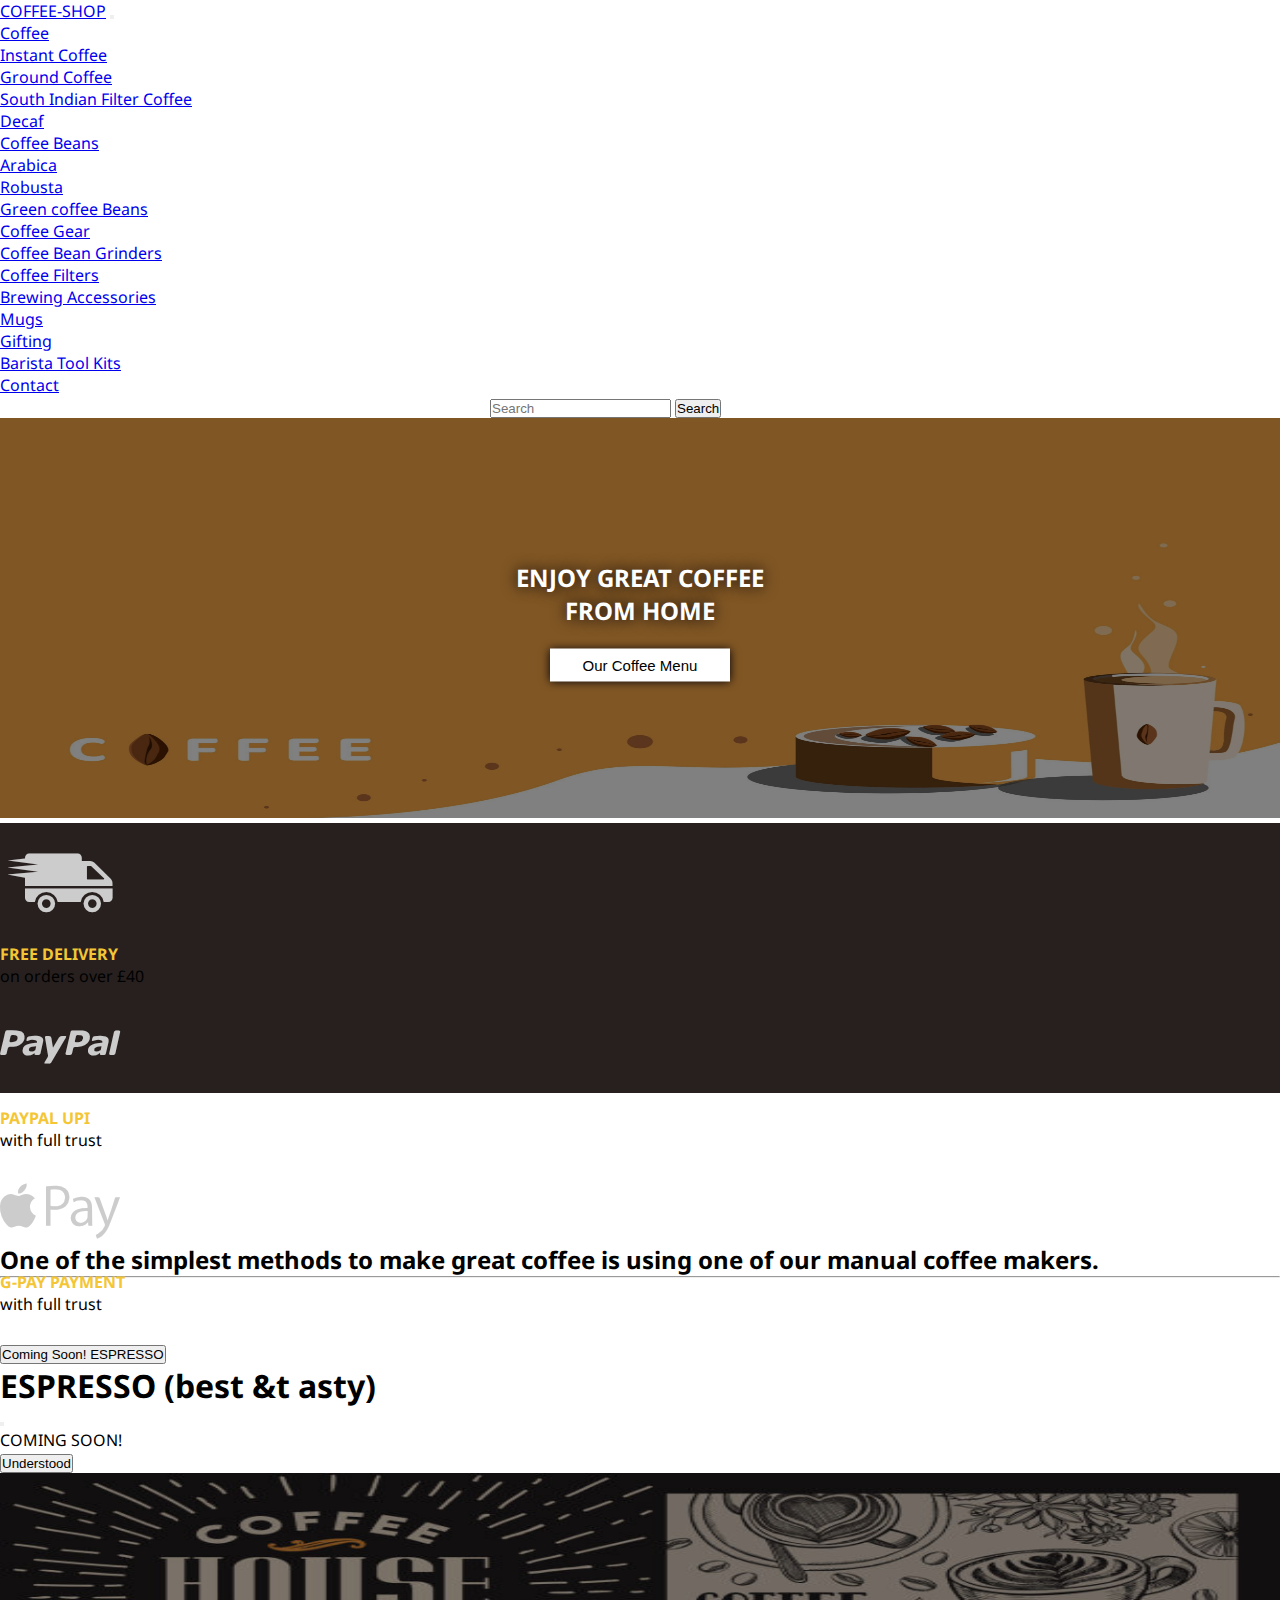
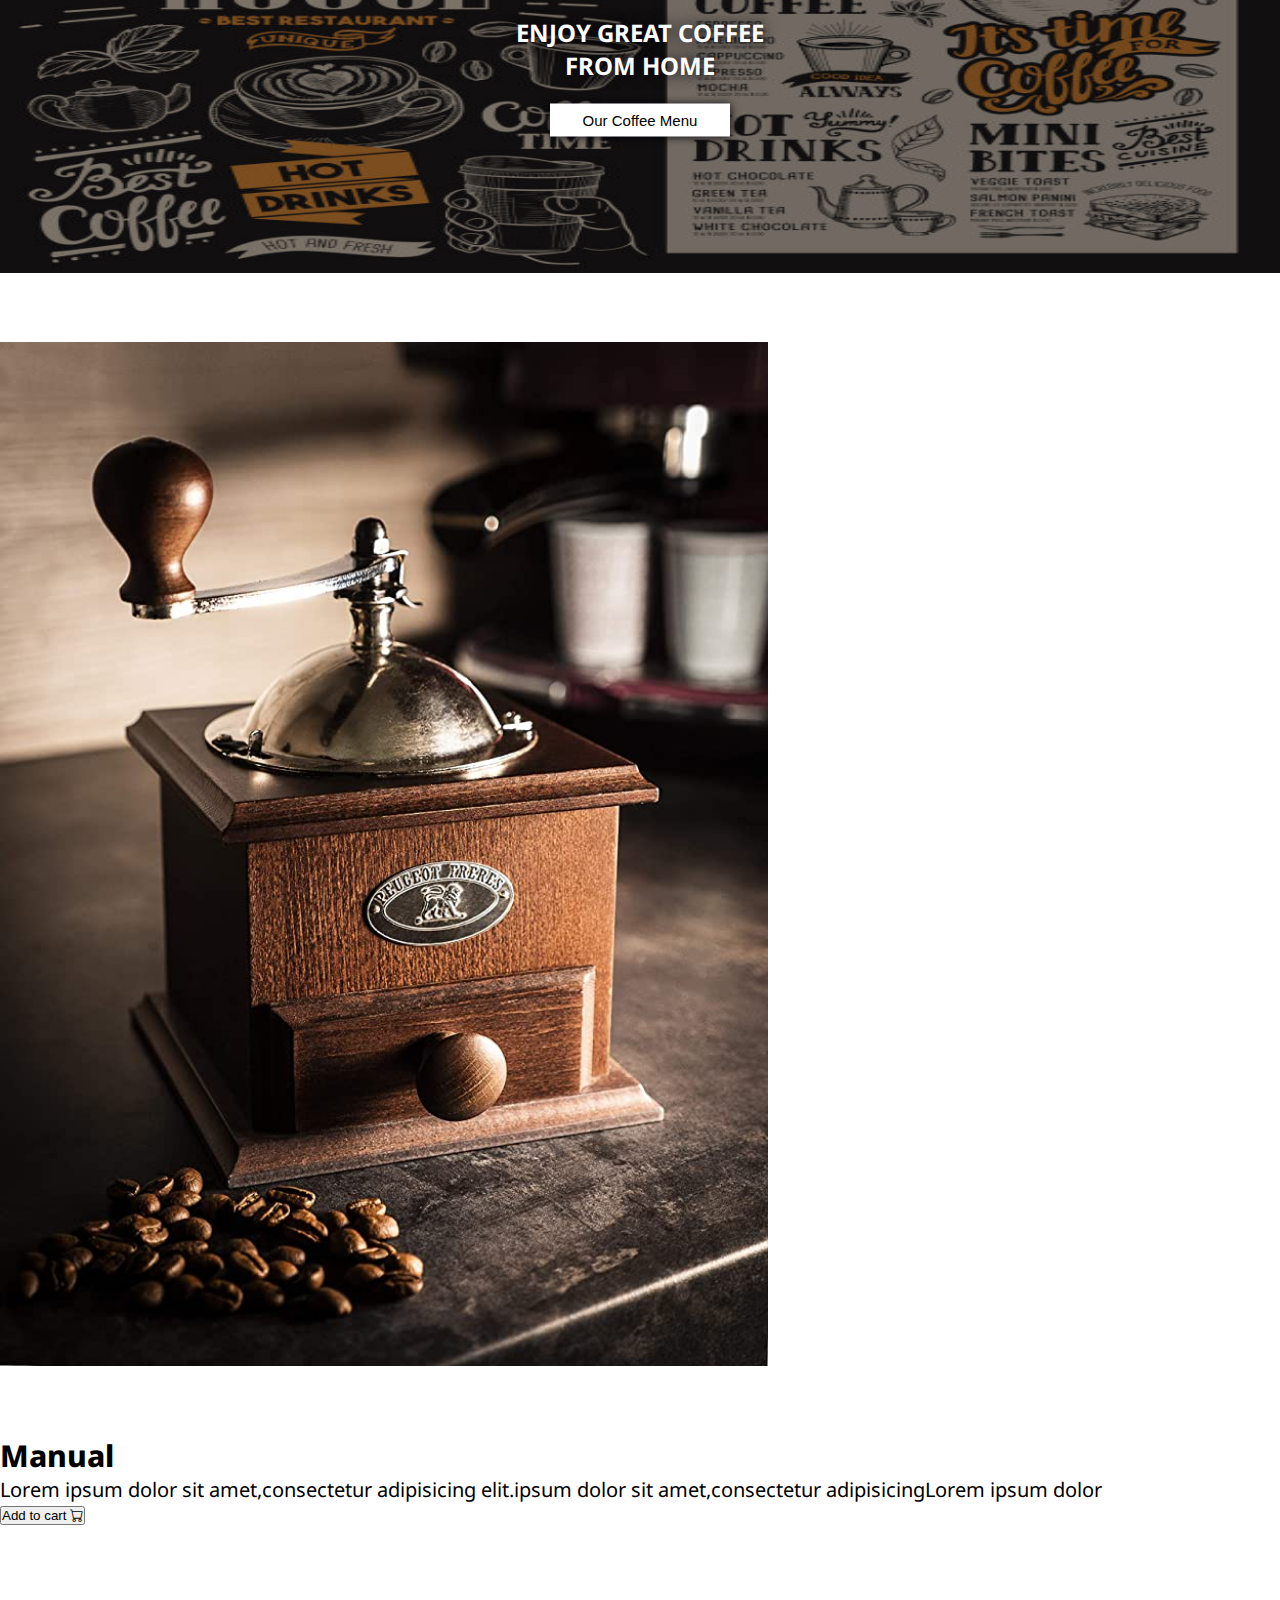
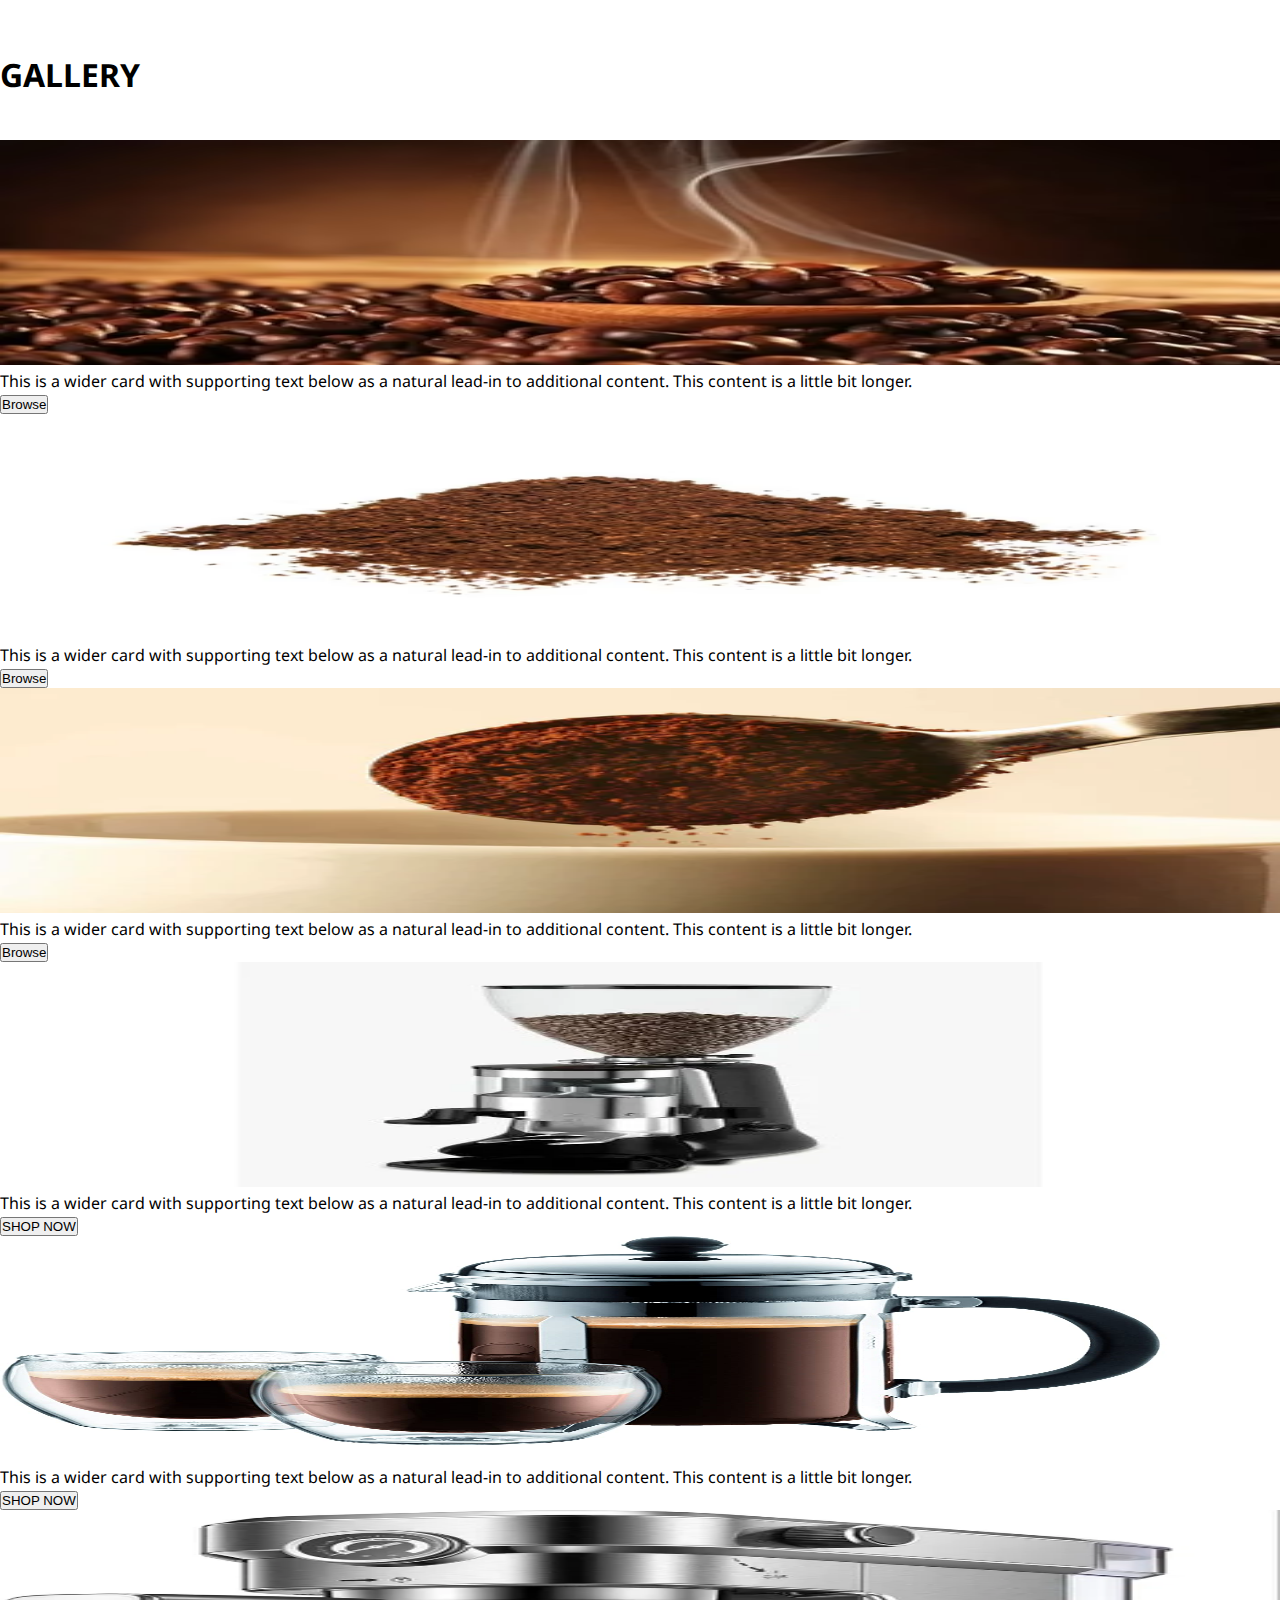
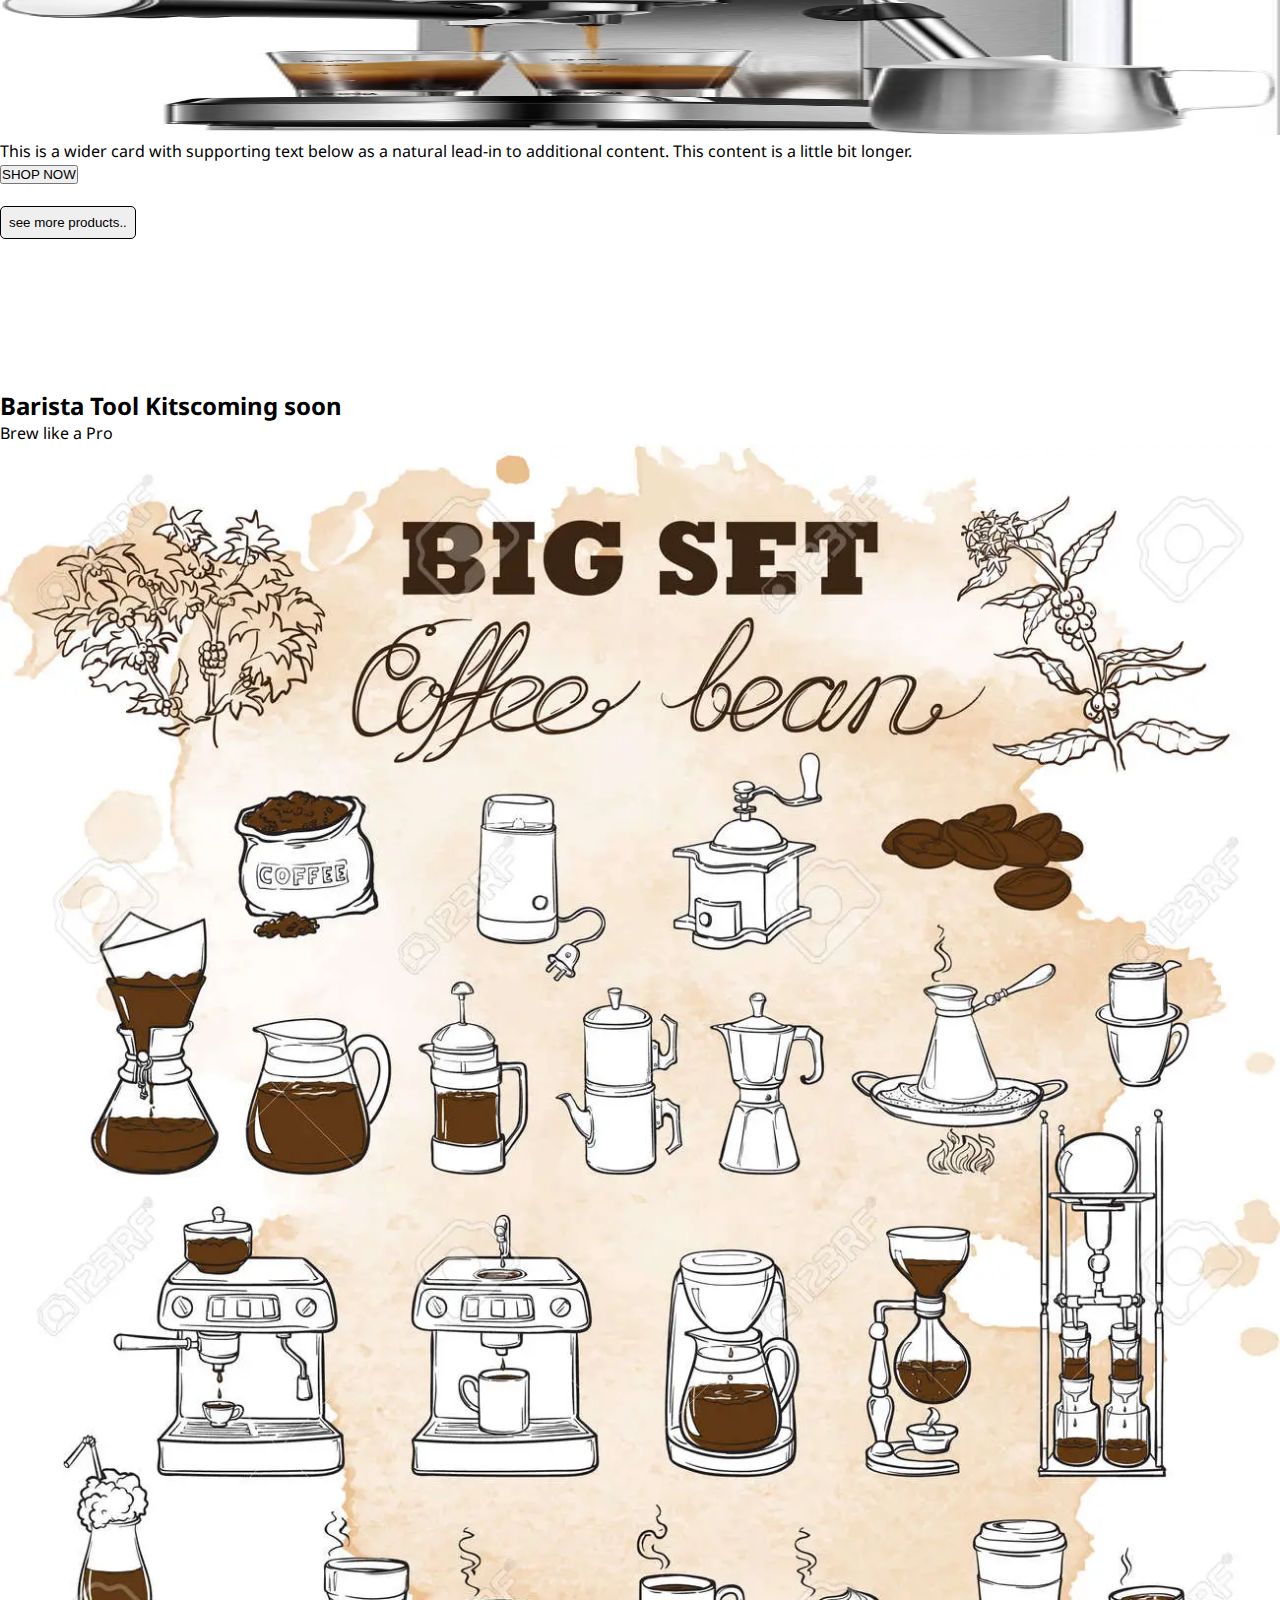
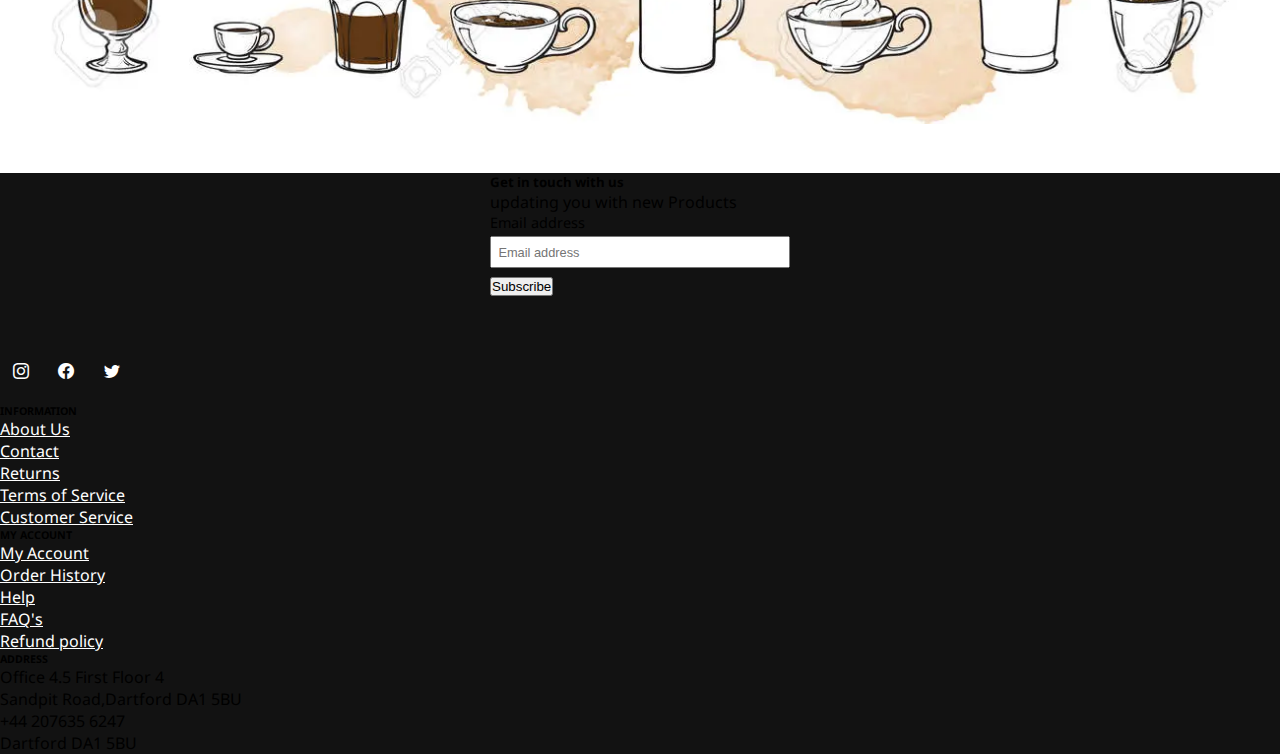
<file: index.html>
<!doctype html>
<html lang="en">
  <head>
    <meta charset="utf-8">
    <meta name="viewport" content="width=device-width, initial-scale=1">
    <link rel="stylesheet" href="css/style.css">
    <link rel="stylesheet" href="icofont/icofont.min.css">
    <title>Coffee-Shop</title>
    <link href="https://cdn.jsdelivr.net/npm/bootstrap@5.3.0-alpha1/dist/css/bootstrap.min.css" rel="stylesheet" integrity="sha384-GLhlTQ8iRABdZLl6O3oVMWSktQOp6b7In1Zl3/Jr59b6EGGoI1aFkw7cmDA6j6gD" crossorigin="anonymous">
    <link rel="stylesheet" href="https://cdn.jsdelivr.net/npm/bootstrap-icons@1.10.3/font/bootstrap-icons.css">
  </head>
  <body>
    <!-- navbar -->
    <nav class="navbar navbar-expand-lg sticky-top bg-body-tertiary">
        <div class="container-fluid">
          <a class="navbar-brand" href="index.html">COFFEE-SHOP</a>
          <button class="navbar-toggler" type="button" data-bs-toggle="collapse" data-bs-target="#navbarScroll" aria-controls="navbarScroll" aria-expanded="false" aria-label="Toggle navigation">
            <span class="navbar-toggler-icon"></span>
          </button>
          <div class="collapse navbar-collapse" id="navbarScroll">
            <ul class="navbar-nav m-auto my-2 my-lg-0 navbar-nav-scroll" style="--bs-scroll-height: 100px;">
                <li class="nav-item dropdown">
                    <a class="nav-link dropdown-toggle active" href="#" role="button" data-bs-toggle="dropdown" aria-expanded="false">
                      Coffee
                    </a>
                    <ul class="dropdown-menu">
                      <li><a class="dropdown-item" href="products.html">Instant Coffee</a></li>
                      <li><a class="dropdown-item" href="products.html">Ground Coffee</a></li>
                      <li><a class="dropdown-item" href="products.html">South Indian Filter Coffee</a></li>
                      <li><a class="dropdown-item" href="products.html">Decaf</a></li>
                    </ul>
                  </li>
                  <li class="nav-item dropdown">
                    <a class="nav-link dropdown-toggle active" href="#" role="button" data-bs-toggle="dropdown" aria-expanded="false">
                      Coffee Beans
                    </a>
                    <ul class="dropdown-menu">
                      <li><a class="dropdown-item" href="products.html">Arabica</a></li>
                      <li><a class="dropdown-item" href="products.html">Robusta</a></li>
                      <li><a class="dropdown-item" href="products.html">Green coffee Beans</a></li>
                    </ul>
                  </li>
                  <li class="nav-item dropdown">
                    <a class="nav-link dropdown-toggle active" href="#" role="button" data-bs-toggle="dropdown" aria-expanded="false">
                      Coffee Gear
                    </a>
                    <ul class="dropdown-menu">
                      <li><a class="dropdown-item" href="products.html">Coffee Bean Grinders</a></li>
                      <li><a class="dropdown-item" href="products.html">Coffee Filters</a></li>
                      <li><a class="dropdown-item" href="products.html">Brewing Accessories</a></li>
                      <li><a class="dropdown-item" href="products.html">Mugs</a></li>
                      <li><a class="dropdown-item" href="products.html">Gifting</a></li>
                      <li><a class="dropdown-item" href="products.html">Barista Tool Kits</a></li>
                    </ul>
                  </li>
              <li class="nav-item">
                <a class="nav-link active" aria-current="page" href="contact.index.html">Contact</a>
              </li>
            </ul>
            <form class="d-flex" role="search">
              <input class="form-control me-2" type="search" placeholder="Search" aria-label="Search">
              <button class="btn btn-outline-dark" type="submit">Search</button>
            </form>
          </div>
        </div>
      </nav>
      
      <!--bg-image-container-->
      <div class="text-center container-my1">
        <img src="img/coffe-cartoonimg1.webp" alt="coffeebg1" class="bgimage1">
        <div class="container-rel">
            <h2 class="text-light my-txtshadow">ENJOY GREAT COFFEE <br> FROM HOME</h2><br>
            <a href="menu.index.html" class="">
                <button class="btn-more">Our Coffee Menu</button>
            </a>
        </div>
      </div>

      <!--3rd-item-->
      <div class="container-fluid text-center py-5 bgdark">
        <div class="row">
          <div class="col">
            <i class="icofont-fast-delivery imgclr-1"></i>
            <h4 class="deliverycontent">FREE DELIVERY</h4>
            <p class="text-white pt-2">on orders over £40</p>
          </div>
          <div class="col">
            <i class="icofont-paypal imgclr-1"></i>
            <h4 class="deliverycontent">PAYPAL UPI</h4>
            <p class="text-white pt-2">with full trust</p>
          </div>
          <div class="col">
            <i class="icofont-apple-pay imgclr-1"></i>
            <h4 class="deliverycontent">G-PAY PAYMENT</h4>
            <p class="text-white pt-2">with full trust</p>
          </div>
        </div>
      </div><br>
      <!--menu images-->
      <div class="text-center pt-10">
        <h2 class="text-left p-3">One of the simplest methods to make great coffee is using one of our manual coffee makers.</h2><hr>
      </div>
      <div class="text-center py-5 pt-5">
        <!-- Button trigger modal -->
          <button type="button" class="btn btn-outline-dark" data-bs-toggle="modal"         data-bs-target="#staticBackdrop">
            Coming Soon! ESPRESSO
          </button>
          <!-- Modal -->
          <div class="modal fade" id="staticBackdrop" data-bs-backdrop="static" data-bs-keyboard="false" tabindex="-1" aria-labelledby="staticBackdropLabel" aria-hidden="true">
            <div class="modal-dialog">
              <div class="modal-content">
                <div class="modal-header">
                  <h1 class="modal-title fs-5" id="staticBackdropLabel">ESPRESSO (best &t asty)</h1>
                  <button type="button" class="btn-close" data-bs-dismiss="modal" aria-label="Close"></button>
                </div>
                <div class="modal-dialog modal-xl bg-danger text-white p-2">
                  COMING SOON!
                </div>
                <div class="modal-footer">
                  <!-- <button type="button" class="btn btn-secondary" data-bs-dismiss="modal">Close</button> -->
                  <button type="button" class="btn btn-outline-dark">Understood</button>
                </div>
              </div>
            </div>
          </div>
      </div>
      
      <div class="text-center container-my1">
        <img src="img/coffee-house2.jpg" alt="coffeebg1" class="bgimage1">
        <div class="container-rel">
            <h2 class="text-light my-txtshadow">ENJOY GREAT COFFEE <br> FROM HOME</h2><br>
            <a href="menu.index.html" class="">
                <button class="btn-more">Our Coffee Menu</button>
            </a>
        </div>
      </div>
      <!--about-us-->
      <!-- <div class="section1">
        <div class="text1">
          <h1 class="heading1">heading1</h1>
          <p class="content1">Lorem ipsum dolor sit amet, consectetur adipisicing elit. Provident corporis officia laboriosam quibusdam asperiores magni alias minus! Enim adipisci vel quaerat ratione incidunt? Neque itaque veritatis aspernatur voluptate provident? Sunt.</p>
        </div>
        <img src="img/over2.jpeg" alt="over2" class="over2-image">
      </div> -->


      <div class="container text-center pt-5">
        <div class="row">
          <div class="col">
            <img src="img/manual-grinder2.jpg" alt="over2" class="over2-image image-fluid">
          </div>
          <div class="col">
            <div class="text1 pt-5">
              <h1 class="heading1">Manual</h1>
              <p class="content1 pt-2 text-left">Lorem ipsum dolor sit amet,consectetur adipisicing elit.ipsum dolor sit amet,consectetur adipisicingLorem ipsum dolor</p>
              <a href="cart.index.html"><button class="btn btn-outline-dark">Add to cart <i class="bi bi-cart"></i></button></a>
            </div>
          </div>
        </div>
      </div>

      <h1 class="text-center pt-10">GALLERY</h1><br><br>

      <div class="album py-2 bg-light">
        <div class="container">
          <div class="row row-cols-1 row-cols-sm-2 row-cols-md-3 g-3">
            <div class="col">
              <div class="card shadow-sm Zoomrelative">
                <img src="img/arabica1.avif" width="100%" height="225" alt="arabica1" class="bd-placeholder-img card-img-top zoomE">
                <div class="card-body">
                  <p class="card-text">This is a wider card with supporting text below as a natural lead-in to additional content. This content is a little bit longer.</p>
                  <div class="d-flex justify-content-between align-items-center">
                    <div class="btn-group">
                      <a href="#"><button type="button" class="btn btn-sm btn-outline-secondary">Browse</button></a>
                    </div>
                  </div>
                </div>
              </div>
            </div>
            <div class="col">
              <div class="card shadow-sm Zoomrelative">
                <img src="img/ground-coffee1.avif" width="100%" height="225" alt="ground coffee" class="bd-placeholder-img card-img-top zoomE">
                <div class="card-body">
                  <p class="card-text">This is a wider card with supporting text below as a natural lead-in to additional content. This content is a little bit longer.</p>
                  <div class="d-flex justify-content-between align-items-center">
                    <div class="btn-group">
                      <a href="#"><button type="button" class="btn btn-sm btn-outline-secondary">Browse</button></a>
                    </div>
                  </div>
                </div>
              </div>
            </div>
            <div class="col">
              <div class="card shadow-sm Zoomrelative">
                <img src="img/instant-coffee.webp" width="100%" height="225" alt="instant" class="bd-placeholder-img card-img-top zoomE">
                <div class="card-body">
                  <p class="card-text">This is a wider card with supporting text below as a natural lead-in to additional content. This content is a little bit longer.</p>
                  <div class="d-flex justify-content-between align-items-center">
                    <div class="btn-group">
                      <a href="#"><button type="button" class="btn btn-sm btn-outline-secondary">Browse</button></a>
                    </div>
                  </div>
                </div>
              </div>
            </div>
    
            <div class="col">
              <div class="card shadow-sm Zoomrelative">
                <img src="img/electric-grinder2.webp" width="100%" height="225" alt="electric" class="bd-placeholder-img card-img-top zoomE">
                <div class="card-body">
                  <p class="card-text">This is a wider card with supporting text below as a natural lead-in to additional content. This content is a little bit longer.</p>
                  <div class="d-flex justify-content-between align-items-center">
                    <div class="btn-group">
                      <a href="#"><button type="button" class="btn btn-sm btn-outline-secondary">SHOP NOW</button></a>
                    </div>
                  </div>
                </div>
              </div>
            </div>
            <div class="col">
              <div class="card shadow-sm Zoomrelative">
                <img src="img/french-press2.jpg" width="100%" height="225" alt="french-press1" class="bd-placeholder-img card-img-top p-4 zoomE">
                <div class="card-body">
                  <p class="card-text">This is a wider card with supporting text below as a natural lead-in to additional content. This content is a little bit longer.</p>
                  <div class="d-flex justify-content-between align-items-center">
                    <div class="btn-group">
                      <a href="#"><button type="button" class="btn btn-sm btn-outline-secondary">SHOP NOW</button></a>
                    </div>
                  </div>
                </div>
              </div>
            </div>
            <div class="col">
              <div class="card shadow-sm Zoomrelative">
                <img src="img/coffee-machine2.webp" width="100%" height="225" alt="coffe-machine" class="bd-placeholder-img card-img-top p-4 zoomE">
                <div class="card-body">
                  <p class="card-text">This is a wider card with supporting text below as a natural lead-in to additional content. This content is a little bit longer.</p>
                  <div class="d-flex justify-content-between align-items-center">
                    <div class="btn-group">
                      <a href="#"><button type="button" class="btn btn-sm btn-outline-secondary">SHOP NOW</button></a>
                    </div>
                  </div>
                </div>
              </div>
            </div>
    
            <!-- <div class="col">
              <div class="card shadow-sm">
                <img src="img/arabica1.avif" width="100%" height="225" alt="" class="bd-placeholder-img card-img-top">
                <div class="card-body">
                  <p class="card-text">This is a wider card with supporting text below as a natural lead-in to additional content. This content is a little bit longer.</p>
                  <div class="d-flex justify-content-between align-items-center">
                    <div class="btn-group">
                      <button type="button" class="btn btn-sm btn-outline-secondary">View</button>
                      <button type="button" class="btn btn-sm btn-outline-secondary">Edit</button>
                    </div>
                    <small class="text-muted">9 mins</small>
                  </div>
                </div>
              </div>
            </div> -->
            <!-- <div class="col">
              <div class="card shadow-sm">
                <img src="img/arabica1.avif" width="100%" height="225" alt="" class="bd-placeholder-img card-img-top">
                <div class="card-body">
                  <p class="card-text">This is a wider card with supporting text below as a natural lead-in to additional content. This content is a little bit longer.</p>
                  <div class="d-flex justify-content-between align-items-center">
                    <div class="btn-group">
                      <button type="button" class="btn btn-sm btn-outline-secondary">View</button>
                      <button type="button" class="btn btn-sm btn-outline-secondary">Edit</button>
                    </div>
                    <small class="text-muted">9 mins</small>
                  </div>
                </div>
              </div>
            </div>
            <div class="col">
              <div class="card shadow-sm">
                <img src="img/arabica1.avif" width="100%" height="225" alt="" class="bd-placeholder-img card-img-top">
                <div class="card-body">
                  <p class="card-text">This is a wider card with supporting text below as a natural lead-in to additional content. This content is a little bit longer.</p>
                  <div class="d-flex justify-content-between align-items-center">
                    <div class="btn-group">
                      <button type="button" class="btn btn-sm btn-outline-secondary">View</button>
                      <button type="button" class="btn btn-sm btn-outline-secondary">Edit</button>
                    </div>
                    <small class="text-muted">9 mins</small>
                  </div>
                </div>
              </div>
            </div> -->
          </div>
        </div>
      </div><br>
      <div class="text-center pt-2">
        <a href="products.html" class="more-items"><button>see more products..</button></a>
      </div><br>

      <div class="container pt-10">
        <div class="row featurette">
          <div class="col-md-7">
            <h2 class="featurette-heading fw-normal lh-1">Barista Tool Kits<span class="text-danger fs-5">coming soon</span></h2>
            <p class="lead">Brew like a Pro </p>
          </div>
          <div class="col-md-5">
            <img src="img/barista1.webp" height="90%"width="100%" alt="barista1">
          </div>
        </div>
      </div><br><br>

<!--footer-->
  <div class="container mw-100 text-center bg-g text-light">
    <footer class="py-5">
      <div class="row justify-content-md-center">
        <div class="col col-lg-2">
        </div>
        <div class="col-md-auto">
          <form>
            <h5>Get in touch with us</h5>
            <p>updating you with new Products</p>
            <div class="d-flex flex-column flex-sm-row w-100 gap-2">
              <label for="newsletter1" class="visually-hidden">Email address</label>
              <input id="newsletter1" type="text" class="form-control" placeholder="Email address">
              <button class="btn btn-outline-light" type="button">Subscribe</button>
            </div>
          </form>
        </div>
        <div class="col col-lg-2">
        </div>
      </div>
      <div class="container pt-5">
        <P CLASS="text-center sizingg">
          <a href="#" class="linkfooter"><i class="bi bi-instagram"></i></a>
          <a href="#" class="linkfooter"><i class="bi bi-facebook"></i></a>
          <a href="#" class="linkfooter"><i class="bi bi-twitter"></i></a>
        </P>
      </div><br>
  

      <div class="row font-16">
        <div class="col">
          <h6>INFORMATION</h6>
          <ul class="nav flex-column hoverclass">
            <li class="nav-item mb-2"><a href="about.index.html" class="nav-link p-0 text-light">About Us</a></li>
            <li class="nav-item mb-2"><a href="contact.index.html" class="nav-link p-0 text-light">Contact</a></li>
            <li class="nav-item mb-2"><a href="#" class="nav-link p-0 text-light">Returns</a></li>
            <li class="nav-item mb-2"><a href="#" class="nav-link p-0 text-light">Terms of Service</a></li>
            <li class="nav-item mb-2"><a href="#" class="nav-link p-0 text-light">Customer Service</a></li>
          </ul>
        </div>
        <div class="col">
          <h6>MY ACCOUNT</h6>
          <ul class="nav flex-column hoverclass">
            <li class="nav-item mb-2"><a href="#" class="nav-link p-0 text-light">My Account</a></li>
            <li class="nav-item mb-2"><a href="#" class="nav-link p-0 text-light">Order History</a></li>
            <li class="nav-item mb-2"><a href="#" class="nav-link p-0 text-light">Help</a></li>
            <li class="nav-item mb-2"><a href="#" class="nav-link p-0 text-light">FAQ's</a></li>
            <li class="nav-item mb-2"><a href="#" class="nav-link p-0 text-light">Refund policy</a></li>
          </ul>
        </div>
        <div class="col">
          <h6>ADDRESS</h6>
          <ul class="nav flex-column hoverclass">
            <li class="nav-item mb-2">Office 4.5 First Floor 4 <br>Sandpit Road,Dartford DA1 5BU</li>
            <li class="nav-item mb-2">+44 207635 6247</li>
            <li class="nav-item mb-2">Dartford DA1 5BU</li>
          </ul>
        </div>
      </div>
    </footer>
  </div>


    <script src="https://cdn.jsdelivr.net/npm/bootstrap@5.3.0-alpha1/dist/js/bootstrap.bundle.min.js" integrity="sha384-w76AqPfDkMBDXo30jS1Sgez6pr3x5MlQ1ZAGC+nuZB+EYdgRZgiwxhTBTkF7CXvN" crossorigin="anonymous"></script>
  </body>
</html>
</file>
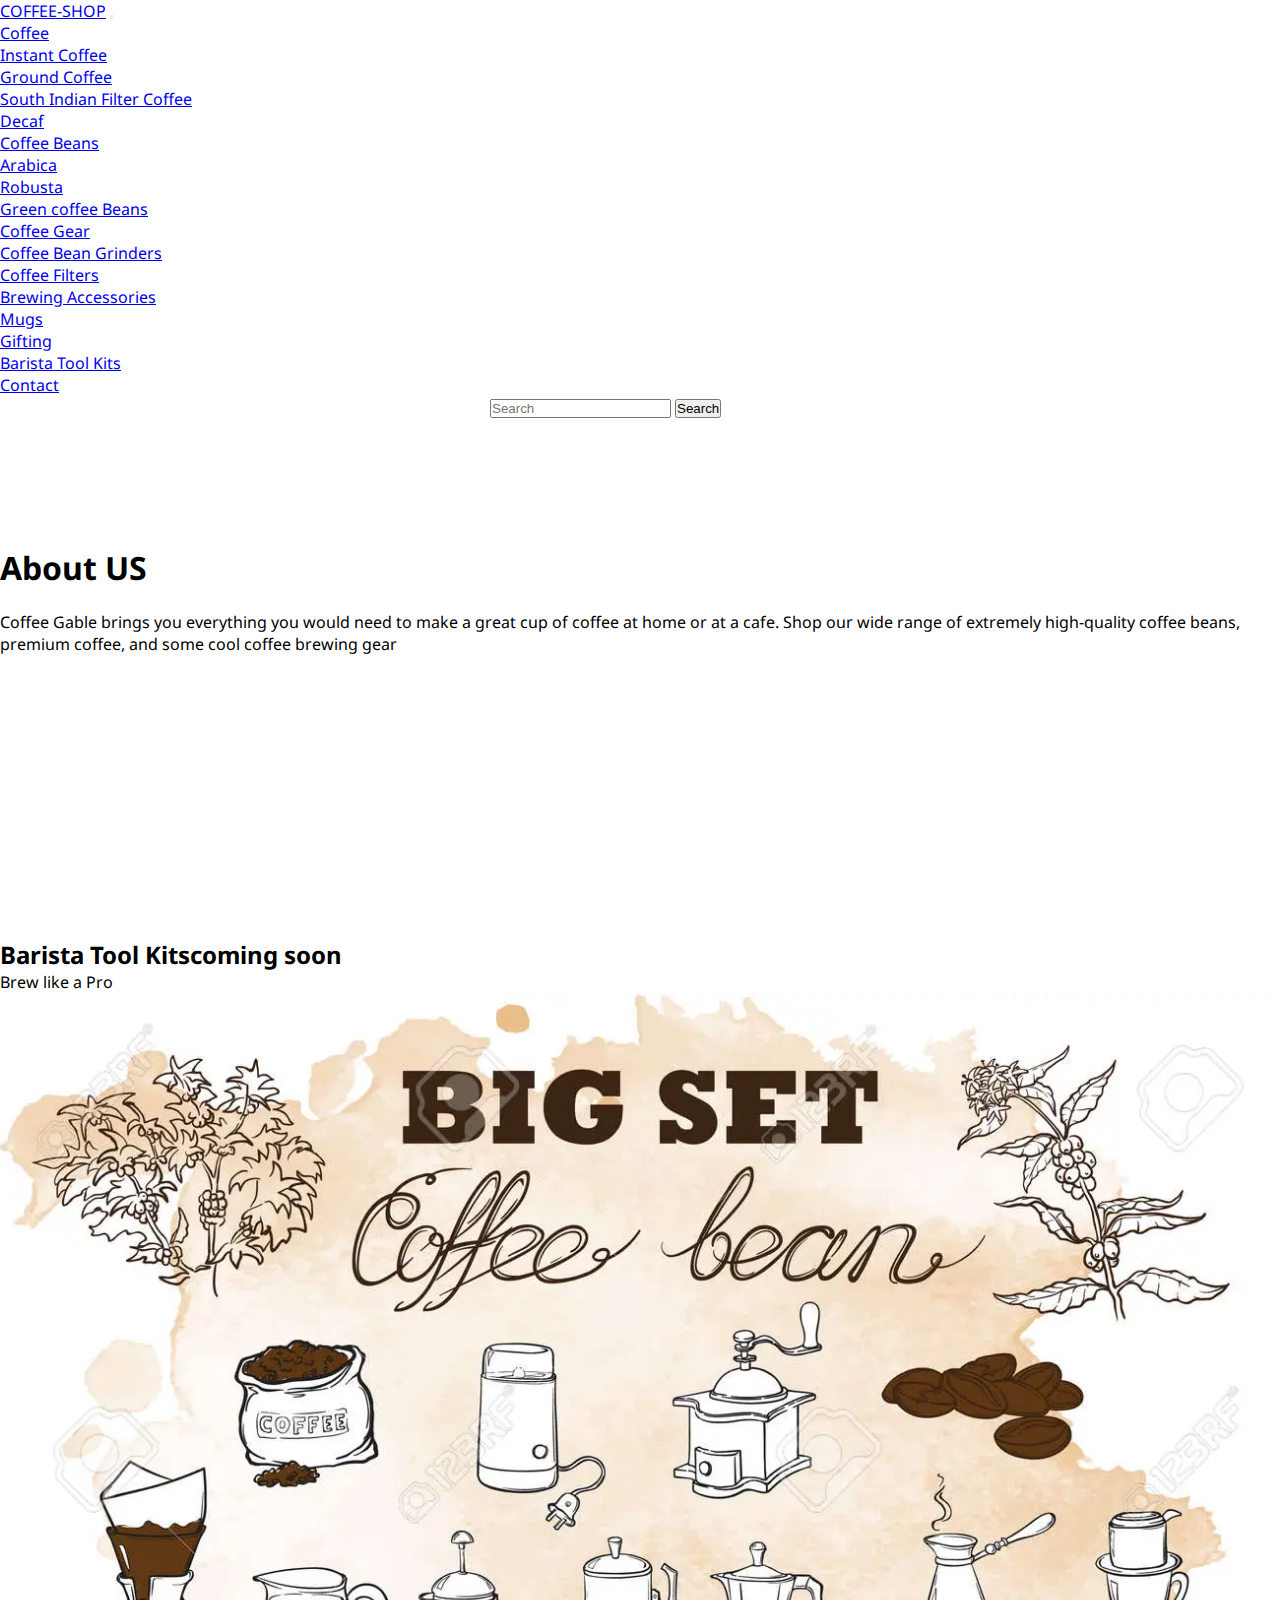
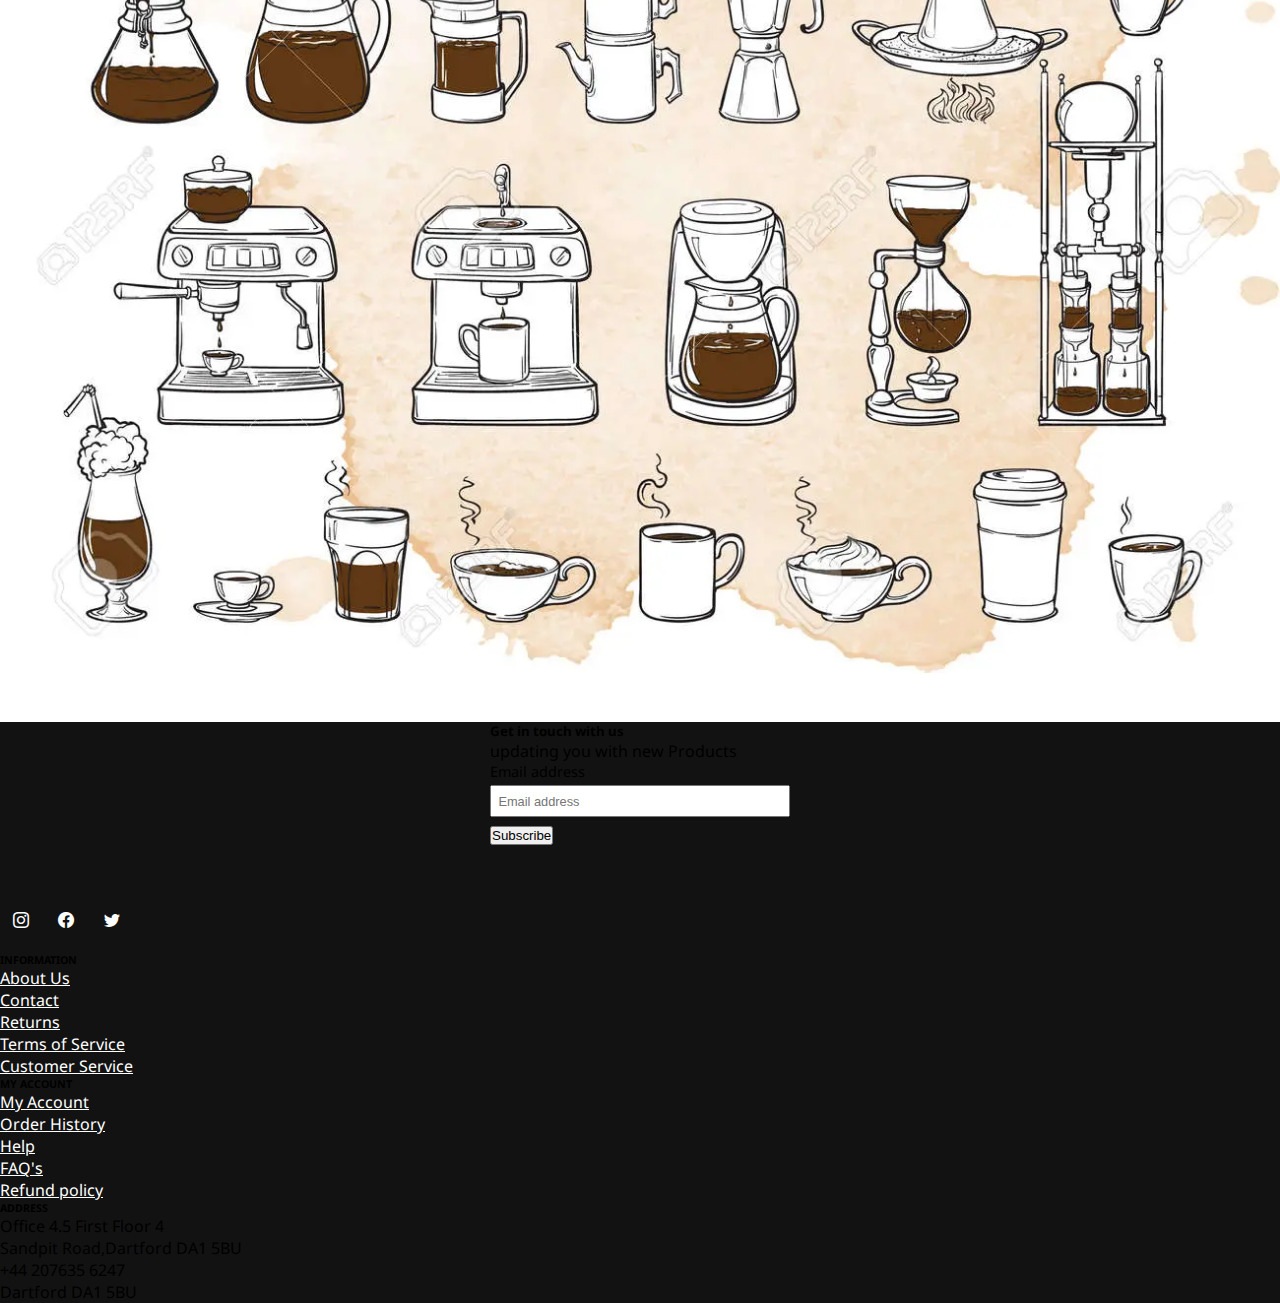
<file: about.index.html>
<!doctype html>
<html lang="en">
  <head>
    <meta charset="utf-8">
    <meta name="viewport" content="width=device-width, initial-scale=1">
    <link rel="stylesheet" href="css/style.css">
    <link rel="stylesheet" href="icofont/icofont.min.css">
    <title>About Us</title>
    <link href="https://cdn.jsdelivr.net/npm/bootstrap@5.3.0-alpha1/dist/css/bootstrap.min.css" rel="stylesheet" integrity="sha384-GLhlTQ8iRABdZLl6O3oVMWSktQOp6b7In1Zl3/Jr59b6EGGoI1aFkw7cmDA6j6gD" crossorigin="anonymous">
    <link rel="stylesheet" href="https://cdn.jsdelivr.net/npm/bootstrap-icons@1.10.3/font/bootstrap-icons.css">
  </head>
  <body>
    <!-- navbar -->
    <nav class="navbar navbar-expand-lg sticky-top bg-body-tertiary">
        <div class="container-fluid">
          <a class="navbar-brand" href="index.html">COFFEE-SHOP</a>
          <button class="navbar-toggler" type="button" data-bs-toggle="collapse" data-bs-target="#navbarScroll" aria-controls="navbarScroll" aria-expanded="false" aria-label="Toggle navigation">
            <span class="navbar-toggler-icon"></span>
          </button>
          <div class="collapse navbar-collapse" id="navbarScroll">
            <ul class="navbar-nav m-auto my-2 my-lg-0 navbar-nav-scroll" style="--bs-scroll-height: 100px;">
                <li class="nav-item dropdown">
                    <a class="nav-link dropdown-toggle active" href="#" role="button" data-bs-toggle="dropdown" aria-expanded="false">
                      Coffee
                    </a>
                    <ul class="dropdown-menu">
                      <li><a class="dropdown-item" href="products.html">Instant Coffee</a></li>
                      <li><a class="dropdown-item" href="products.html">Ground Coffee</a></li>
                      <li><a class="dropdown-item" href="products.html">South Indian Filter Coffee</a></li>
                      <li><a class="dropdown-item" href="products.html">Decaf</a></li>
                    </ul>
                  </li>
                  <li class="nav-item dropdown">
                    <a class="nav-link dropdown-toggle active" href="#" role="button" data-bs-toggle="dropdown" aria-expanded="false">
                      Coffee Beans
                    </a>
                    <ul class="dropdown-menu">
                      <li><a class="dropdown-item" href="products.html">Arabica</a></li>
                      <li><a class="dropdown-item" href="products.html">Robusta</a></li>
                      <li><a class="dropdown-item" href="products.html">Green coffee Beans</a></li>
                    </ul>
                  </li>
                  <li class="nav-item dropdown">
                    <a class="nav-link dropdown-toggle active" href="#" role="button" data-bs-toggle="dropdown" aria-expanded="false">
                      Coffee Gear
                    </a>
                    <ul class="dropdown-menu">
                      <li><a class="dropdown-item" href="productsnext.html">Coffee Bean Grinders</a></li>
                      <li><a class="dropdown-item" href="productsnext.html">Coffee Filters</a></li>
                      <li><a class="dropdown-item" href="productsnext.html">Brewing Accessories</a></li>
                      <li><a class="dropdown-item" href="productsnext.html">Mugs</a></li>
                      <li><a class="dropdown-item" href="productsnext.html">Gifting</a></li>
                      <li><a class="dropdown-item" href="productsnext.html">Barista Tool Kits</a></li>
                    </ul>
                  </li>
                  <li class="nav-item">
                    <a class="nav-link active" aria-current="page" href="contact.index.html">Contact</a>
                  </li>
            </ul>
            <form class="d-flex" role="search">
              <input class="form-control me-2" type="search" placeholder="Search" aria-label="Search">
              <button class="btn btn-outline-dark" type="submit">Search</button>
            </form>
          </div>
        </div>
      </nav>
      <!--about-->
      <div class="container text-center w-75 py-5 pt-10">
        <h1>About US</h1><br>
        <p class="text-left">Coffee Gable brings you everything you would need to make a great cup of coffee at home or at a cafe. Shop our wide range of extremely high-quality coffee beans, premium coffee, and some cool coffee brewing gear</p>
      </div>

      <div class="container border">
        <iframe src="https://www.google.com/maps/embed?pb=!1m14!1m8!1m3!1d14031.407622781077!2d-73.9503335!3d40.7184348!3m2!1i1024!2i768!4f13.1!3m3!1m2!1s0x89c2599c3f9b8c7b%3A0x9d1b1a0af7fc3d0!2sNew%20York%2C%20NY%2C%20USA!5e0!3m2!1sen!2sus!4v1607964263389!5m2!1sen!2sus" width="100%" height="100%" frameborder="0" style="border:0;" allowfullscreen="" aria-hidden="false" tabindex="0"></iframe>
      </div>

      <div class="container pt-10">
        <div class="row featurette">
          <div class="col-md-7">
            <h2 class="featurette-heading fw-normal lh-1">Barista Tool Kits<span class="text-danger fs-5">coming soon</span></h2>
            <p class="lead">Brew like a Pro </p>
          </div>
          <div class="col-md-5">
            <img src="img/barista1.webp" height="90%"width="100%" alt="barista1">
          </div>
        </div>
      </div><br><br>
      
      

<!--footer-->
<div class="container mw-100 text-center bg-g text-light">
  <footer class="py-5">
    <div class="row justify-content-md-center">
      <div class="col col-lg-2">
      </div>
      <div class="col-md-auto">
        <form>
          <h5>Get in touch with us</h5>
          <p>updating you with new Products</p>
          <div class="d-flex flex-column flex-sm-row w-100 gap-2">
            <label for="newsletter1" class="visually-hidden">Email address</label>
            <input id="newsletter1" type="text" class="form-control" placeholder="Email address">
            <button class="btn btn-outline-light" type="button">Subscribe</button>
          </div>
        </form>
      </div>
      <div class="col col-lg-2">
      </div>
    </div>
    <div class="container pt-5">
      <P CLASS="text-center sizingg">
        <a href="#" class="linkfooter"><i class="bi bi-instagram"></i></a>
        <a href="#" class="linkfooter"><i class="bi bi-facebook"></i></a>
        <a href="#" class="linkfooter"><i class="bi bi-twitter"></i></a>
      </P>
    </div><br>


    <div class="row font-16">
      <div class="col">
        <h6>INFORMATION</h6>
        <ul class="nav flex-column hoverclass">
          <li class="nav-item mb-2"><a href="about.index.html" class="nav-link p-0 text-light">About Us</a></li>
          <li class="nav-item mb-2"><a href="contact.index.html" class="nav-link p-0 text-light">Contact</a></li>
          <li class="nav-item mb-2"><a href="#" class="nav-link p-0 text-light">Returns</a></li>
          <li class="nav-item mb-2"><a href="#" class="nav-link p-0 text-light">Terms of Service</a></li>
          <li class="nav-item mb-2"><a href="#" class="nav-link p-0 text-light">Customer Service</a></li>
        </ul>
      </div>
      <div class="col">
        <h6>MY ACCOUNT</h6>
        <ul class="nav flex-column hoverclass">
          <li class="nav-item mb-2"><a href="#" class="nav-link p-0 text-light">My Account</a></li>
          <li class="nav-item mb-2"><a href="#" class="nav-link p-0 text-light">Order History</a></li>
          <li class="nav-item mb-2"><a href="#" class="nav-link p-0 text-light">Help</a></li>
          <li class="nav-item mb-2"><a href="#" class="nav-link p-0 text-light">FAQ's</a></li>
          <li class="nav-item mb-2"><a href="#" class="nav-link p-0 text-light">Refund policy</a></li>
        </ul>
      </div>
      <div class="col">
        <h6>ADDRESS</h6>
        <ul class="nav flex-column hoverclass">
          <li class="nav-item mb-2">Office 4.5 First Floor 4 <br>Sandpit Road,Dartford DA1 5BU</li>
          <li class="nav-item mb-2">+44 207635 6247</li>
          <li class="nav-item mb-2">Dartford DA1 5BU</li>
        </ul>
      </div>
    </div>
  </footer>
</div>


    <script src="https://cdn.jsdelivr.net/npm/bootstrap@5.3.0-alpha1/dist/js/bootstrap.bundle.min.js" integrity="sha384-w76AqPfDkMBDXo30jS1Sgez6pr3x5MlQ1ZAGC+nuZB+EYdgRZgiwxhTBTkF7CXvN" crossorigin="anonymous"></script>
  </body>
</html>
</file>
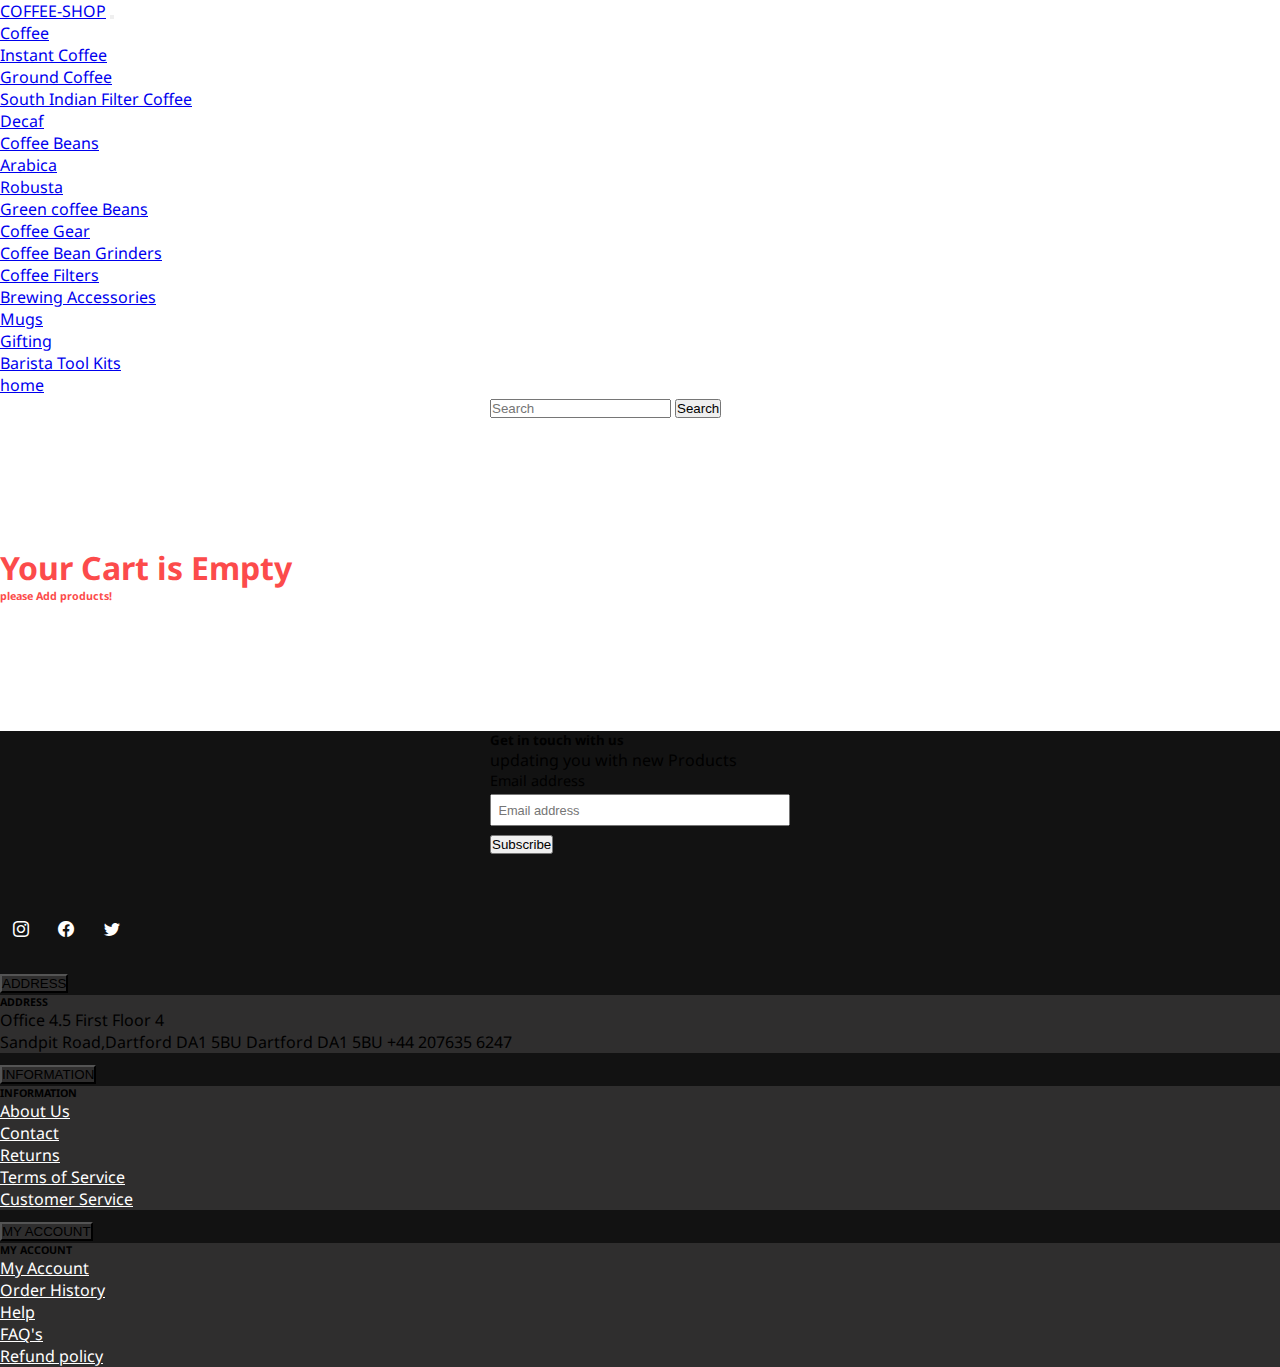
<file: cart.index.html>
<!doctype html>
<html lang="en">
  <head>
    <meta charset="utf-8">
    <meta name="viewport" content="width=device-width, initial-scale=1">
    <link rel="stylesheet" href="css/style.css">
    <link rel="stylesheet" href="icofont/icofont.min.css">
    <title>Cart</title>
    <link href="https://cdn.jsdelivr.net/npm/bootstrap@5.3.0-alpha1/dist/css/bootstrap.min.css" rel="stylesheet" integrity="sha384-GLhlTQ8iRABdZLl6O3oVMWSktQOp6b7In1Zl3/Jr59b6EGGoI1aFkw7cmDA6j6gD" crossorigin="anonymous">
    <link rel="stylesheet" href="https://cdn.jsdelivr.net/npm/bootstrap-icons@1.10.3/font/bootstrap-icons.css">
  </head>
  <body>
    <!-- navbar -->
    <nav class="navbar navbar-expand-lg sticky-top bg-body-tertiary">
        <div class="container-fluid">
          <a class="navbar-brand" href="index.html">COFFEE-SHOP</a>
          <button class="navbar-toggler" type="button" data-bs-toggle="collapse" data-bs-target="#navbarScroll" aria-controls="navbarScroll" aria-expanded="false" aria-label="Toggle navigation">
            <span class="navbar-toggler-icon"></span>
          </button>
          <div class="collapse navbar-collapse" id="navbarScroll">
            <ul class="navbar-nav m-auto my-2 my-lg-0 navbar-nav-scroll" style="--bs-scroll-height: 100px;">
                <li class="nav-item dropdown">
                    <a class="nav-link dropdown-toggle active" href="#" role="button" data-bs-toggle="dropdown" aria-expanded="false">
                      Coffee
                    </a>
                    <ul class="dropdown-menu">
                      <li><a class="dropdown-item" href="products.html">Instant Coffee</a></li>
                      <li><a class="dropdown-item" href="products.html">Ground Coffee</a></li>
                      <li><a class="dropdown-item" href="products.html">South Indian Filter Coffee</a></li>
                      <li><a class="dropdown-item" href="products.html">Decaf</a></li>
                    </ul>
                  </li>
                  <li class="nav-item dropdown">
                    <a class="nav-link dropdown-toggle active" href="#" role="button" data-bs-toggle="dropdown" aria-expanded="false">
                      Coffee Beans
                    </a>
                    <ul class="dropdown-menu">
                      <li><a class="dropdown-item" href="products.html">Arabica</a></li>
                      <li><a class="dropdown-item" href="products.html">Robusta</a></li>
                      <li><a class="dropdown-item" href="products.html">Green coffee Beans</a></li>
                    </ul>
                  </li>
                  <li class="nav-item dropdown">
                    <a class="nav-link dropdown-toggle active" href="#" role="button" data-bs-toggle="dropdown" aria-expanded="false">
                      Coffee Gear
                    </a>
                    <ul class="dropdown-menu">
                      <li><a class="dropdown-item" href="productsnext.html">Coffee Bean Grinders</a></li>
                      <li><a class="dropdown-item" href="productsnext.html">Coffee Filters</a></li>
                      <li><a class="dropdown-item" href="productsnext.html">Brewing Accessories</a></li>
                      <li><a class="dropdown-item" href="productsnext.html">Mugs</a></li>
                      <li><a class="dropdown-item" href="productsnext.html">Gifting</a></li>
                      <li><a class="dropdown-item" href="productsnext.html">Barista Tool Kits</a></li>
                    </ul>
                  </li>
                  <li class="nav-item">
                    <a class="nav-link active" aria-current="page" href="index.html">home</a>
                  </li>
            </ul>
            <form class="d-flex" role="search">
              <input class="form-control me-2" type="search" placeholder="Search" aria-label="Search">
              <button class="btn btn-outline-dark" type="submit">Search</button>
            </form>
          </div>
        </div>
      </nav>
      <!--cart information-->
      <div class="container py-5 cart-padding text-center">
        <h1 class="pt-10">Your Cart is Empty</h1>
        <h6 class="pb-10">please Add products!</h6>
      </div>
      
      
      

<!--footer-->
  <div class="container mw-100 text-center bg-g text-light">
    <footer class="py-5">
      <div class="row justify-content-md-center">
        <div class="col col-lg-2">
        </div>
        <div class="col-md-auto">
          <form>
            <h5>Get in touch with us</h5>
            <p>updating you with new Products</p>
            <div class="d-flex flex-column flex-sm-row w-100 gap-2">
              <label for="newsletter1" class="visually-hidden">Email address</label>
              <input id="newsletter1" type="text" class="form-control" placeholder="Email address">
              <button class="btn btn-outline-light" type="button">Subscribe</button>
            </div>
          </form>
        </div>
        <div class="col col-lg-2">
        </div>
      </div>
      <div class="container pt-5">
        <P CLASS="text-center sizingg">
          <a href="#" class="linkfooter"><i class="bi bi-instagram"></i></a>
          <a href="#" class="linkfooter"><i class="bi bi-facebook"></i></a>
          <a href="#" class="linkfooter"><i class="bi bi-twitter"></i></a>
        </P>
      </div><br>
  

      <!-- <div class="row">
        <div class="col">
          <h6>INFORMATION</h6>
          <ul class="nav flex-column hoverclass">
            <li class="nav-item mb-2"><a href="about.index.html" class="nav-link p-0 text-light">About Us</a></li>
            <li class="nav-item mb-2"><a href="contact.index.html" class="nav-link p-0 text-light">Contact</a></li>
            <li class="nav-item mb-2"><a href="#" class="nav-link p-0 text-light">Returns</a></li>
            <li class="nav-item mb-2"><a href="#" class="nav-link p-0 text-light">Terms of Service</a></li>
            <li class="nav-item mb-2"><a href="#" class="nav-link p-0 text-light">Customer Service</a></li>
          </ul>
        </div>
        <div class="col">
          <h6>MY ACCOUNT</h6>
          <ul class="nav flex-column hoverclass">
            <li class="nav-item mb-2"><a href="#" class="nav-link p-0 text-light">My Account</a></li>
            <li class="nav-item mb-2"><a href="#" class="nav-link p-0 text-light">Order History</a></li>
            <li class="nav-item mb-2"><a href="#" class="nav-link p-0 text-light">Help</a></li>
            <li class="nav-item mb-2"><a href="#" class="nav-link p-0 text-light">FAQ's</a></li>
            <li class="nav-item mb-2"><a href="#" class="nav-link p-0 text-light">Refund policy</a></li>
          </ul>
        </div>
        <div class="col">
          <h6>ADDRESS</h6>
          <ul class="nav flex-column hoverclass">
            <li class="nav-item mb-2">Office 4.5 First Floor 4 <br>Sandpit Road,</li>
            <li class="nav-item mb-2">Dartford DA1 5BU</li>
            <li class="nav-item mb-2">+44 207635 6247</li>
            <li class="nav-item mb-2">Dartford DA1 5BU</li>
          </ul>
        </div>
      </div> -->
      <div class="container w-100">
        <div class="accordion accordion-flush" id="accordionFlushExample">
            <div class="accordion-item">
              <h2 class="accordion-header" id="flush-headingOne">
                <button class="accordion-button collapsed bg-footer text-light" type="button" data-bs-toggle="collapse" data-bs-target="#flush-collapseOne" aria-expanded="false" aria-controls="flush-collapseOne">
                    ADDRESS
                </button>
              </h2>
              <div id="flush-collapseOne" class="accordion-collapse collapse" aria-labelledby="flush-headingOne" data-bs-parent="#accordionFlushExample">
                
                <div class="text-center accordion-body bg-footer text-light">
                    <h6>ADDRESS</h6>
                      <p class="nav-item mb-2 text-left">Office 4.5 First Floor 4 <br>Sandpit Road,Dartford DA1 5BU Dartford DA1 5BU +44 207635 6247 </p>
                  </div>
              </div>
            </div>
            <div class="accordion-item">
              <h2 class="accordion-header" id="flush-headingTwo">
                <button class="accordion-button collapsed bg-footer text-light" type="button" data-bs-toggle="collapse" data-bs-target="#flush-collapseTwo" aria-expanded="false" aria-controls="flush-collapseTwo">
                    INFORMATION
                </button>
              </h2>
              <div id="flush-collapseTwo" class="accordion-collapse collapse" aria-labelledby="flush-headingTwo" data-bs-parent="#accordionFlushExample">
                <div class="text-center accordion-body bg-footer text-light">
                    <h6>INFORMATION</h6>
                    <ul class="nav flex-column hoverclass text-left">
                      <li class="nav-item mb-2"><a href="about.index.html" class="nav-link p-0 text-light">About Us</a></li>
                      <li class="nav-item mb-2"><a href="contact.index.html" class="nav-link p-0 text-light">Contact</a></li>
                      <li class="nav-item mb-2"><a href="#" class="nav-link p-0 text-light">Returns</a></li>
                      <li class="nav-item mb-2"><a href="#" class="nav-link p-0 text-light">Terms of Service</a></li>
                      <li class="nav-item mb-2"><a href="#" class="nav-link p-0 text-light">Customer Service</a></li>
                    </ul>
                  </div>
            </div>
            <div class="accordion-item">
              <h2 class="accordion-header" id="flush-headingThree">
                <button class="accordion-button collapsed bg-footer text-light" type="button" data-bs-toggle="collapse" data-bs-target="#flush-collapseThree" aria-expanded="false" aria-controls="flush-collapseThree">
                    MY ACCOUNT
                </button>
              </h2>
              <div id="flush-collapseThree" class="accordion-collapse collapse" aria-labelledby="flush-headingThree" data-bs-parent="#accordionFlushExample">
                <div class="accordion-body bg-footer text-light">
                    <h6>MY ACCOUNT</h6>
                    <ul class="nav flex-column hoverclass text-left">
                      <li class="nav-item mb-2"><a href="#" class="nav-link p-0 text-light">My Account</a></li>
                      <li class="nav-item mb-2"><a href="#" class="nav-link p-0 text-light">Order History</a></li>
                      <li class="nav-item mb-2"><a href="#" class="nav-link p-0 text-light">Help</a></li>
                      <li class="nav-item mb-2"><a href="#" class="nav-link p-0 text-light">FAQ's</a></li>
                      <li class="nav-item mb-2"><a href="#" class="nav-link p-0 text-light">Refund policy</a></li>
                    </ul>
                  </div>
            </div>
          </div>
      </div>
    </footer>
  </div>


    <script src="https://cdn.jsdelivr.net/npm/bootstrap@5.3.0-alpha1/dist/js/bootstrap.bundle.min.js" integrity="sha384-w76AqPfDkMBDXo30jS1Sgez6pr3x5MlQ1ZAGC+nuZB+EYdgRZgiwxhTBTkF7CXvN" crossorigin="anonymous"></script>
  </body>
</html>
</file>
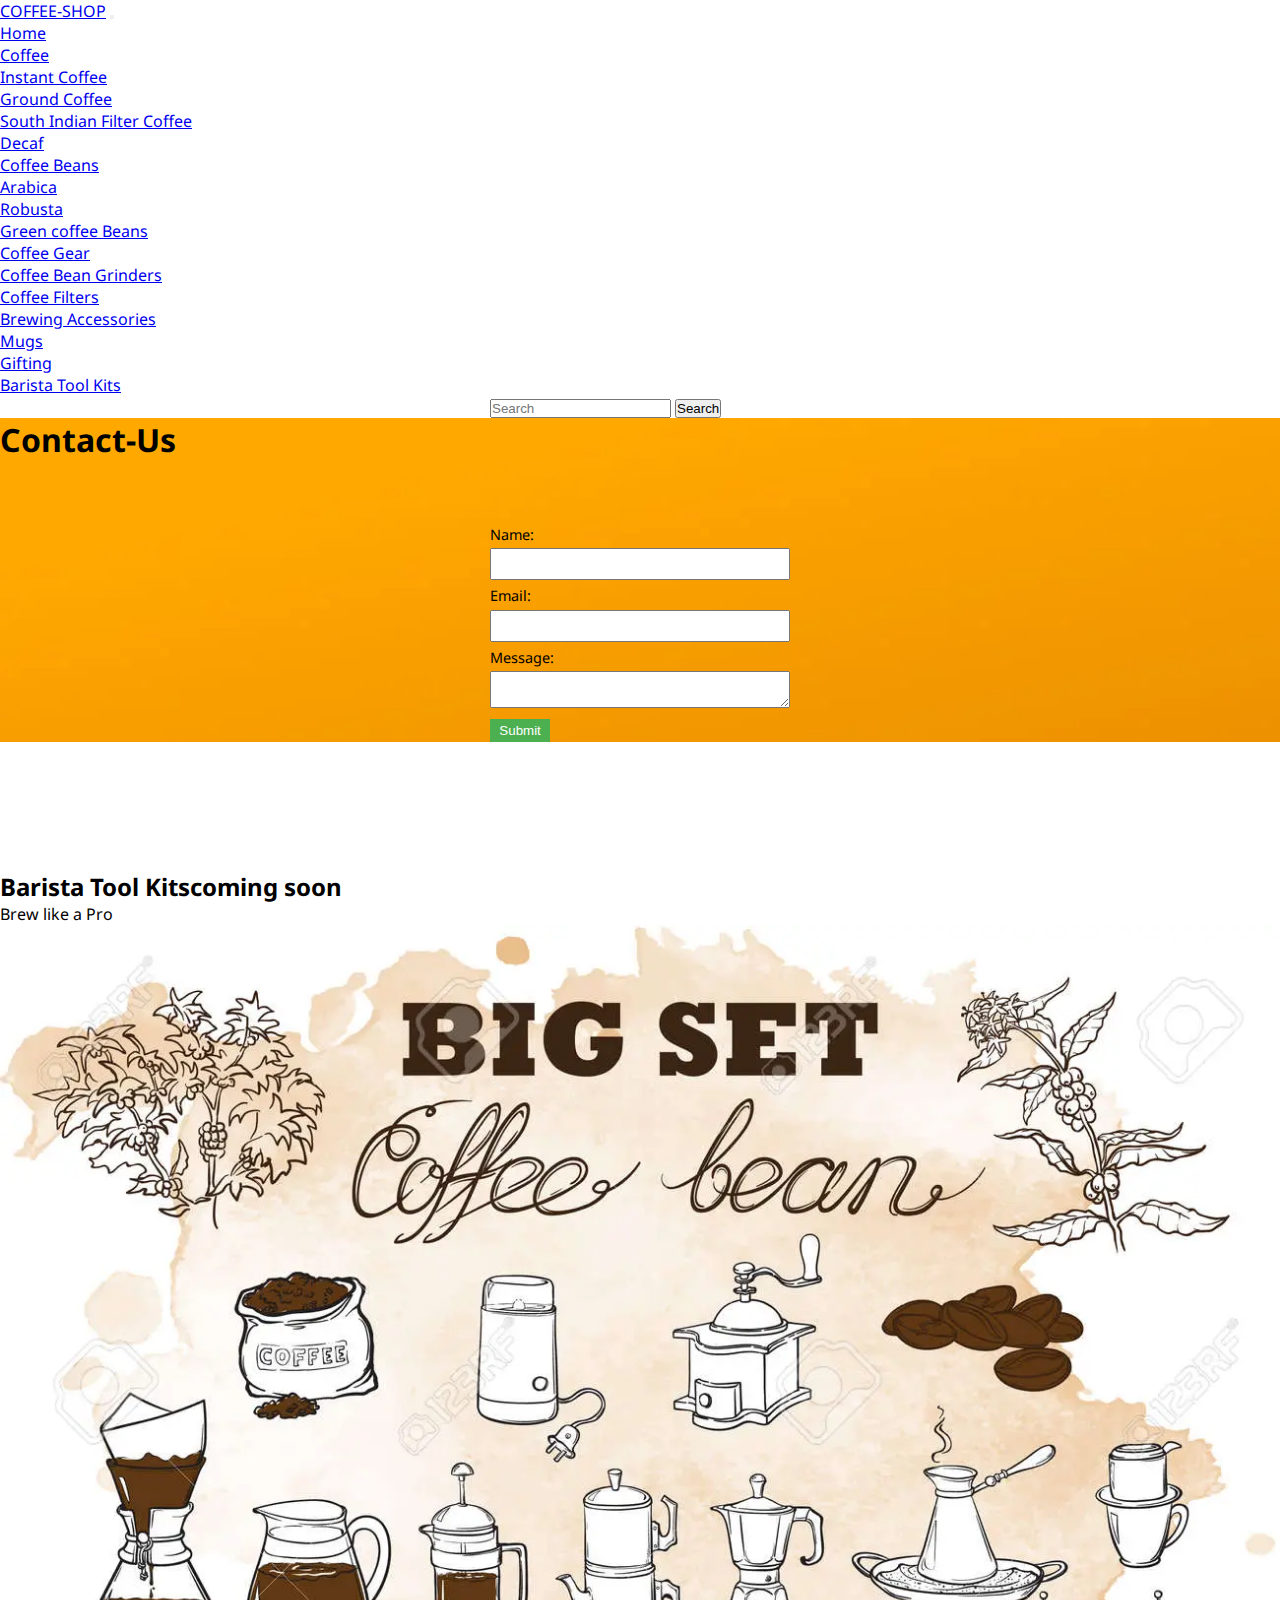
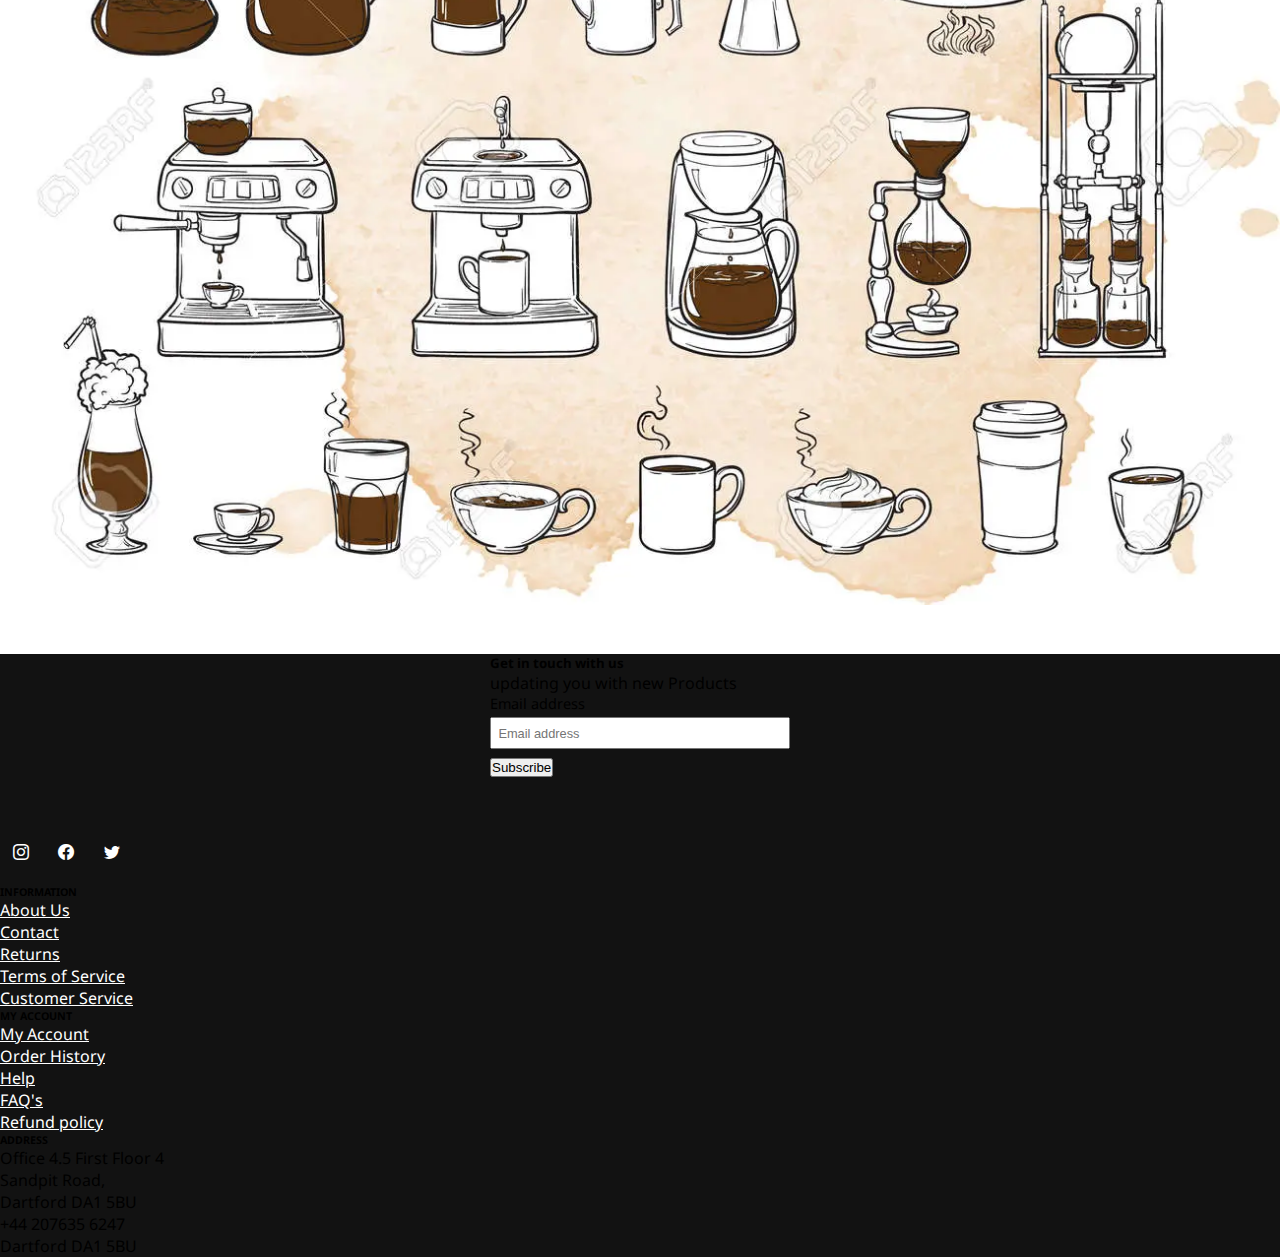
<file: contact.index.html>
<!doctype html>
<html lang="en">
  <head>
    <meta charset="utf-8">
    <meta name="viewport" content="width=device-width, initial-scale=1">
    <link rel="stylesheet" href="css/style.css">
    <link rel="stylesheet" href="icofont/icofont.min.css">
    <title>Contact</title>
    <link href="https://cdn.jsdelivr.net/npm/bootstrap@5.3.0-alpha1/dist/css/bootstrap.min.css" rel="stylesheet" integrity="sha384-GLhlTQ8iRABdZLl6O3oVMWSktQOp6b7In1Zl3/Jr59b6EGGoI1aFkw7cmDA6j6gD" crossorigin="anonymous">
    <link rel="stylesheet" href="https://cdn.jsdelivr.net/npm/bootstrap-icons@1.10.3/font/bootstrap-icons.css">
  </head>
  <body>
    <!-- navbar -->
    <nav class="navbar navbar-expand-lg sticky-top bg-body-tertiary">
        <div class="container-fluid">
          <a class="navbar-brand" href="index.html">COFFEE-SHOP</a>
          <button class="navbar-toggler" type="button" data-bs-toggle="collapse" data-bs-target="#navbarScroll" aria-controls="navbarScroll" aria-expanded="false" aria-label="Toggle navigation">
            <span class="navbar-toggler-icon"></span>
          </button>
          <div class="collapse navbar-collapse" id="navbarScroll">
            <ul class="navbar-nav m-auto my-2 my-lg-0 navbar-nav-scroll" style="--bs-scroll-height: 100px;">
                <li class="nav-item">
                    <a class="nav-link active" aria-current="page" href="index.html">Home</a>
                  </li>
                <li class="nav-item dropdown">
                    <a class="nav-link dropdown-toggle active" href="#" role="button" data-bs-toggle="dropdown" aria-expanded="false">
                      Coffee
                    </a>
                    <ul class="dropdown-menu">
                      <li><a class="dropdown-item" href="#">Instant Coffee</a></li>
                      <li><a class="dropdown-item" href="#">Ground Coffee</a></li>
                      <li><a class="dropdown-item" href="#">South Indian Filter Coffee</a></li>
                      <li><a class="dropdown-item" href="#">Decaf</a></li>
                    </ul>
                  </li>
                  <li class="nav-item dropdown">
                    <a class="nav-link dropdown-toggle active" href="#" role="button" data-bs-toggle="dropdown" aria-expanded="false">
                      Coffee Beans
                    </a>
                    <ul class="dropdown-menu">
                      <li><a class="dropdown-item" href="#">Arabica</a></li>
                      <li><a class="dropdown-item" href="#">Robusta</a></li>
                      <li><a class="dropdown-item" href="#">Green coffee Beans</a></li>
                    </ul>
                  </li>
                  <li class="nav-item dropdown">
                    <a class="nav-link dropdown-toggle active" href="#" role="button" data-bs-toggle="dropdown" aria-expanded="false">
                      Coffee Gear
                    </a>
                    <ul class="dropdown-menu">
                      <li><a class="dropdown-item" href="#">Coffee Bean Grinders</a></li>
                      <li><a class="dropdown-item" href="#">Coffee Filters</a></li>
                      <li><a class="dropdown-item" href="#">Brewing Accessories</a></li>
                      <li><a class="dropdown-item" href="#">Mugs</a></li>
                      <li><a class="dropdown-item" href="#">Gifting</a></li>
                      <li><a class="dropdown-item" href="#">Barista Tool Kits</a></li>
                    </ul>
                  </li>
            </ul>
            <form class="d-flex" role="search">
              <input class="form-control me-2" type="search" placeholder="Search" aria-label="Search">
              <button class="btn btn-outline-dark" type="submit">Search</button>
            </form>
          </div>
        </div>
      </nav>
      <!--contact-->
      
      <div class="container py-5 conatct-bg">
        <h1 class="text-center">Contact-Us</h1>
        <form class="pt-5">
            <label for="name">Name:</label>
            <input type="text" id="name" name="name" required>
            
            <label for="email">Email:</label>
            <input type="email" id="email" name="email" required>
            
            <label for="message">Message:</label>
            <textarea id="message" name="message" required></textarea>
            
            <input type="submit" value="Submit">
          </form>
          
      </div>


      <div class="container pt-10">
        <div class="row featurette">
          <div class="col-md-7">
            <h2 class="featurette-heading fw-normal lh-1">Barista Tool Kits<span class="text-danger fs-5">coming soon</span></h2>
            <p class="lead">Brew like a Pro </p>
          </div>
          <div class="col-md-5">
            <img src="img/barista1.webp" height="90%"width="100%" alt="barista1">
          </div>
        </div>
      </div><br><br>
      
      

<!--footer-->
  <div class="container mw-100 text-center bg-g text-light">
    <footer class="py-5">
      <div class="row justify-content-md-center">
        <div class="col col-lg-2">
        </div>
        <div class="col-md-auto">
          <form>
            <h5>Get in touch with us</h5>
            <p>updating you with new Products</p>
            <div class="d-flex flex-column flex-sm-row w-100 gap-2">
              <label for="newsletter1" class="visually-hidden">Email address</label>
              <input id="newsletter1" type="text" class="form-control" placeholder="Email address">
              <button class="btn btn-outline-light" type="button">Subscribe</button>
            </div>
          </form>
        </div>
        <div class="col col-lg-2">
        </div>
      </div>
      <div class="container pt-5">
        <P CLASS="text-center sizingg">
          <a href="#" class="linkfooter"><i class="bi bi-instagram"></i></a>
          <a href="#" class="linkfooter"><i class="bi bi-facebook"></i></a>
          <a href="#" class="linkfooter"><i class="bi bi-twitter"></i></a>
        </P>
      </div><br>
  

      <div class="row">
        <div class="col">
          <h6>INFORMATION</h6>
          <ul class="nav flex-column hoverclass">
            <li class="nav-item mb-2"><a href="about.index.html" class="nav-link p-0 text-light">About Us</a></li>
            <li class="nav-item mb-2"><a href="contact.index.html" class="nav-link p-0 text-light">Contact</a></li>
            <li class="nav-item mb-2"><a href="#" class="nav-link p-0 text-light">Returns</a></li>
            <li class="nav-item mb-2"><a href="#" class="nav-link p-0 text-light">Terms of Service</a></li>
            <li class="nav-item mb-2"><a href="#" class="nav-link p-0 text-light">Customer Service</a></li>
          </ul>
        </div>
        <div class="col">
          <h6>MY ACCOUNT</h6>
          <ul class="nav flex-column hoverclass">
            <li class="nav-item mb-2"><a href="#" class="nav-link p-0 text-light">My Account</a></li>
            <li class="nav-item mb-2"><a href="#" class="nav-link p-0 text-light">Order History</a></li>
            <li class="nav-item mb-2"><a href="#" class="nav-link p-0 text-light">Help</a></li>
            <li class="nav-item mb-2"><a href="#" class="nav-link p-0 text-light">FAQ's</a></li>
            <li class="nav-item mb-2"><a href="#" class="nav-link p-0 text-light">Refund policy</a></li>
          </ul>
        </div>
        <div class="col">
          <h6>ADDRESS</h6>
          <ul class="nav flex-column hoverclass">
            <li class="nav-item mb-2">Office 4.5 First Floor 4 <br>Sandpit Road,</li>
            <li class="nav-item mb-2">Dartford DA1 5BU</li>
            <li class="nav-item mb-2">+44 207635 6247</li>
            <li class="nav-item mb-2">Dartford DA1 5BU</li>
          </ul>
        </div>
      </div>
    </footer>
  </div>


    <script src="https://cdn.jsdelivr.net/npm/bootstrap@5.3.0-alpha1/dist/js/bootstrap.bundle.min.js" integrity="sha384-w76AqPfDkMBDXo30jS1Sgez6pr3x5MlQ1ZAGC+nuZB+EYdgRZgiwxhTBTkF7CXvN" crossorigin="anonymous"></script>
  </body>
</html>
</file>
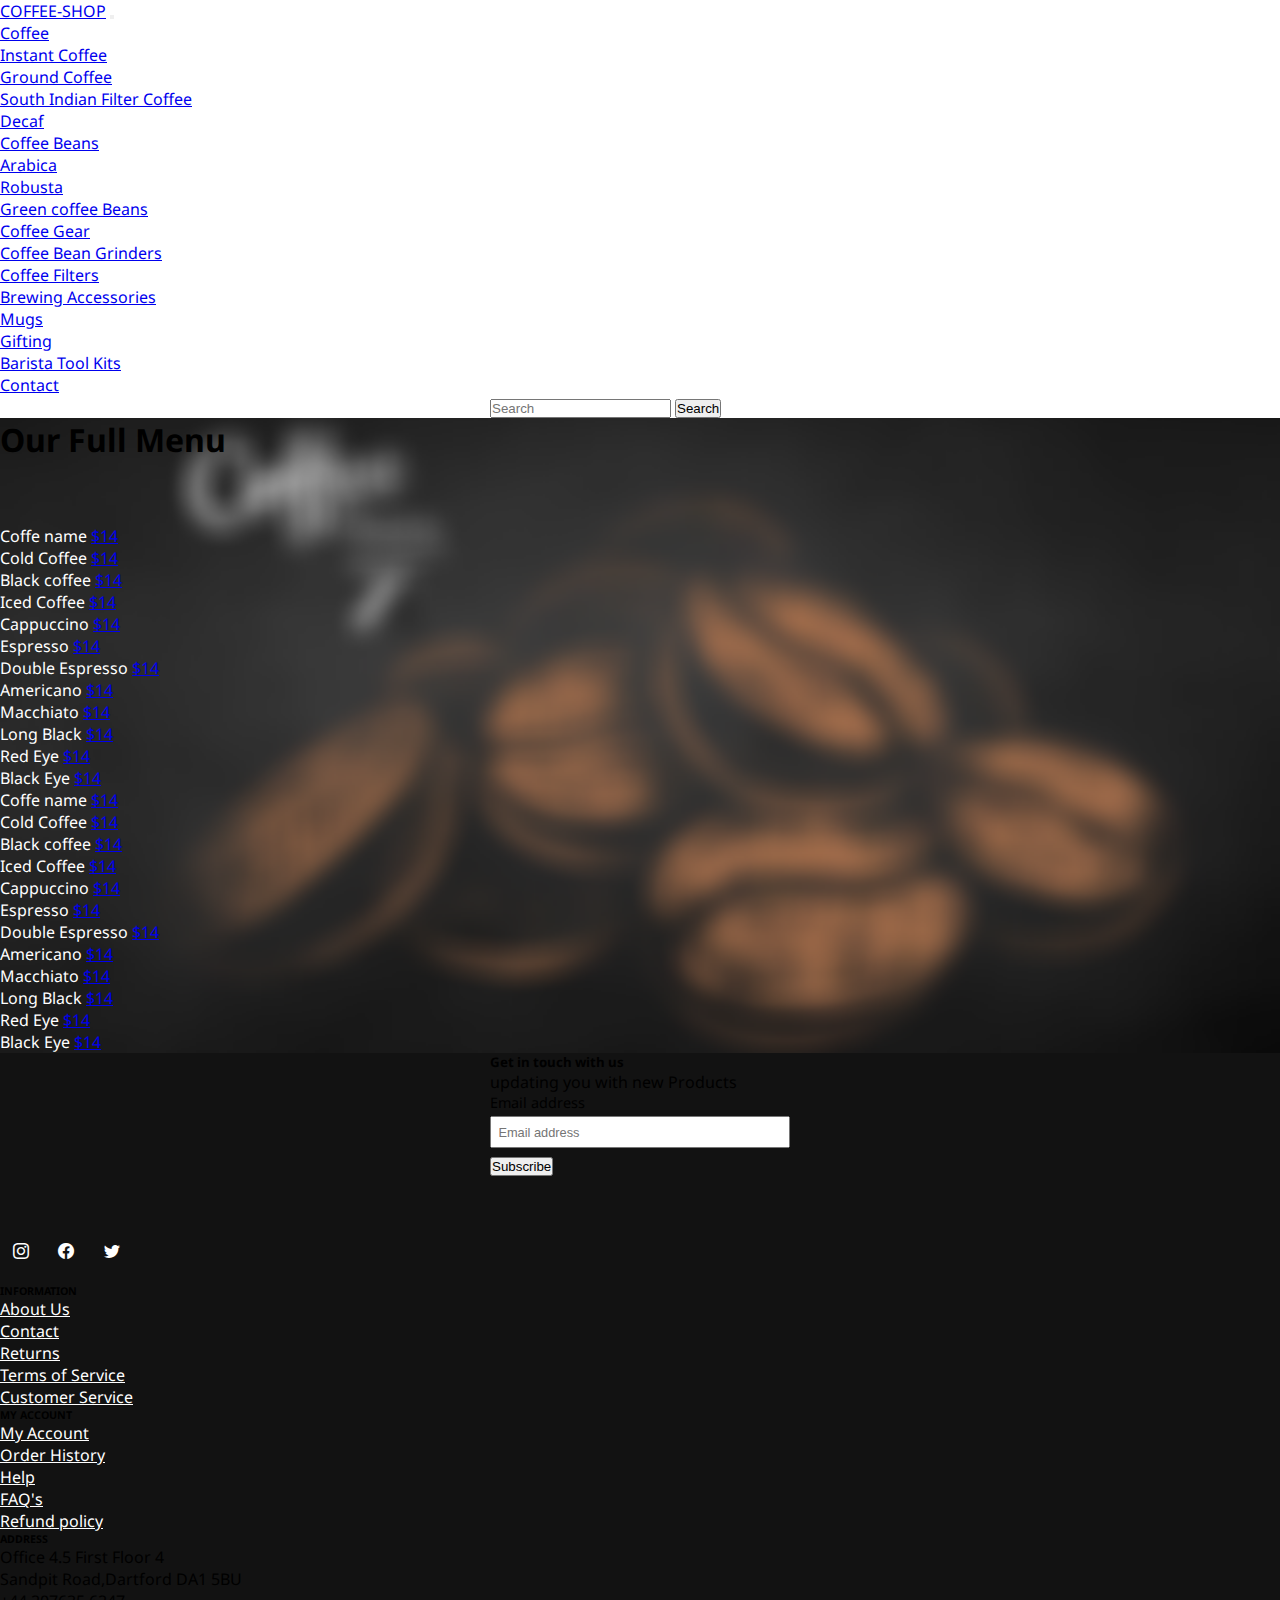
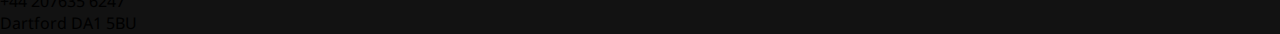
<file: menu.index.html>
<!doctype html>
<html lang="en">
  <head>
    <meta charset="utf-8">
    <meta name="viewport" content="width=device-width, initial-scale=1">
    <link rel="stylesheet" href="css/style.css">
    <link rel="stylesheet" href="icofont/icofont.min.css">
    <title>Menu</title>
    <link href="https://cdn.jsdelivr.net/npm/bootstrap@5.3.0-alpha1/dist/css/bootstrap.min.css" rel="stylesheet" integrity="sha384-GLhlTQ8iRABdZLl6O3oVMWSktQOp6b7In1Zl3/Jr59b6EGGoI1aFkw7cmDA6j6gD" crossorigin="anonymous">
    <link rel="stylesheet" href="https://cdn.jsdelivr.net/npm/bootstrap-icons@1.10.3/font/bootstrap-icons.css">
  </head>
  <body>
    <!-- navbar -->
    <nav class="navbar navbar-expand-lg sticky-top bg-body-tertiary">
        <div class="container-fluid">
          <a class="navbar-brand" href="index.html">COFFEE-SHOP</a>
          <button class="navbar-toggler" type="button" data-bs-toggle="collapse" data-bs-target="#navbarScroll" aria-controls="navbarScroll" aria-expanded="false" aria-label="Toggle navigation">
            <span class="navbar-toggler-icon"></span>
          </button>
          <div class="collapse navbar-collapse" id="navbarScroll">
            <ul class="navbar-nav m-auto my-2 my-lg-0 navbar-nav-scroll" style="--bs-scroll-height: 100px;">
                <li class="nav-item dropdown">
                    <a class="nav-link dropdown-toggle active" href="#" role="button" data-bs-toggle="dropdown" aria-expanded="false">
                      Coffee
                    </a>
                    <ul class="dropdown-menu">
                      <li><a class="dropdown-item" href="products.html">Instant Coffee</a></li>
                      <li><a class="dropdown-item" href="products.html">Ground Coffee</a></li>
                      <li><a class="dropdown-item" href="products.html">South Indian Filter Coffee</a></li>
                      <li><a class="dropdown-item" href="products.html">Decaf</a></li>
                    </ul>
                  </li>
                  <li class="nav-item dropdown">
                    <a class="nav-link dropdown-toggle active" href="#" role="button" data-bs-toggle="dropdown" aria-expanded="false">
                      Coffee Beans
                    </a>
                    <ul class="dropdown-menu">
                      <li><a class="dropdown-item" href="products.html">Arabica</a></li>
                      <li><a class="dropdown-item" href="products.html">Robusta</a></li>
                      <li><a class="dropdown-item" href="products.html">Green coffee Beans</a></li>
                    </ul>
                  </li>
                  <li class="nav-item dropdown">
                    <a class="nav-link dropdown-toggle active" href="#" role="button" data-bs-toggle="dropdown" aria-expanded="false">
                      Coffee Gear
                    </a>
                    <ul class="dropdown-menu">
                      <li><a class="dropdown-item" href="products.html">Coffee Bean Grinders</a></li>
                      <li><a class="dropdown-item" href="products.html">Coffee Filters</a></li>
                      <li><a class="dropdown-item" href="products.html">Brewing Accessories</a></li>
                      <li><a class="dropdown-item" href="products.html">Mugs</a></li>
                      <li><a class="dropdown-item" href="products.html">Gifting</a></li>
                      <li><a class="dropdown-item" href="products.html">Barista Tool Kits</a></li>
                    </ul>
                  </li>
                  <li class="nav-item">
                    <a class="nav-link active" aria-current="page" href="contact.index.html">Contact</a>
                  </li>
            </ul>
            <form class="d-flex" role="search">
              <input class="form-control me-2" type="search" placeholder="Search" aria-label="Search">
              <button class="btn btn-outline-dark" type="submit">Search</button>
            </form>
          </div>
        </div>
      </nav>
      <!--coffe menu list-->
      <div class="py-5 menu-bg">
        <h1 class="text-center text-light">Our Full Menu</h1>
        <div class="container text-center pt-5">
            <div class="row">
              <div class="col">
                <ul class="list-group">
                    <li class="list-group-item d-flex justify-content-between align-items-center">
                      Coffe name 
                      <a href="#"><span class="badge bg-dark ">$14</span></a>
                    </li>
                    <li class="list-group-item d-flex justify-content-between align-items-center">
                      Cold Coffee
                      <a href="#"><span class="badge bg-dark ">$14</span></a>
                    </li>
                    <li class="list-group-item d-flex justify-content-between align-items-center">
                      Black coffee
                      <a href="#"><span class="badge bg-dark ">$14</span></a>
                    </li>
                    <li class="list-group-item d-flex justify-content-between align-items-center">
                        Iced Coffee
                        <a href="#"><span class="badge bg-dark ">$14</span></a>
                      </li>
                      <li class="list-group-item d-flex justify-content-between align-items-center">
                        Cappuccino
                        <a href="#"><span class="badge bg-dark ">$14</span></a>
                      </li>
                      <li class="list-group-item d-flex justify-content-between align-items-center">
                        Espresso
                        <a href="#"><span class="badge bg-dark ">$14</span></a>
                      </li>
                      <li class="list-group-item d-flex justify-content-between align-items-center">
                        Double Espresso
                        <a href="#"><span class="badge bg-dark ">$14</span></a>
                      </li>
                      <li class="list-group-item d-flex justify-content-between align-items-center">
                        Americano
                        <a href="#"><span class="badge bg-dark ">$14</span></a>
                      </li>
                      <li class="list-group-item d-flex justify-content-between align-items-center">
                        Macchiato
                        <a href="#"><span class="badge bg-dark ">$14</span></a>
                      </li>
                      <li class="list-group-item d-flex justify-content-between align-items-center">
                        Long Black
                        <a href="#"><span class="badge bg-dark ">$14</span></a>
                      </li>
                      <li class="list-group-item d-flex justify-content-between align-items-center">
                        Red Eye
                        <a href="#"><span class="badge bg-dark ">$14</span></a>
                      </li>
                      <li class="list-group-item d-flex justify-content-between align-items-center">
                        Black Eye
                        <a href="#"><span class="badge bg-dark ">$14</span></a>
                      </li>
                  </ul>
              </div>
              <div class="col">
                <ul class="list-group">
                    <li class="list-group-item d-flex justify-content-between align-items-center">
                      Coffe name 
                      <a href="#"><span class="badge bg-dark ">$14</span></a>
                    </li>
                    <li class="list-group-item d-flex justify-content-between align-items-center">
                      Cold Coffee
                      <a href="#"><span class="badge bg-dark ">$14</span></a>
                    </li>
                    <li class="list-group-item d-flex justify-content-between align-items-center">
                      Black coffee
                      <a href="#"><span class="badge bg-dark ">$14</span></a>
                    </li>
                    <li class="list-group-item d-flex justify-content-between align-items-center">
                        Iced Coffee
                        <a href="#"><span class="badge bg-dark ">$14</span></a>
                      </li>
                      <li class="list-group-item d-flex justify-content-between align-items-center">
                        Cappuccino
                        <a href="#"><span class="badge bg-dark ">$14</span></a>
                      </li>
                      <li class="list-group-item d-flex justify-content-between align-items-center">
                        Espresso
                        <a href="#"><span class="badge bg-dark ">$14</span></a>
                      </li>
                      <li class="list-group-item d-flex justify-content-between align-items-center">
                        Double Espresso
                        <a href="#"><span class="badge bg-dark ">$14</span></a>
                      </li>
                      <li class="list-group-item d-flex justify-content-between align-items-center">
                        Americano
                        <a href="#"><span class="badge bg-dark ">$14</span></a>
                      </li>
                      <li class="list-group-item d-flex justify-content-between align-items-center">
                        Macchiato
                        <a href="#"><span class="badge bg-dark ">$14</span></a>
                      </li>
                      <li class="list-group-item d-flex justify-content-between align-items-center">
                        Long Black
                        <a href="#"><span class="badge bg-dark ">$14</span></a>
                      </li>
                      <li class="list-group-item d-flex justify-content-between align-items-center">
                        Red Eye
                        <a href="#"><span class="badge bg-dark ">$14</span></a>
                      </li>
                      <li class="list-group-item d-flex justify-content-between align-items-center">
                        Black Eye
                        <a href="#"><span class="badge bg-dark ">$14</span></a>
                      </li>
                  </ul>
              </div>
            </div>
          </div>
      </div>
      
      

<!--footer-->
<div class="container mw-100 text-center bg-g text-light">
  <footer class="py-5">
    <div class="row justify-content-md-center">
      <div class="col col-lg-2">
      </div>
      <div class="col-md-auto">
        <form>
          <h5>Get in touch with us</h5>
          <p>updating you with new Products</p>
          <div class="d-flex flex-column flex-sm-row w-100 gap-2">
            <label for="newsletter1" class="visually-hidden">Email address</label>
            <input id="newsletter1" type="text" class="form-control" placeholder="Email address">
            <button class="btn btn-outline-light" type="button">Subscribe</button>
          </div>
        </form>
      </div>
      <div class="col col-lg-2">
      </div>
    </div>
    <div class="container pt-5">
      <P CLASS="text-center sizingg">
        <a href="#" class="linkfooter"><i class="bi bi-instagram"></i></a>
        <a href="#" class="linkfooter"><i class="bi bi-facebook"></i></a>
        <a href="#" class="linkfooter"><i class="bi bi-twitter"></i></a>
      </P>
    </div><br>


    <div class="row font-16">
      <div class="col">
        <h6>INFORMATION</h6>
        <ul class="nav flex-column hoverclass">
          <li class="nav-item mb-2"><a href="about.index.html" class="nav-link p-0 text-light">About Us</a></li>
          <li class="nav-item mb-2"><a href="contact.index.html" class="nav-link p-0 text-light">Contact</a></li>
          <li class="nav-item mb-2"><a href="#" class="nav-link p-0 text-light">Returns</a></li>
          <li class="nav-item mb-2"><a href="#" class="nav-link p-0 text-light">Terms of Service</a></li>
          <li class="nav-item mb-2"><a href="#" class="nav-link p-0 text-light">Customer Service</a></li>
        </ul>
      </div>
      <div class="col">
        <h6>MY ACCOUNT</h6>
        <ul class="nav flex-column hoverclass">
          <li class="nav-item mb-2"><a href="#" class="nav-link p-0 text-light">My Account</a></li>
          <li class="nav-item mb-2"><a href="#" class="nav-link p-0 text-light">Order History</a></li>
          <li class="nav-item mb-2"><a href="#" class="nav-link p-0 text-light">Help</a></li>
          <li class="nav-item mb-2"><a href="#" class="nav-link p-0 text-light">FAQ's</a></li>
          <li class="nav-item mb-2"><a href="#" class="nav-link p-0 text-light">Refund policy</a></li>
        </ul>
      </div>
      <div class="col">
        <h6>ADDRESS</h6>
        <ul class="nav flex-column hoverclass">
          <li class="nav-item mb-2">Office 4.5 First Floor 4 <br>Sandpit Road,Dartford DA1 5BU</li>
          <li class="nav-item mb-2">+44 207635 6247</li>
          <li class="nav-item mb-2">Dartford DA1 5BU</li>
        </ul>
      </div>
    </div>
  </footer>
</div>


    <script src="https://cdn.jsdelivr.net/npm/bootstrap@5.3.0-alpha1/dist/js/bootstrap.bundle.min.js" integrity="sha384-w76AqPfDkMBDXo30jS1Sgez6pr3x5MlQ1ZAGC+nuZB+EYdgRZgiwxhTBTkF7CXvN" crossorigin="anonymous"></script>
  </body>
</html>
</file>
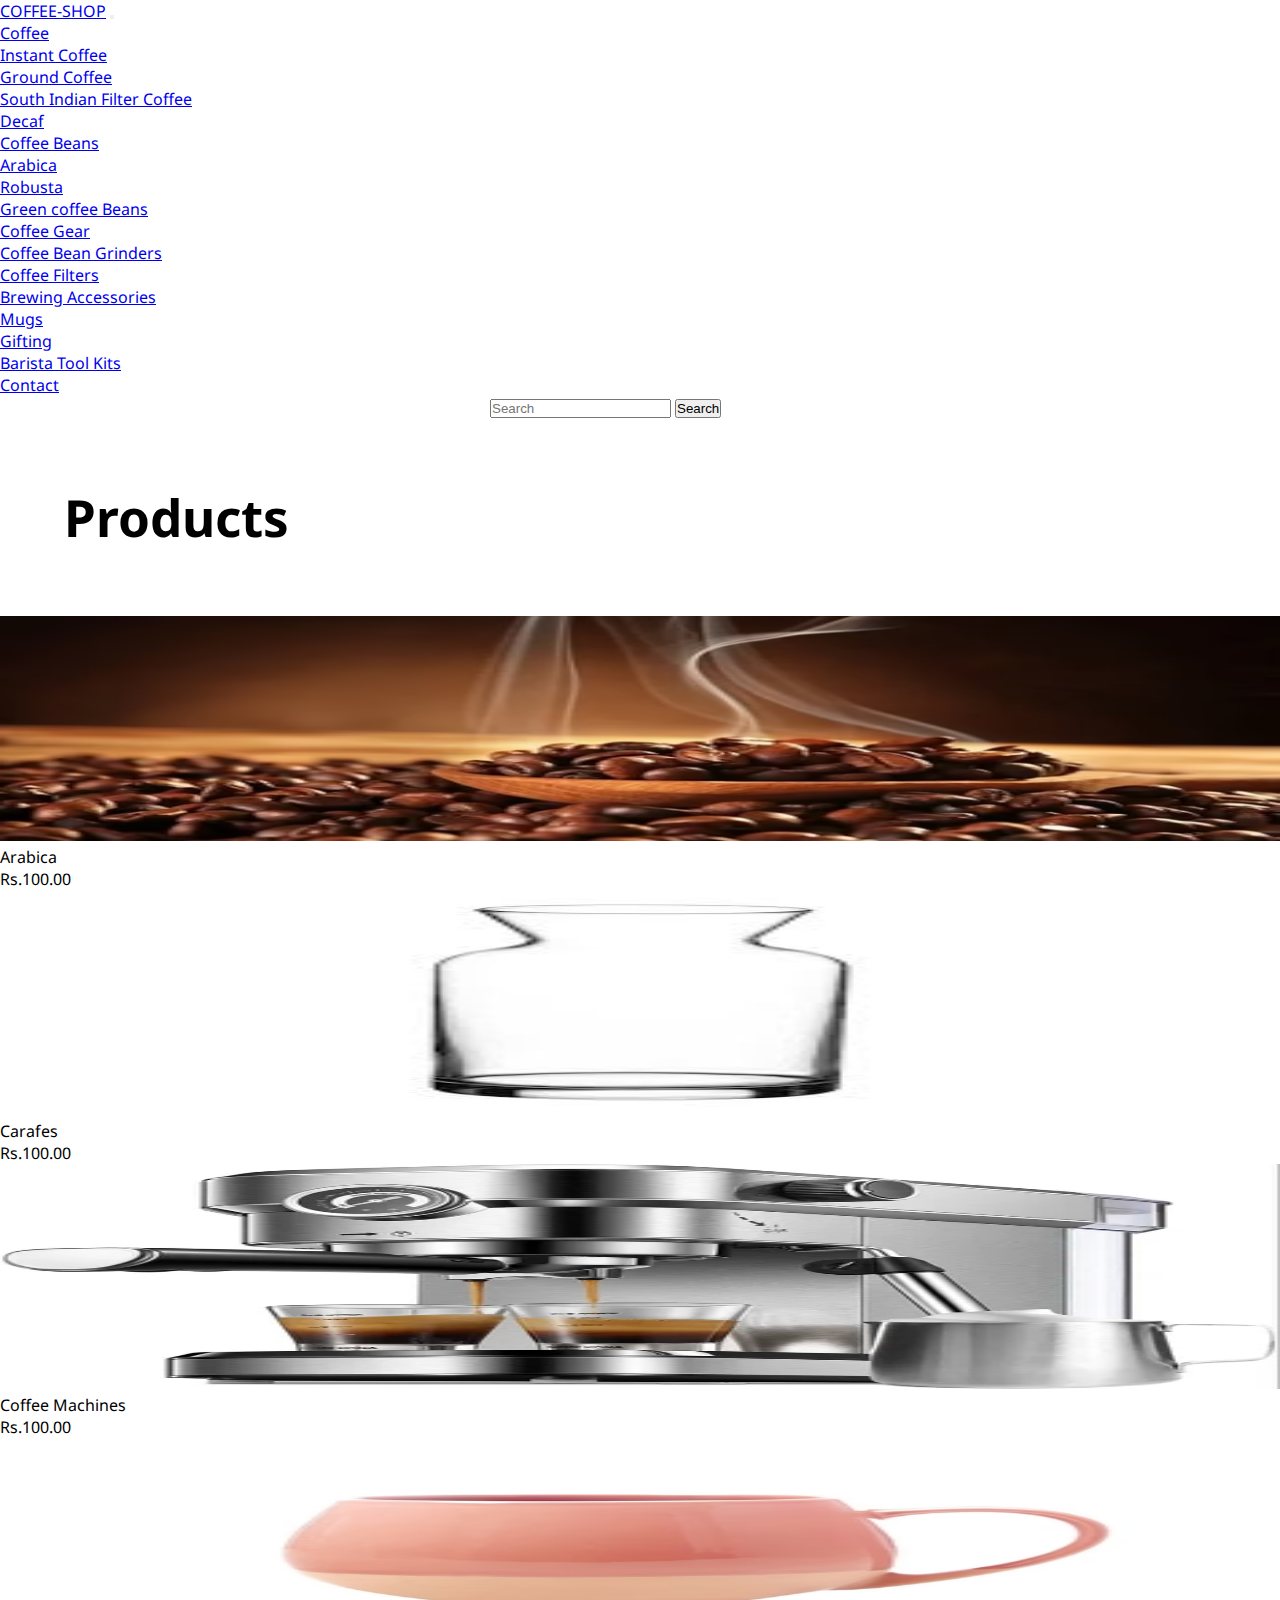
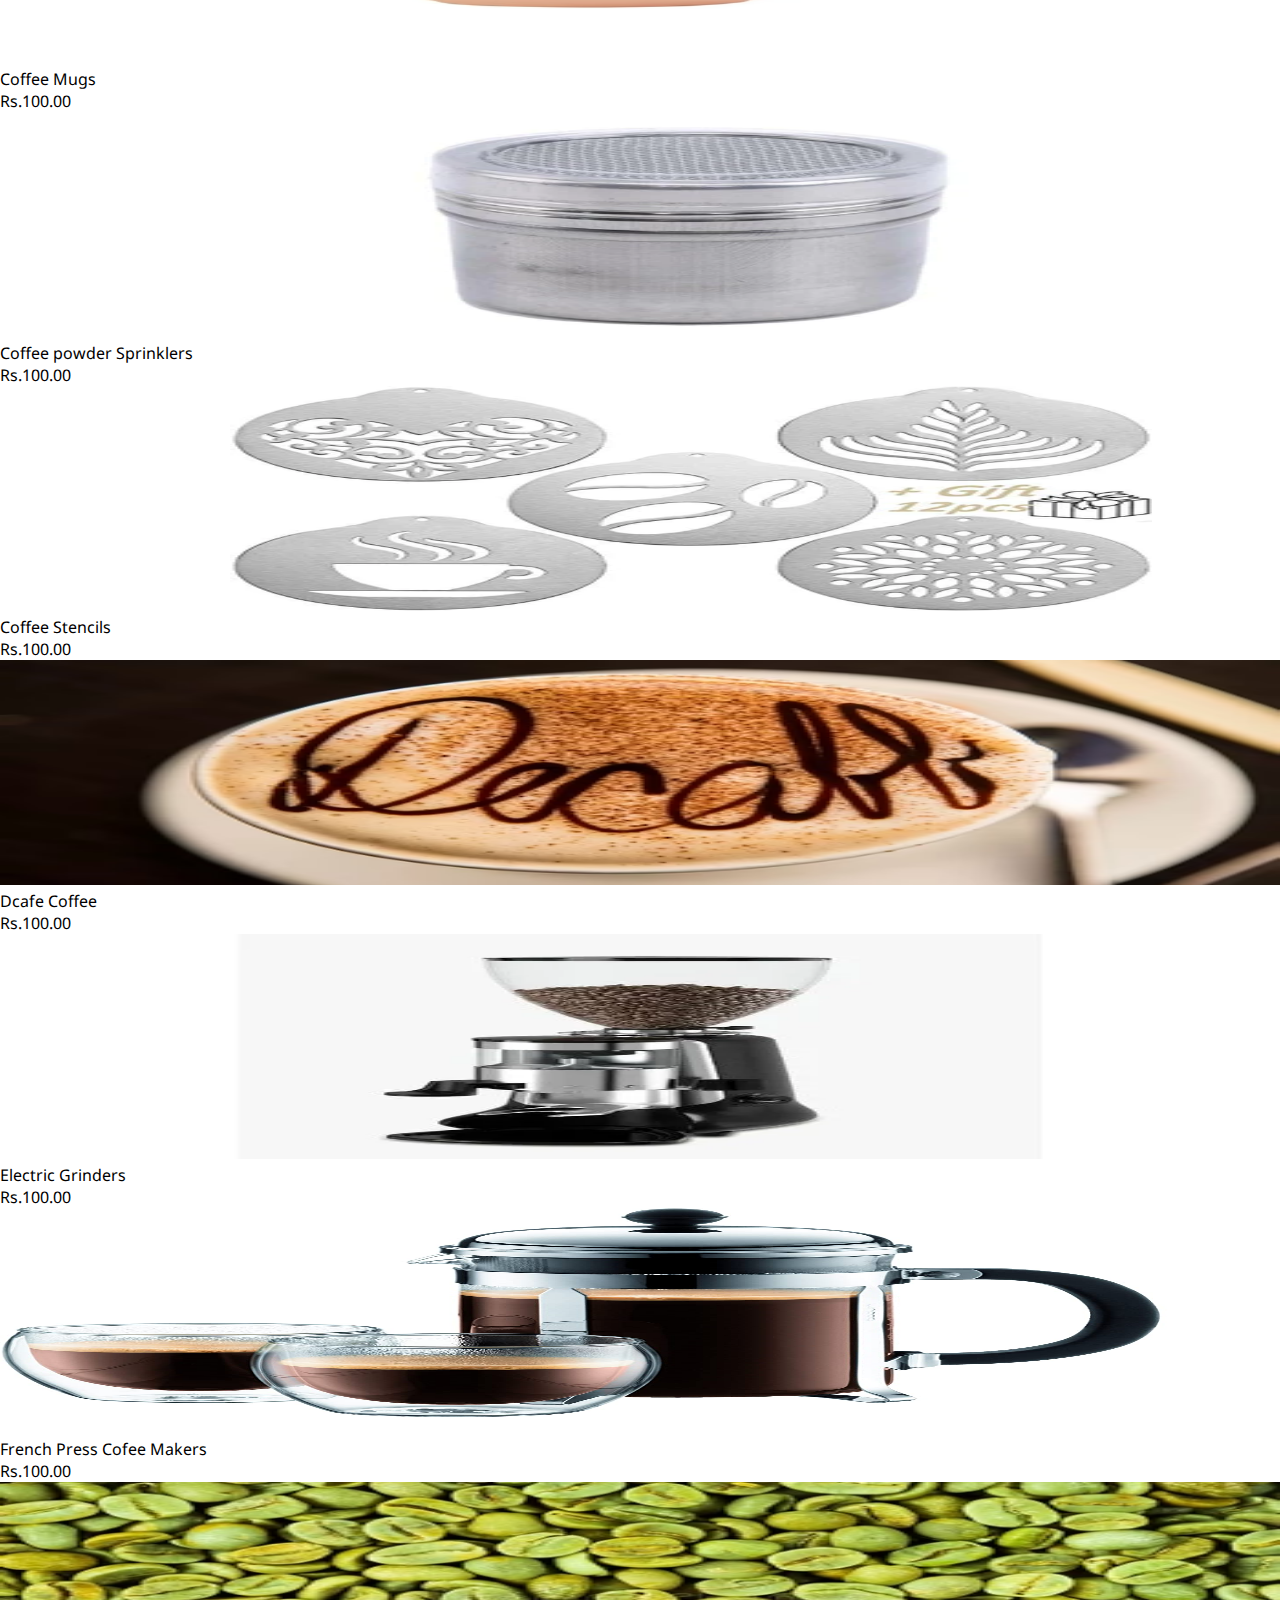
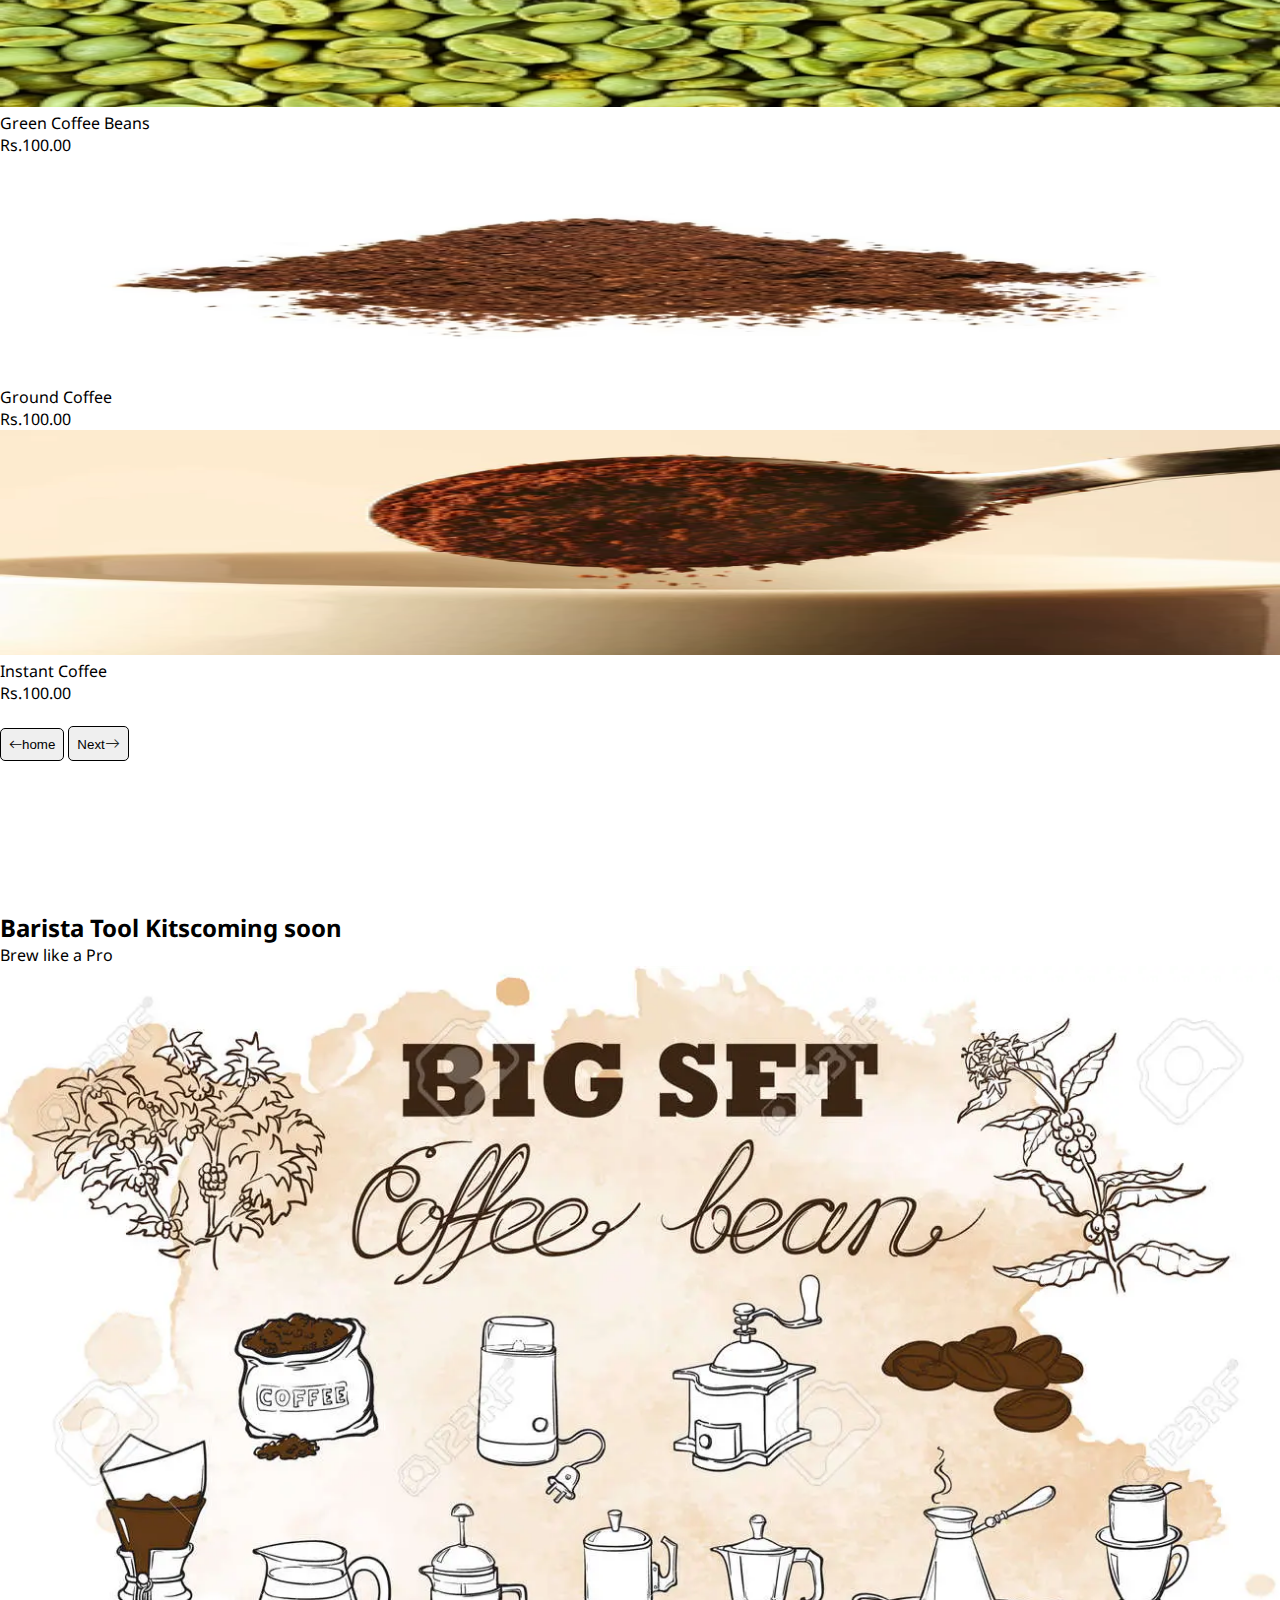
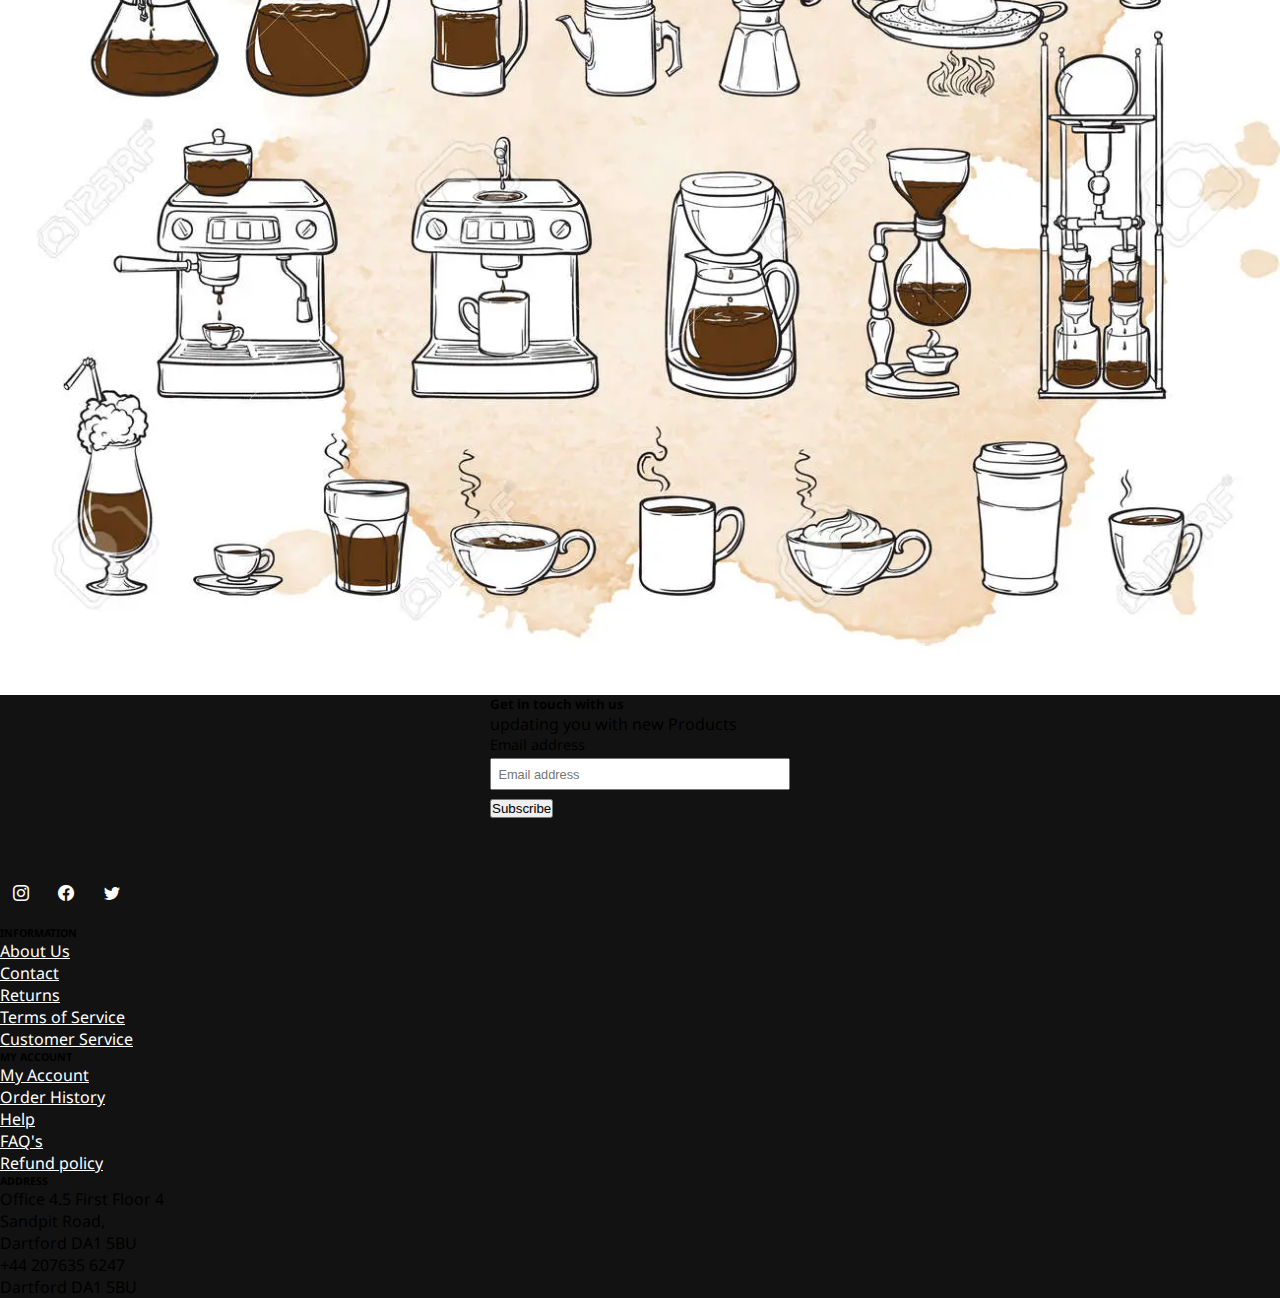
<file: products.html>
<!doctype html>
<html lang="en">
  <head>
    <meta charset="utf-8">
    <meta name="viewport" content="width=device-width, initial-scale=1">
    <link rel="stylesheet" href="css/style.css">
    <link rel="stylesheet" href="icofont/icofont.min.css">
    <title>products</title>
    <link href="https://cdn.jsdelivr.net/npm/bootstrap@5.3.0-alpha1/dist/css/bootstrap.min.css" rel="stylesheet" integrity="sha384-GLhlTQ8iRABdZLl6O3oVMWSktQOp6b7In1Zl3/Jr59b6EGGoI1aFkw7cmDA6j6gD" crossorigin="anonymous">
    <link rel="stylesheet" href="https://cdn.jsdelivr.net/npm/bootstrap-icons@1.10.3/font/bootstrap-icons.css">
  </head>
  <body>
    <!-- navbar -->
    <nav class="navbar navbar-expand-lg sticky-top bg-body-tertiary">
        <div class="container-fluid">
          <a class="navbar-brand" href="index.html">COFFEE-SHOP</a>
          <button class="navbar-toggler" type="button" data-bs-toggle="collapse" data-bs-target="#navbarScroll" aria-controls="navbarScroll" aria-expanded="false" aria-label="Toggle navigation">
            <span class="navbar-toggler-icon"></span>
          </button>
          <div class="collapse navbar-collapse" id="navbarScroll">
            <ul class="navbar-nav m-auto my-2 my-lg-0 navbar-nav-scroll" style="--bs-scroll-height: 100px;">
                <li class="nav-item dropdown">
                    <a class="nav-link dropdown-toggle active" href="#" role="button" data-bs-toggle="dropdown" aria-expanded="false">
                      Coffee
                    </a>
                    <ul class="dropdown-menu">
                      <li><a class="dropdown-item" href="products.html">Instant Coffee</a></li>
                      <li><a class="dropdown-item" href="products.html">Ground Coffee</a></li>
                      <li><a class="dropdown-item" href="products.html">South Indian Filter Coffee</a></li>
                      <li><a class="dropdown-item" href="products.html">Decaf</a></li>
                    </ul>
                  </li>
                  <li class="nav-item dropdown">
                    <a class="nav-link dropdown-toggle active" href="#" role="button" data-bs-toggle="dropdown" aria-expanded="false">
                      Coffee Beans
                    </a>
                    <ul class="dropdown-menu">
                      <li><a class="dropdown-item" href="products.html">Arabica</a></li>
                      <li><a class="dropdown-item" href="products.html">Robusta</a></li>
                      <li><a class="dropdown-item" href="products.html">Green coffee Beans</a></li>
                    </ul>
                  </li>
                  <li class="nav-item dropdown">
                    <a class="nav-link dropdown-toggle active" href="#" role="button" data-bs-toggle="dropdown" aria-expanded="false">
                      Coffee Gear
                    </a>
                    <ul class="dropdown-menu">
                      <li><a class="dropdown-item" href="products.html">Coffee Bean Grinders</a></li>
                      <li><a class="dropdown-item" href="products.html">Coffee Filters</a></li>
                      <li><a class="dropdown-item" href="products.html">Brewing Accessories</a></li>
                      <li><a class="dropdown-item" href="products.html">Mugs</a></li>
                      <li><a class="dropdown-item" href="products.html">Gifting</a></li>
                      <li><a class="dropdown-item" href="products.html">Barista Tool Kits</a></li>
                    </ul>
                  </li>
              <li class="nav-item">
                <a class="nav-link active" aria-current="page" href="contact.index.html">Contact</a>
              </li>
            </ul>
            <form class="d-flex" role="search">
              <input class="form-control me-2" type="search" placeholder="Search" aria-label="Search">
              <button class="btn btn-outline-dark" type="submit">Search</button>
            </form>
          </div>
        </div>
      </nav>
      <!--MENU CARD-->
      <h1 class="pt-5 pl-5">Products</h1>

      <!--menu-images-->
      <div class="album py-2 bg-light">
        <div class="container">
          <div class="row row-cols-1 row-cols-sm-2 row-cols-md-3 g-3">
            <div class="col">
              <div class="card shadow-sm Zoomrelative">
                <a href="#">
                <img src="img/arabica1.avif" width="100%" height="225" alt="arabica1" class="bd-placeholder-img card-img-top zoomE">
                <div class="card-body">
                    <div class="btn-group">
                        <a href="#">Arabica</a>
                      </div>
                  <div class="d-flex pt-2 justify-content-between align-items-center">
                    <p class="card-text">Rs.100.00</p>
                  </div>
                </div>
                </a>
              </div>
            </div>
            <div class="col">
                <div class="card shadow-sm Zoomrelative">
                  <a href="#">
                  <img src="img/bottle1.jpg" width="100%" height="225" alt="bottle1" class="bd-placeholder-img card-img-top zoomE">
                  <div class="card-body">
                      <div class="btn-group">
                          <a href="#">Carafes</a>
                        </div>
                    <div class="d-flex pt-2 justify-content-between align-items-center">
                      <p class="card-text">Rs.100.00</p>
                    </div>
                  </div>
                  </a>
                </div>
              </div>
              <div class="col">
                <div class="card shadow-sm Zoomrelative">
                  <a href="#">
                  <img src="img/coffee-machine2.webp" width="100%" height="225" alt="coffee-machine" class="bd-placeholder-img card-img-top p-4 zoomE">
                  <div class="card-body">
                      <div class="btn-group">
                          <a href="#">Coffee Machines</a>
                        </div>
                    <div class="d-flex pt-2 justify-content-between align-items-center">
                      <p class="card-text">Rs.100.00</p>
                    </div>
                  </div>
                  </a>
                </div>
              </div>
    
              <div class="col">
                <div class="card shadow-sm Zoomrelative">
                  <a href="#">
                  <img src="img/coffee-mug.avif" width="100%" height="225" alt="mug" class="bd-placeholder-img mug-w card-img-top zoomE">
                  <div class="card-body">
                      <div class="btn-group">
                          <a href="#">Coffee Mugs</a>
                        </div>
                    <div class="d-flex pt-2 justify-content-between align-items-center">
                      <p class="card-text">Rs.100.00</p>
                    </div>
                  </div>
                  </a>
                </div>
              </div>
              <div class="col">
                <div class="card shadow-sm Zoomrelative">
                  <a href="#">
                  <img src="img/coffee-powder1.webp" width="100%" height="225" alt="powder" class="bd-placeholder-img mug-w card-img-top zoomE">
                  <div class="card-body">
                      <div class="btn-group">
                          <a href="#">Coffee powder Sprinklers</a>
                        </div>
                    <div class="d-flex pt-2 justify-content-between align-items-center">
                      <p class="card-text">Rs.100.00</p>
                    </div>
                  </div>
                  </a>
                </div>
              </div>
            
              <div class="col">
                <div class="card shadow-sm Zoomrelative">
                  <a href="#">
                  <img src="img/stencil-coffee1.webp" width="100%" height="225" alt="stencil" class="bd-placeholder-img card-img-top mug-w zoomE">
                  <div class="card-body">
                      <div class="btn-group">
                          <a href="#">Coffee Stencils</a>
                        </div>
                    <div class="d-flex pt-2 justify-content-between align-items-center">
                      <p class="card-text">Rs.100.00</p>
                    </div>
                  </div>
                  </a>
                </div>
              </div>
              <div class="col">
                <div class="card shadow-sm Zoomrelative">
                  <a href="#">
                  <img src="img/decafe-coffee.avif" width="100%" height="225" alt="decafe" class="bd-placeholder-img card-img-top zoomE">
                  <div class="card-body">
                      <div class="btn-group">
                          <a href="#">Dcafe Coffee</a>
                        </div>
                    <div class="d-flex pt-2 justify-content-between align-items-center">
                      <p class="card-text">Rs.100.00</p>
                    </div>
                  </div>
                  </a>
                </div>
              </div>
              <div class="col">
                <div class="card shadow-sm Zoomrelative">
                  <a href="#">
                  <img src="img/electric-grinder2.webp" width="100%" height="225" alt="electric" class="bd-placeholder-img card-img-top zoomE">
                  <div class="card-body">
                      <div class="btn-group">
                          <a href="#">Electric Grinders</a>
                        </div>
                    <div class="d-flex pt-2 justify-content-between align-items-center">
                      <p class="card-text">Rs.100.00</p>
                    </div>
                  </div>
                  </a>
                </div>
              </div>
              <div class="col">
                <div class="card shadow-sm Zoomrelative">
                  <a href="#">
                  <img src="img/french-press2.jpg" width="100%" height="225" alt="french" class="bd-placeholder-img card-img-top p-4 zoomE">
                  <div class="card-body">
                      <div class="btn-group">
                          <a href="#">French Press Cofee Makers</a>
                        </div>
                    <div class="d-flex pt-2 justify-content-between align-items-center">
                      <p class="card-text">Rs.100.00</p>
                    </div>
                  </div>
                  </a>
                </div>
              </div>
              <div class="col">
                <div class="card shadow-sm Zoomrelative">
                  <a href="#">
                  <img src="img/green-beans.avif" width="100%" height="225" alt="greenbeans" class="bd-placeholder-img card-img-top zoomE">
                  <div class="card-body">
                      <div class="btn-group">
                          <a href="#">Green Coffee Beans</a>
                        </div>
                    <div class="d-flex pt-2 justify-content-between align-items-center">
                      <p class="card-text">Rs.100.00</p>
                    </div>
                  </div>
                  </a>
                </div>
              </div>
              <div class="col">
                <div class="card shadow-sm Zoomrelative">
                  <a href="#">
                  <img src="img/ground-coffee1.avif" width="100%" height="225" alt="groundcoffee" class="bd-placeholder-img card-img-top zoomE">
                  <div class="card-body">
                      <div class="btn-group">
                          <a href="#">Ground Coffee</a>
                        </div>
                    <div class="d-flex pt-2 justify-content-between align-items-center">
                      <p class="card-text">Rs.100.00</p>
                    </div>
                  </div>
                  </a>
                </div>
              </div>
              <div class="col">
                <div class="card shadow-sm Zoomrelative">
                  <a href="#">
                  <img src="img/instant-coffee.webp" width="100%" height="225" alt="instantcoffee" class="bd-placeholder-img card-img-top zoomE">
                  <div class="card-body">
                      <div class="btn-group">
                          <a href="#">Instant Coffee</a>
                        </div>
                    <div class="d-flex pt-2 justify-content-between align-items-center">
                      <p class="card-text">Rs.100.00</p>
                    </div>
                  </div>
                  </a>
                </div>
              </div>
          </div>
        </div>
      </div><br>
      <div class="text-center pt-2">
        <a href="index.html" class="more-items"><button><i class="bi bi-arrow-left"></i>home</button></a>
        <a href="productsnext.html" class="more-items"><button>Next<i class="bi bi-arrow-right"></i></button></a>
      </div><br>

      <div class="container pt-10">
        <div class="row featurette">
          <div class="col-md-7">
            <h2 class="featurette-heading fw-normal lh-1">Barista Tool Kits<span class="text-danger fs-5">coming soon</span></h2>
            <p class="lead">Brew like a Pro </p>
          </div>
          <div class="col-md-5">
            <img src="img/barista1.webp" height="90%"width="100%" alt="barista1">
          </div>
        </div>
      </div><br><br>
      
      

<!--footer-->
  <div class="container mw-100 text-center bg-g text-light">
    <footer class="py-5">
      <div class="row justify-content-md-center">
        <div class="col col-lg-2">
        </div>
        <div class="col-md-auto">
          <form>
            <h5>Get in touch with us</h5>
            <p>updating you with new Products</p>
            <div class="d-flex flex-column flex-sm-row w-100 gap-2">
              <label for="newsletter1" class="visually-hidden">Email address</label>
              <input id="newsletter1" type="text" class="form-control" placeholder="Email address">
              <button class="btn btn-outline-light" type="button">Subscribe</button>
            </div>
          </form>
        </div>
        <div class="col col-lg-2">
        </div>
      </div>
      <div class="container pt-5">
        <P CLASS="text-center sizingg">
          <a href="#" class="linkfooter"><i class="bi bi-instagram"></i></a>
          <a href="#" class="linkfooter"><i class="bi bi-facebook"></i></a>
          <a href="#" class="linkfooter"><i class="bi bi-twitter"></i></a>
        </P>
      </div><br>
  

      <div class="row">
        <div class="col">
          <h6>INFORMATION</h6>
          <ul class="nav flex-column hoverclass">
            <li class="nav-item mb-2"><a href="about.index.html" class="nav-link p-0 text-light">About Us</a></li>
            <li class="nav-item mb-2"><a href="contact.index.html" class="nav-link p-0 text-light">Contact</a></li>
            <li class="nav-item mb-2"><a href="#" class="nav-link p-0 text-light">Returns</a></li>
            <li class="nav-item mb-2"><a href="#" class="nav-link p-0 text-light">Terms of Service</a></li>
            <li class="nav-item mb-2"><a href="#" class="nav-link p-0 text-light">Customer Service</a></li>
          </ul>
        </div>
        <div class="col">
          <h6>MY ACCOUNT</h6>
          <ul class="nav flex-column hoverclass">
            <li class="nav-item mb-2"><a href="#" class="nav-link p-0 text-light">My Account</a></li>
            <li class="nav-item mb-2"><a href="#" class="nav-link p-0 text-light">Order History</a></li>
            <li class="nav-item mb-2"><a href="#" class="nav-link p-0 text-light">Help</a></li>
            <li class="nav-item mb-2"><a href="#" class="nav-link p-0 text-light">FAQ's</a></li>
            <li class="nav-item mb-2"><a href="#" class="nav-link p-0 text-light">Refund policy</a></li>
          </ul>
        </div>
        <div class="col">
          <h6>ADDRESS</h6>
          <ul class="nav flex-column hoverclass">
            <li class="nav-item mb-2">Office 4.5 First Floor 4 <br>Sandpit Road,</li>
            <li class="nav-item mb-2">Dartford DA1 5BU</li>
            <li class="nav-item mb-2">+44 207635 6247</li>
            <li class="nav-item mb-2">Dartford DA1 5BU</li>
          </ul>
        </div>
      </div>
    </footer>
  </div>


    <script src="https://cdn.jsdelivr.net/npm/bootstrap@5.3.0-alpha1/dist/js/bootstrap.bundle.min.js" integrity="sha384-w76AqPfDkMBDXo30jS1Sgez6pr3x5MlQ1ZAGC+nuZB+EYdgRZgiwxhTBTkF7CXvN" crossorigin="anonymous"></script>
  </body>
</html>
</file>
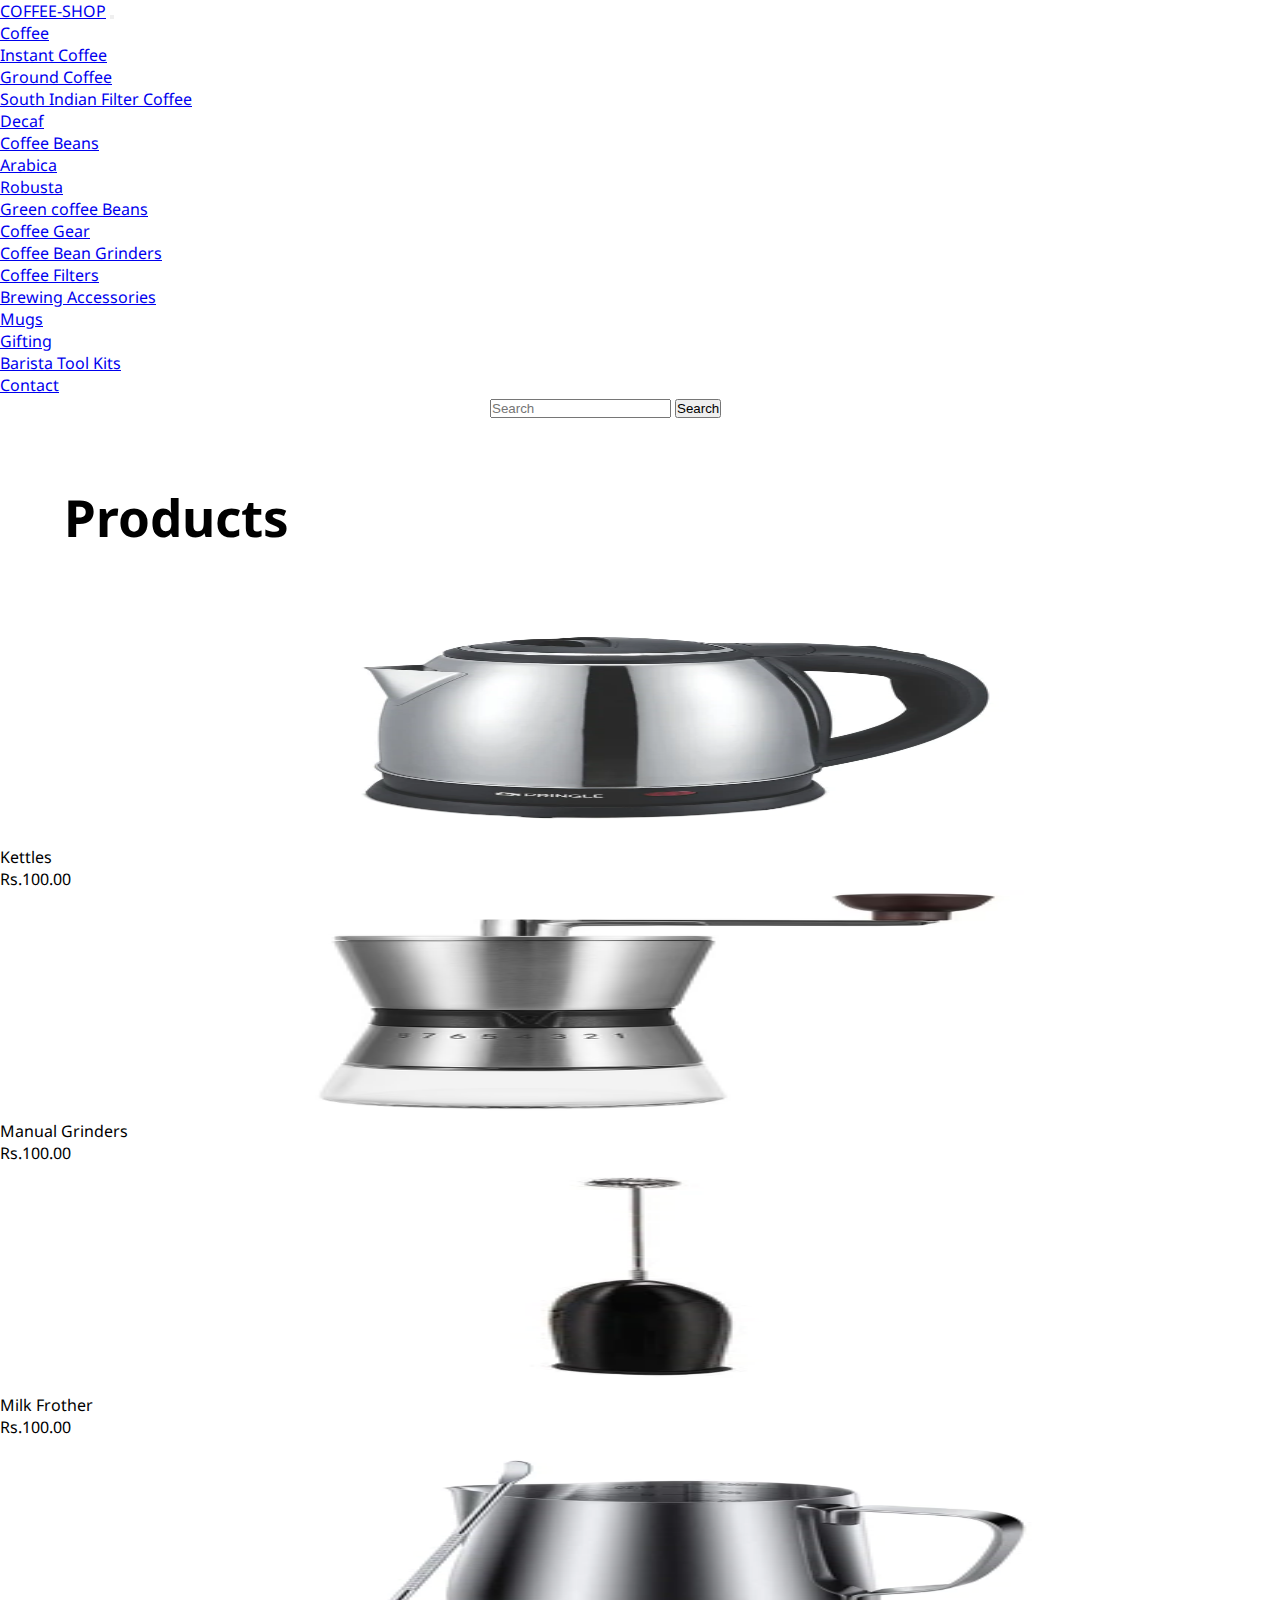
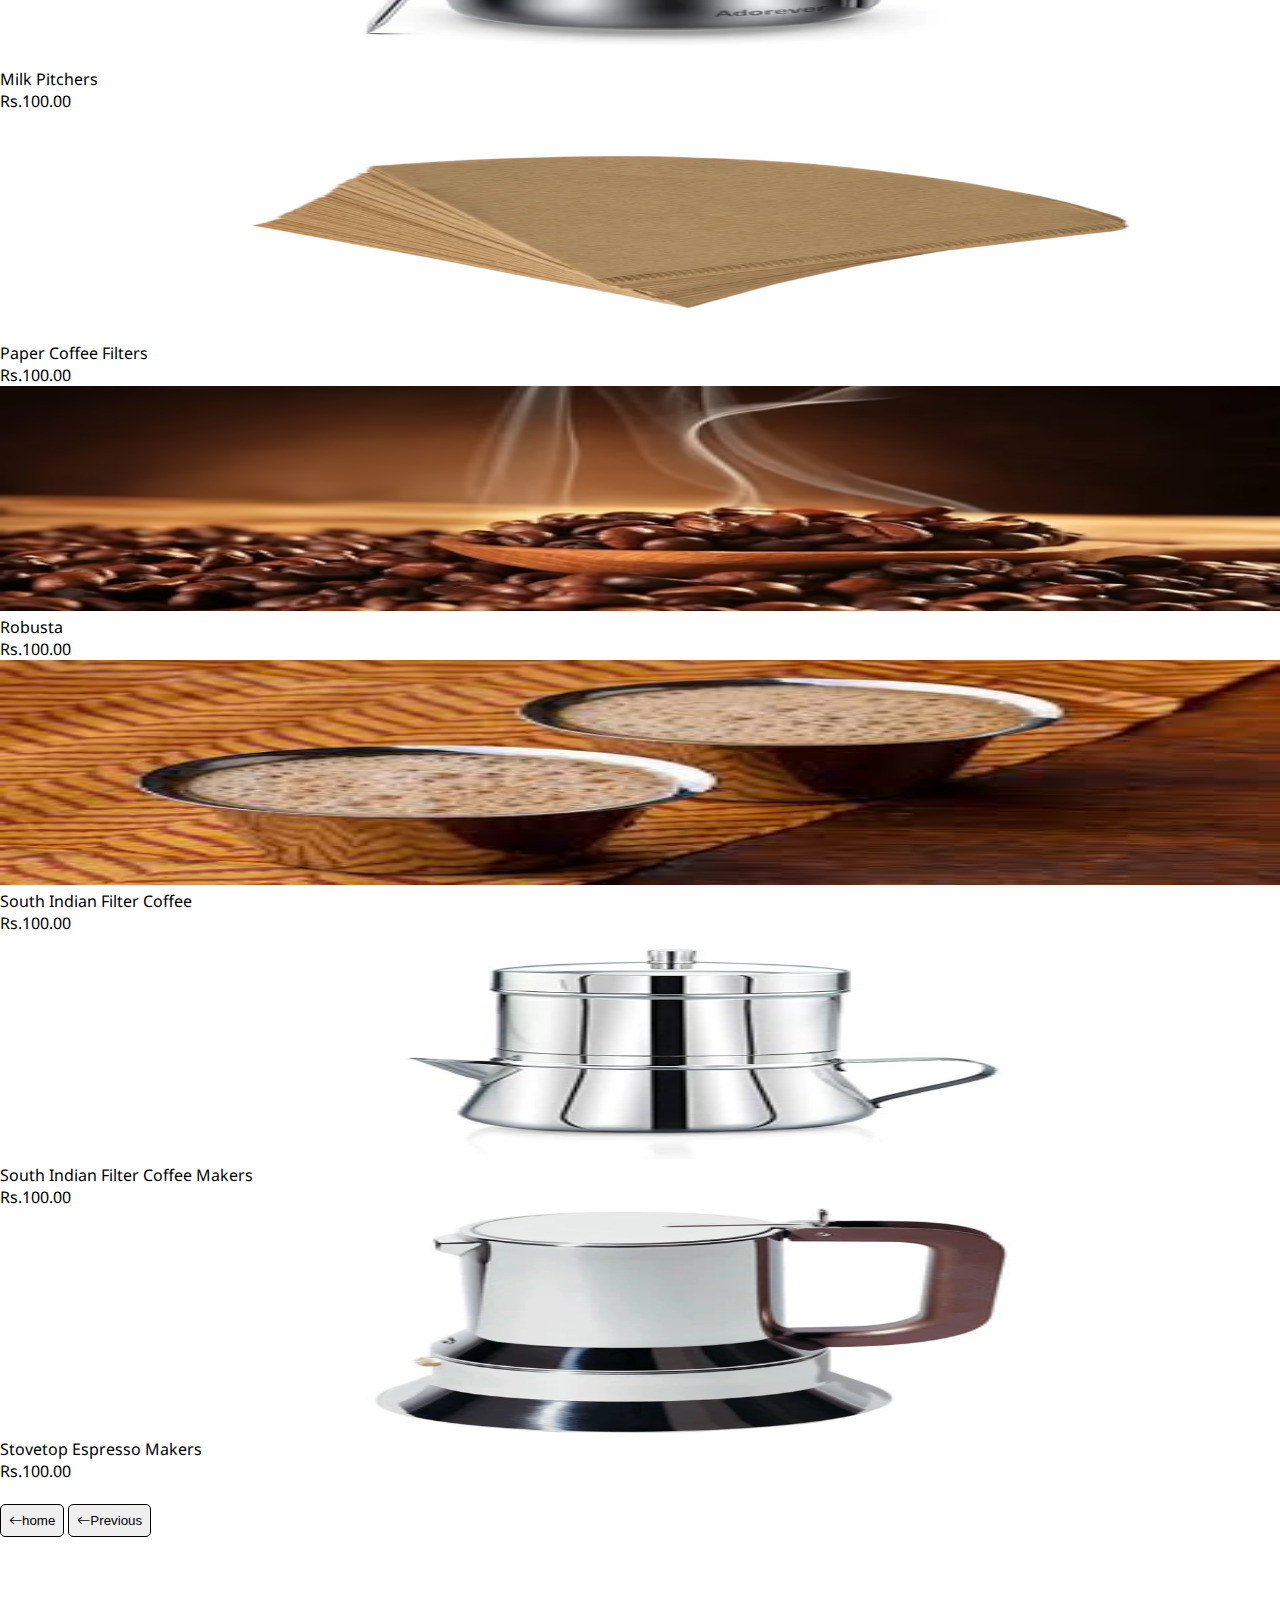
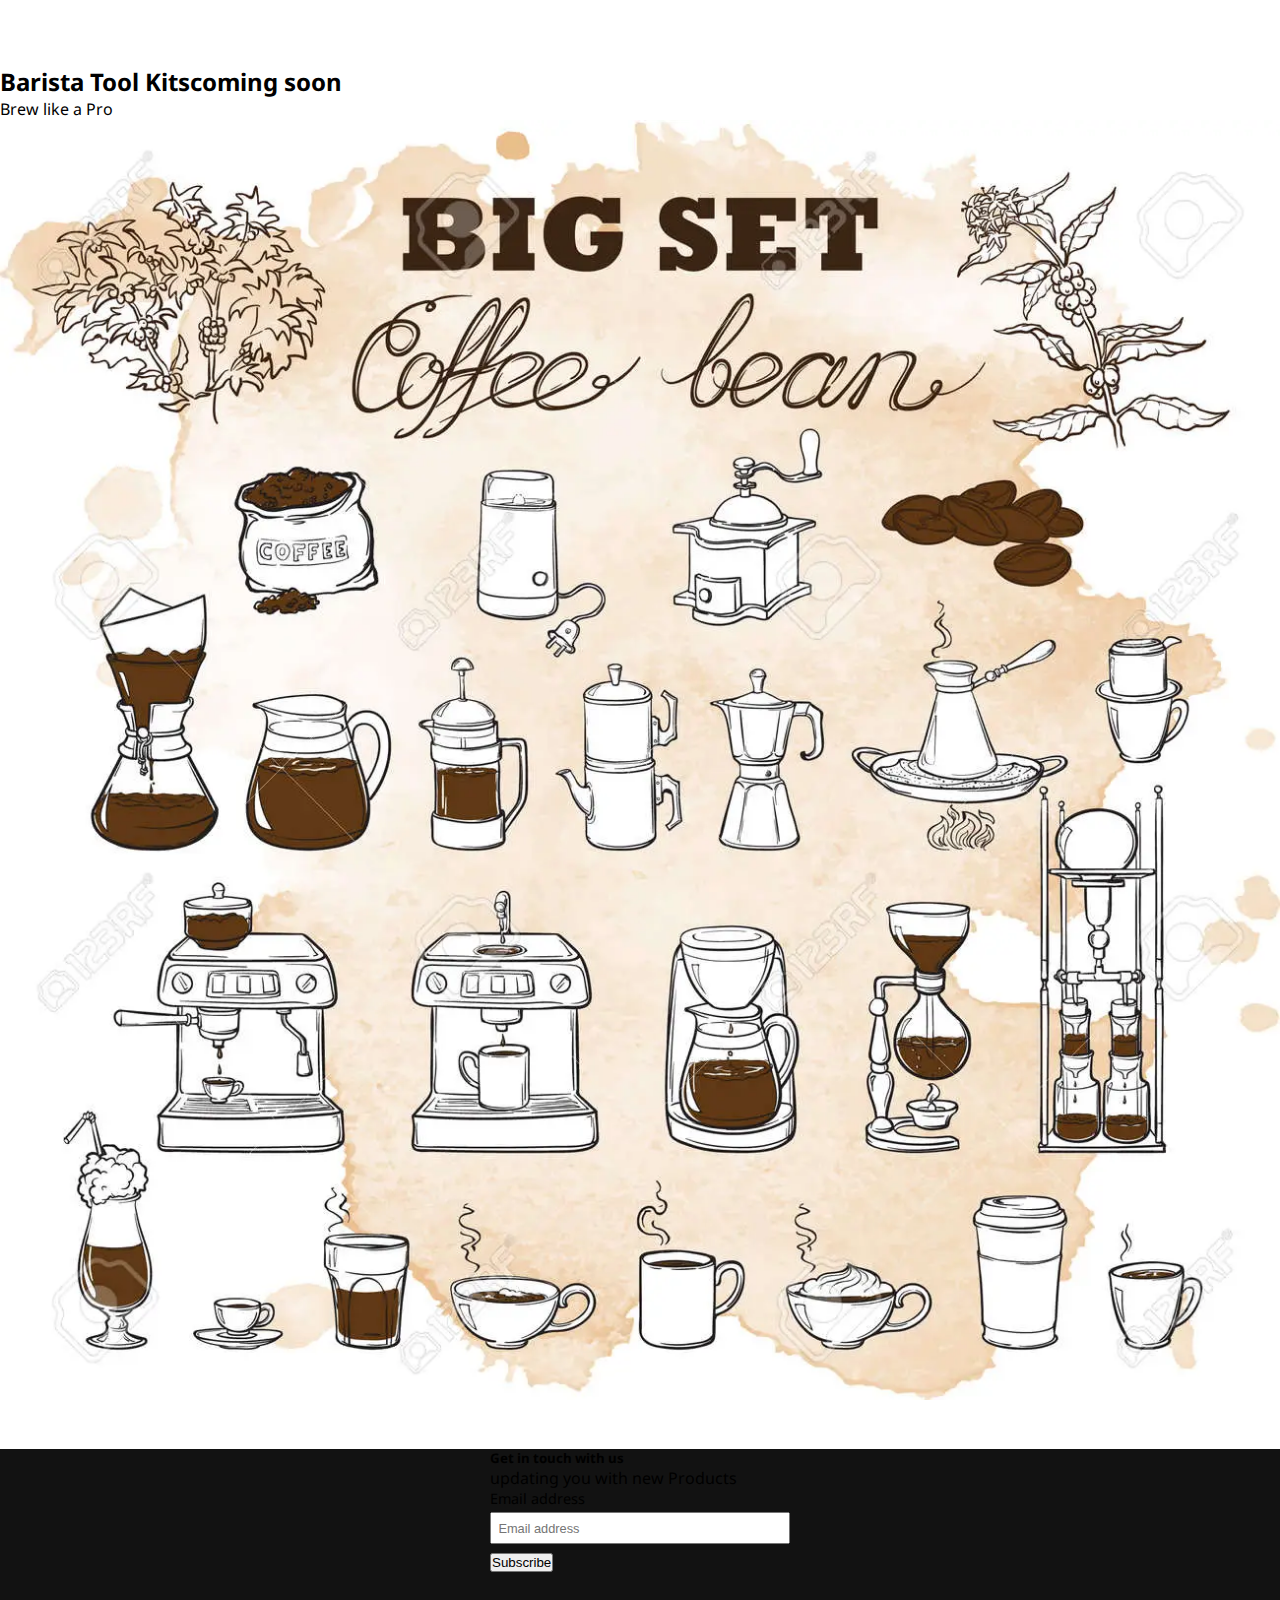
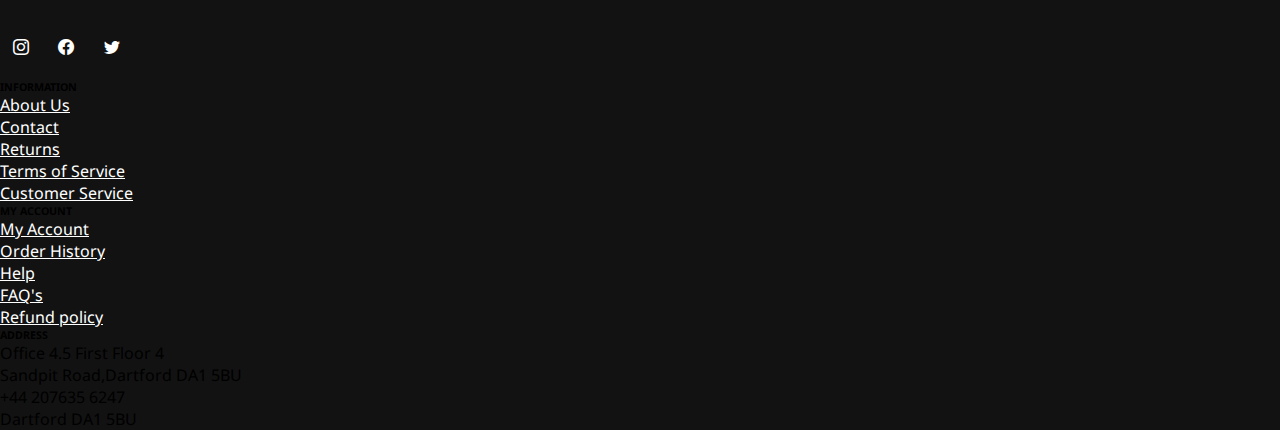
<file: productsnext.html>
<!doctype html>
<html lang="en">
  <head>
    <meta charset="utf-8">
    <meta name="viewport" content="width=device-width, initial-scale=1">
    <link rel="stylesheet" href="css/style.css">
    <link rel="stylesheet" href="icofont/icofont.min.css">
    <title>Products2</title>
    <link href="https://cdn.jsdelivr.net/npm/bootstrap@5.3.0-alpha1/dist/css/bootstrap.min.css" rel="stylesheet" integrity="sha384-GLhlTQ8iRABdZLl6O3oVMWSktQOp6b7In1Zl3/Jr59b6EGGoI1aFkw7cmDA6j6gD" crossorigin="anonymous">
    <link rel="stylesheet" href="https://cdn.jsdelivr.net/npm/bootstrap-icons@1.10.3/font/bootstrap-icons.css">
  </head>
  <body>
    <!-- navbar -->
    <nav class="navbar navbar-expand-lg sticky-top bg-body-tertiary">
        <div class="container-fluid">
          <a class="navbar-brand" href="index.html">COFFEE-SHOP</a>
          <button class="navbar-toggler" type="button" data-bs-toggle="collapse" data-bs-target="#navbarScroll" aria-controls="navbarScroll" aria-expanded="false" aria-label="Toggle navigation">
            <span class="navbar-toggler-icon"></span>
          </button>
          <div class="collapse navbar-collapse" id="navbarScroll">
            <ul class="navbar-nav m-auto my-2 my-lg-0 navbar-nav-scroll" style="--bs-scroll-height: 100px;">
                <li class="nav-item dropdown">
                    <a class="nav-link dropdown-toggle active" href="#" role="button" data-bs-toggle="dropdown" aria-expanded="false">
                      Coffee
                    </a>
                    <ul class="dropdown-menu">
                      <li><a class="dropdown-item" href="products.html">Instant Coffee</a></li>
                      <li><a class="dropdown-item" href="products.html">Ground Coffee</a></li>
                      <li><a class="dropdown-item" href="products.html">South Indian Filter Coffee</a></li>
                      <li><a class="dropdown-item" href="products.html">Decaf</a></li>
                    </ul>
                  </li>
                  <li class="nav-item dropdown">
                    <a class="nav-link dropdown-toggle active" href="#" role="button" data-bs-toggle="dropdown" aria-expanded="false">
                      Coffee Beans
                    </a>
                    <ul class="dropdown-menu">
                      <li><a class="dropdown-item" href="products.html">Arabica</a></li>
                      <li><a class="dropdown-item" href="products.html">Robusta</a></li>
                      <li><a class="dropdown-item" href="products.html">Green coffee Beans</a></li>
                    </ul>
                  </li>
                  <li class="nav-item dropdown">
                    <a class="nav-link dropdown-toggle active" href="#" role="button" data-bs-toggle="dropdown" aria-expanded="false">
                      Coffee Gear
                    </a>
                    <ul class="dropdown-menu">
                      <li><a class="dropdown-item" href="products.html">Coffee Bean Grinders</a></li>
                      <li><a class="dropdown-item" href="products.html">Coffee Filters</a></li>
                      <li><a class="dropdown-item" href="products.html">Brewing Accessories</a></li>
                      <li><a class="dropdown-item" href="products.html">Mugs</a></li>
                      <li><a class="dropdown-item" href="products.html">Gifting</a></li>
                      <li><a class="dropdown-item" href="products.html">Barista Tool Kits</a></li>
                    </ul>
                  </li>
                  <li class="nav-item">
                    <a class="nav-link active" aria-current="page" href="contact.index.html">Contact</a>
                  </li>
            </ul>
            <form class="d-flex" role="search">
              <input class="form-control me-2" type="search" placeholder="Search" aria-label="Search">
              <button class="btn btn-outline-dark" type="submit">Search</button>
            </form>
          </div>
        </div>
      </nav>
      <!--MENU CARD-->
      <h1 class="pt-5 pl-5">Products</h1>

      <!--menu-images-->
      <div class="album py-2 bg-light">
        <div class="container">
          <div class="row row-cols-1 row-cols-sm-2 row-cols-md-3 g-3">
            <div class="col">
              <div class="card shadow-sm Zoomrelative">
                <a href="#">
                <img src="img/kettles2.webp" width="100%" height="225" alt="kettles1" class="bd-placeholder-img mug-w3 card-img-top zoomE">
                <div class="card-body">
                    <div class="btn-group">
                        <a href="#">Kettles</a>
                      </div>
                  <div class="d-flex pt-2 justify-content-between align-items-center">
                    <p class="card-text">Rs.100.00</p>
                  </div>
                </div>
                </a>
              </div>
            </div>
            <div class="col">
                <div class="card shadow-sm Zoomrelative">
                  <a href="#">
                  <img src="img/manual-grinder.avif" width="100%" height="225" alt="manualgrinder" class="bd-placeholder-img card-img-top mug-w33 zoomE">
                  <div class="card-body">
                      <div class="btn-group">
                          <a href="#">Manual Grinders</a>
                        </div>
                    <div class="d-flex pt-2 justify-content-between align-items-center">
                      <p class="card-text">Rs.100.00</p>
                    </div>
                  </div>
                  </a>
                </div>
              </div>
              <div class="col">
                <div class="card shadow-sm Zoomrelative">
                  <a href="#">
                  <img src="img/milk-frother1.webp" width="100%" height="225" alt="milkfrother" class="bd-placeholder-img card-img-top zoomE">
                  <div class="card-body">
                      <div class="btn-group">
                          <a href="#">Milk Frother</a>
                        </div>
                    <div class="d-flex pt-2 justify-content-between align-items-center">
                      <p class="card-text">Rs.100.00</p>
                    </div>
                  </div>
                  </a>
                </div>
              </div>
    
              <div class="col">
                <div class="card shadow-sm Zoomrelative">
                  <a href="#">
                  <img src="img/milk pitcher.webp" width="100%" height="225" alt="milkpitchers" class="bd-placeholder-img mug-w card-img-top zoomE">
                  <div class="card-body">
                      <div class="btn-group">
                          <a href="#">Milk Pitchers</a>
                        </div>
                    <div class="d-flex pt-2 justify-content-between align-items-center">
                      <p class="card-text">Rs.100.00</p>
                    </div>
                  </div>
                  </a>
                </div>
              </div>
              <div class="col">
                <div class="card shadow-sm Zoomrelative">
                  <a href="#">
                  <img src="img/paper-filter.webp" width="100%" height="225" alt="paper-filter" class="bd-placeholder-img mug-w card-img-top zoomE">
                  <div class="card-body">
                      <div class="btn-group">
                          <a href="#">Paper Coffee Filters</a>
                        </div>
                    <div class="d-flex pt-2 justify-content-between align-items-center">
                      <p class="card-text">Rs.100.00</p>
                    </div>
                  </div>
                  </a>
                </div>
              </div>
            
              <div class="col">
                <div class="card shadow-sm Zoomrelative">
                  <a href="#">
                  <img src="img/arabica1.avif" width="100%" height="225" alt="arabica" class="bd-placeholder-img card-img-top zoomE">
                  <div class="card-body">
                      <div class="btn-group">
                          <a href="#">Robusta</a>
                        </div>
                    <div class="d-flex pt-2 justify-content-between align-items-center">
                      <p class="card-text">Rs.100.00</p>
                    </div>
                  </div>
                  </a>
                </div>
              </div>
              <div class="col">
                <div class="card shadow-sm Zoomrelative">
                  <a href="#">
                  <img src="img/south-indian-coffee.jpg" width="100%" height="225" alt="coffee-south" class="bd-placeholder-img card-img-top zoomE">
                  <div class="card-body">
                      <div class="btn-group">
                          <a href="#">South Indian Filter Coffee</a>
                        </div>
                    <div class="d-flex pt-2 justify-content-between align-items-center">
                      <p class="card-text">Rs.100.00</p>
                    </div>
                  </div>
                  </a>
                </div>
              </div>
              <div class="col">
                <div class="card shadow-sm Zoomrelative">
                  <a href="#">
                  <img src="img/south-indian-filter.webp" width="100%" height="225" alt="filter-south" class="bd-placeholder-img mug-w card-img-top zoomE">
                  <div class="card-body">
                      <div class="btn-group">
                          <a href="#">South Indian Filter Coffee Makers</a>
                        </div>
                    <div class="d-flex pt-2 justify-content-between align-items-center">
                      <p class="card-text">Rs.100.00</p>
                    </div>
                  </div>
                  </a>
                </div>
              </div>
              <div class="col">
                <div class="card shadow-sm Zoomrelative">
                  <a href="#">
                  <img src="img/stovetop espresso.webp" width="100%" height="225" alt="stovetop-espresso" class="bd-placeholder-img mug-w card-img-top zoomE">
                  <div class="card-body">
                      <div class="btn-group">
                          <a href="#">Stovetop Espresso Makers</a>
                        </div>
                    <div class="d-flex pt-2 justify-content-between align-items-center">
                      <p class="card-text">Rs.100.00</p>
                    </div>
                  </div>
                  </a>
                </div>
              </div>
          </div>
        </div>
      </div><br>
      <div class="text-center pt-2">
      <a href="index.html" class="more-items"><button><i class="bi bi-arrow-left"></i>home</button></a>
      <a href="products.html" class="more-items"><button><i class="bi bi-arrow-left"></i>Previous</button></a><br>
      </div>

      <div class="container pt-10">
        <div class="row featurette">
          <div class="col-md-7">
            <h2 class="featurette-heading fw-normal lh-1">Barista Tool Kits<span class="text-danger fs-5">coming soon</span></h2>
            <p class="lead">Brew like a Pro </p>
          </div>
          <div class="col-md-5">
            <img src="img/barista1.webp" height="90%"width="100%" alt="barista1">
          </div>
        </div>
      </div><br><br>
      
      

<!--footer-->
<div class="container mw-100 text-center bg-g text-light">
  <footer class="py-5">
    <div class="row justify-content-md-center">
      <div class="col col-lg-2">
      </div>
      <div class="col-md-auto">
        <form>
          <h5>Get in touch with us</h5>
          <p>updating you with new Products</p>
          <div class="d-flex flex-column flex-sm-row w-100 gap-2">
            <label for="newsletter1" class="visually-hidden">Email address</label>
            <input id="newsletter1" type="text" class="form-control" placeholder="Email address">
            <button class="btn btn-outline-light" type="button">Subscribe</button>
          </div>
        </form>
      </div>
      <div class="col col-lg-2">
      </div>
    </div>
    <div class="container pt-5">
      <P CLASS="text-center sizingg">
        <a href="#" class="linkfooter"><i class="bi bi-instagram"></i></a>
        <a href="#" class="linkfooter"><i class="bi bi-facebook"></i></a>
        <a href="#" class="linkfooter"><i class="bi bi-twitter"></i></a>
      </P>
    </div><br>


    <div class="row font-16">
      <div class="col">
        <h6>INFORMATION</h6>
        <ul class="nav flex-column hoverclass">
          <li class="nav-item mb-2"><a href="about.index.html" class="nav-link p-0 text-light">About Us</a></li>
          <li class="nav-item mb-2"><a href="contact.index.html" class="nav-link p-0 text-light">Contact</a></li>
          <li class="nav-item mb-2"><a href="#" class="nav-link p-0 text-light">Returns</a></li>
          <li class="nav-item mb-2"><a href="#" class="nav-link p-0 text-light">Terms of Service</a></li>
          <li class="nav-item mb-2"><a href="#" class="nav-link p-0 text-light">Customer Service</a></li>
        </ul>
      </div>
      <div class="col">
        <h6>MY ACCOUNT</h6>
        <ul class="nav flex-column hoverclass">
          <li class="nav-item mb-2"><a href="#" class="nav-link p-0 text-light">My Account</a></li>
          <li class="nav-item mb-2"><a href="#" class="nav-link p-0 text-light">Order History</a></li>
          <li class="nav-item mb-2"><a href="#" class="nav-link p-0 text-light">Help</a></li>
          <li class="nav-item mb-2"><a href="#" class="nav-link p-0 text-light">FAQ's</a></li>
          <li class="nav-item mb-2"><a href="#" class="nav-link p-0 text-light">Refund policy</a></li>
        </ul>
      </div>
      <div class="col">
        <h6>ADDRESS</h6>
        <ul class="nav flex-column hoverclass">
          <li class="nav-item mb-2">Office 4.5 First Floor 4 <br>Sandpit Road,Dartford DA1 5BU</li>
          <li class="nav-item mb-2">+44 207635 6247</li>
          <li class="nav-item mb-2">Dartford DA1 5BU</li>
        </ul>
      </div>
    </div>
  </footer>
</div>


    <script src="https://cdn.jsdelivr.net/npm/bootstrap@5.3.0-alpha1/dist/js/bootstrap.bundle.min.js" integrity="sha384-w76AqPfDkMBDXo30jS1Sgez6pr3x5MlQ1ZAGC+nuZB+EYdgRZgiwxhTBTkF7CXvN" crossorigin="anonymous"></script>
  </body>
</html>
</file>
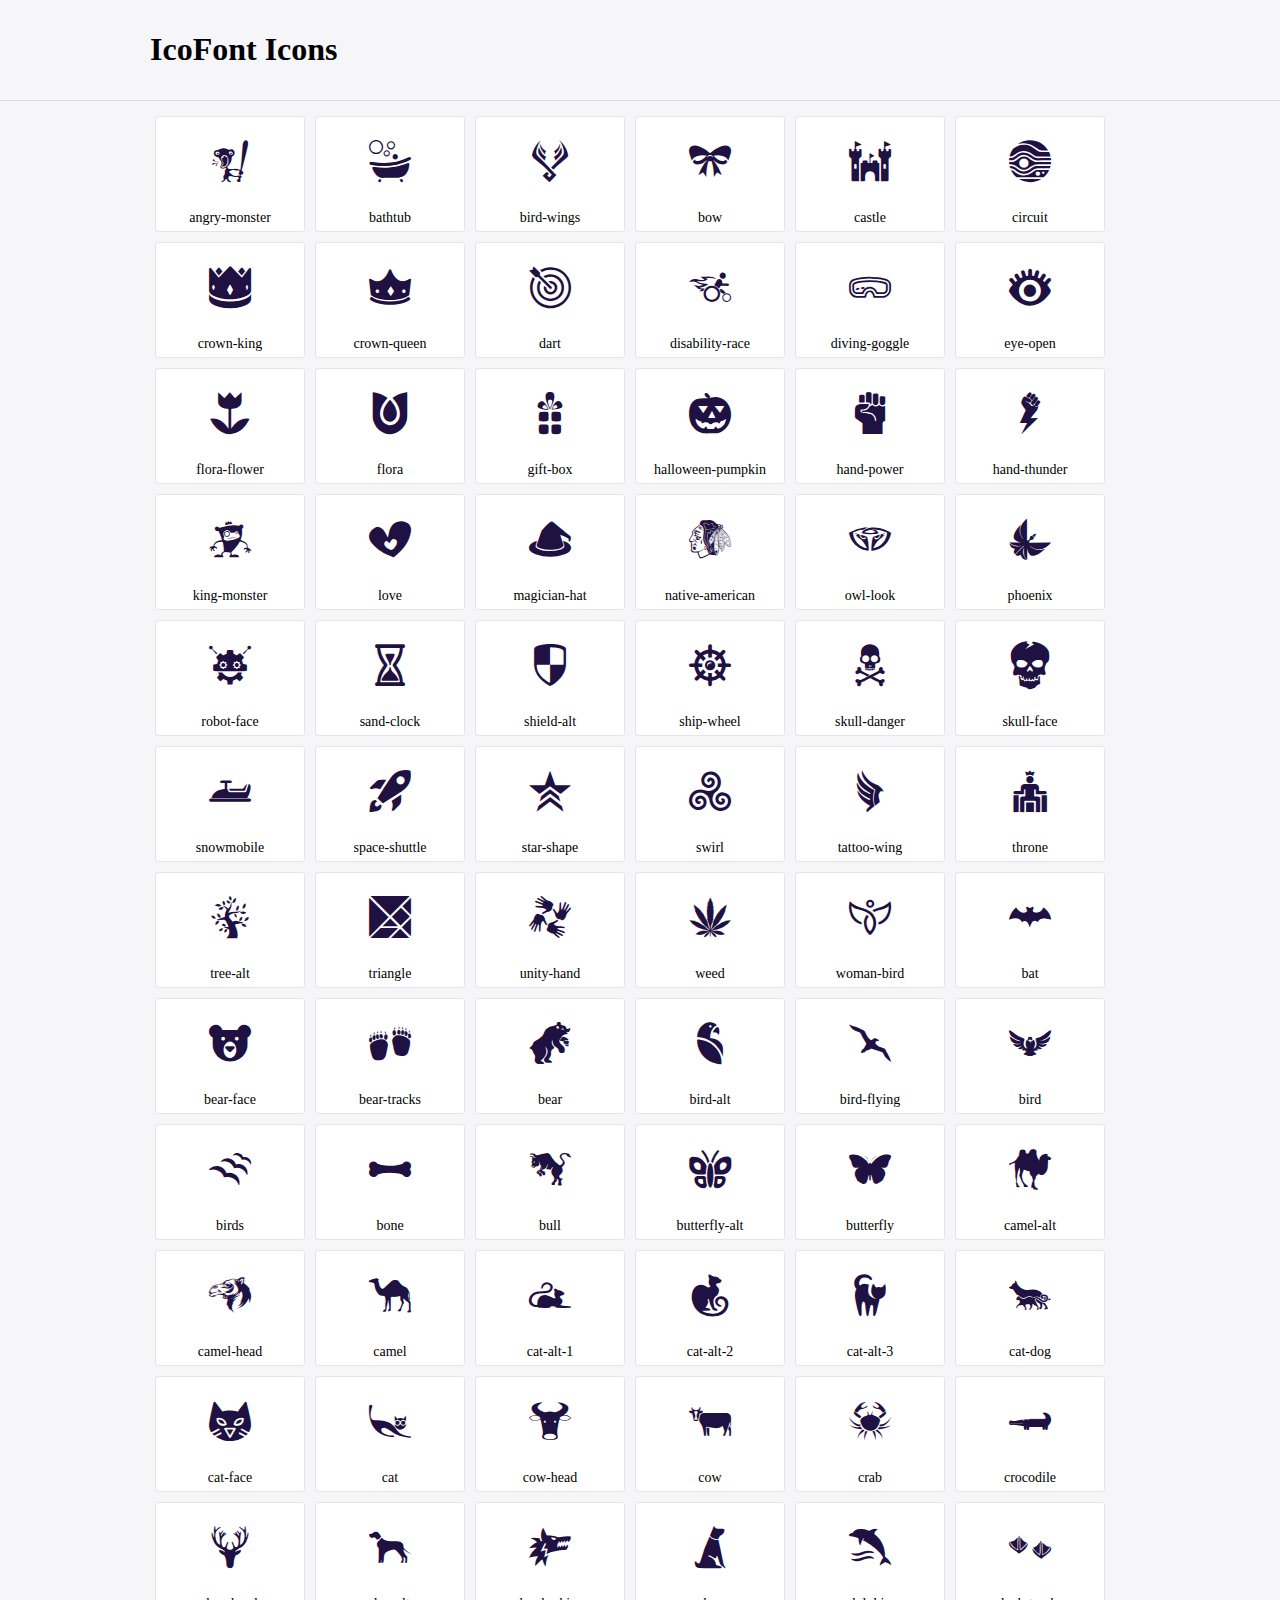
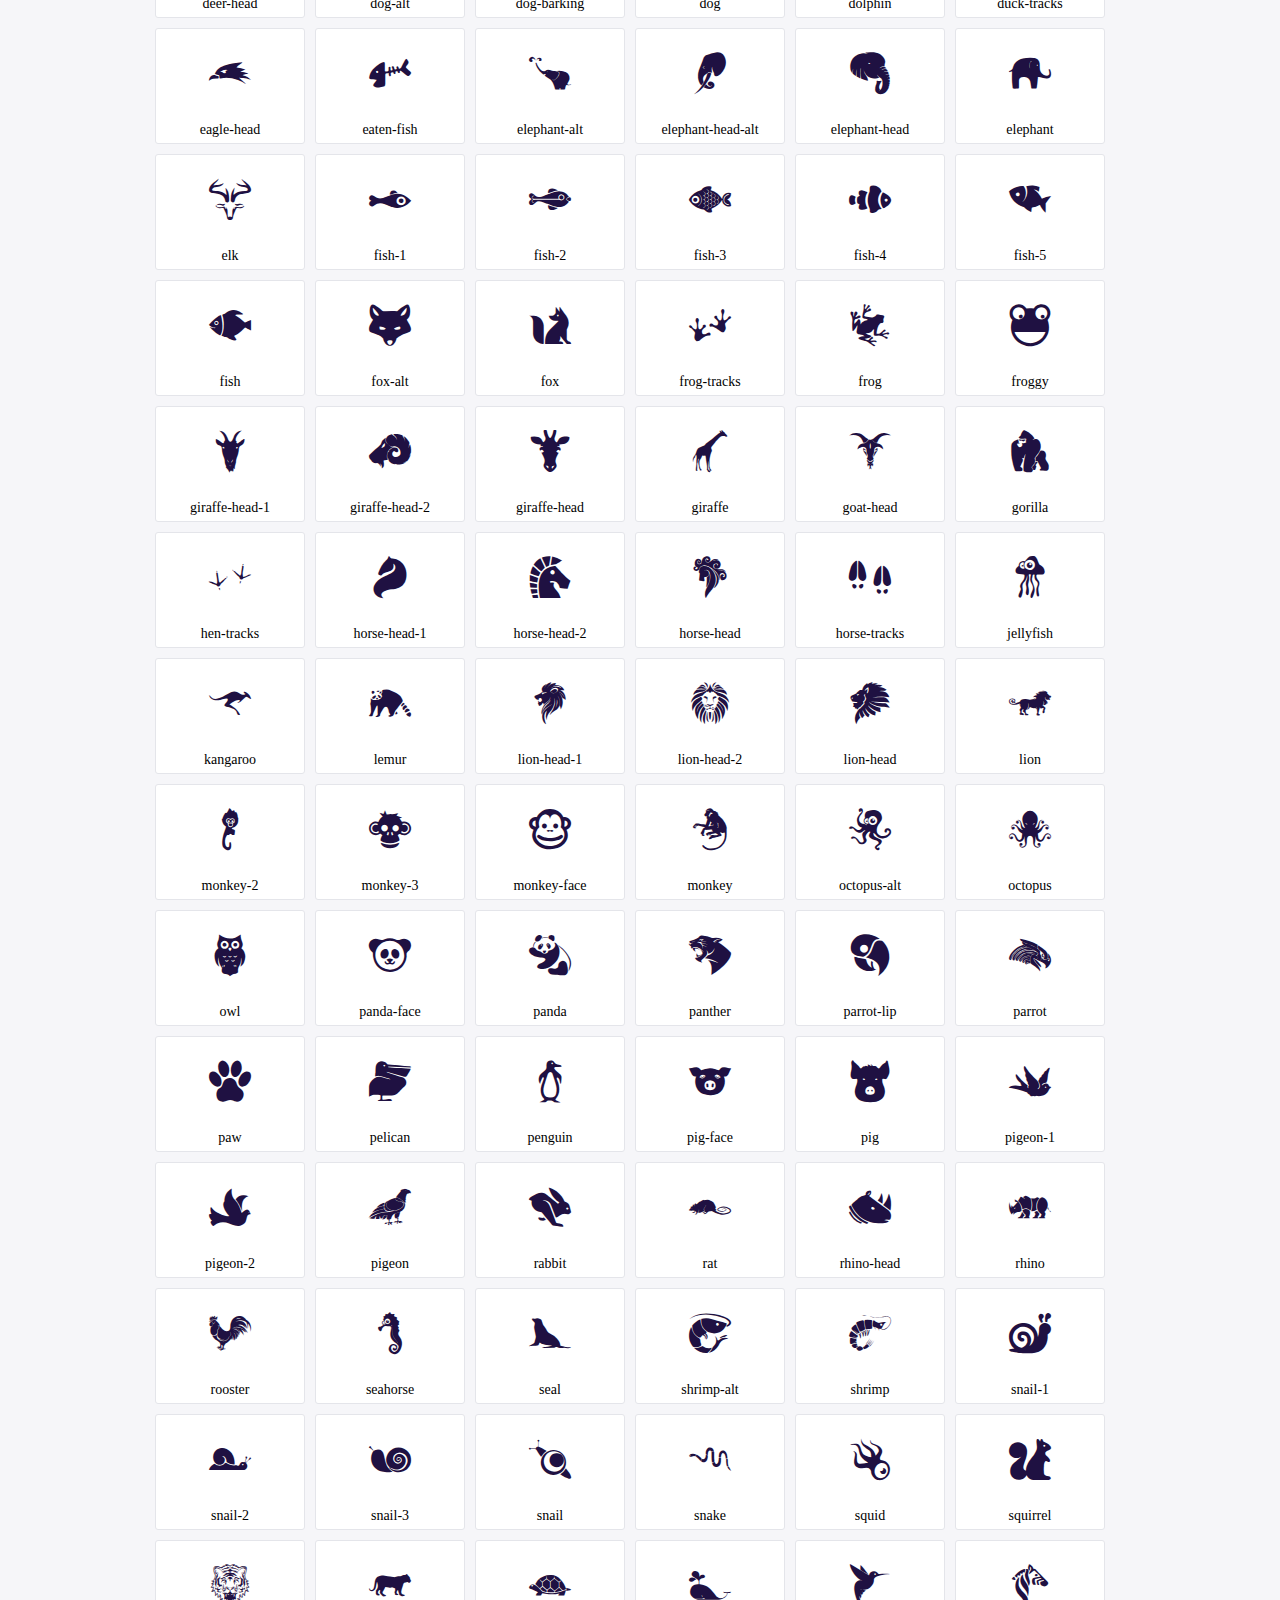
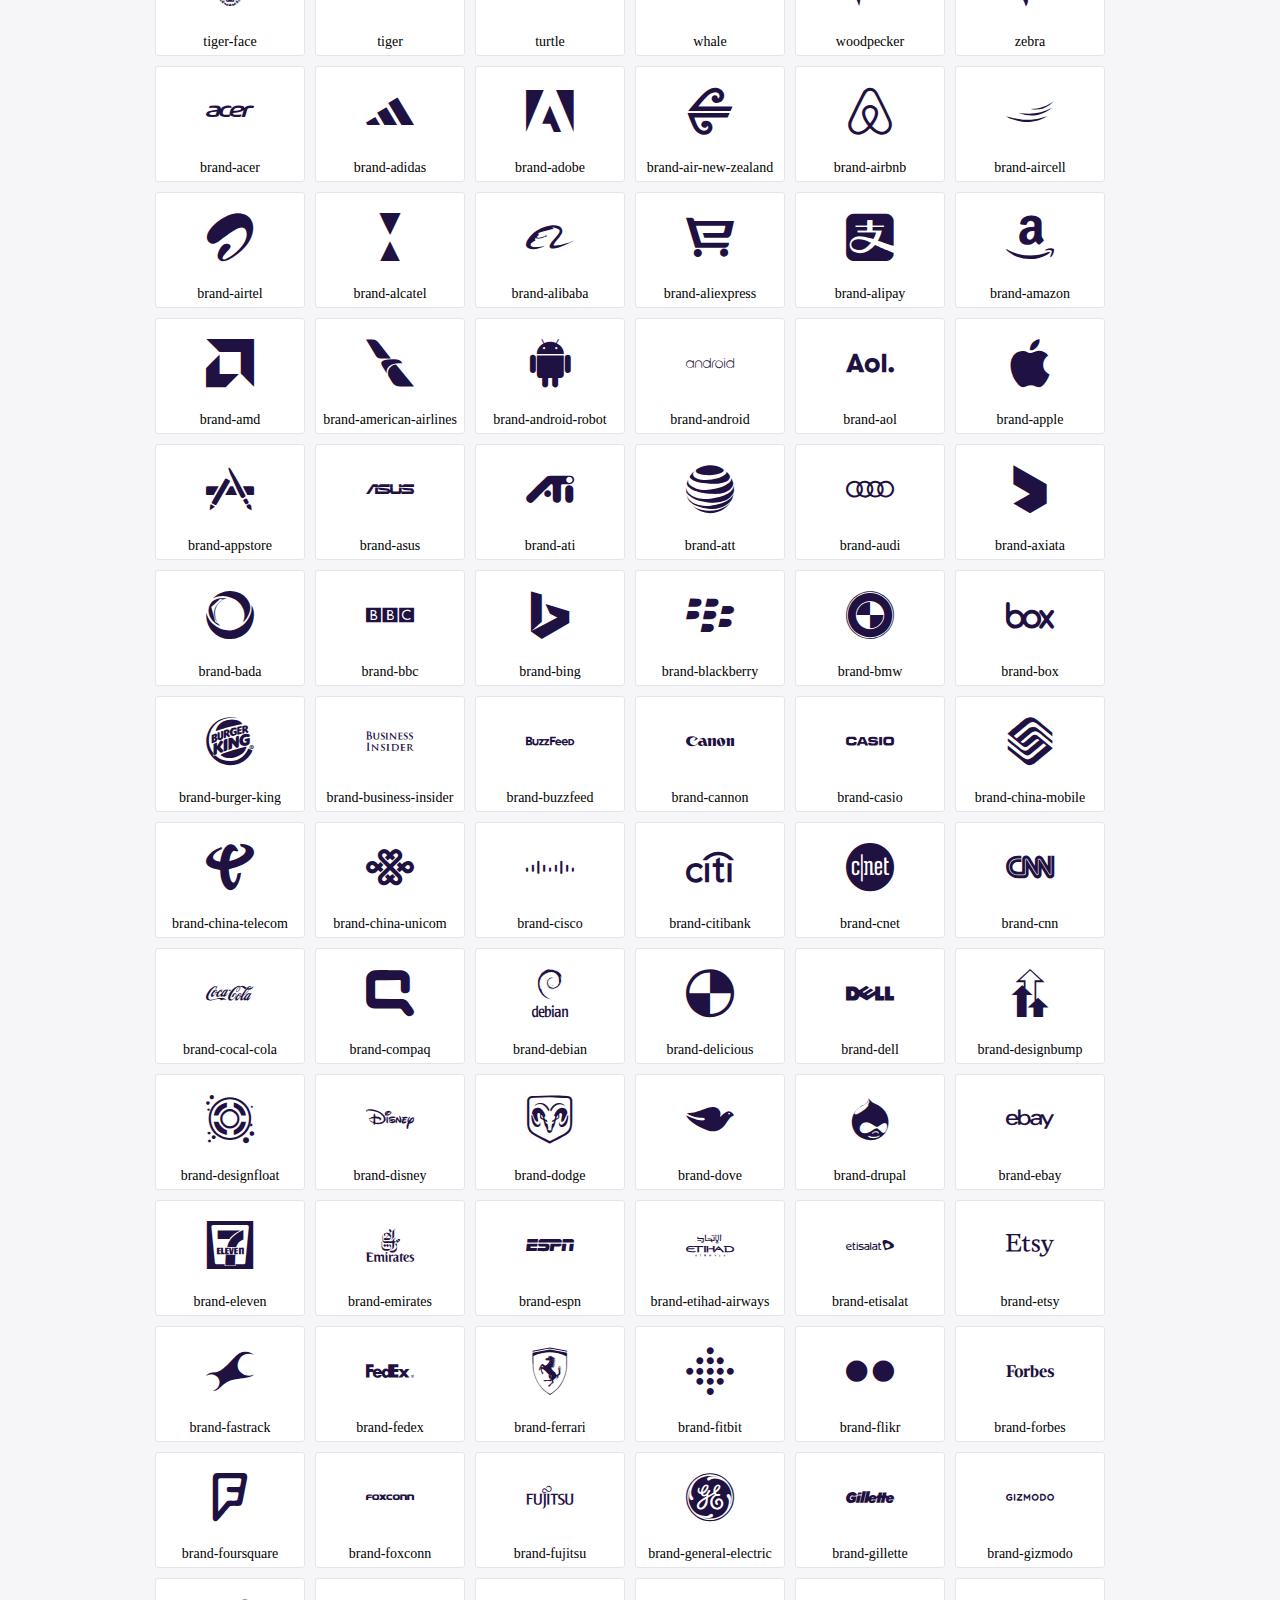
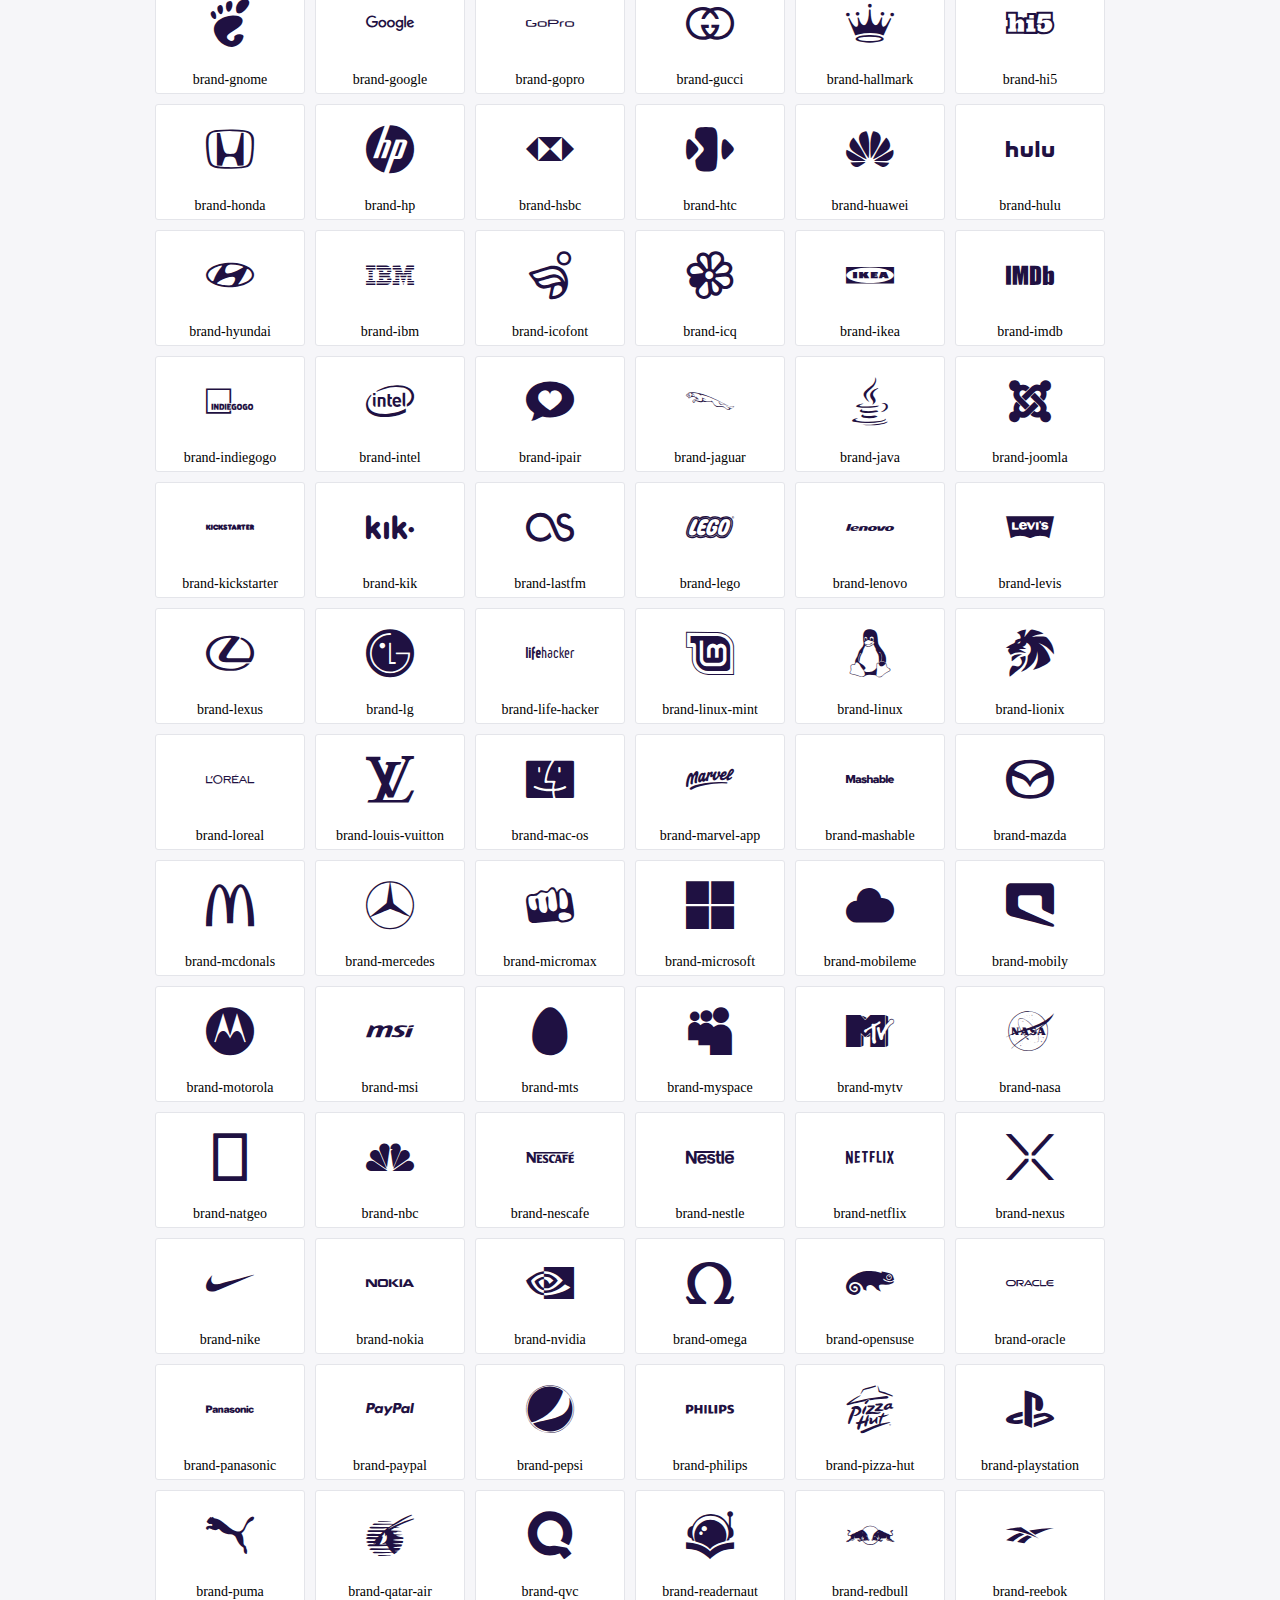
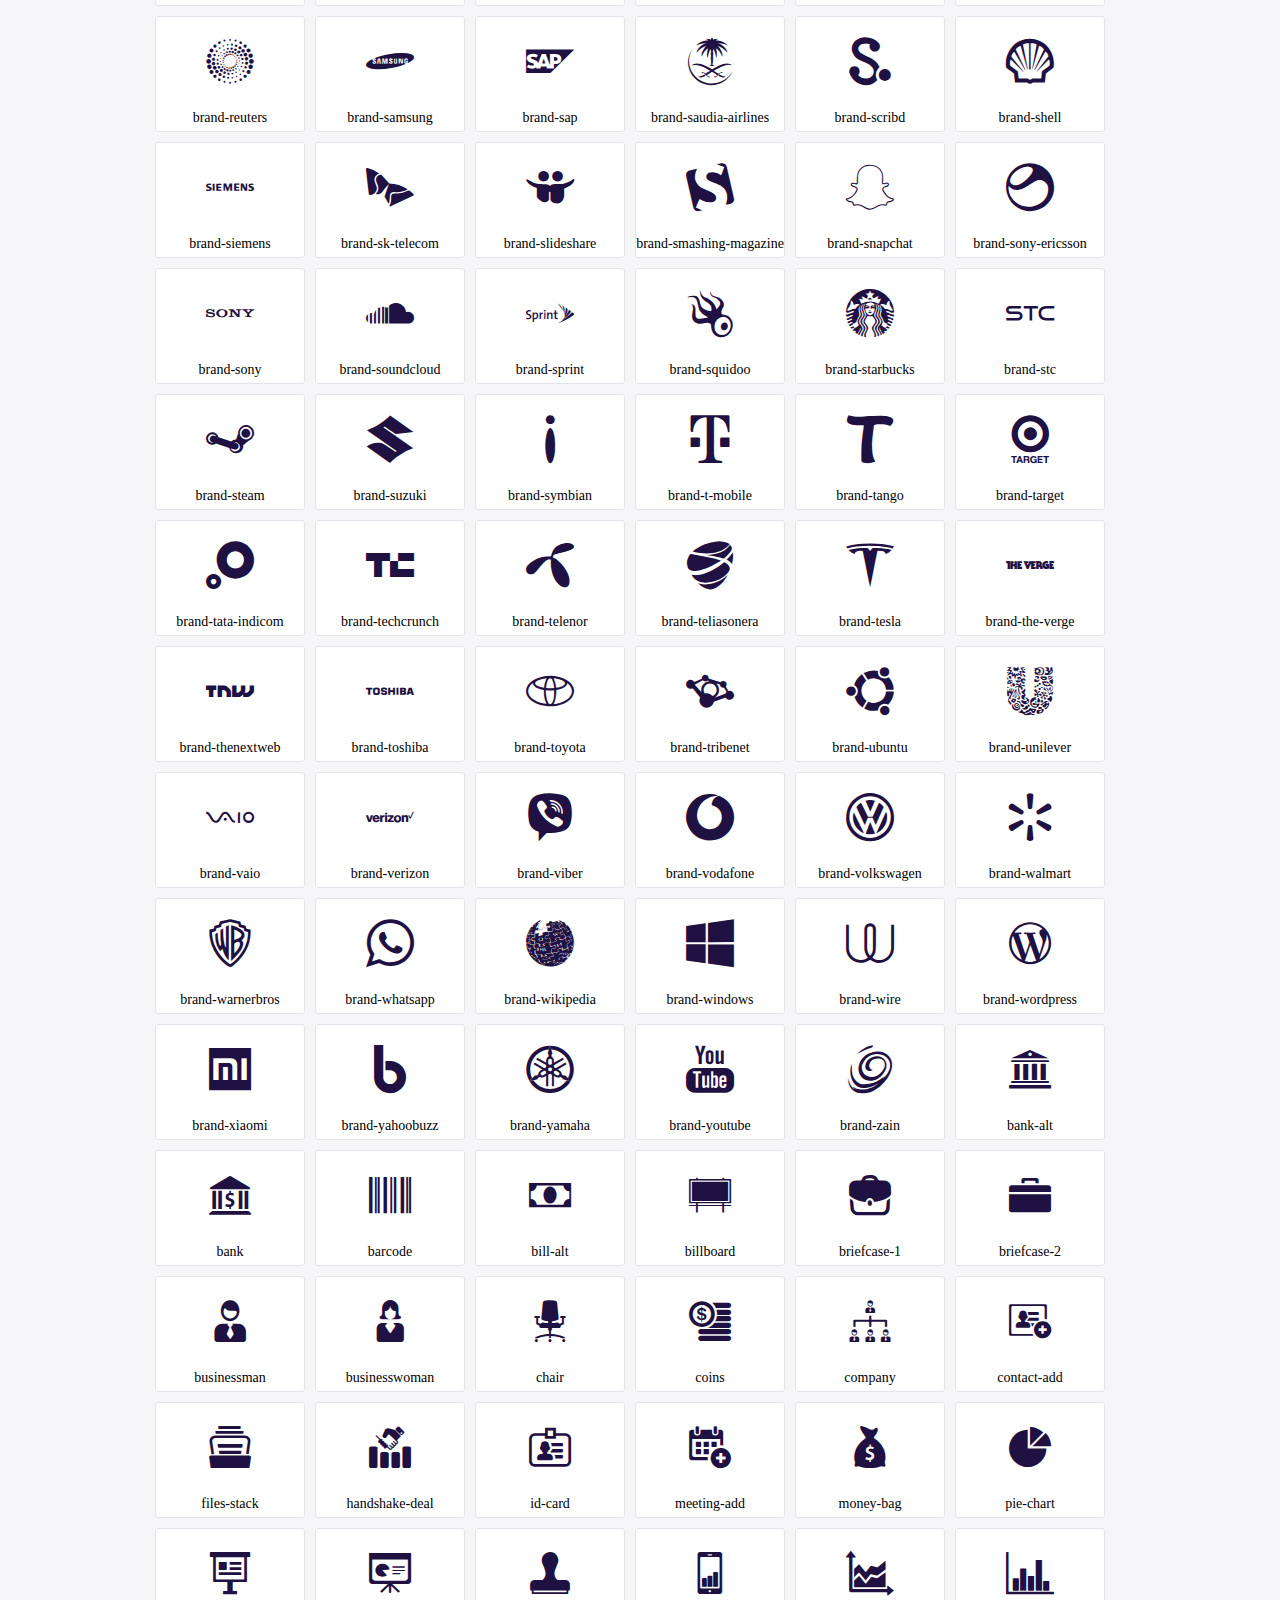
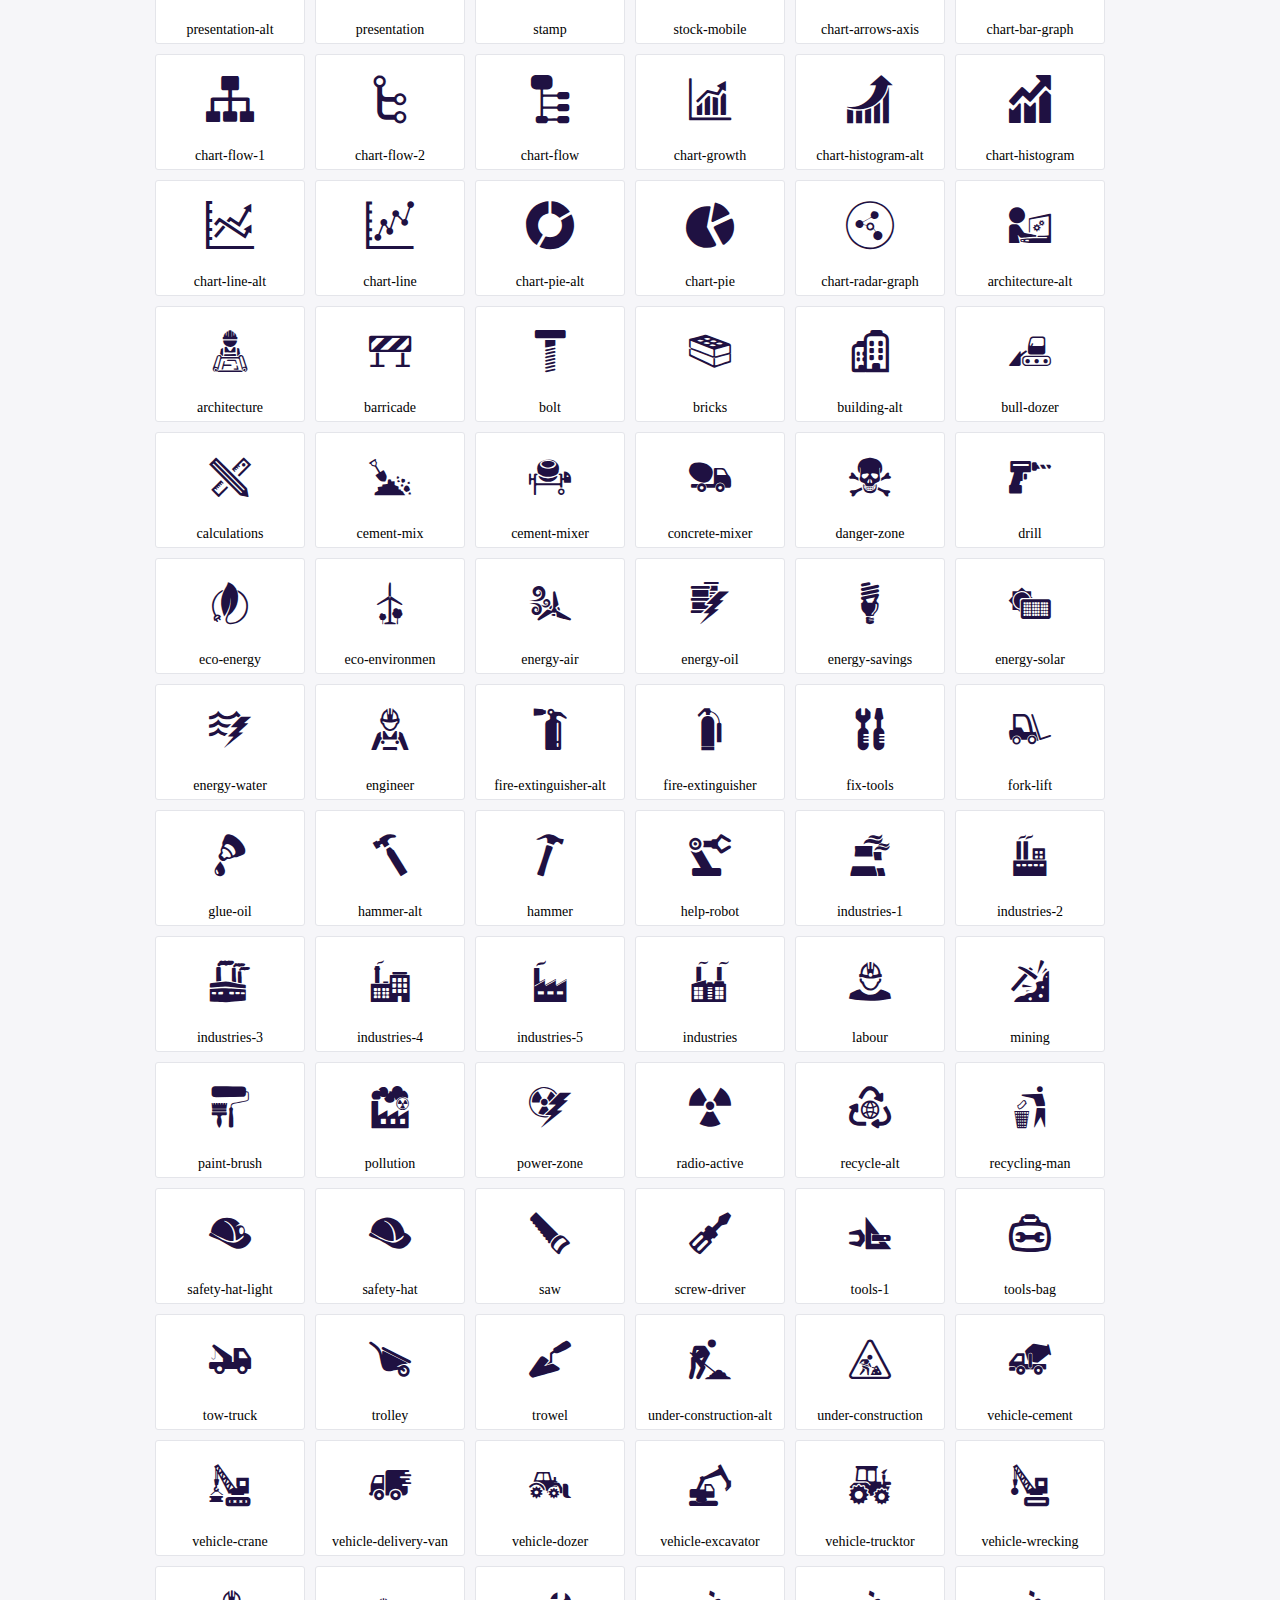
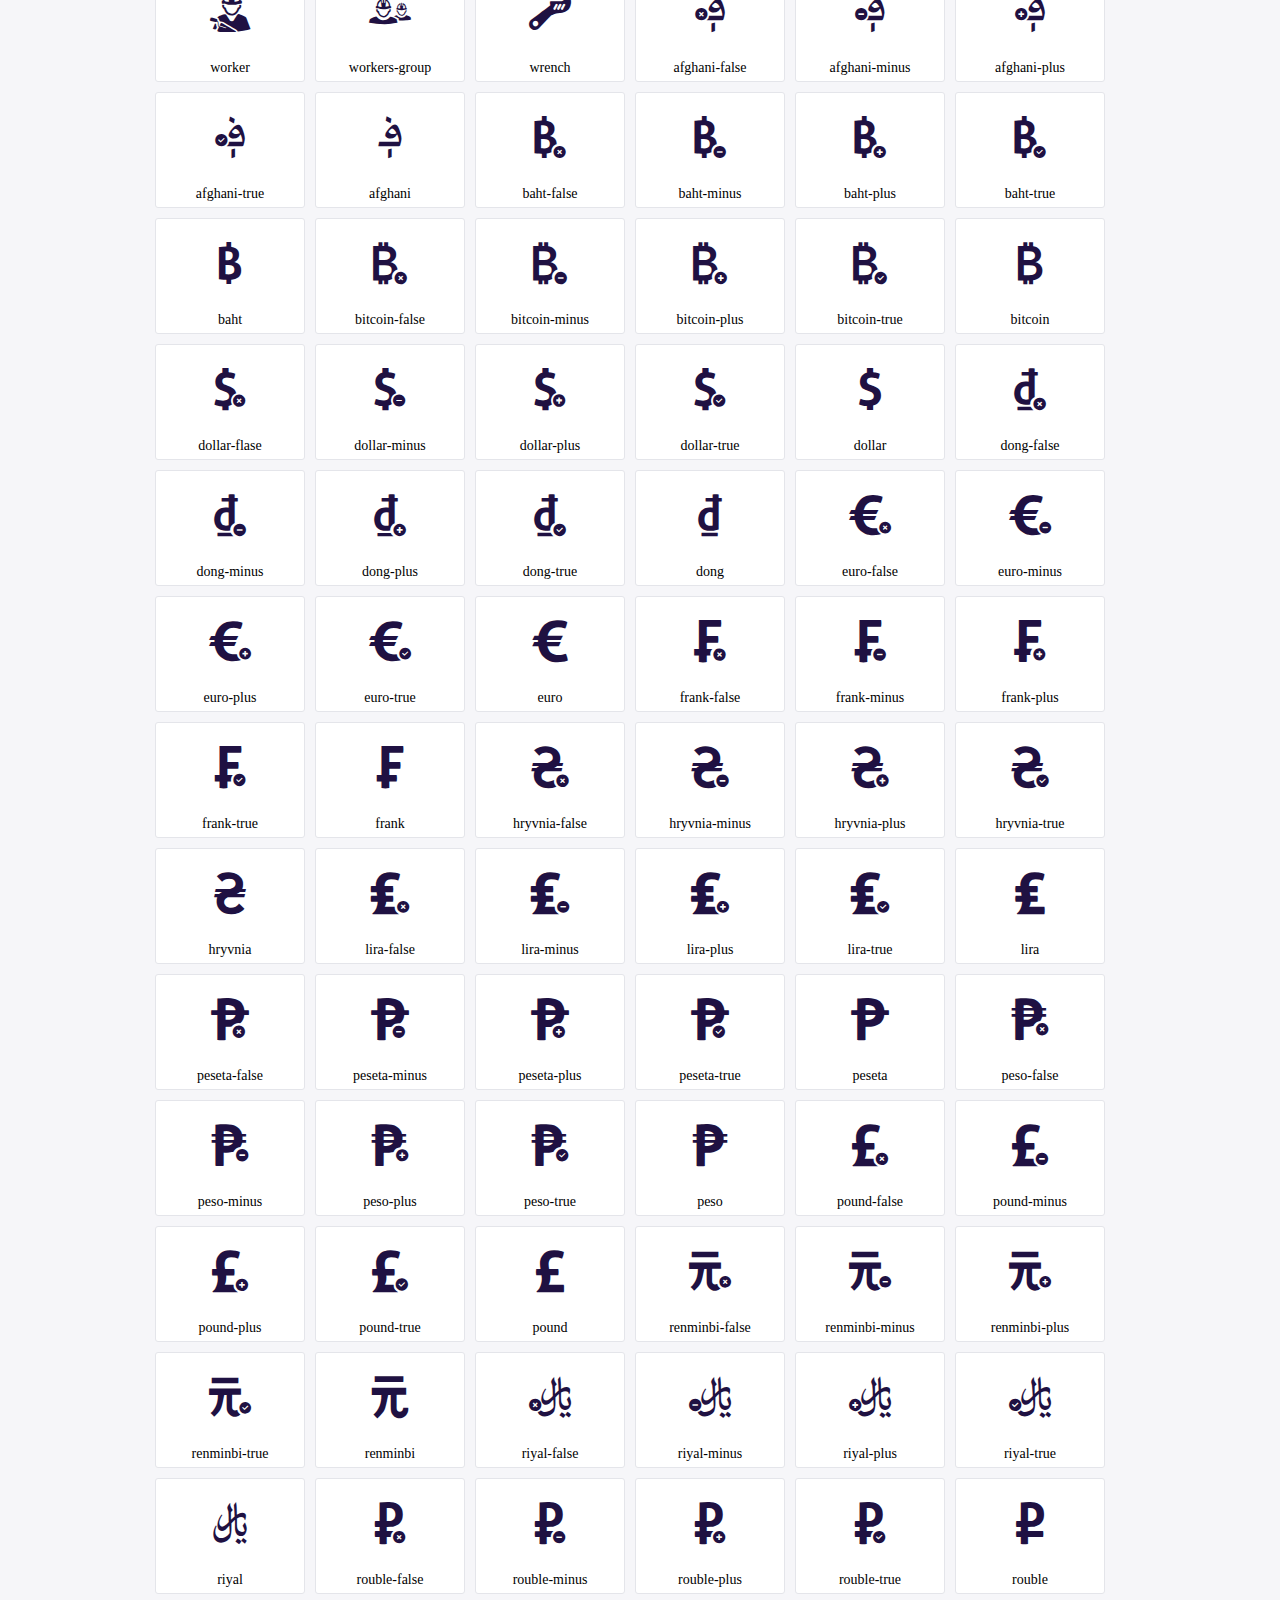
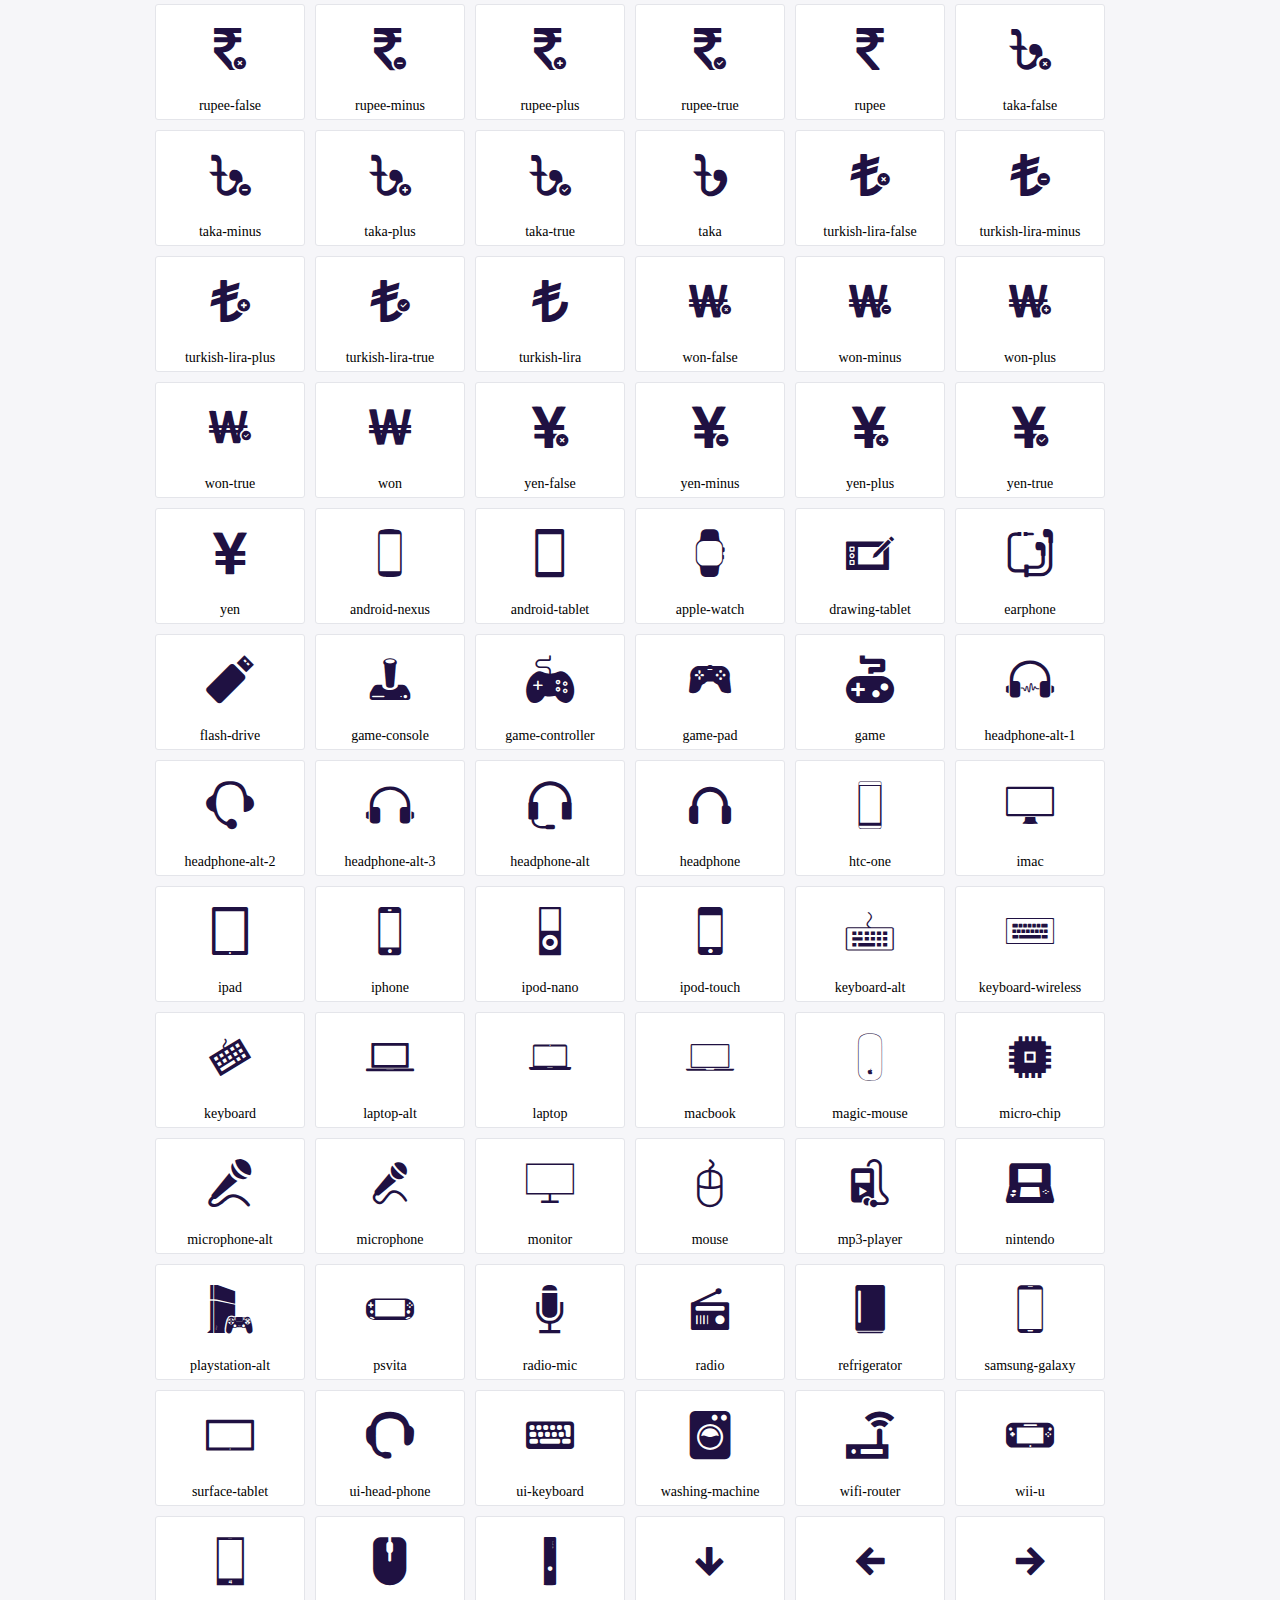
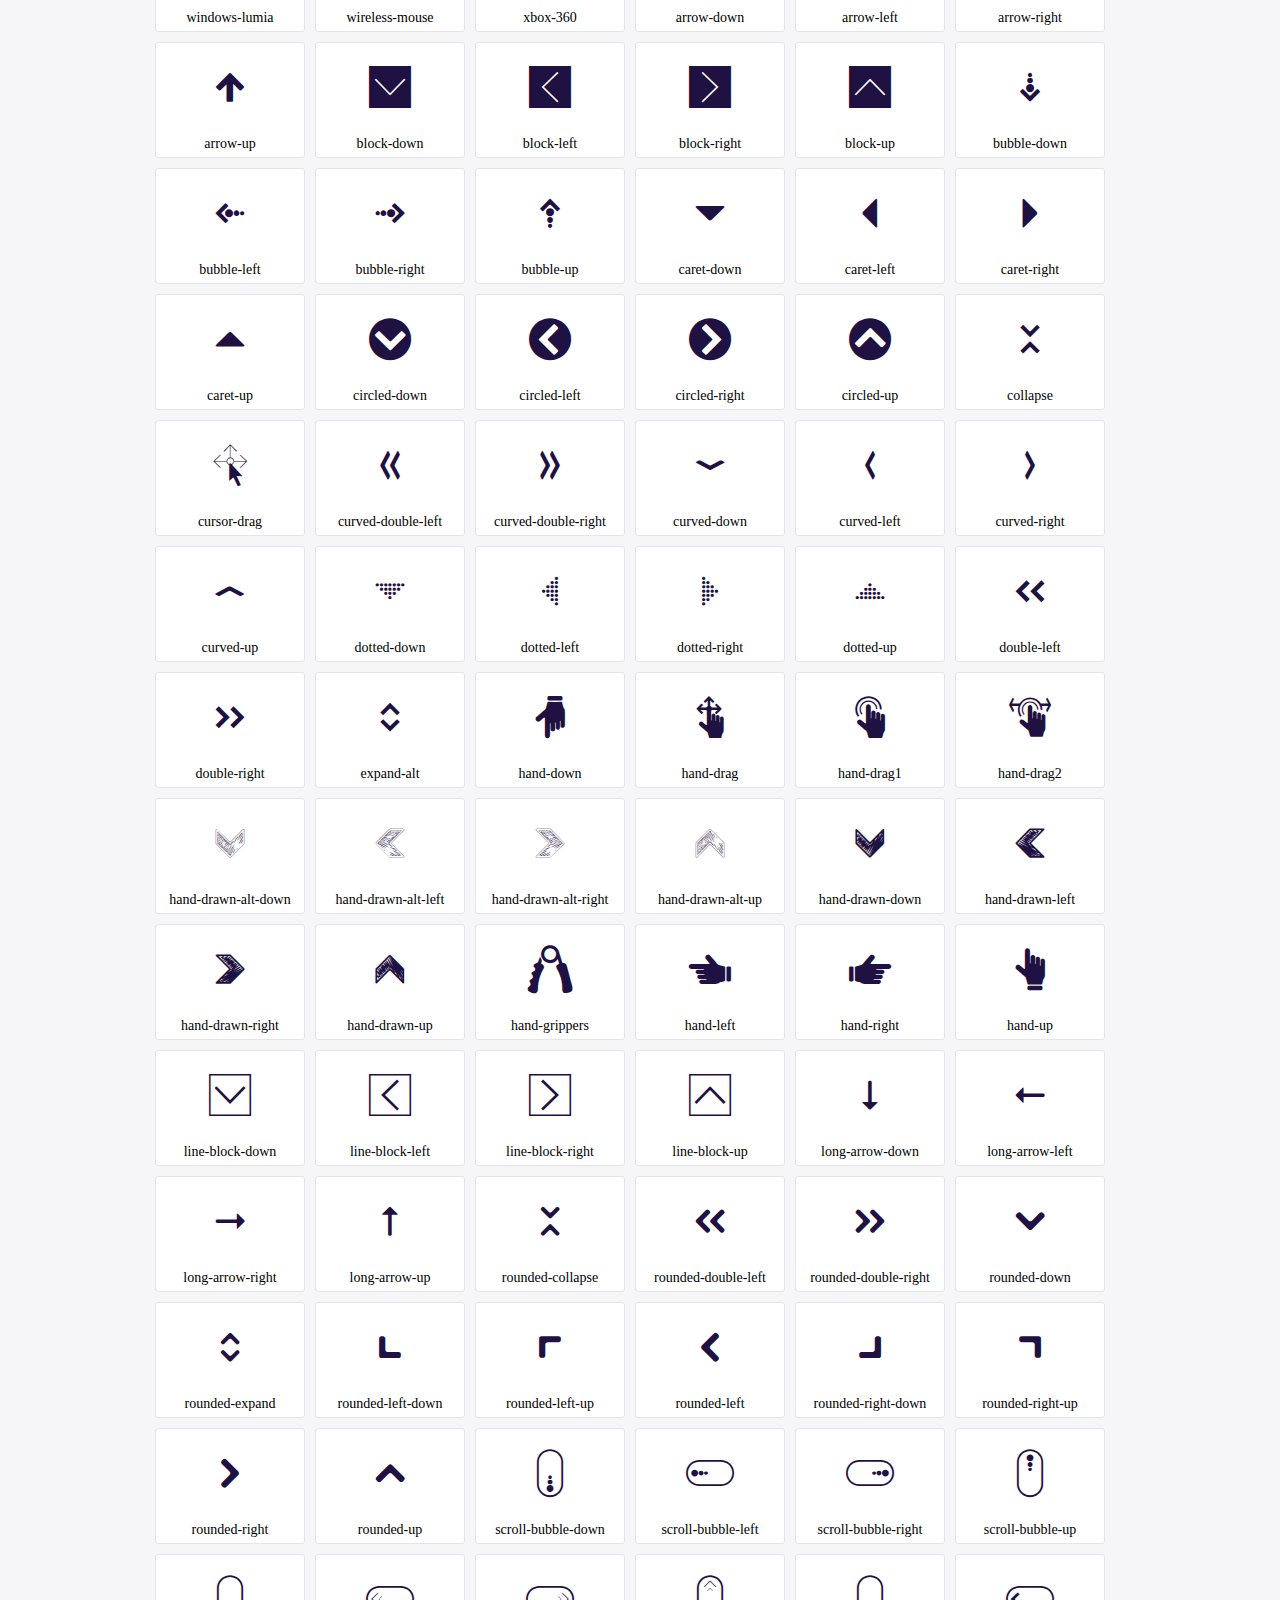
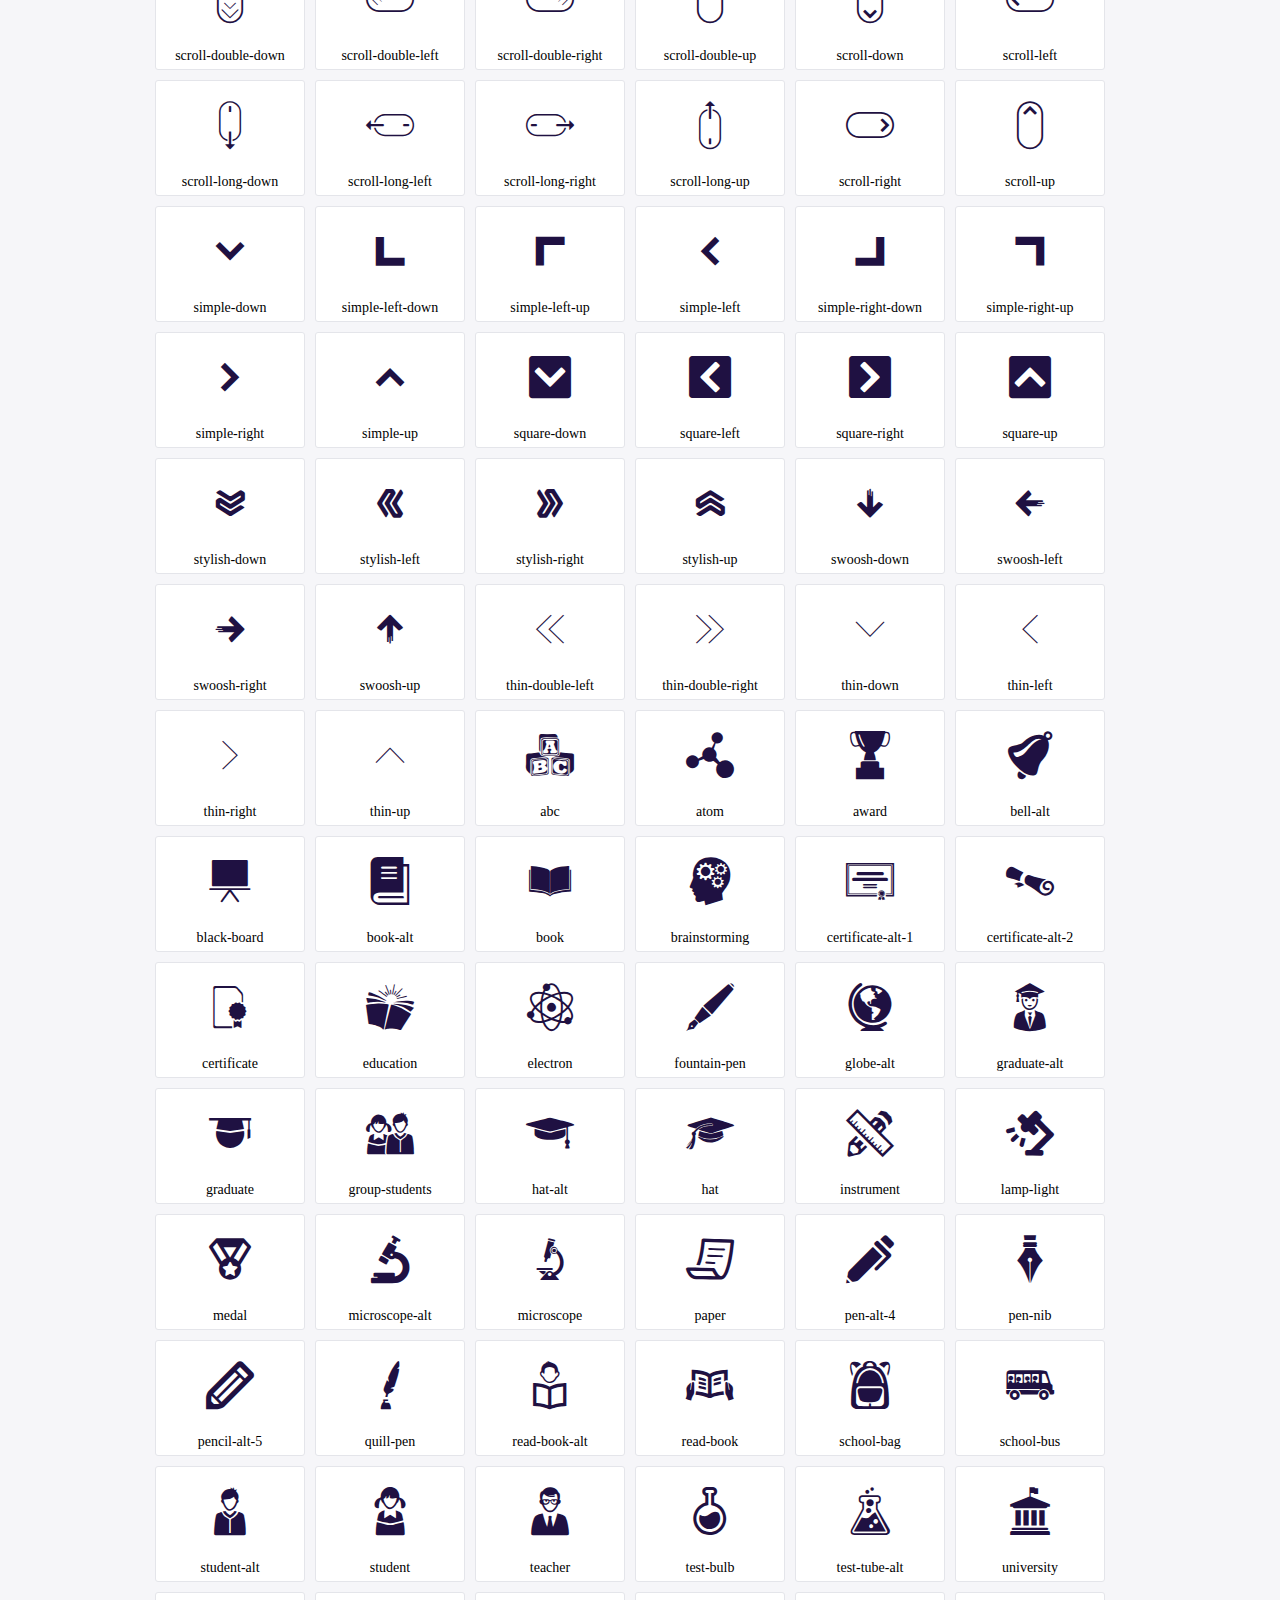
<file: icofont/demo.html>
<!DOCTYPE html>
	<html>
	<head>
		<meta charset="utf-8">
		<title>Examples | IcoFont</title>
		<link rel="stylesheet" type="text/css" href="./icofont.min.css">
		<style type="text/css">
			body {
				margin: 0;
				padding: 0;
				background: #F6F6F9;
			}
			.header {
				border-bottom: 1px solid #DCDCE1;
				padding: 10px 0;
				margin-bottom: 10px;
			}
			.container {
				width: 980px;
				margin: 0 auto;
			}
			.ico-title {
				font-size: 2em;
			}
			.iconlist {
				margin: 0;
				padding: 0;
				list-style: none;
				text-align: center;
				width: 100%;
				display: flex;
				flex-wrap: wrap;
				flex-direction: row;
			}
			.iconlist li {
				position: relative;
				margin: 5px;
				width: 150px;
				cursor: pointer;
			}
			.iconlist li .icon-holder {
				position: relative;
				text-align: center;
				border-radius: 3px;
				overflow: hidden;
				padding-bottom: 5px;
				background: #ffffff;
				border: 1px solid #E4E5EA;
				transition: all 0.2s linear 0s;
			}
			.iconlist li .icon-holder:hover {
				background: #00C3DA;
				color: #ffffff;
			}
			.iconlist li .icon-holder:hover .icon i {
				color: #ffffff;
			}
			.iconlist li .icon-holder .icon {
				padding: 20px;
				text-align: center;
			}
			.iconlist li .icon-holder .icon i {
				font-size: 3em;
				color: #1F1142;
			}
			.iconlist li .icon-holder span {
				font-size: 14px;
				display: block;
				margin-top: 5px;
				border-radius: 3px;
			}
		</style>
	</head>
	<body>
	<div class="header">
		<div class="container">
			<h1 class="ico-title"> IcoFont Icons </h1>
		</div>
	</div>
	<div class="container">
		<ul class="iconlist">
		
		<li>
			<div class="icon-holder">
				<div class="icon"> 
					<i class="icofont-angry-monster"></i>
				</div> 
				<span> angry-monster </span>
			</div>
		</li>
		
		<li>
			<div class="icon-holder">
				<div class="icon"> 
					<i class="icofont-bathtub"></i>
				</div> 
				<span> bathtub </span>
			</div>
		</li>
		
		<li>
			<div class="icon-holder">
				<div class="icon"> 
					<i class="icofont-bird-wings"></i>
				</div> 
				<span> bird-wings </span>
			</div>
		</li>
		
		<li>
			<div class="icon-holder">
				<div class="icon"> 
					<i class="icofont-bow"></i>
				</div> 
				<span> bow </span>
			</div>
		</li>
		
		<li>
			<div class="icon-holder">
				<div class="icon"> 
					<i class="icofont-castle"></i>
				</div> 
				<span> castle </span>
			</div>
		</li>
		
		<li>
			<div class="icon-holder">
				<div class="icon"> 
					<i class="icofont-circuit"></i>
				</div> 
				<span> circuit </span>
			</div>
		</li>
		
		<li>
			<div class="icon-holder">
				<div class="icon"> 
					<i class="icofont-crown-king"></i>
				</div> 
				<span> crown-king </span>
			</div>
		</li>
		
		<li>
			<div class="icon-holder">
				<div class="icon"> 
					<i class="icofont-crown-queen"></i>
				</div> 
				<span> crown-queen </span>
			</div>
		</li>
		
		<li>
			<div class="icon-holder">
				<div class="icon"> 
					<i class="icofont-dart"></i>
				</div> 
				<span> dart </span>
			</div>
		</li>
		
		<li>
			<div class="icon-holder">
				<div class="icon"> 
					<i class="icofont-disability-race"></i>
				</div> 
				<span> disability-race </span>
			</div>
		</li>
		
		<li>
			<div class="icon-holder">
				<div class="icon"> 
					<i class="icofont-diving-goggle"></i>
				</div> 
				<span> diving-goggle </span>
			</div>
		</li>
		
		<li>
			<div class="icon-holder">
				<div class="icon"> 
					<i class="icofont-eye-open"></i>
				</div> 
				<span> eye-open </span>
			</div>
		</li>
		
		<li>
			<div class="icon-holder">
				<div class="icon"> 
					<i class="icofont-flora-flower"></i>
				</div> 
				<span> flora-flower </span>
			</div>
		</li>
		
		<li>
			<div class="icon-holder">
				<div class="icon"> 
					<i class="icofont-flora"></i>
				</div> 
				<span> flora </span>
			</div>
		</li>
		
		<li>
			<div class="icon-holder">
				<div class="icon"> 
					<i class="icofont-gift-box"></i>
				</div> 
				<span> gift-box </span>
			</div>
		</li>
		
		<li>
			<div class="icon-holder">
				<div class="icon"> 
					<i class="icofont-halloween-pumpkin"></i>
				</div> 
				<span> halloween-pumpkin </span>
			</div>
		</li>
		
		<li>
			<div class="icon-holder">
				<div class="icon"> 
					<i class="icofont-hand-power"></i>
				</div> 
				<span> hand-power </span>
			</div>
		</li>
		
		<li>
			<div class="icon-holder">
				<div class="icon"> 
					<i class="icofont-hand-thunder"></i>
				</div> 
				<span> hand-thunder </span>
			</div>
		</li>
		
		<li>
			<div class="icon-holder">
				<div class="icon"> 
					<i class="icofont-king-monster"></i>
				</div> 
				<span> king-monster </span>
			</div>
		</li>
		
		<li>
			<div class="icon-holder">
				<div class="icon"> 
					<i class="icofont-love"></i>
				</div> 
				<span> love </span>
			</div>
		</li>
		
		<li>
			<div class="icon-holder">
				<div class="icon"> 
					<i class="icofont-magician-hat"></i>
				</div> 
				<span> magician-hat </span>
			</div>
		</li>
		
		<li>
			<div class="icon-holder">
				<div class="icon"> 
					<i class="icofont-native-american"></i>
				</div> 
				<span> native-american </span>
			</div>
		</li>
		
		<li>
			<div class="icon-holder">
				<div class="icon"> 
					<i class="icofont-owl-look"></i>
				</div> 
				<span> owl-look </span>
			</div>
		</li>
		
		<li>
			<div class="icon-holder">
				<div class="icon"> 
					<i class="icofont-phoenix"></i>
				</div> 
				<span> phoenix </span>
			</div>
		</li>
		
		<li>
			<div class="icon-holder">
				<div class="icon"> 
					<i class="icofont-robot-face"></i>
				</div> 
				<span> robot-face </span>
			</div>
		</li>
		
		<li>
			<div class="icon-holder">
				<div class="icon"> 
					<i class="icofont-sand-clock"></i>
				</div> 
				<span> sand-clock </span>
			</div>
		</li>
		
		<li>
			<div class="icon-holder">
				<div class="icon"> 
					<i class="icofont-shield-alt"></i>
				</div> 
				<span> shield-alt </span>
			</div>
		</li>
		
		<li>
			<div class="icon-holder">
				<div class="icon"> 
					<i class="icofont-ship-wheel"></i>
				</div> 
				<span> ship-wheel </span>
			</div>
		</li>
		
		<li>
			<div class="icon-holder">
				<div class="icon"> 
					<i class="icofont-skull-danger"></i>
				</div> 
				<span> skull-danger </span>
			</div>
		</li>
		
		<li>
			<div class="icon-holder">
				<div class="icon"> 
					<i class="icofont-skull-face"></i>
				</div> 
				<span> skull-face </span>
			</div>
		</li>
		
		<li>
			<div class="icon-holder">
				<div class="icon"> 
					<i class="icofont-snowmobile"></i>
				</div> 
				<span> snowmobile </span>
			</div>
		</li>
		
		<li>
			<div class="icon-holder">
				<div class="icon"> 
					<i class="icofont-space-shuttle"></i>
				</div> 
				<span> space-shuttle </span>
			</div>
		</li>
		
		<li>
			<div class="icon-holder">
				<div class="icon"> 
					<i class="icofont-star-shape"></i>
				</div> 
				<span> star-shape </span>
			</div>
		</li>
		
		<li>
			<div class="icon-holder">
				<div class="icon"> 
					<i class="icofont-swirl"></i>
				</div> 
				<span> swirl </span>
			</div>
		</li>
		
		<li>
			<div class="icon-holder">
				<div class="icon"> 
					<i class="icofont-tattoo-wing"></i>
				</div> 
				<span> tattoo-wing </span>
			</div>
		</li>
		
		<li>
			<div class="icon-holder">
				<div class="icon"> 
					<i class="icofont-throne"></i>
				</div> 
				<span> throne </span>
			</div>
		</li>
		
		<li>
			<div class="icon-holder">
				<div class="icon"> 
					<i class="icofont-tree-alt"></i>
				</div> 
				<span> tree-alt </span>
			</div>
		</li>
		
		<li>
			<div class="icon-holder">
				<div class="icon"> 
					<i class="icofont-triangle"></i>
				</div> 
				<span> triangle </span>
			</div>
		</li>
		
		<li>
			<div class="icon-holder">
				<div class="icon"> 
					<i class="icofont-unity-hand"></i>
				</div> 
				<span> unity-hand </span>
			</div>
		</li>
		
		<li>
			<div class="icon-holder">
				<div class="icon"> 
					<i class="icofont-weed"></i>
				</div> 
				<span> weed </span>
			</div>
		</li>
		
		<li>
			<div class="icon-holder">
				<div class="icon"> 
					<i class="icofont-woman-bird"></i>
				</div> 
				<span> woman-bird </span>
			</div>
		</li>
		
		<li>
			<div class="icon-holder">
				<div class="icon"> 
					<i class="icofont-bat"></i>
				</div> 
				<span> bat </span>
			</div>
		</li>
		
		<li>
			<div class="icon-holder">
				<div class="icon"> 
					<i class="icofont-bear-face"></i>
				</div> 
				<span> bear-face </span>
			</div>
		</li>
		
		<li>
			<div class="icon-holder">
				<div class="icon"> 
					<i class="icofont-bear-tracks"></i>
				</div> 
				<span> bear-tracks </span>
			</div>
		</li>
		
		<li>
			<div class="icon-holder">
				<div class="icon"> 
					<i class="icofont-bear"></i>
				</div> 
				<span> bear </span>
			</div>
		</li>
		
		<li>
			<div class="icon-holder">
				<div class="icon"> 
					<i class="icofont-bird-alt"></i>
				</div> 
				<span> bird-alt </span>
			</div>
		</li>
		
		<li>
			<div class="icon-holder">
				<div class="icon"> 
					<i class="icofont-bird-flying"></i>
				</div> 
				<span> bird-flying </span>
			</div>
		</li>
		
		<li>
			<div class="icon-holder">
				<div class="icon"> 
					<i class="icofont-bird"></i>
				</div> 
				<span> bird </span>
			</div>
		</li>
		
		<li>
			<div class="icon-holder">
				<div class="icon"> 
					<i class="icofont-birds"></i>
				</div> 
				<span> birds </span>
			</div>
		</li>
		
		<li>
			<div class="icon-holder">
				<div class="icon"> 
					<i class="icofont-bone"></i>
				</div> 
				<span> bone </span>
			</div>
		</li>
		
		<li>
			<div class="icon-holder">
				<div class="icon"> 
					<i class="icofont-bull"></i>
				</div> 
				<span> bull </span>
			</div>
		</li>
		
		<li>
			<div class="icon-holder">
				<div class="icon"> 
					<i class="icofont-butterfly-alt"></i>
				</div> 
				<span> butterfly-alt </span>
			</div>
		</li>
		
		<li>
			<div class="icon-holder">
				<div class="icon"> 
					<i class="icofont-butterfly"></i>
				</div> 
				<span> butterfly </span>
			</div>
		</li>
		
		<li>
			<div class="icon-holder">
				<div class="icon"> 
					<i class="icofont-camel-alt"></i>
				</div> 
				<span> camel-alt </span>
			</div>
		</li>
		
		<li>
			<div class="icon-holder">
				<div class="icon"> 
					<i class="icofont-camel-head"></i>
				</div> 
				<span> camel-head </span>
			</div>
		</li>
		
		<li>
			<div class="icon-holder">
				<div class="icon"> 
					<i class="icofont-camel"></i>
				</div> 
				<span> camel </span>
			</div>
		</li>
		
		<li>
			<div class="icon-holder">
				<div class="icon"> 
					<i class="icofont-cat-alt-1"></i>
				</div> 
				<span> cat-alt-1 </span>
			</div>
		</li>
		
		<li>
			<div class="icon-holder">
				<div class="icon"> 
					<i class="icofont-cat-alt-2"></i>
				</div> 
				<span> cat-alt-2 </span>
			</div>
		</li>
		
		<li>
			<div class="icon-holder">
				<div class="icon"> 
					<i class="icofont-cat-alt-3"></i>
				</div> 
				<span> cat-alt-3 </span>
			</div>
		</li>
		
		<li>
			<div class="icon-holder">
				<div class="icon"> 
					<i class="icofont-cat-dog"></i>
				</div> 
				<span> cat-dog </span>
			</div>
		</li>
		
		<li>
			<div class="icon-holder">
				<div class="icon"> 
					<i class="icofont-cat-face"></i>
				</div> 
				<span> cat-face </span>
			</div>
		</li>
		
		<li>
			<div class="icon-holder">
				<div class="icon"> 
					<i class="icofont-cat"></i>
				</div> 
				<span> cat </span>
			</div>
		</li>
		
		<li>
			<div class="icon-holder">
				<div class="icon"> 
					<i class="icofont-cow-head"></i>
				</div> 
				<span> cow-head </span>
			</div>
		</li>
		
		<li>
			<div class="icon-holder">
				<div class="icon"> 
					<i class="icofont-cow"></i>
				</div> 
				<span> cow </span>
			</div>
		</li>
		
		<li>
			<div class="icon-holder">
				<div class="icon"> 
					<i class="icofont-crab"></i>
				</div> 
				<span> crab </span>
			</div>
		</li>
		
		<li>
			<div class="icon-holder">
				<div class="icon"> 
					<i class="icofont-crocodile"></i>
				</div> 
				<span> crocodile </span>
			</div>
		</li>
		
		<li>
			<div class="icon-holder">
				<div class="icon"> 
					<i class="icofont-deer-head"></i>
				</div> 
				<span> deer-head </span>
			</div>
		</li>
		
		<li>
			<div class="icon-holder">
				<div class="icon"> 
					<i class="icofont-dog-alt"></i>
				</div> 
				<span> dog-alt </span>
			</div>
		</li>
		
		<li>
			<div class="icon-holder">
				<div class="icon"> 
					<i class="icofont-dog-barking"></i>
				</div> 
				<span> dog-barking </span>
			</div>
		</li>
		
		<li>
			<div class="icon-holder">
				<div class="icon"> 
					<i class="icofont-dog"></i>
				</div> 
				<span> dog </span>
			</div>
		</li>
		
		<li>
			<div class="icon-holder">
				<div class="icon"> 
					<i class="icofont-dolphin"></i>
				</div> 
				<span> dolphin </span>
			</div>
		</li>
		
		<li>
			<div class="icon-holder">
				<div class="icon"> 
					<i class="icofont-duck-tracks"></i>
				</div> 
				<span> duck-tracks </span>
			</div>
		</li>
		
		<li>
			<div class="icon-holder">
				<div class="icon"> 
					<i class="icofont-eagle-head"></i>
				</div> 
				<span> eagle-head </span>
			</div>
		</li>
		
		<li>
			<div class="icon-holder">
				<div class="icon"> 
					<i class="icofont-eaten-fish"></i>
				</div> 
				<span> eaten-fish </span>
			</div>
		</li>
		
		<li>
			<div class="icon-holder">
				<div class="icon"> 
					<i class="icofont-elephant-alt"></i>
				</div> 
				<span> elephant-alt </span>
			</div>
		</li>
		
		<li>
			<div class="icon-holder">
				<div class="icon"> 
					<i class="icofont-elephant-head-alt"></i>
				</div> 
				<span> elephant-head-alt </span>
			</div>
		</li>
		
		<li>
			<div class="icon-holder">
				<div class="icon"> 
					<i class="icofont-elephant-head"></i>
				</div> 
				<span> elephant-head </span>
			</div>
		</li>
		
		<li>
			<div class="icon-holder">
				<div class="icon"> 
					<i class="icofont-elephant"></i>
				</div> 
				<span> elephant </span>
			</div>
		</li>
		
		<li>
			<div class="icon-holder">
				<div class="icon"> 
					<i class="icofont-elk"></i>
				</div> 
				<span> elk </span>
			</div>
		</li>
		
		<li>
			<div class="icon-holder">
				<div class="icon"> 
					<i class="icofont-fish-1"></i>
				</div> 
				<span> fish-1 </span>
			</div>
		</li>
		
		<li>
			<div class="icon-holder">
				<div class="icon"> 
					<i class="icofont-fish-2"></i>
				</div> 
				<span> fish-2 </span>
			</div>
		</li>
		
		<li>
			<div class="icon-holder">
				<div class="icon"> 
					<i class="icofont-fish-3"></i>
				</div> 
				<span> fish-3 </span>
			</div>
		</li>
		
		<li>
			<div class="icon-holder">
				<div class="icon"> 
					<i class="icofont-fish-4"></i>
				</div> 
				<span> fish-4 </span>
			</div>
		</li>
		
		<li>
			<div class="icon-holder">
				<div class="icon"> 
					<i class="icofont-fish-5"></i>
				</div> 
				<span> fish-5 </span>
			</div>
		</li>
		
		<li>
			<div class="icon-holder">
				<div class="icon"> 
					<i class="icofont-fish"></i>
				</div> 
				<span> fish </span>
			</div>
		</li>
		
		<li>
			<div class="icon-holder">
				<div class="icon"> 
					<i class="icofont-fox-alt"></i>
				</div> 
				<span> fox-alt </span>
			</div>
		</li>
		
		<li>
			<div class="icon-holder">
				<div class="icon"> 
					<i class="icofont-fox"></i>
				</div> 
				<span> fox </span>
			</div>
		</li>
		
		<li>
			<div class="icon-holder">
				<div class="icon"> 
					<i class="icofont-frog-tracks"></i>
				</div> 
				<span> frog-tracks </span>
			</div>
		</li>
		
		<li>
			<div class="icon-holder">
				<div class="icon"> 
					<i class="icofont-frog"></i>
				</div> 
				<span> frog </span>
			</div>
		</li>
		
		<li>
			<div class="icon-holder">
				<div class="icon"> 
					<i class="icofont-froggy"></i>
				</div> 
				<span> froggy </span>
			</div>
		</li>
		
		<li>
			<div class="icon-holder">
				<div class="icon"> 
					<i class="icofont-giraffe-head-1"></i>
				</div> 
				<span> giraffe-head-1 </span>
			</div>
		</li>
		
		<li>
			<div class="icon-holder">
				<div class="icon"> 
					<i class="icofont-giraffe-head-2"></i>
				</div> 
				<span> giraffe-head-2 </span>
			</div>
		</li>
		
		<li>
			<div class="icon-holder">
				<div class="icon"> 
					<i class="icofont-giraffe-head"></i>
				</div> 
				<span> giraffe-head </span>
			</div>
		</li>
		
		<li>
			<div class="icon-holder">
				<div class="icon"> 
					<i class="icofont-giraffe"></i>
				</div> 
				<span> giraffe </span>
			</div>
		</li>
		
		<li>
			<div class="icon-holder">
				<div class="icon"> 
					<i class="icofont-goat-head"></i>
				</div> 
				<span> goat-head </span>
			</div>
		</li>
		
		<li>
			<div class="icon-holder">
				<div class="icon"> 
					<i class="icofont-gorilla"></i>
				</div> 
				<span> gorilla </span>
			</div>
		</li>
		
		<li>
			<div class="icon-holder">
				<div class="icon"> 
					<i class="icofont-hen-tracks"></i>
				</div> 
				<span> hen-tracks </span>
			</div>
		</li>
		
		<li>
			<div class="icon-holder">
				<div class="icon"> 
					<i class="icofont-horse-head-1"></i>
				</div> 
				<span> horse-head-1 </span>
			</div>
		</li>
		
		<li>
			<div class="icon-holder">
				<div class="icon"> 
					<i class="icofont-horse-head-2"></i>
				</div> 
				<span> horse-head-2 </span>
			</div>
		</li>
		
		<li>
			<div class="icon-holder">
				<div class="icon"> 
					<i class="icofont-horse-head"></i>
				</div> 
				<span> horse-head </span>
			</div>
		</li>
		
		<li>
			<div class="icon-holder">
				<div class="icon"> 
					<i class="icofont-horse-tracks"></i>
				</div> 
				<span> horse-tracks </span>
			</div>
		</li>
		
		<li>
			<div class="icon-holder">
				<div class="icon"> 
					<i class="icofont-jellyfish"></i>
				</div> 
				<span> jellyfish </span>
			</div>
		</li>
		
		<li>
			<div class="icon-holder">
				<div class="icon"> 
					<i class="icofont-kangaroo"></i>
				</div> 
				<span> kangaroo </span>
			</div>
		</li>
		
		<li>
			<div class="icon-holder">
				<div class="icon"> 
					<i class="icofont-lemur"></i>
				</div> 
				<span> lemur </span>
			</div>
		</li>
		
		<li>
			<div class="icon-holder">
				<div class="icon"> 
					<i class="icofont-lion-head-1"></i>
				</div> 
				<span> lion-head-1 </span>
			</div>
		</li>
		
		<li>
			<div class="icon-holder">
				<div class="icon"> 
					<i class="icofont-lion-head-2"></i>
				</div> 
				<span> lion-head-2 </span>
			</div>
		</li>
		
		<li>
			<div class="icon-holder">
				<div class="icon"> 
					<i class="icofont-lion-head"></i>
				</div> 
				<span> lion-head </span>
			</div>
		</li>
		
		<li>
			<div class="icon-holder">
				<div class="icon"> 
					<i class="icofont-lion"></i>
				</div> 
				<span> lion </span>
			</div>
		</li>
		
		<li>
			<div class="icon-holder">
				<div class="icon"> 
					<i class="icofont-monkey-2"></i>
				</div> 
				<span> monkey-2 </span>
			</div>
		</li>
		
		<li>
			<div class="icon-holder">
				<div class="icon"> 
					<i class="icofont-monkey-3"></i>
				</div> 
				<span> monkey-3 </span>
			</div>
		</li>
		
		<li>
			<div class="icon-holder">
				<div class="icon"> 
					<i class="icofont-monkey-face"></i>
				</div> 
				<span> monkey-face </span>
			</div>
		</li>
		
		<li>
			<div class="icon-holder">
				<div class="icon"> 
					<i class="icofont-monkey"></i>
				</div> 
				<span> monkey </span>
			</div>
		</li>
		
		<li>
			<div class="icon-holder">
				<div class="icon"> 
					<i class="icofont-octopus-alt"></i>
				</div> 
				<span> octopus-alt </span>
			</div>
		</li>
		
		<li>
			<div class="icon-holder">
				<div class="icon"> 
					<i class="icofont-octopus"></i>
				</div> 
				<span> octopus </span>
			</div>
		</li>
		
		<li>
			<div class="icon-holder">
				<div class="icon"> 
					<i class="icofont-owl"></i>
				</div> 
				<span> owl </span>
			</div>
		</li>
		
		<li>
			<div class="icon-holder">
				<div class="icon"> 
					<i class="icofont-panda-face"></i>
				</div> 
				<span> panda-face </span>
			</div>
		</li>
		
		<li>
			<div class="icon-holder">
				<div class="icon"> 
					<i class="icofont-panda"></i>
				</div> 
				<span> panda </span>
			</div>
		</li>
		
		<li>
			<div class="icon-holder">
				<div class="icon"> 
					<i class="icofont-panther"></i>
				</div> 
				<span> panther </span>
			</div>
		</li>
		
		<li>
			<div class="icon-holder">
				<div class="icon"> 
					<i class="icofont-parrot-lip"></i>
				</div> 
				<span> parrot-lip </span>
			</div>
		</li>
		
		<li>
			<div class="icon-holder">
				<div class="icon"> 
					<i class="icofont-parrot"></i>
				</div> 
				<span> parrot </span>
			</div>
		</li>
		
		<li>
			<div class="icon-holder">
				<div class="icon"> 
					<i class="icofont-paw"></i>
				</div> 
				<span> paw </span>
			</div>
		</li>
		
		<li>
			<div class="icon-holder">
				<div class="icon"> 
					<i class="icofont-pelican"></i>
				</div> 
				<span> pelican </span>
			</div>
		</li>
		
		<li>
			<div class="icon-holder">
				<div class="icon"> 
					<i class="icofont-penguin"></i>
				</div> 
				<span> penguin </span>
			</div>
		</li>
		
		<li>
			<div class="icon-holder">
				<div class="icon"> 
					<i class="icofont-pig-face"></i>
				</div> 
				<span> pig-face </span>
			</div>
		</li>
		
		<li>
			<div class="icon-holder">
				<div class="icon"> 
					<i class="icofont-pig"></i>
				</div> 
				<span> pig </span>
			</div>
		</li>
		
		<li>
			<div class="icon-holder">
				<div class="icon"> 
					<i class="icofont-pigeon-1"></i>
				</div> 
				<span> pigeon-1 </span>
			</div>
		</li>
		
		<li>
			<div class="icon-holder">
				<div class="icon"> 
					<i class="icofont-pigeon-2"></i>
				</div> 
				<span> pigeon-2 </span>
			</div>
		</li>
		
		<li>
			<div class="icon-holder">
				<div class="icon"> 
					<i class="icofont-pigeon"></i>
				</div> 
				<span> pigeon </span>
			</div>
		</li>
		
		<li>
			<div class="icon-holder">
				<div class="icon"> 
					<i class="icofont-rabbit"></i>
				</div> 
				<span> rabbit </span>
			</div>
		</li>
		
		<li>
			<div class="icon-holder">
				<div class="icon"> 
					<i class="icofont-rat"></i>
				</div> 
				<span> rat </span>
			</div>
		</li>
		
		<li>
			<div class="icon-holder">
				<div class="icon"> 
					<i class="icofont-rhino-head"></i>
				</div> 
				<span> rhino-head </span>
			</div>
		</li>
		
		<li>
			<div class="icon-holder">
				<div class="icon"> 
					<i class="icofont-rhino"></i>
				</div> 
				<span> rhino </span>
			</div>
		</li>
		
		<li>
			<div class="icon-holder">
				<div class="icon"> 
					<i class="icofont-rooster"></i>
				</div> 
				<span> rooster </span>
			</div>
		</li>
		
		<li>
			<div class="icon-holder">
				<div class="icon"> 
					<i class="icofont-seahorse"></i>
				</div> 
				<span> seahorse </span>
			</div>
		</li>
		
		<li>
			<div class="icon-holder">
				<div class="icon"> 
					<i class="icofont-seal"></i>
				</div> 
				<span> seal </span>
			</div>
		</li>
		
		<li>
			<div class="icon-holder">
				<div class="icon"> 
					<i class="icofont-shrimp-alt"></i>
				</div> 
				<span> shrimp-alt </span>
			</div>
		</li>
		
		<li>
			<div class="icon-holder">
				<div class="icon"> 
					<i class="icofont-shrimp"></i>
				</div> 
				<span> shrimp </span>
			</div>
		</li>
		
		<li>
			<div class="icon-holder">
				<div class="icon"> 
					<i class="icofont-snail-1"></i>
				</div> 
				<span> snail-1 </span>
			</div>
		</li>
		
		<li>
			<div class="icon-holder">
				<div class="icon"> 
					<i class="icofont-snail-2"></i>
				</div> 
				<span> snail-2 </span>
			</div>
		</li>
		
		<li>
			<div class="icon-holder">
				<div class="icon"> 
					<i class="icofont-snail-3"></i>
				</div> 
				<span> snail-3 </span>
			</div>
		</li>
		
		<li>
			<div class="icon-holder">
				<div class="icon"> 
					<i class="icofont-snail"></i>
				</div> 
				<span> snail </span>
			</div>
		</li>
		
		<li>
			<div class="icon-holder">
				<div class="icon"> 
					<i class="icofont-snake"></i>
				</div> 
				<span> snake </span>
			</div>
		</li>
		
		<li>
			<div class="icon-holder">
				<div class="icon"> 
					<i class="icofont-squid"></i>
				</div> 
				<span> squid </span>
			</div>
		</li>
		
		<li>
			<div class="icon-holder">
				<div class="icon"> 
					<i class="icofont-squirrel"></i>
				</div> 
				<span> squirrel </span>
			</div>
		</li>
		
		<li>
			<div class="icon-holder">
				<div class="icon"> 
					<i class="icofont-tiger-face"></i>
				</div> 
				<span> tiger-face </span>
			</div>
		</li>
		
		<li>
			<div class="icon-holder">
				<div class="icon"> 
					<i class="icofont-tiger"></i>
				</div> 
				<span> tiger </span>
			</div>
		</li>
		
		<li>
			<div class="icon-holder">
				<div class="icon"> 
					<i class="icofont-turtle"></i>
				</div> 
				<span> turtle </span>
			</div>
		</li>
		
		<li>
			<div class="icon-holder">
				<div class="icon"> 
					<i class="icofont-whale"></i>
				</div> 
				<span> whale </span>
			</div>
		</li>
		
		<li>
			<div class="icon-holder">
				<div class="icon"> 
					<i class="icofont-woodpecker"></i>
				</div> 
				<span> woodpecker </span>
			</div>
		</li>
		
		<li>
			<div class="icon-holder">
				<div class="icon"> 
					<i class="icofont-zebra"></i>
				</div> 
				<span> zebra </span>
			</div>
		</li>
		
		<li>
			<div class="icon-holder">
				<div class="icon"> 
					<i class="icofont-brand-acer"></i>
				</div> 
				<span> brand-acer </span>
			</div>
		</li>
		
		<li>
			<div class="icon-holder">
				<div class="icon"> 
					<i class="icofont-brand-adidas"></i>
				</div> 
				<span> brand-adidas </span>
			</div>
		</li>
		
		<li>
			<div class="icon-holder">
				<div class="icon"> 
					<i class="icofont-brand-adobe"></i>
				</div> 
				<span> brand-adobe </span>
			</div>
		</li>
		
		<li>
			<div class="icon-holder">
				<div class="icon"> 
					<i class="icofont-brand-air-new-zealand"></i>
				</div> 
				<span> brand-air-new-zealand </span>
			</div>
		</li>
		
		<li>
			<div class="icon-holder">
				<div class="icon"> 
					<i class="icofont-brand-airbnb"></i>
				</div> 
				<span> brand-airbnb </span>
			</div>
		</li>
		
		<li>
			<div class="icon-holder">
				<div class="icon"> 
					<i class="icofont-brand-aircell"></i>
				</div> 
				<span> brand-aircell </span>
			</div>
		</li>
		
		<li>
			<div class="icon-holder">
				<div class="icon"> 
					<i class="icofont-brand-airtel"></i>
				</div> 
				<span> brand-airtel </span>
			</div>
		</li>
		
		<li>
			<div class="icon-holder">
				<div class="icon"> 
					<i class="icofont-brand-alcatel"></i>
				</div> 
				<span> brand-alcatel </span>
			</div>
		</li>
		
		<li>
			<div class="icon-holder">
				<div class="icon"> 
					<i class="icofont-brand-alibaba"></i>
				</div> 
				<span> brand-alibaba </span>
			</div>
		</li>
		
		<li>
			<div class="icon-holder">
				<div class="icon"> 
					<i class="icofont-brand-aliexpress"></i>
				</div> 
				<span> brand-aliexpress </span>
			</div>
		</li>
		
		<li>
			<div class="icon-holder">
				<div class="icon"> 
					<i class="icofont-brand-alipay"></i>
				</div> 
				<span> brand-alipay </span>
			</div>
		</li>
		
		<li>
			<div class="icon-holder">
				<div class="icon"> 
					<i class="icofont-brand-amazon"></i>
				</div> 
				<span> brand-amazon </span>
			</div>
		</li>
		
		<li>
			<div class="icon-holder">
				<div class="icon"> 
					<i class="icofont-brand-amd"></i>
				</div> 
				<span> brand-amd </span>
			</div>
		</li>
		
		<li>
			<div class="icon-holder">
				<div class="icon"> 
					<i class="icofont-brand-american-airlines"></i>
				</div> 
				<span> brand-american-airlines </span>
			</div>
		</li>
		
		<li>
			<div class="icon-holder">
				<div class="icon"> 
					<i class="icofont-brand-android-robot"></i>
				</div> 
				<span> brand-android-robot </span>
			</div>
		</li>
		
		<li>
			<div class="icon-holder">
				<div class="icon"> 
					<i class="icofont-brand-android"></i>
				</div> 
				<span> brand-android </span>
			</div>
		</li>
		
		<li>
			<div class="icon-holder">
				<div class="icon"> 
					<i class="icofont-brand-aol"></i>
				</div> 
				<span> brand-aol </span>
			</div>
		</li>
		
		<li>
			<div class="icon-holder">
				<div class="icon"> 
					<i class="icofont-brand-apple"></i>
				</div> 
				<span> brand-apple </span>
			</div>
		</li>
		
		<li>
			<div class="icon-holder">
				<div class="icon"> 
					<i class="icofont-brand-appstore"></i>
				</div> 
				<span> brand-appstore </span>
			</div>
		</li>
		
		<li>
			<div class="icon-holder">
				<div class="icon"> 
					<i class="icofont-brand-asus"></i>
				</div> 
				<span> brand-asus </span>
			</div>
		</li>
		
		<li>
			<div class="icon-holder">
				<div class="icon"> 
					<i class="icofont-brand-ati"></i>
				</div> 
				<span> brand-ati </span>
			</div>
		</li>
		
		<li>
			<div class="icon-holder">
				<div class="icon"> 
					<i class="icofont-brand-att"></i>
				</div> 
				<span> brand-att </span>
			</div>
		</li>
		
		<li>
			<div class="icon-holder">
				<div class="icon"> 
					<i class="icofont-brand-audi"></i>
				</div> 
				<span> brand-audi </span>
			</div>
		</li>
		
		<li>
			<div class="icon-holder">
				<div class="icon"> 
					<i class="icofont-brand-axiata"></i>
				</div> 
				<span> brand-axiata </span>
			</div>
		</li>
		
		<li>
			<div class="icon-holder">
				<div class="icon"> 
					<i class="icofont-brand-bada"></i>
				</div> 
				<span> brand-bada </span>
			</div>
		</li>
		
		<li>
			<div class="icon-holder">
				<div class="icon"> 
					<i class="icofont-brand-bbc"></i>
				</div> 
				<span> brand-bbc </span>
			</div>
		</li>
		
		<li>
			<div class="icon-holder">
				<div class="icon"> 
					<i class="icofont-brand-bing"></i>
				</div> 
				<span> brand-bing </span>
			</div>
		</li>
		
		<li>
			<div class="icon-holder">
				<div class="icon"> 
					<i class="icofont-brand-blackberry"></i>
				</div> 
				<span> brand-blackberry </span>
			</div>
		</li>
		
		<li>
			<div class="icon-holder">
				<div class="icon"> 
					<i class="icofont-brand-bmw"></i>
				</div> 
				<span> brand-bmw </span>
			</div>
		</li>
		
		<li>
			<div class="icon-holder">
				<div class="icon"> 
					<i class="icofont-brand-box"></i>
				</div> 
				<span> brand-box </span>
			</div>
		</li>
		
		<li>
			<div class="icon-holder">
				<div class="icon"> 
					<i class="icofont-brand-burger-king"></i>
				</div> 
				<span> brand-burger-king </span>
			</div>
		</li>
		
		<li>
			<div class="icon-holder">
				<div class="icon"> 
					<i class="icofont-brand-business-insider"></i>
				</div> 
				<span> brand-business-insider </span>
			</div>
		</li>
		
		<li>
			<div class="icon-holder">
				<div class="icon"> 
					<i class="icofont-brand-buzzfeed"></i>
				</div> 
				<span> brand-buzzfeed </span>
			</div>
		</li>
		
		<li>
			<div class="icon-holder">
				<div class="icon"> 
					<i class="icofont-brand-cannon"></i>
				</div> 
				<span> brand-cannon </span>
			</div>
		</li>
		
		<li>
			<div class="icon-holder">
				<div class="icon"> 
					<i class="icofont-brand-casio"></i>
				</div> 
				<span> brand-casio </span>
			</div>
		</li>
		
		<li>
			<div class="icon-holder">
				<div class="icon"> 
					<i class="icofont-brand-china-mobile"></i>
				</div> 
				<span> brand-china-mobile </span>
			</div>
		</li>
		
		<li>
			<div class="icon-holder">
				<div class="icon"> 
					<i class="icofont-brand-china-telecom"></i>
				</div> 
				<span> brand-china-telecom </span>
			</div>
		</li>
		
		<li>
			<div class="icon-holder">
				<div class="icon"> 
					<i class="icofont-brand-china-unicom"></i>
				</div> 
				<span> brand-china-unicom </span>
			</div>
		</li>
		
		<li>
			<div class="icon-holder">
				<div class="icon"> 
					<i class="icofont-brand-cisco"></i>
				</div> 
				<span> brand-cisco </span>
			</div>
		</li>
		
		<li>
			<div class="icon-holder">
				<div class="icon"> 
					<i class="icofont-brand-citibank"></i>
				</div> 
				<span> brand-citibank </span>
			</div>
		</li>
		
		<li>
			<div class="icon-holder">
				<div class="icon"> 
					<i class="icofont-brand-cnet"></i>
				</div> 
				<span> brand-cnet </span>
			</div>
		</li>
		
		<li>
			<div class="icon-holder">
				<div class="icon"> 
					<i class="icofont-brand-cnn"></i>
				</div> 
				<span> brand-cnn </span>
			</div>
		</li>
		
		<li>
			<div class="icon-holder">
				<div class="icon"> 
					<i class="icofont-brand-cocal-cola"></i>
				</div> 
				<span> brand-cocal-cola </span>
			</div>
		</li>
		
		<li>
			<div class="icon-holder">
				<div class="icon"> 
					<i class="icofont-brand-compaq"></i>
				</div> 
				<span> brand-compaq </span>
			</div>
		</li>
		
		<li>
			<div class="icon-holder">
				<div class="icon"> 
					<i class="icofont-brand-debian"></i>
				</div> 
				<span> brand-debian </span>
			</div>
		</li>
		
		<li>
			<div class="icon-holder">
				<div class="icon"> 
					<i class="icofont-brand-delicious"></i>
				</div> 
				<span> brand-delicious </span>
			</div>
		</li>
		
		<li>
			<div class="icon-holder">
				<div class="icon"> 
					<i class="icofont-brand-dell"></i>
				</div> 
				<span> brand-dell </span>
			</div>
		</li>
		
		<li>
			<div class="icon-holder">
				<div class="icon"> 
					<i class="icofont-brand-designbump"></i>
				</div> 
				<span> brand-designbump </span>
			</div>
		</li>
		
		<li>
			<div class="icon-holder">
				<div class="icon"> 
					<i class="icofont-brand-designfloat"></i>
				</div> 
				<span> brand-designfloat </span>
			</div>
		</li>
		
		<li>
			<div class="icon-holder">
				<div class="icon"> 
					<i class="icofont-brand-disney"></i>
				</div> 
				<span> brand-disney </span>
			</div>
		</li>
		
		<li>
			<div class="icon-holder">
				<div class="icon"> 
					<i class="icofont-brand-dodge"></i>
				</div> 
				<span> brand-dodge </span>
			</div>
		</li>
		
		<li>
			<div class="icon-holder">
				<div class="icon"> 
					<i class="icofont-brand-dove"></i>
				</div> 
				<span> brand-dove </span>
			</div>
		</li>
		
		<li>
			<div class="icon-holder">
				<div class="icon"> 
					<i class="icofont-brand-drupal"></i>
				</div> 
				<span> brand-drupal </span>
			</div>
		</li>
		
		<li>
			<div class="icon-holder">
				<div class="icon"> 
					<i class="icofont-brand-ebay"></i>
				</div> 
				<span> brand-ebay </span>
			</div>
		</li>
		
		<li>
			<div class="icon-holder">
				<div class="icon"> 
					<i class="icofont-brand-eleven"></i>
				</div> 
				<span> brand-eleven </span>
			</div>
		</li>
		
		<li>
			<div class="icon-holder">
				<div class="icon"> 
					<i class="icofont-brand-emirates"></i>
				</div> 
				<span> brand-emirates </span>
			</div>
		</li>
		
		<li>
			<div class="icon-holder">
				<div class="icon"> 
					<i class="icofont-brand-espn"></i>
				</div> 
				<span> brand-espn </span>
			</div>
		</li>
		
		<li>
			<div class="icon-holder">
				<div class="icon"> 
					<i class="icofont-brand-etihad-airways"></i>
				</div> 
				<span> brand-etihad-airways </span>
			</div>
		</li>
		
		<li>
			<div class="icon-holder">
				<div class="icon"> 
					<i class="icofont-brand-etisalat"></i>
				</div> 
				<span> brand-etisalat </span>
			</div>
		</li>
		
		<li>
			<div class="icon-holder">
				<div class="icon"> 
					<i class="icofont-brand-etsy"></i>
				</div> 
				<span> brand-etsy </span>
			</div>
		</li>
		
		<li>
			<div class="icon-holder">
				<div class="icon"> 
					<i class="icofont-brand-fastrack"></i>
				</div> 
				<span> brand-fastrack </span>
			</div>
		</li>
		
		<li>
			<div class="icon-holder">
				<div class="icon"> 
					<i class="icofont-brand-fedex"></i>
				</div> 
				<span> brand-fedex </span>
			</div>
		</li>
		
		<li>
			<div class="icon-holder">
				<div class="icon"> 
					<i class="icofont-brand-ferrari"></i>
				</div> 
				<span> brand-ferrari </span>
			</div>
		</li>
		
		<li>
			<div class="icon-holder">
				<div class="icon"> 
					<i class="icofont-brand-fitbit"></i>
				</div> 
				<span> brand-fitbit </span>
			</div>
		</li>
		
		<li>
			<div class="icon-holder">
				<div class="icon"> 
					<i class="icofont-brand-flikr"></i>
				</div> 
				<span> brand-flikr </span>
			</div>
		</li>
		
		<li>
			<div class="icon-holder">
				<div class="icon"> 
					<i class="icofont-brand-forbes"></i>
				</div> 
				<span> brand-forbes </span>
			</div>
		</li>
		
		<li>
			<div class="icon-holder">
				<div class="icon"> 
					<i class="icofont-brand-foursquare"></i>
				</div> 
				<span> brand-foursquare </span>
			</div>
		</li>
		
		<li>
			<div class="icon-holder">
				<div class="icon"> 
					<i class="icofont-brand-foxconn"></i>
				</div> 
				<span> brand-foxconn </span>
			</div>
		</li>
		
		<li>
			<div class="icon-holder">
				<div class="icon"> 
					<i class="icofont-brand-fujitsu"></i>
				</div> 
				<span> brand-fujitsu </span>
			</div>
		</li>
		
		<li>
			<div class="icon-holder">
				<div class="icon"> 
					<i class="icofont-brand-general-electric"></i>
				</div> 
				<span> brand-general-electric </span>
			</div>
		</li>
		
		<li>
			<div class="icon-holder">
				<div class="icon"> 
					<i class="icofont-brand-gillette"></i>
				</div> 
				<span> brand-gillette </span>
			</div>
		</li>
		
		<li>
			<div class="icon-holder">
				<div class="icon"> 
					<i class="icofont-brand-gizmodo"></i>
				</div> 
				<span> brand-gizmodo </span>
			</div>
		</li>
		
		<li>
			<div class="icon-holder">
				<div class="icon"> 
					<i class="icofont-brand-gnome"></i>
				</div> 
				<span> brand-gnome </span>
			</div>
		</li>
		
		<li>
			<div class="icon-holder">
				<div class="icon"> 
					<i class="icofont-brand-google"></i>
				</div> 
				<span> brand-google </span>
			</div>
		</li>
		
		<li>
			<div class="icon-holder">
				<div class="icon"> 
					<i class="icofont-brand-gopro"></i>
				</div> 
				<span> brand-gopro </span>
			</div>
		</li>
		
		<li>
			<div class="icon-holder">
				<div class="icon"> 
					<i class="icofont-brand-gucci"></i>
				</div> 
				<span> brand-gucci </span>
			</div>
		</li>
		
		<li>
			<div class="icon-holder">
				<div class="icon"> 
					<i class="icofont-brand-hallmark"></i>
				</div> 
				<span> brand-hallmark </span>
			</div>
		</li>
		
		<li>
			<div class="icon-holder">
				<div class="icon"> 
					<i class="icofont-brand-hi5"></i>
				</div> 
				<span> brand-hi5 </span>
			</div>
		</li>
		
		<li>
			<div class="icon-holder">
				<div class="icon"> 
					<i class="icofont-brand-honda"></i>
				</div> 
				<span> brand-honda </span>
			</div>
		</li>
		
		<li>
			<div class="icon-holder">
				<div class="icon"> 
					<i class="icofont-brand-hp"></i>
				</div> 
				<span> brand-hp </span>
			</div>
		</li>
		
		<li>
			<div class="icon-holder">
				<div class="icon"> 
					<i class="icofont-brand-hsbc"></i>
				</div> 
				<span> brand-hsbc </span>
			</div>
		</li>
		
		<li>
			<div class="icon-holder">
				<div class="icon"> 
					<i class="icofont-brand-htc"></i>
				</div> 
				<span> brand-htc </span>
			</div>
		</li>
		
		<li>
			<div class="icon-holder">
				<div class="icon"> 
					<i class="icofont-brand-huawei"></i>
				</div> 
				<span> brand-huawei </span>
			</div>
		</li>
		
		<li>
			<div class="icon-holder">
				<div class="icon"> 
					<i class="icofont-brand-hulu"></i>
				</div> 
				<span> brand-hulu </span>
			</div>
		</li>
		
		<li>
			<div class="icon-holder">
				<div class="icon"> 
					<i class="icofont-brand-hyundai"></i>
				</div> 
				<span> brand-hyundai </span>
			</div>
		</li>
		
		<li>
			<div class="icon-holder">
				<div class="icon"> 
					<i class="icofont-brand-ibm"></i>
				</div> 
				<span> brand-ibm </span>
			</div>
		</li>
		
		<li>
			<div class="icon-holder">
				<div class="icon"> 
					<i class="icofont-brand-icofont"></i>
				</div> 
				<span> brand-icofont </span>
			</div>
		</li>
		
		<li>
			<div class="icon-holder">
				<div class="icon"> 
					<i class="icofont-brand-icq"></i>
				</div> 
				<span> brand-icq </span>
			</div>
		</li>
		
		<li>
			<div class="icon-holder">
				<div class="icon"> 
					<i class="icofont-brand-ikea"></i>
				</div> 
				<span> brand-ikea </span>
			</div>
		</li>
		
		<li>
			<div class="icon-holder">
				<div class="icon"> 
					<i class="icofont-brand-imdb"></i>
				</div> 
				<span> brand-imdb </span>
			</div>
		</li>
		
		<li>
			<div class="icon-holder">
				<div class="icon"> 
					<i class="icofont-brand-indiegogo"></i>
				</div> 
				<span> brand-indiegogo </span>
			</div>
		</li>
		
		<li>
			<div class="icon-holder">
				<div class="icon"> 
					<i class="icofont-brand-intel"></i>
				</div> 
				<span> brand-intel </span>
			</div>
		</li>
		
		<li>
			<div class="icon-holder">
				<div class="icon"> 
					<i class="icofont-brand-ipair"></i>
				</div> 
				<span> brand-ipair </span>
			</div>
		</li>
		
		<li>
			<div class="icon-holder">
				<div class="icon"> 
					<i class="icofont-brand-jaguar"></i>
				</div> 
				<span> brand-jaguar </span>
			</div>
		</li>
		
		<li>
			<div class="icon-holder">
				<div class="icon"> 
					<i class="icofont-brand-java"></i>
				</div> 
				<span> brand-java </span>
			</div>
		</li>
		
		<li>
			<div class="icon-holder">
				<div class="icon"> 
					<i class="icofont-brand-joomla"></i>
				</div> 
				<span> brand-joomla </span>
			</div>
		</li>
		
		<li>
			<div class="icon-holder">
				<div class="icon"> 
					<i class="icofont-brand-kickstarter"></i>
				</div> 
				<span> brand-kickstarter </span>
			</div>
		</li>
		
		<li>
			<div class="icon-holder">
				<div class="icon"> 
					<i class="icofont-brand-kik"></i>
				</div> 
				<span> brand-kik </span>
			</div>
		</li>
		
		<li>
			<div class="icon-holder">
				<div class="icon"> 
					<i class="icofont-brand-lastfm"></i>
				</div> 
				<span> brand-lastfm </span>
			</div>
		</li>
		
		<li>
			<div class="icon-holder">
				<div class="icon"> 
					<i class="icofont-brand-lego"></i>
				</div> 
				<span> brand-lego </span>
			</div>
		</li>
		
		<li>
			<div class="icon-holder">
				<div class="icon"> 
					<i class="icofont-brand-lenovo"></i>
				</div> 
				<span> brand-lenovo </span>
			</div>
		</li>
		
		<li>
			<div class="icon-holder">
				<div class="icon"> 
					<i class="icofont-brand-levis"></i>
				</div> 
				<span> brand-levis </span>
			</div>
		</li>
		
		<li>
			<div class="icon-holder">
				<div class="icon"> 
					<i class="icofont-brand-lexus"></i>
				</div> 
				<span> brand-lexus </span>
			</div>
		</li>
		
		<li>
			<div class="icon-holder">
				<div class="icon"> 
					<i class="icofont-brand-lg"></i>
				</div> 
				<span> brand-lg </span>
			</div>
		</li>
		
		<li>
			<div class="icon-holder">
				<div class="icon"> 
					<i class="icofont-brand-life-hacker"></i>
				</div> 
				<span> brand-life-hacker </span>
			</div>
		</li>
		
		<li>
			<div class="icon-holder">
				<div class="icon"> 
					<i class="icofont-brand-linux-mint"></i>
				</div> 
				<span> brand-linux-mint </span>
			</div>
		</li>
		
		<li>
			<div class="icon-holder">
				<div class="icon"> 
					<i class="icofont-brand-linux"></i>
				</div> 
				<span> brand-linux </span>
			</div>
		</li>
		
		<li>
			<div class="icon-holder">
				<div class="icon"> 
					<i class="icofont-brand-lionix"></i>
				</div> 
				<span> brand-lionix </span>
			</div>
		</li>
		
		<li>
			<div class="icon-holder">
				<div class="icon"> 
					<i class="icofont-brand-loreal"></i>
				</div> 
				<span> brand-loreal </span>
			</div>
		</li>
		
		<li>
			<div class="icon-holder">
				<div class="icon"> 
					<i class="icofont-brand-louis-vuitton"></i>
				</div> 
				<span> brand-louis-vuitton </span>
			</div>
		</li>
		
		<li>
			<div class="icon-holder">
				<div class="icon"> 
					<i class="icofont-brand-mac-os"></i>
				</div> 
				<span> brand-mac-os </span>
			</div>
		</li>
		
		<li>
			<div class="icon-holder">
				<div class="icon"> 
					<i class="icofont-brand-marvel-app"></i>
				</div> 
				<span> brand-marvel-app </span>
			</div>
		</li>
		
		<li>
			<div class="icon-holder">
				<div class="icon"> 
					<i class="icofont-brand-mashable"></i>
				</div> 
				<span> brand-mashable </span>
			</div>
		</li>
		
		<li>
			<div class="icon-holder">
				<div class="icon"> 
					<i class="icofont-brand-mazda"></i>
				</div> 
				<span> brand-mazda </span>
			</div>
		</li>
		
		<li>
			<div class="icon-holder">
				<div class="icon"> 
					<i class="icofont-brand-mcdonals"></i>
				</div> 
				<span> brand-mcdonals </span>
			</div>
		</li>
		
		<li>
			<div class="icon-holder">
				<div class="icon"> 
					<i class="icofont-brand-mercedes"></i>
				</div> 
				<span> brand-mercedes </span>
			</div>
		</li>
		
		<li>
			<div class="icon-holder">
				<div class="icon"> 
					<i class="icofont-brand-micromax"></i>
				</div> 
				<span> brand-micromax </span>
			</div>
		</li>
		
		<li>
			<div class="icon-holder">
				<div class="icon"> 
					<i class="icofont-brand-microsoft"></i>
				</div> 
				<span> brand-microsoft </span>
			</div>
		</li>
		
		<li>
			<div class="icon-holder">
				<div class="icon"> 
					<i class="icofont-brand-mobileme"></i>
				</div> 
				<span> brand-mobileme </span>
			</div>
		</li>
		
		<li>
			<div class="icon-holder">
				<div class="icon"> 
					<i class="icofont-brand-mobily"></i>
				</div> 
				<span> brand-mobily </span>
			</div>
		</li>
		
		<li>
			<div class="icon-holder">
				<div class="icon"> 
					<i class="icofont-brand-motorola"></i>
				</div> 
				<span> brand-motorola </span>
			</div>
		</li>
		
		<li>
			<div class="icon-holder">
				<div class="icon"> 
					<i class="icofont-brand-msi"></i>
				</div> 
				<span> brand-msi </span>
			</div>
		</li>
		
		<li>
			<div class="icon-holder">
				<div class="icon"> 
					<i class="icofont-brand-mts"></i>
				</div> 
				<span> brand-mts </span>
			</div>
		</li>
		
		<li>
			<div class="icon-holder">
				<div class="icon"> 
					<i class="icofont-brand-myspace"></i>
				</div> 
				<span> brand-myspace </span>
			</div>
		</li>
		
		<li>
			<div class="icon-holder">
				<div class="icon"> 
					<i class="icofont-brand-mytv"></i>
				</div> 
				<span> brand-mytv </span>
			</div>
		</li>
		
		<li>
			<div class="icon-holder">
				<div class="icon"> 
					<i class="icofont-brand-nasa"></i>
				</div> 
				<span> brand-nasa </span>
			</div>
		</li>
		
		<li>
			<div class="icon-holder">
				<div class="icon"> 
					<i class="icofont-brand-natgeo"></i>
				</div> 
				<span> brand-natgeo </span>
			</div>
		</li>
		
		<li>
			<div class="icon-holder">
				<div class="icon"> 
					<i class="icofont-brand-nbc"></i>
				</div> 
				<span> brand-nbc </span>
			</div>
		</li>
		
		<li>
			<div class="icon-holder">
				<div class="icon"> 
					<i class="icofont-brand-nescafe"></i>
				</div> 
				<span> brand-nescafe </span>
			</div>
		</li>
		
		<li>
			<div class="icon-holder">
				<div class="icon"> 
					<i class="icofont-brand-nestle"></i>
				</div> 
				<span> brand-nestle </span>
			</div>
		</li>
		
		<li>
			<div class="icon-holder">
				<div class="icon"> 
					<i class="icofont-brand-netflix"></i>
				</div> 
				<span> brand-netflix </span>
			</div>
		</li>
		
		<li>
			<div class="icon-holder">
				<div class="icon"> 
					<i class="icofont-brand-nexus"></i>
				</div> 
				<span> brand-nexus </span>
			</div>
		</li>
		
		<li>
			<div class="icon-holder">
				<div class="icon"> 
					<i class="icofont-brand-nike"></i>
				</div> 
				<span> brand-nike </span>
			</div>
		</li>
		
		<li>
			<div class="icon-holder">
				<div class="icon"> 
					<i class="icofont-brand-nokia"></i>
				</div> 
				<span> brand-nokia </span>
			</div>
		</li>
		
		<li>
			<div class="icon-holder">
				<div class="icon"> 
					<i class="icofont-brand-nvidia"></i>
				</div> 
				<span> brand-nvidia </span>
			</div>
		</li>
		
		<li>
			<div class="icon-holder">
				<div class="icon"> 
					<i class="icofont-brand-omega"></i>
				</div> 
				<span> brand-omega </span>
			</div>
		</li>
		
		<li>
			<div class="icon-holder">
				<div class="icon"> 
					<i class="icofont-brand-opensuse"></i>
				</div> 
				<span> brand-opensuse </span>
			</div>
		</li>
		
		<li>
			<div class="icon-holder">
				<div class="icon"> 
					<i class="icofont-brand-oracle"></i>
				</div> 
				<span> brand-oracle </span>
			</div>
		</li>
		
		<li>
			<div class="icon-holder">
				<div class="icon"> 
					<i class="icofont-brand-panasonic"></i>
				</div> 
				<span> brand-panasonic </span>
			</div>
		</li>
		
		<li>
			<div class="icon-holder">
				<div class="icon"> 
					<i class="icofont-brand-paypal"></i>
				</div> 
				<span> brand-paypal </span>
			</div>
		</li>
		
		<li>
			<div class="icon-holder">
				<div class="icon"> 
					<i class="icofont-brand-pepsi"></i>
				</div> 
				<span> brand-pepsi </span>
			</div>
		</li>
		
		<li>
			<div class="icon-holder">
				<div class="icon"> 
					<i class="icofont-brand-philips"></i>
				</div> 
				<span> brand-philips </span>
			</div>
		</li>
		
		<li>
			<div class="icon-holder">
				<div class="icon"> 
					<i class="icofont-brand-pizza-hut"></i>
				</div> 
				<span> brand-pizza-hut </span>
			</div>
		</li>
		
		<li>
			<div class="icon-holder">
				<div class="icon"> 
					<i class="icofont-brand-playstation"></i>
				</div> 
				<span> brand-playstation </span>
			</div>
		</li>
		
		<li>
			<div class="icon-holder">
				<div class="icon"> 
					<i class="icofont-brand-puma"></i>
				</div> 
				<span> brand-puma </span>
			</div>
		</li>
		
		<li>
			<div class="icon-holder">
				<div class="icon"> 
					<i class="icofont-brand-qatar-air"></i>
				</div> 
				<span> brand-qatar-air </span>
			</div>
		</li>
		
		<li>
			<div class="icon-holder">
				<div class="icon"> 
					<i class="icofont-brand-qvc"></i>
				</div> 
				<span> brand-qvc </span>
			</div>
		</li>
		
		<li>
			<div class="icon-holder">
				<div class="icon"> 
					<i class="icofont-brand-readernaut"></i>
				</div> 
				<span> brand-readernaut </span>
			</div>
		</li>
		
		<li>
			<div class="icon-holder">
				<div class="icon"> 
					<i class="icofont-brand-redbull"></i>
				</div> 
				<span> brand-redbull </span>
			</div>
		</li>
		
		<li>
			<div class="icon-holder">
				<div class="icon"> 
					<i class="icofont-brand-reebok"></i>
				</div> 
				<span> brand-reebok </span>
			</div>
		</li>
		
		<li>
			<div class="icon-holder">
				<div class="icon"> 
					<i class="icofont-brand-reuters"></i>
				</div> 
				<span> brand-reuters </span>
			</div>
		</li>
		
		<li>
			<div class="icon-holder">
				<div class="icon"> 
					<i class="icofont-brand-samsung"></i>
				</div> 
				<span> brand-samsung </span>
			</div>
		</li>
		
		<li>
			<div class="icon-holder">
				<div class="icon"> 
					<i class="icofont-brand-sap"></i>
				</div> 
				<span> brand-sap </span>
			</div>
		</li>
		
		<li>
			<div class="icon-holder">
				<div class="icon"> 
					<i class="icofont-brand-saudia-airlines"></i>
				</div> 
				<span> brand-saudia-airlines </span>
			</div>
		</li>
		
		<li>
			<div class="icon-holder">
				<div class="icon"> 
					<i class="icofont-brand-scribd"></i>
				</div> 
				<span> brand-scribd </span>
			</div>
		</li>
		
		<li>
			<div class="icon-holder">
				<div class="icon"> 
					<i class="icofont-brand-shell"></i>
				</div> 
				<span> brand-shell </span>
			</div>
		</li>
		
		<li>
			<div class="icon-holder">
				<div class="icon"> 
					<i class="icofont-brand-siemens"></i>
				</div> 
				<span> brand-siemens </span>
			</div>
		</li>
		
		<li>
			<div class="icon-holder">
				<div class="icon"> 
					<i class="icofont-brand-sk-telecom"></i>
				</div> 
				<span> brand-sk-telecom </span>
			</div>
		</li>
		
		<li>
			<div class="icon-holder">
				<div class="icon"> 
					<i class="icofont-brand-slideshare"></i>
				</div> 
				<span> brand-slideshare </span>
			</div>
		</li>
		
		<li>
			<div class="icon-holder">
				<div class="icon"> 
					<i class="icofont-brand-smashing-magazine"></i>
				</div> 
				<span> brand-smashing-magazine </span>
			</div>
		</li>
		
		<li>
			<div class="icon-holder">
				<div class="icon"> 
					<i class="icofont-brand-snapchat"></i>
				</div> 
				<span> brand-snapchat </span>
			</div>
		</li>
		
		<li>
			<div class="icon-holder">
				<div class="icon"> 
					<i class="icofont-brand-sony-ericsson"></i>
				</div> 
				<span> brand-sony-ericsson </span>
			</div>
		</li>
		
		<li>
			<div class="icon-holder">
				<div class="icon"> 
					<i class="icofont-brand-sony"></i>
				</div> 
				<span> brand-sony </span>
			</div>
		</li>
		
		<li>
			<div class="icon-holder">
				<div class="icon"> 
					<i class="icofont-brand-soundcloud"></i>
				</div> 
				<span> brand-soundcloud </span>
			</div>
		</li>
		
		<li>
			<div class="icon-holder">
				<div class="icon"> 
					<i class="icofont-brand-sprint"></i>
				</div> 
				<span> brand-sprint </span>
			</div>
		</li>
		
		<li>
			<div class="icon-holder">
				<div class="icon"> 
					<i class="icofont-brand-squidoo"></i>
				</div> 
				<span> brand-squidoo </span>
			</div>
		</li>
		
		<li>
			<div class="icon-holder">
				<div class="icon"> 
					<i class="icofont-brand-starbucks"></i>
				</div> 
				<span> brand-starbucks </span>
			</div>
		</li>
		
		<li>
			<div class="icon-holder">
				<div class="icon"> 
					<i class="icofont-brand-stc"></i>
				</div> 
				<span> brand-stc </span>
			</div>
		</li>
		
		<li>
			<div class="icon-holder">
				<div class="icon"> 
					<i class="icofont-brand-steam"></i>
				</div> 
				<span> brand-steam </span>
			</div>
		</li>
		
		<li>
			<div class="icon-holder">
				<div class="icon"> 
					<i class="icofont-brand-suzuki"></i>
				</div> 
				<span> brand-suzuki </span>
			</div>
		</li>
		
		<li>
			<div class="icon-holder">
				<div class="icon"> 
					<i class="icofont-brand-symbian"></i>
				</div> 
				<span> brand-symbian </span>
			</div>
		</li>
		
		<li>
			<div class="icon-holder">
				<div class="icon"> 
					<i class="icofont-brand-t-mobile"></i>
				</div> 
				<span> brand-t-mobile </span>
			</div>
		</li>
		
		<li>
			<div class="icon-holder">
				<div class="icon"> 
					<i class="icofont-brand-tango"></i>
				</div> 
				<span> brand-tango </span>
			</div>
		</li>
		
		<li>
			<div class="icon-holder">
				<div class="icon"> 
					<i class="icofont-brand-target"></i>
				</div> 
				<span> brand-target </span>
			</div>
		</li>
		
		<li>
			<div class="icon-holder">
				<div class="icon"> 
					<i class="icofont-brand-tata-indicom"></i>
				</div> 
				<span> brand-tata-indicom </span>
			</div>
		</li>
		
		<li>
			<div class="icon-holder">
				<div class="icon"> 
					<i class="icofont-brand-techcrunch"></i>
				</div> 
				<span> brand-techcrunch </span>
			</div>
		</li>
		
		<li>
			<div class="icon-holder">
				<div class="icon"> 
					<i class="icofont-brand-telenor"></i>
				</div> 
				<span> brand-telenor </span>
			</div>
		</li>
		
		<li>
			<div class="icon-holder">
				<div class="icon"> 
					<i class="icofont-brand-teliasonera"></i>
				</div> 
				<span> brand-teliasonera </span>
			</div>
		</li>
		
		<li>
			<div class="icon-holder">
				<div class="icon"> 
					<i class="icofont-brand-tesla"></i>
				</div> 
				<span> brand-tesla </span>
			</div>
		</li>
		
		<li>
			<div class="icon-holder">
				<div class="icon"> 
					<i class="icofont-brand-the-verge"></i>
				</div> 
				<span> brand-the-verge </span>
			</div>
		</li>
		
		<li>
			<div class="icon-holder">
				<div class="icon"> 
					<i class="icofont-brand-thenextweb"></i>
				</div> 
				<span> brand-thenextweb </span>
			</div>
		</li>
		
		<li>
			<div class="icon-holder">
				<div class="icon"> 
					<i class="icofont-brand-toshiba"></i>
				</div> 
				<span> brand-toshiba </span>
			</div>
		</li>
		
		<li>
			<div class="icon-holder">
				<div class="icon"> 
					<i class="icofont-brand-toyota"></i>
				</div> 
				<span> brand-toyota </span>
			</div>
		</li>
		
		<li>
			<div class="icon-holder">
				<div class="icon"> 
					<i class="icofont-brand-tribenet"></i>
				</div> 
				<span> brand-tribenet </span>
			</div>
		</li>
		
		<li>
			<div class="icon-holder">
				<div class="icon"> 
					<i class="icofont-brand-ubuntu"></i>
				</div> 
				<span> brand-ubuntu </span>
			</div>
		</li>
		
		<li>
			<div class="icon-holder">
				<div class="icon"> 
					<i class="icofont-brand-unilever"></i>
				</div> 
				<span> brand-unilever </span>
			</div>
		</li>
		
		<li>
			<div class="icon-holder">
				<div class="icon"> 
					<i class="icofont-brand-vaio"></i>
				</div> 
				<span> brand-vaio </span>
			</div>
		</li>
		
		<li>
			<div class="icon-holder">
				<div class="icon"> 
					<i class="icofont-brand-verizon"></i>
				</div> 
				<span> brand-verizon </span>
			</div>
		</li>
		
		<li>
			<div class="icon-holder">
				<div class="icon"> 
					<i class="icofont-brand-viber"></i>
				</div> 
				<span> brand-viber </span>
			</div>
		</li>
		
		<li>
			<div class="icon-holder">
				<div class="icon"> 
					<i class="icofont-brand-vodafone"></i>
				</div> 
				<span> brand-vodafone </span>
			</div>
		</li>
		
		<li>
			<div class="icon-holder">
				<div class="icon"> 
					<i class="icofont-brand-volkswagen"></i>
				</div> 
				<span> brand-volkswagen </span>
			</div>
		</li>
		
		<li>
			<div class="icon-holder">
				<div class="icon"> 
					<i class="icofont-brand-walmart"></i>
				</div> 
				<span> brand-walmart </span>
			</div>
		</li>
		
		<li>
			<div class="icon-holder">
				<div class="icon"> 
					<i class="icofont-brand-warnerbros"></i>
				</div> 
				<span> brand-warnerbros </span>
			</div>
		</li>
		
		<li>
			<div class="icon-holder">
				<div class="icon"> 
					<i class="icofont-brand-whatsapp"></i>
				</div> 
				<span> brand-whatsapp </span>
			</div>
		</li>
		
		<li>
			<div class="icon-holder">
				<div class="icon"> 
					<i class="icofont-brand-wikipedia"></i>
				</div> 
				<span> brand-wikipedia </span>
			</div>
		</li>
		
		<li>
			<div class="icon-holder">
				<div class="icon"> 
					<i class="icofont-brand-windows"></i>
				</div> 
				<span> brand-windows </span>
			</div>
		</li>
		
		<li>
			<div class="icon-holder">
				<div class="icon"> 
					<i class="icofont-brand-wire"></i>
				</div> 
				<span> brand-wire </span>
			</div>
		</li>
		
		<li>
			<div class="icon-holder">
				<div class="icon"> 
					<i class="icofont-brand-wordpress"></i>
				</div> 
				<span> brand-wordpress </span>
			</div>
		</li>
		
		<li>
			<div class="icon-holder">
				<div class="icon"> 
					<i class="icofont-brand-xiaomi"></i>
				</div> 
				<span> brand-xiaomi </span>
			</div>
		</li>
		
		<li>
			<div class="icon-holder">
				<div class="icon"> 
					<i class="icofont-brand-yahoobuzz"></i>
				</div> 
				<span> brand-yahoobuzz </span>
			</div>
		</li>
		
		<li>
			<div class="icon-holder">
				<div class="icon"> 
					<i class="icofont-brand-yamaha"></i>
				</div> 
				<span> brand-yamaha </span>
			</div>
		</li>
		
		<li>
			<div class="icon-holder">
				<div class="icon"> 
					<i class="icofont-brand-youtube"></i>
				</div> 
				<span> brand-youtube </span>
			</div>
		</li>
		
		<li>
			<div class="icon-holder">
				<div class="icon"> 
					<i class="icofont-brand-zain"></i>
				</div> 
				<span> brand-zain </span>
			</div>
		</li>
		
		<li>
			<div class="icon-holder">
				<div class="icon"> 
					<i class="icofont-bank-alt"></i>
				</div> 
				<span> bank-alt </span>
			</div>
		</li>
		
		<li>
			<div class="icon-holder">
				<div class="icon"> 
					<i class="icofont-bank"></i>
				</div> 
				<span> bank </span>
			</div>
		</li>
		
		<li>
			<div class="icon-holder">
				<div class="icon"> 
					<i class="icofont-barcode"></i>
				</div> 
				<span> barcode </span>
			</div>
		</li>
		
		<li>
			<div class="icon-holder">
				<div class="icon"> 
					<i class="icofont-bill-alt"></i>
				</div> 
				<span> bill-alt </span>
			</div>
		</li>
		
		<li>
			<div class="icon-holder">
				<div class="icon"> 
					<i class="icofont-billboard"></i>
				</div> 
				<span> billboard </span>
			</div>
		</li>
		
		<li>
			<div class="icon-holder">
				<div class="icon"> 
					<i class="icofont-briefcase-1"></i>
				</div> 
				<span> briefcase-1 </span>
			</div>
		</li>
		
		<li>
			<div class="icon-holder">
				<div class="icon"> 
					<i class="icofont-briefcase-2"></i>
				</div> 
				<span> briefcase-2 </span>
			</div>
		</li>
		
		<li>
			<div class="icon-holder">
				<div class="icon"> 
					<i class="icofont-businessman"></i>
				</div> 
				<span> businessman </span>
			</div>
		</li>
		
		<li>
			<div class="icon-holder">
				<div class="icon"> 
					<i class="icofont-businesswoman"></i>
				</div> 
				<span> businesswoman </span>
			</div>
		</li>
		
		<li>
			<div class="icon-holder">
				<div class="icon"> 
					<i class="icofont-chair"></i>
				</div> 
				<span> chair </span>
			</div>
		</li>
		
		<li>
			<div class="icon-holder">
				<div class="icon"> 
					<i class="icofont-coins"></i>
				</div> 
				<span> coins </span>
			</div>
		</li>
		
		<li>
			<div class="icon-holder">
				<div class="icon"> 
					<i class="icofont-company"></i>
				</div> 
				<span> company </span>
			</div>
		</li>
		
		<li>
			<div class="icon-holder">
				<div class="icon"> 
					<i class="icofont-contact-add"></i>
				</div> 
				<span> contact-add </span>
			</div>
		</li>
		
		<li>
			<div class="icon-holder">
				<div class="icon"> 
					<i class="icofont-files-stack"></i>
				</div> 
				<span> files-stack </span>
			</div>
		</li>
		
		<li>
			<div class="icon-holder">
				<div class="icon"> 
					<i class="icofont-handshake-deal"></i>
				</div> 
				<span> handshake-deal </span>
			</div>
		</li>
		
		<li>
			<div class="icon-holder">
				<div class="icon"> 
					<i class="icofont-id-card"></i>
				</div> 
				<span> id-card </span>
			</div>
		</li>
		
		<li>
			<div class="icon-holder">
				<div class="icon"> 
					<i class="icofont-meeting-add"></i>
				</div> 
				<span> meeting-add </span>
			</div>
		</li>
		
		<li>
			<div class="icon-holder">
				<div class="icon"> 
					<i class="icofont-money-bag"></i>
				</div> 
				<span> money-bag </span>
			</div>
		</li>
		
		<li>
			<div class="icon-holder">
				<div class="icon"> 
					<i class="icofont-pie-chart"></i>
				</div> 
				<span> pie-chart </span>
			</div>
		</li>
		
		<li>
			<div class="icon-holder">
				<div class="icon"> 
					<i class="icofont-presentation-alt"></i>
				</div> 
				<span> presentation-alt </span>
			</div>
		</li>
		
		<li>
			<div class="icon-holder">
				<div class="icon"> 
					<i class="icofont-presentation"></i>
				</div> 
				<span> presentation </span>
			</div>
		</li>
		
		<li>
			<div class="icon-holder">
				<div class="icon"> 
					<i class="icofont-stamp"></i>
				</div> 
				<span> stamp </span>
			</div>
		</li>
		
		<li>
			<div class="icon-holder">
				<div class="icon"> 
					<i class="icofont-stock-mobile"></i>
				</div> 
				<span> stock-mobile </span>
			</div>
		</li>
		
		<li>
			<div class="icon-holder">
				<div class="icon"> 
					<i class="icofont-chart-arrows-axis"></i>
				</div> 
				<span> chart-arrows-axis </span>
			</div>
		</li>
		
		<li>
			<div class="icon-holder">
				<div class="icon"> 
					<i class="icofont-chart-bar-graph"></i>
				</div> 
				<span> chart-bar-graph </span>
			</div>
		</li>
		
		<li>
			<div class="icon-holder">
				<div class="icon"> 
					<i class="icofont-chart-flow-1"></i>
				</div> 
				<span> chart-flow-1 </span>
			</div>
		</li>
		
		<li>
			<div class="icon-holder">
				<div class="icon"> 
					<i class="icofont-chart-flow-2"></i>
				</div> 
				<span> chart-flow-2 </span>
			</div>
		</li>
		
		<li>
			<div class="icon-holder">
				<div class="icon"> 
					<i class="icofont-chart-flow"></i>
				</div> 
				<span> chart-flow </span>
			</div>
		</li>
		
		<li>
			<div class="icon-holder">
				<div class="icon"> 
					<i class="icofont-chart-growth"></i>
				</div> 
				<span> chart-growth </span>
			</div>
		</li>
		
		<li>
			<div class="icon-holder">
				<div class="icon"> 
					<i class="icofont-chart-histogram-alt"></i>
				</div> 
				<span> chart-histogram-alt </span>
			</div>
		</li>
		
		<li>
			<div class="icon-holder">
				<div class="icon"> 
					<i class="icofont-chart-histogram"></i>
				</div> 
				<span> chart-histogram </span>
			</div>
		</li>
		
		<li>
			<div class="icon-holder">
				<div class="icon"> 
					<i class="icofont-chart-line-alt"></i>
				</div> 
				<span> chart-line-alt </span>
			</div>
		</li>
		
		<li>
			<div class="icon-holder">
				<div class="icon"> 
					<i class="icofont-chart-line"></i>
				</div> 
				<span> chart-line </span>
			</div>
		</li>
		
		<li>
			<div class="icon-holder">
				<div class="icon"> 
					<i class="icofont-chart-pie-alt"></i>
				</div> 
				<span> chart-pie-alt </span>
			</div>
		</li>
		
		<li>
			<div class="icon-holder">
				<div class="icon"> 
					<i class="icofont-chart-pie"></i>
				</div> 
				<span> chart-pie </span>
			</div>
		</li>
		
		<li>
			<div class="icon-holder">
				<div class="icon"> 
					<i class="icofont-chart-radar-graph"></i>
				</div> 
				<span> chart-radar-graph </span>
			</div>
		</li>
		
		<li>
			<div class="icon-holder">
				<div class="icon"> 
					<i class="icofont-architecture-alt"></i>
				</div> 
				<span> architecture-alt </span>
			</div>
		</li>
		
		<li>
			<div class="icon-holder">
				<div class="icon"> 
					<i class="icofont-architecture"></i>
				</div> 
				<span> architecture </span>
			</div>
		</li>
		
		<li>
			<div class="icon-holder">
				<div class="icon"> 
					<i class="icofont-barricade"></i>
				</div> 
				<span> barricade </span>
			</div>
		</li>
		
		<li>
			<div class="icon-holder">
				<div class="icon"> 
					<i class="icofont-bolt"></i>
				</div> 
				<span> bolt </span>
			</div>
		</li>
		
		<li>
			<div class="icon-holder">
				<div class="icon"> 
					<i class="icofont-bricks"></i>
				</div> 
				<span> bricks </span>
			</div>
		</li>
		
		<li>
			<div class="icon-holder">
				<div class="icon"> 
					<i class="icofont-building-alt"></i>
				</div> 
				<span> building-alt </span>
			</div>
		</li>
		
		<li>
			<div class="icon-holder">
				<div class="icon"> 
					<i class="icofont-bull-dozer"></i>
				</div> 
				<span> bull-dozer </span>
			</div>
		</li>
		
		<li>
			<div class="icon-holder">
				<div class="icon"> 
					<i class="icofont-calculations"></i>
				</div> 
				<span> calculations </span>
			</div>
		</li>
		
		<li>
			<div class="icon-holder">
				<div class="icon"> 
					<i class="icofont-cement-mix"></i>
				</div> 
				<span> cement-mix </span>
			</div>
		</li>
		
		<li>
			<div class="icon-holder">
				<div class="icon"> 
					<i class="icofont-cement-mixer"></i>
				</div> 
				<span> cement-mixer </span>
			</div>
		</li>
		
		<li>
			<div class="icon-holder">
				<div class="icon"> 
					<i class="icofont-concrete-mixer"></i>
				</div> 
				<span> concrete-mixer </span>
			</div>
		</li>
		
		<li>
			<div class="icon-holder">
				<div class="icon"> 
					<i class="icofont-danger-zone"></i>
				</div> 
				<span> danger-zone </span>
			</div>
		</li>
		
		<li>
			<div class="icon-holder">
				<div class="icon"> 
					<i class="icofont-drill"></i>
				</div> 
				<span> drill </span>
			</div>
		</li>
		
		<li>
			<div class="icon-holder">
				<div class="icon"> 
					<i class="icofont-eco-energy"></i>
				</div> 
				<span> eco-energy </span>
			</div>
		</li>
		
		<li>
			<div class="icon-holder">
				<div class="icon"> 
					<i class="icofont-eco-environmen"></i>
				</div> 
				<span> eco-environmen </span>
			</div>
		</li>
		
		<li>
			<div class="icon-holder">
				<div class="icon"> 
					<i class="icofont-energy-air"></i>
				</div> 
				<span> energy-air </span>
			</div>
		</li>
		
		<li>
			<div class="icon-holder">
				<div class="icon"> 
					<i class="icofont-energy-oil"></i>
				</div> 
				<span> energy-oil </span>
			</div>
		</li>
		
		<li>
			<div class="icon-holder">
				<div class="icon"> 
					<i class="icofont-energy-savings"></i>
				</div> 
				<span> energy-savings </span>
			</div>
		</li>
		
		<li>
			<div class="icon-holder">
				<div class="icon"> 
					<i class="icofont-energy-solar"></i>
				</div> 
				<span> energy-solar </span>
			</div>
		</li>
		
		<li>
			<div class="icon-holder">
				<div class="icon"> 
					<i class="icofont-energy-water"></i>
				</div> 
				<span> energy-water </span>
			</div>
		</li>
		
		<li>
			<div class="icon-holder">
				<div class="icon"> 
					<i class="icofont-engineer"></i>
				</div> 
				<span> engineer </span>
			</div>
		</li>
		
		<li>
			<div class="icon-holder">
				<div class="icon"> 
					<i class="icofont-fire-extinguisher-alt"></i>
				</div> 
				<span> fire-extinguisher-alt </span>
			</div>
		</li>
		
		<li>
			<div class="icon-holder">
				<div class="icon"> 
					<i class="icofont-fire-extinguisher"></i>
				</div> 
				<span> fire-extinguisher </span>
			</div>
		</li>
		
		<li>
			<div class="icon-holder">
				<div class="icon"> 
					<i class="icofont-fix-tools"></i>
				</div> 
				<span> fix-tools </span>
			</div>
		</li>
		
		<li>
			<div class="icon-holder">
				<div class="icon"> 
					<i class="icofont-fork-lift"></i>
				</div> 
				<span> fork-lift </span>
			</div>
		</li>
		
		<li>
			<div class="icon-holder">
				<div class="icon"> 
					<i class="icofont-glue-oil"></i>
				</div> 
				<span> glue-oil </span>
			</div>
		</li>
		
		<li>
			<div class="icon-holder">
				<div class="icon"> 
					<i class="icofont-hammer-alt"></i>
				</div> 
				<span> hammer-alt </span>
			</div>
		</li>
		
		<li>
			<div class="icon-holder">
				<div class="icon"> 
					<i class="icofont-hammer"></i>
				</div> 
				<span> hammer </span>
			</div>
		</li>
		
		<li>
			<div class="icon-holder">
				<div class="icon"> 
					<i class="icofont-help-robot"></i>
				</div> 
				<span> help-robot </span>
			</div>
		</li>
		
		<li>
			<div class="icon-holder">
				<div class="icon"> 
					<i class="icofont-industries-1"></i>
				</div> 
				<span> industries-1 </span>
			</div>
		</li>
		
		<li>
			<div class="icon-holder">
				<div class="icon"> 
					<i class="icofont-industries-2"></i>
				</div> 
				<span> industries-2 </span>
			</div>
		</li>
		
		<li>
			<div class="icon-holder">
				<div class="icon"> 
					<i class="icofont-industries-3"></i>
				</div> 
				<span> industries-3 </span>
			</div>
		</li>
		
		<li>
			<div class="icon-holder">
				<div class="icon"> 
					<i class="icofont-industries-4"></i>
				</div> 
				<span> industries-4 </span>
			</div>
		</li>
		
		<li>
			<div class="icon-holder">
				<div class="icon"> 
					<i class="icofont-industries-5"></i>
				</div> 
				<span> industries-5 </span>
			</div>
		</li>
		
		<li>
			<div class="icon-holder">
				<div class="icon"> 
					<i class="icofont-industries"></i>
				</div> 
				<span> industries </span>
			</div>
		</li>
		
		<li>
			<div class="icon-holder">
				<div class="icon"> 
					<i class="icofont-labour"></i>
				</div> 
				<span> labour </span>
			</div>
		</li>
		
		<li>
			<div class="icon-holder">
				<div class="icon"> 
					<i class="icofont-mining"></i>
				</div> 
				<span> mining </span>
			</div>
		</li>
		
		<li>
			<div class="icon-holder">
				<div class="icon"> 
					<i class="icofont-paint-brush"></i>
				</div> 
				<span> paint-brush </span>
			</div>
		</li>
		
		<li>
			<div class="icon-holder">
				<div class="icon"> 
					<i class="icofont-pollution"></i>
				</div> 
				<span> pollution </span>
			</div>
		</li>
		
		<li>
			<div class="icon-holder">
				<div class="icon"> 
					<i class="icofont-power-zone"></i>
				</div> 
				<span> power-zone </span>
			</div>
		</li>
		
		<li>
			<div class="icon-holder">
				<div class="icon"> 
					<i class="icofont-radio-active"></i>
				</div> 
				<span> radio-active </span>
			</div>
		</li>
		
		<li>
			<div class="icon-holder">
				<div class="icon"> 
					<i class="icofont-recycle-alt"></i>
				</div> 
				<span> recycle-alt </span>
			</div>
		</li>
		
		<li>
			<div class="icon-holder">
				<div class="icon"> 
					<i class="icofont-recycling-man"></i>
				</div> 
				<span> recycling-man </span>
			</div>
		</li>
		
		<li>
			<div class="icon-holder">
				<div class="icon"> 
					<i class="icofont-safety-hat-light"></i>
				</div> 
				<span> safety-hat-light </span>
			</div>
		</li>
		
		<li>
			<div class="icon-holder">
				<div class="icon"> 
					<i class="icofont-safety-hat"></i>
				</div> 
				<span> safety-hat </span>
			</div>
		</li>
		
		<li>
			<div class="icon-holder">
				<div class="icon"> 
					<i class="icofont-saw"></i>
				</div> 
				<span> saw </span>
			</div>
		</li>
		
		<li>
			<div class="icon-holder">
				<div class="icon"> 
					<i class="icofont-screw-driver"></i>
				</div> 
				<span> screw-driver </span>
			</div>
		</li>
		
		<li>
			<div class="icon-holder">
				<div class="icon"> 
					<i class="icofont-tools-1"></i>
				</div> 
				<span> tools-1 </span>
			</div>
		</li>
		
		<li>
			<div class="icon-holder">
				<div class="icon"> 
					<i class="icofont-tools-bag"></i>
				</div> 
				<span> tools-bag </span>
			</div>
		</li>
		
		<li>
			<div class="icon-holder">
				<div class="icon"> 
					<i class="icofont-tow-truck"></i>
				</div> 
				<span> tow-truck </span>
			</div>
		</li>
		
		<li>
			<div class="icon-holder">
				<div class="icon"> 
					<i class="icofont-trolley"></i>
				</div> 
				<span> trolley </span>
			</div>
		</li>
		
		<li>
			<div class="icon-holder">
				<div class="icon"> 
					<i class="icofont-trowel"></i>
				</div> 
				<span> trowel </span>
			</div>
		</li>
		
		<li>
			<div class="icon-holder">
				<div class="icon"> 
					<i class="icofont-under-construction-alt"></i>
				</div> 
				<span> under-construction-alt </span>
			</div>
		</li>
		
		<li>
			<div class="icon-holder">
				<div class="icon"> 
					<i class="icofont-under-construction"></i>
				</div> 
				<span> under-construction </span>
			</div>
		</li>
		
		<li>
			<div class="icon-holder">
				<div class="icon"> 
					<i class="icofont-vehicle-cement"></i>
				</div> 
				<span> vehicle-cement </span>
			</div>
		</li>
		
		<li>
			<div class="icon-holder">
				<div class="icon"> 
					<i class="icofont-vehicle-crane"></i>
				</div> 
				<span> vehicle-crane </span>
			</div>
		</li>
		
		<li>
			<div class="icon-holder">
				<div class="icon"> 
					<i class="icofont-vehicle-delivery-van"></i>
				</div> 
				<span> vehicle-delivery-van </span>
			</div>
		</li>
		
		<li>
			<div class="icon-holder">
				<div class="icon"> 
					<i class="icofont-vehicle-dozer"></i>
				</div> 
				<span> vehicle-dozer </span>
			</div>
		</li>
		
		<li>
			<div class="icon-holder">
				<div class="icon"> 
					<i class="icofont-vehicle-excavator"></i>
				</div> 
				<span> vehicle-excavator </span>
			</div>
		</li>
		
		<li>
			<div class="icon-holder">
				<div class="icon"> 
					<i class="icofont-vehicle-trucktor"></i>
				</div> 
				<span> vehicle-trucktor </span>
			</div>
		</li>
		
		<li>
			<div class="icon-holder">
				<div class="icon"> 
					<i class="icofont-vehicle-wrecking"></i>
				</div> 
				<span> vehicle-wrecking </span>
			</div>
		</li>
		
		<li>
			<div class="icon-holder">
				<div class="icon"> 
					<i class="icofont-worker"></i>
				</div> 
				<span> worker </span>
			</div>
		</li>
		
		<li>
			<div class="icon-holder">
				<div class="icon"> 
					<i class="icofont-workers-group"></i>
				</div> 
				<span> workers-group </span>
			</div>
		</li>
		
		<li>
			<div class="icon-holder">
				<div class="icon"> 
					<i class="icofont-wrench"></i>
				</div> 
				<span> wrench </span>
			</div>
		</li>
		
		<li>
			<div class="icon-holder">
				<div class="icon"> 
					<i class="icofont-afghani-false"></i>
				</div> 
				<span> afghani-false </span>
			</div>
		</li>
		
		<li>
			<div class="icon-holder">
				<div class="icon"> 
					<i class="icofont-afghani-minus"></i>
				</div> 
				<span> afghani-minus </span>
			</div>
		</li>
		
		<li>
			<div class="icon-holder">
				<div class="icon"> 
					<i class="icofont-afghani-plus"></i>
				</div> 
				<span> afghani-plus </span>
			</div>
		</li>
		
		<li>
			<div class="icon-holder">
				<div class="icon"> 
					<i class="icofont-afghani-true"></i>
				</div> 
				<span> afghani-true </span>
			</div>
		</li>
		
		<li>
			<div class="icon-holder">
				<div class="icon"> 
					<i class="icofont-afghani"></i>
				</div> 
				<span> afghani </span>
			</div>
		</li>
		
		<li>
			<div class="icon-holder">
				<div class="icon"> 
					<i class="icofont-baht-false"></i>
				</div> 
				<span> baht-false </span>
			</div>
		</li>
		
		<li>
			<div class="icon-holder">
				<div class="icon"> 
					<i class="icofont-baht-minus"></i>
				</div> 
				<span> baht-minus </span>
			</div>
		</li>
		
		<li>
			<div class="icon-holder">
				<div class="icon"> 
					<i class="icofont-baht-plus"></i>
				</div> 
				<span> baht-plus </span>
			</div>
		</li>
		
		<li>
			<div class="icon-holder">
				<div class="icon"> 
					<i class="icofont-baht-true"></i>
				</div> 
				<span> baht-true </span>
			</div>
		</li>
		
		<li>
			<div class="icon-holder">
				<div class="icon"> 
					<i class="icofont-baht"></i>
				</div> 
				<span> baht </span>
			</div>
		</li>
		
		<li>
			<div class="icon-holder">
				<div class="icon"> 
					<i class="icofont-bitcoin-false"></i>
				</div> 
				<span> bitcoin-false </span>
			</div>
		</li>
		
		<li>
			<div class="icon-holder">
				<div class="icon"> 
					<i class="icofont-bitcoin-minus"></i>
				</div> 
				<span> bitcoin-minus </span>
			</div>
		</li>
		
		<li>
			<div class="icon-holder">
				<div class="icon"> 
					<i class="icofont-bitcoin-plus"></i>
				</div> 
				<span> bitcoin-plus </span>
			</div>
		</li>
		
		<li>
			<div class="icon-holder">
				<div class="icon"> 
					<i class="icofont-bitcoin-true"></i>
				</div> 
				<span> bitcoin-true </span>
			</div>
		</li>
		
		<li>
			<div class="icon-holder">
				<div class="icon"> 
					<i class="icofont-bitcoin"></i>
				</div> 
				<span> bitcoin </span>
			</div>
		</li>
		
		<li>
			<div class="icon-holder">
				<div class="icon"> 
					<i class="icofont-dollar-flase"></i>
				</div> 
				<span> dollar-flase </span>
			</div>
		</li>
		
		<li>
			<div class="icon-holder">
				<div class="icon"> 
					<i class="icofont-dollar-minus"></i>
				</div> 
				<span> dollar-minus </span>
			</div>
		</li>
		
		<li>
			<div class="icon-holder">
				<div class="icon"> 
					<i class="icofont-dollar-plus"></i>
				</div> 
				<span> dollar-plus </span>
			</div>
		</li>
		
		<li>
			<div class="icon-holder">
				<div class="icon"> 
					<i class="icofont-dollar-true"></i>
				</div> 
				<span> dollar-true </span>
			</div>
		</li>
		
		<li>
			<div class="icon-holder">
				<div class="icon"> 
					<i class="icofont-dollar"></i>
				</div> 
				<span> dollar </span>
			</div>
		</li>
		
		<li>
			<div class="icon-holder">
				<div class="icon"> 
					<i class="icofont-dong-false"></i>
				</div> 
				<span> dong-false </span>
			</div>
		</li>
		
		<li>
			<div class="icon-holder">
				<div class="icon"> 
					<i class="icofont-dong-minus"></i>
				</div> 
				<span> dong-minus </span>
			</div>
		</li>
		
		<li>
			<div class="icon-holder">
				<div class="icon"> 
					<i class="icofont-dong-plus"></i>
				</div> 
				<span> dong-plus </span>
			</div>
		</li>
		
		<li>
			<div class="icon-holder">
				<div class="icon"> 
					<i class="icofont-dong-true"></i>
				</div> 
				<span> dong-true </span>
			</div>
		</li>
		
		<li>
			<div class="icon-holder">
				<div class="icon"> 
					<i class="icofont-dong"></i>
				</div> 
				<span> dong </span>
			</div>
		</li>
		
		<li>
			<div class="icon-holder">
				<div class="icon"> 
					<i class="icofont-euro-false"></i>
				</div> 
				<span> euro-false </span>
			</div>
		</li>
		
		<li>
			<div class="icon-holder">
				<div class="icon"> 
					<i class="icofont-euro-minus"></i>
				</div> 
				<span> euro-minus </span>
			</div>
		</li>
		
		<li>
			<div class="icon-holder">
				<div class="icon"> 
					<i class="icofont-euro-plus"></i>
				</div> 
				<span> euro-plus </span>
			</div>
		</li>
		
		<li>
			<div class="icon-holder">
				<div class="icon"> 
					<i class="icofont-euro-true"></i>
				</div> 
				<span> euro-true </span>
			</div>
		</li>
		
		<li>
			<div class="icon-holder">
				<div class="icon"> 
					<i class="icofont-euro"></i>
				</div> 
				<span> euro </span>
			</div>
		</li>
		
		<li>
			<div class="icon-holder">
				<div class="icon"> 
					<i class="icofont-frank-false"></i>
				</div> 
				<span> frank-false </span>
			</div>
		</li>
		
		<li>
			<div class="icon-holder">
				<div class="icon"> 
					<i class="icofont-frank-minus"></i>
				</div> 
				<span> frank-minus </span>
			</div>
		</li>
		
		<li>
			<div class="icon-holder">
				<div class="icon"> 
					<i class="icofont-frank-plus"></i>
				</div> 
				<span> frank-plus </span>
			</div>
		</li>
		
		<li>
			<div class="icon-holder">
				<div class="icon"> 
					<i class="icofont-frank-true"></i>
				</div> 
				<span> frank-true </span>
			</div>
		</li>
		
		<li>
			<div class="icon-holder">
				<div class="icon"> 
					<i class="icofont-frank"></i>
				</div> 
				<span> frank </span>
			</div>
		</li>
		
		<li>
			<div class="icon-holder">
				<div class="icon"> 
					<i class="icofont-hryvnia-false"></i>
				</div> 
				<span> hryvnia-false </span>
			</div>
		</li>
		
		<li>
			<div class="icon-holder">
				<div class="icon"> 
					<i class="icofont-hryvnia-minus"></i>
				</div> 
				<span> hryvnia-minus </span>
			</div>
		</li>
		
		<li>
			<div class="icon-holder">
				<div class="icon"> 
					<i class="icofont-hryvnia-plus"></i>
				</div> 
				<span> hryvnia-plus </span>
			</div>
		</li>
		
		<li>
			<div class="icon-holder">
				<div class="icon"> 
					<i class="icofont-hryvnia-true"></i>
				</div> 
				<span> hryvnia-true </span>
			</div>
		</li>
		
		<li>
			<div class="icon-holder">
				<div class="icon"> 
					<i class="icofont-hryvnia"></i>
				</div> 
				<span> hryvnia </span>
			</div>
		</li>
		
		<li>
			<div class="icon-holder">
				<div class="icon"> 
					<i class="icofont-lira-false"></i>
				</div> 
				<span> lira-false </span>
			</div>
		</li>
		
		<li>
			<div class="icon-holder">
				<div class="icon"> 
					<i class="icofont-lira-minus"></i>
				</div> 
				<span> lira-minus </span>
			</div>
		</li>
		
		<li>
			<div class="icon-holder">
				<div class="icon"> 
					<i class="icofont-lira-plus"></i>
				</div> 
				<span> lira-plus </span>
			</div>
		</li>
		
		<li>
			<div class="icon-holder">
				<div class="icon"> 
					<i class="icofont-lira-true"></i>
				</div> 
				<span> lira-true </span>
			</div>
		</li>
		
		<li>
			<div class="icon-holder">
				<div class="icon"> 
					<i class="icofont-lira"></i>
				</div> 
				<span> lira </span>
			</div>
		</li>
		
		<li>
			<div class="icon-holder">
				<div class="icon"> 
					<i class="icofont-peseta-false"></i>
				</div> 
				<span> peseta-false </span>
			</div>
		</li>
		
		<li>
			<div class="icon-holder">
				<div class="icon"> 
					<i class="icofont-peseta-minus"></i>
				</div> 
				<span> peseta-minus </span>
			</div>
		</li>
		
		<li>
			<div class="icon-holder">
				<div class="icon"> 
					<i class="icofont-peseta-plus"></i>
				</div> 
				<span> peseta-plus </span>
			</div>
		</li>
		
		<li>
			<div class="icon-holder">
				<div class="icon"> 
					<i class="icofont-peseta-true"></i>
				</div> 
				<span> peseta-true </span>
			</div>
		</li>
		
		<li>
			<div class="icon-holder">
				<div class="icon"> 
					<i class="icofont-peseta"></i>
				</div> 
				<span> peseta </span>
			</div>
		</li>
		
		<li>
			<div class="icon-holder">
				<div class="icon"> 
					<i class="icofont-peso-false"></i>
				</div> 
				<span> peso-false </span>
			</div>
		</li>
		
		<li>
			<div class="icon-holder">
				<div class="icon"> 
					<i class="icofont-peso-minus"></i>
				</div> 
				<span> peso-minus </span>
			</div>
		</li>
		
		<li>
			<div class="icon-holder">
				<div class="icon"> 
					<i class="icofont-peso-plus"></i>
				</div> 
				<span> peso-plus </span>
			</div>
		</li>
		
		<li>
			<div class="icon-holder">
				<div class="icon"> 
					<i class="icofont-peso-true"></i>
				</div> 
				<span> peso-true </span>
			</div>
		</li>
		
		<li>
			<div class="icon-holder">
				<div class="icon"> 
					<i class="icofont-peso"></i>
				</div> 
				<span> peso </span>
			</div>
		</li>
		
		<li>
			<div class="icon-holder">
				<div class="icon"> 
					<i class="icofont-pound-false"></i>
				</div> 
				<span> pound-false </span>
			</div>
		</li>
		
		<li>
			<div class="icon-holder">
				<div class="icon"> 
					<i class="icofont-pound-minus"></i>
				</div> 
				<span> pound-minus </span>
			</div>
		</li>
		
		<li>
			<div class="icon-holder">
				<div class="icon"> 
					<i class="icofont-pound-plus"></i>
				</div> 
				<span> pound-plus </span>
			</div>
		</li>
		
		<li>
			<div class="icon-holder">
				<div class="icon"> 
					<i class="icofont-pound-true"></i>
				</div> 
				<span> pound-true </span>
			</div>
		</li>
		
		<li>
			<div class="icon-holder">
				<div class="icon"> 
					<i class="icofont-pound"></i>
				</div> 
				<span> pound </span>
			</div>
		</li>
		
		<li>
			<div class="icon-holder">
				<div class="icon"> 
					<i class="icofont-renminbi-false"></i>
				</div> 
				<span> renminbi-false </span>
			</div>
		</li>
		
		<li>
			<div class="icon-holder">
				<div class="icon"> 
					<i class="icofont-renminbi-minus"></i>
				</div> 
				<span> renminbi-minus </span>
			</div>
		</li>
		
		<li>
			<div class="icon-holder">
				<div class="icon"> 
					<i class="icofont-renminbi-plus"></i>
				</div> 
				<span> renminbi-plus </span>
			</div>
		</li>
		
		<li>
			<div class="icon-holder">
				<div class="icon"> 
					<i class="icofont-renminbi-true"></i>
				</div> 
				<span> renminbi-true </span>
			</div>
		</li>
		
		<li>
			<div class="icon-holder">
				<div class="icon"> 
					<i class="icofont-renminbi"></i>
				</div> 
				<span> renminbi </span>
			</div>
		</li>
		
		<li>
			<div class="icon-holder">
				<div class="icon"> 
					<i class="icofont-riyal-false"></i>
				</div> 
				<span> riyal-false </span>
			</div>
		</li>
		
		<li>
			<div class="icon-holder">
				<div class="icon"> 
					<i class="icofont-riyal-minus"></i>
				</div> 
				<span> riyal-minus </span>
			</div>
		</li>
		
		<li>
			<div class="icon-holder">
				<div class="icon"> 
					<i class="icofont-riyal-plus"></i>
				</div> 
				<span> riyal-plus </span>
			</div>
		</li>
		
		<li>
			<div class="icon-holder">
				<div class="icon"> 
					<i class="icofont-riyal-true"></i>
				</div> 
				<span> riyal-true </span>
			</div>
		</li>
		
		<li>
			<div class="icon-holder">
				<div class="icon"> 
					<i class="icofont-riyal"></i>
				</div> 
				<span> riyal </span>
			</div>
		</li>
		
		<li>
			<div class="icon-holder">
				<div class="icon"> 
					<i class="icofont-rouble-false"></i>
				</div> 
				<span> rouble-false </span>
			</div>
		</li>
		
		<li>
			<div class="icon-holder">
				<div class="icon"> 
					<i class="icofont-rouble-minus"></i>
				</div> 
				<span> rouble-minus </span>
			</div>
		</li>
		
		<li>
			<div class="icon-holder">
				<div class="icon"> 
					<i class="icofont-rouble-plus"></i>
				</div> 
				<span> rouble-plus </span>
			</div>
		</li>
		
		<li>
			<div class="icon-holder">
				<div class="icon"> 
					<i class="icofont-rouble-true"></i>
				</div> 
				<span> rouble-true </span>
			</div>
		</li>
		
		<li>
			<div class="icon-holder">
				<div class="icon"> 
					<i class="icofont-rouble"></i>
				</div> 
				<span> rouble </span>
			</div>
		</li>
		
		<li>
			<div class="icon-holder">
				<div class="icon"> 
					<i class="icofont-rupee-false"></i>
				</div> 
				<span> rupee-false </span>
			</div>
		</li>
		
		<li>
			<div class="icon-holder">
				<div class="icon"> 
					<i class="icofont-rupee-minus"></i>
				</div> 
				<span> rupee-minus </span>
			</div>
		</li>
		
		<li>
			<div class="icon-holder">
				<div class="icon"> 
					<i class="icofont-rupee-plus"></i>
				</div> 
				<span> rupee-plus </span>
			</div>
		</li>
		
		<li>
			<div class="icon-holder">
				<div class="icon"> 
					<i class="icofont-rupee-true"></i>
				</div> 
				<span> rupee-true </span>
			</div>
		</li>
		
		<li>
			<div class="icon-holder">
				<div class="icon"> 
					<i class="icofont-rupee"></i>
				</div> 
				<span> rupee </span>
			</div>
		</li>
		
		<li>
			<div class="icon-holder">
				<div class="icon"> 
					<i class="icofont-taka-false"></i>
				</div> 
				<span> taka-false </span>
			</div>
		</li>
		
		<li>
			<div class="icon-holder">
				<div class="icon"> 
					<i class="icofont-taka-minus"></i>
				</div> 
				<span> taka-minus </span>
			</div>
		</li>
		
		<li>
			<div class="icon-holder">
				<div class="icon"> 
					<i class="icofont-taka-plus"></i>
				</div> 
				<span> taka-plus </span>
			</div>
		</li>
		
		<li>
			<div class="icon-holder">
				<div class="icon"> 
					<i class="icofont-taka-true"></i>
				</div> 
				<span> taka-true </span>
			</div>
		</li>
		
		<li>
			<div class="icon-holder">
				<div class="icon"> 
					<i class="icofont-taka"></i>
				</div> 
				<span> taka </span>
			</div>
		</li>
		
		<li>
			<div class="icon-holder">
				<div class="icon"> 
					<i class="icofont-turkish-lira-false"></i>
				</div> 
				<span> turkish-lira-false </span>
			</div>
		</li>
		
		<li>
			<div class="icon-holder">
				<div class="icon"> 
					<i class="icofont-turkish-lira-minus"></i>
				</div> 
				<span> turkish-lira-minus </span>
			</div>
		</li>
		
		<li>
			<div class="icon-holder">
				<div class="icon"> 
					<i class="icofont-turkish-lira-plus"></i>
				</div> 
				<span> turkish-lira-plus </span>
			</div>
		</li>
		
		<li>
			<div class="icon-holder">
				<div class="icon"> 
					<i class="icofont-turkish-lira-true"></i>
				</div> 
				<span> turkish-lira-true </span>
			</div>
		</li>
		
		<li>
			<div class="icon-holder">
				<div class="icon"> 
					<i class="icofont-turkish-lira"></i>
				</div> 
				<span> turkish-lira </span>
			</div>
		</li>
		
		<li>
			<div class="icon-holder">
				<div class="icon"> 
					<i class="icofont-won-false"></i>
				</div> 
				<span> won-false </span>
			</div>
		</li>
		
		<li>
			<div class="icon-holder">
				<div class="icon"> 
					<i class="icofont-won-minus"></i>
				</div> 
				<span> won-minus </span>
			</div>
		</li>
		
		<li>
			<div class="icon-holder">
				<div class="icon"> 
					<i class="icofont-won-plus"></i>
				</div> 
				<span> won-plus </span>
			</div>
		</li>
		
		<li>
			<div class="icon-holder">
				<div class="icon"> 
					<i class="icofont-won-true"></i>
				</div> 
				<span> won-true </span>
			</div>
		</li>
		
		<li>
			<div class="icon-holder">
				<div class="icon"> 
					<i class="icofont-won"></i>
				</div> 
				<span> won </span>
			</div>
		</li>
		
		<li>
			<div class="icon-holder">
				<div class="icon"> 
					<i class="icofont-yen-false"></i>
				</div> 
				<span> yen-false </span>
			</div>
		</li>
		
		<li>
			<div class="icon-holder">
				<div class="icon"> 
					<i class="icofont-yen-minus"></i>
				</div> 
				<span> yen-minus </span>
			</div>
		</li>
		
		<li>
			<div class="icon-holder">
				<div class="icon"> 
					<i class="icofont-yen-plus"></i>
				</div> 
				<span> yen-plus </span>
			</div>
		</li>
		
		<li>
			<div class="icon-holder">
				<div class="icon"> 
					<i class="icofont-yen-true"></i>
				</div> 
				<span> yen-true </span>
			</div>
		</li>
		
		<li>
			<div class="icon-holder">
				<div class="icon"> 
					<i class="icofont-yen"></i>
				</div> 
				<span> yen </span>
			</div>
		</li>
		
		<li>
			<div class="icon-holder">
				<div class="icon"> 
					<i class="icofont-android-nexus"></i>
				</div> 
				<span> android-nexus </span>
			</div>
		</li>
		
		<li>
			<div class="icon-holder">
				<div class="icon"> 
					<i class="icofont-android-tablet"></i>
				</div> 
				<span> android-tablet </span>
			</div>
		</li>
		
		<li>
			<div class="icon-holder">
				<div class="icon"> 
					<i class="icofont-apple-watch"></i>
				</div> 
				<span> apple-watch </span>
			</div>
		</li>
		
		<li>
			<div class="icon-holder">
				<div class="icon"> 
					<i class="icofont-drawing-tablet"></i>
				</div> 
				<span> drawing-tablet </span>
			</div>
		</li>
		
		<li>
			<div class="icon-holder">
				<div class="icon"> 
					<i class="icofont-earphone"></i>
				</div> 
				<span> earphone </span>
			</div>
		</li>
		
		<li>
			<div class="icon-holder">
				<div class="icon"> 
					<i class="icofont-flash-drive"></i>
				</div> 
				<span> flash-drive </span>
			</div>
		</li>
		
		<li>
			<div class="icon-holder">
				<div class="icon"> 
					<i class="icofont-game-console"></i>
				</div> 
				<span> game-console </span>
			</div>
		</li>
		
		<li>
			<div class="icon-holder">
				<div class="icon"> 
					<i class="icofont-game-controller"></i>
				</div> 
				<span> game-controller </span>
			</div>
		</li>
		
		<li>
			<div class="icon-holder">
				<div class="icon"> 
					<i class="icofont-game-pad"></i>
				</div> 
				<span> game-pad </span>
			</div>
		</li>
		
		<li>
			<div class="icon-holder">
				<div class="icon"> 
					<i class="icofont-game"></i>
				</div> 
				<span> game </span>
			</div>
		</li>
		
		<li>
			<div class="icon-holder">
				<div class="icon"> 
					<i class="icofont-headphone-alt-1"></i>
				</div> 
				<span> headphone-alt-1 </span>
			</div>
		</li>
		
		<li>
			<div class="icon-holder">
				<div class="icon"> 
					<i class="icofont-headphone-alt-2"></i>
				</div> 
				<span> headphone-alt-2 </span>
			</div>
		</li>
		
		<li>
			<div class="icon-holder">
				<div class="icon"> 
					<i class="icofont-headphone-alt-3"></i>
				</div> 
				<span> headphone-alt-3 </span>
			</div>
		</li>
		
		<li>
			<div class="icon-holder">
				<div class="icon"> 
					<i class="icofont-headphone-alt"></i>
				</div> 
				<span> headphone-alt </span>
			</div>
		</li>
		
		<li>
			<div class="icon-holder">
				<div class="icon"> 
					<i class="icofont-headphone"></i>
				</div> 
				<span> headphone </span>
			</div>
		</li>
		
		<li>
			<div class="icon-holder">
				<div class="icon"> 
					<i class="icofont-htc-one"></i>
				</div> 
				<span> htc-one </span>
			</div>
		</li>
		
		<li>
			<div class="icon-holder">
				<div class="icon"> 
					<i class="icofont-imac"></i>
				</div> 
				<span> imac </span>
			</div>
		</li>
		
		<li>
			<div class="icon-holder">
				<div class="icon"> 
					<i class="icofont-ipad"></i>
				</div> 
				<span> ipad </span>
			</div>
		</li>
		
		<li>
			<div class="icon-holder">
				<div class="icon"> 
					<i class="icofont-iphone"></i>
				</div> 
				<span> iphone </span>
			</div>
		</li>
		
		<li>
			<div class="icon-holder">
				<div class="icon"> 
					<i class="icofont-ipod-nano"></i>
				</div> 
				<span> ipod-nano </span>
			</div>
		</li>
		
		<li>
			<div class="icon-holder">
				<div class="icon"> 
					<i class="icofont-ipod-touch"></i>
				</div> 
				<span> ipod-touch </span>
			</div>
		</li>
		
		<li>
			<div class="icon-holder">
				<div class="icon"> 
					<i class="icofont-keyboard-alt"></i>
				</div> 
				<span> keyboard-alt </span>
			</div>
		</li>
		
		<li>
			<div class="icon-holder">
				<div class="icon"> 
					<i class="icofont-keyboard-wireless"></i>
				</div> 
				<span> keyboard-wireless </span>
			</div>
		</li>
		
		<li>
			<div class="icon-holder">
				<div class="icon"> 
					<i class="icofont-keyboard"></i>
				</div> 
				<span> keyboard </span>
			</div>
		</li>
		
		<li>
			<div class="icon-holder">
				<div class="icon"> 
					<i class="icofont-laptop-alt"></i>
				</div> 
				<span> laptop-alt </span>
			</div>
		</li>
		
		<li>
			<div class="icon-holder">
				<div class="icon"> 
					<i class="icofont-laptop"></i>
				</div> 
				<span> laptop </span>
			</div>
		</li>
		
		<li>
			<div class="icon-holder">
				<div class="icon"> 
					<i class="icofont-macbook"></i>
				</div> 
				<span> macbook </span>
			</div>
		</li>
		
		<li>
			<div class="icon-holder">
				<div class="icon"> 
					<i class="icofont-magic-mouse"></i>
				</div> 
				<span> magic-mouse </span>
			</div>
		</li>
		
		<li>
			<div class="icon-holder">
				<div class="icon"> 
					<i class="icofont-micro-chip"></i>
				</div> 
				<span> micro-chip </span>
			</div>
		</li>
		
		<li>
			<div class="icon-holder">
				<div class="icon"> 
					<i class="icofont-microphone-alt"></i>
				</div> 
				<span> microphone-alt </span>
			</div>
		</li>
		
		<li>
			<div class="icon-holder">
				<div class="icon"> 
					<i class="icofont-microphone"></i>
				</div> 
				<span> microphone </span>
			</div>
		</li>
		
		<li>
			<div class="icon-holder">
				<div class="icon"> 
					<i class="icofont-monitor"></i>
				</div> 
				<span> monitor </span>
			</div>
		</li>
		
		<li>
			<div class="icon-holder">
				<div class="icon"> 
					<i class="icofont-mouse"></i>
				</div> 
				<span> mouse </span>
			</div>
		</li>
		
		<li>
			<div class="icon-holder">
				<div class="icon"> 
					<i class="icofont-mp3-player"></i>
				</div> 
				<span> mp3-player </span>
			</div>
		</li>
		
		<li>
			<div class="icon-holder">
				<div class="icon"> 
					<i class="icofont-nintendo"></i>
				</div> 
				<span> nintendo </span>
			</div>
		</li>
		
		<li>
			<div class="icon-holder">
				<div class="icon"> 
					<i class="icofont-playstation-alt"></i>
				</div> 
				<span> playstation-alt </span>
			</div>
		</li>
		
		<li>
			<div class="icon-holder">
				<div class="icon"> 
					<i class="icofont-psvita"></i>
				</div> 
				<span> psvita </span>
			</div>
		</li>
		
		<li>
			<div class="icon-holder">
				<div class="icon"> 
					<i class="icofont-radio-mic"></i>
				</div> 
				<span> radio-mic </span>
			</div>
		</li>
		
		<li>
			<div class="icon-holder">
				<div class="icon"> 
					<i class="icofont-radio"></i>
				</div> 
				<span> radio </span>
			</div>
		</li>
		
		<li>
			<div class="icon-holder">
				<div class="icon"> 
					<i class="icofont-refrigerator"></i>
				</div> 
				<span> refrigerator </span>
			</div>
		</li>
		
		<li>
			<div class="icon-holder">
				<div class="icon"> 
					<i class="icofont-samsung-galaxy"></i>
				</div> 
				<span> samsung-galaxy </span>
			</div>
		</li>
		
		<li>
			<div class="icon-holder">
				<div class="icon"> 
					<i class="icofont-surface-tablet"></i>
				</div> 
				<span> surface-tablet </span>
			</div>
		</li>
		
		<li>
			<div class="icon-holder">
				<div class="icon"> 
					<i class="icofont-ui-head-phone"></i>
				</div> 
				<span> ui-head-phone </span>
			</div>
		</li>
		
		<li>
			<div class="icon-holder">
				<div class="icon"> 
					<i class="icofont-ui-keyboard"></i>
				</div> 
				<span> ui-keyboard </span>
			</div>
		</li>
		
		<li>
			<div class="icon-holder">
				<div class="icon"> 
					<i class="icofont-washing-machine"></i>
				</div> 
				<span> washing-machine </span>
			</div>
		</li>
		
		<li>
			<div class="icon-holder">
				<div class="icon"> 
					<i class="icofont-wifi-router"></i>
				</div> 
				<span> wifi-router </span>
			</div>
		</li>
		
		<li>
			<div class="icon-holder">
				<div class="icon"> 
					<i class="icofont-wii-u"></i>
				</div> 
				<span> wii-u </span>
			</div>
		</li>
		
		<li>
			<div class="icon-holder">
				<div class="icon"> 
					<i class="icofont-windows-lumia"></i>
				</div> 
				<span> windows-lumia </span>
			</div>
		</li>
		
		<li>
			<div class="icon-holder">
				<div class="icon"> 
					<i class="icofont-wireless-mouse"></i>
				</div> 
				<span> wireless-mouse </span>
			</div>
		</li>
		
		<li>
			<div class="icon-holder">
				<div class="icon"> 
					<i class="icofont-xbox-360"></i>
				</div> 
				<span> xbox-360 </span>
			</div>
		</li>
		
		<li>
			<div class="icon-holder">
				<div class="icon"> 
					<i class="icofont-arrow-down"></i>
				</div> 
				<span> arrow-down </span>
			</div>
		</li>
		
		<li>
			<div class="icon-holder">
				<div class="icon"> 
					<i class="icofont-arrow-left"></i>
				</div> 
				<span> arrow-left </span>
			</div>
		</li>
		
		<li>
			<div class="icon-holder">
				<div class="icon"> 
					<i class="icofont-arrow-right"></i>
				</div> 
				<span> arrow-right </span>
			</div>
		</li>
		
		<li>
			<div class="icon-holder">
				<div class="icon"> 
					<i class="icofont-arrow-up"></i>
				</div> 
				<span> arrow-up </span>
			</div>
		</li>
		
		<li>
			<div class="icon-holder">
				<div class="icon"> 
					<i class="icofont-block-down"></i>
				</div> 
				<span> block-down </span>
			</div>
		</li>
		
		<li>
			<div class="icon-holder">
				<div class="icon"> 
					<i class="icofont-block-left"></i>
				</div> 
				<span> block-left </span>
			</div>
		</li>
		
		<li>
			<div class="icon-holder">
				<div class="icon"> 
					<i class="icofont-block-right"></i>
				</div> 
				<span> block-right </span>
			</div>
		</li>
		
		<li>
			<div class="icon-holder">
				<div class="icon"> 
					<i class="icofont-block-up"></i>
				</div> 
				<span> block-up </span>
			</div>
		</li>
		
		<li>
			<div class="icon-holder">
				<div class="icon"> 
					<i class="icofont-bubble-down"></i>
				</div> 
				<span> bubble-down </span>
			</div>
		</li>
		
		<li>
			<div class="icon-holder">
				<div class="icon"> 
					<i class="icofont-bubble-left"></i>
				</div> 
				<span> bubble-left </span>
			</div>
		</li>
		
		<li>
			<div class="icon-holder">
				<div class="icon"> 
					<i class="icofont-bubble-right"></i>
				</div> 
				<span> bubble-right </span>
			</div>
		</li>
		
		<li>
			<div class="icon-holder">
				<div class="icon"> 
					<i class="icofont-bubble-up"></i>
				</div> 
				<span> bubble-up </span>
			</div>
		</li>
		
		<li>
			<div class="icon-holder">
				<div class="icon"> 
					<i class="icofont-caret-down"></i>
				</div> 
				<span> caret-down </span>
			</div>
		</li>
		
		<li>
			<div class="icon-holder">
				<div class="icon"> 
					<i class="icofont-caret-left"></i>
				</div> 
				<span> caret-left </span>
			</div>
		</li>
		
		<li>
			<div class="icon-holder">
				<div class="icon"> 
					<i class="icofont-caret-right"></i>
				</div> 
				<span> caret-right </span>
			</div>
		</li>
		
		<li>
			<div class="icon-holder">
				<div class="icon"> 
					<i class="icofont-caret-up"></i>
				</div> 
				<span> caret-up </span>
			</div>
		</li>
		
		<li>
			<div class="icon-holder">
				<div class="icon"> 
					<i class="icofont-circled-down"></i>
				</div> 
				<span> circled-down </span>
			</div>
		</li>
		
		<li>
			<div class="icon-holder">
				<div class="icon"> 
					<i class="icofont-circled-left"></i>
				</div> 
				<span> circled-left </span>
			</div>
		</li>
		
		<li>
			<div class="icon-holder">
				<div class="icon"> 
					<i class="icofont-circled-right"></i>
				</div> 
				<span> circled-right </span>
			</div>
		</li>
		
		<li>
			<div class="icon-holder">
				<div class="icon"> 
					<i class="icofont-circled-up"></i>
				</div> 
				<span> circled-up </span>
			</div>
		</li>
		
		<li>
			<div class="icon-holder">
				<div class="icon"> 
					<i class="icofont-collapse"></i>
				</div> 
				<span> collapse </span>
			</div>
		</li>
		
		<li>
			<div class="icon-holder">
				<div class="icon"> 
					<i class="icofont-cursor-drag"></i>
				</div> 
				<span> cursor-drag </span>
			</div>
		</li>
		
		<li>
			<div class="icon-holder">
				<div class="icon"> 
					<i class="icofont-curved-double-left"></i>
				</div> 
				<span> curved-double-left </span>
			</div>
		</li>
		
		<li>
			<div class="icon-holder">
				<div class="icon"> 
					<i class="icofont-curved-double-right"></i>
				</div> 
				<span> curved-double-right </span>
			</div>
		</li>
		
		<li>
			<div class="icon-holder">
				<div class="icon"> 
					<i class="icofont-curved-down"></i>
				</div> 
				<span> curved-down </span>
			</div>
		</li>
		
		<li>
			<div class="icon-holder">
				<div class="icon"> 
					<i class="icofont-curved-left"></i>
				</div> 
				<span> curved-left </span>
			</div>
		</li>
		
		<li>
			<div class="icon-holder">
				<div class="icon"> 
					<i class="icofont-curved-right"></i>
				</div> 
				<span> curved-right </span>
			</div>
		</li>
		
		<li>
			<div class="icon-holder">
				<div class="icon"> 
					<i class="icofont-curved-up"></i>
				</div> 
				<span> curved-up </span>
			</div>
		</li>
		
		<li>
			<div class="icon-holder">
				<div class="icon"> 
					<i class="icofont-dotted-down"></i>
				</div> 
				<span> dotted-down </span>
			</div>
		</li>
		
		<li>
			<div class="icon-holder">
				<div class="icon"> 
					<i class="icofont-dotted-left"></i>
				</div> 
				<span> dotted-left </span>
			</div>
		</li>
		
		<li>
			<div class="icon-holder">
				<div class="icon"> 
					<i class="icofont-dotted-right"></i>
				</div> 
				<span> dotted-right </span>
			</div>
		</li>
		
		<li>
			<div class="icon-holder">
				<div class="icon"> 
					<i class="icofont-dotted-up"></i>
				</div> 
				<span> dotted-up </span>
			</div>
		</li>
		
		<li>
			<div class="icon-holder">
				<div class="icon"> 
					<i class="icofont-double-left"></i>
				</div> 
				<span> double-left </span>
			</div>
		</li>
		
		<li>
			<div class="icon-holder">
				<div class="icon"> 
					<i class="icofont-double-right"></i>
				</div> 
				<span> double-right </span>
			</div>
		</li>
		
		<li>
			<div class="icon-holder">
				<div class="icon"> 
					<i class="icofont-expand-alt"></i>
				</div> 
				<span> expand-alt </span>
			</div>
		</li>
		
		<li>
			<div class="icon-holder">
				<div class="icon"> 
					<i class="icofont-hand-down"></i>
				</div> 
				<span> hand-down </span>
			</div>
		</li>
		
		<li>
			<div class="icon-holder">
				<div class="icon"> 
					<i class="icofont-hand-drag"></i>
				</div> 
				<span> hand-drag </span>
			</div>
		</li>
		
		<li>
			<div class="icon-holder">
				<div class="icon"> 
					<i class="icofont-hand-drag1"></i>
				</div> 
				<span> hand-drag1 </span>
			</div>
		</li>
		
		<li>
			<div class="icon-holder">
				<div class="icon"> 
					<i class="icofont-hand-drag2"></i>
				</div> 
				<span> hand-drag2 </span>
			</div>
		</li>
		
		<li>
			<div class="icon-holder">
				<div class="icon"> 
					<i class="icofont-hand-drawn-alt-down"></i>
				</div> 
				<span> hand-drawn-alt-down </span>
			</div>
		</li>
		
		<li>
			<div class="icon-holder">
				<div class="icon"> 
					<i class="icofont-hand-drawn-alt-left"></i>
				</div> 
				<span> hand-drawn-alt-left </span>
			</div>
		</li>
		
		<li>
			<div class="icon-holder">
				<div class="icon"> 
					<i class="icofont-hand-drawn-alt-right"></i>
				</div> 
				<span> hand-drawn-alt-right </span>
			</div>
		</li>
		
		<li>
			<div class="icon-holder">
				<div class="icon"> 
					<i class="icofont-hand-drawn-alt-up"></i>
				</div> 
				<span> hand-drawn-alt-up </span>
			</div>
		</li>
		
		<li>
			<div class="icon-holder">
				<div class="icon"> 
					<i class="icofont-hand-drawn-down"></i>
				</div> 
				<span> hand-drawn-down </span>
			</div>
		</li>
		
		<li>
			<div class="icon-holder">
				<div class="icon"> 
					<i class="icofont-hand-drawn-left"></i>
				</div> 
				<span> hand-drawn-left </span>
			</div>
		</li>
		
		<li>
			<div class="icon-holder">
				<div class="icon"> 
					<i class="icofont-hand-drawn-right"></i>
				</div> 
				<span> hand-drawn-right </span>
			</div>
		</li>
		
		<li>
			<div class="icon-holder">
				<div class="icon"> 
					<i class="icofont-hand-drawn-up"></i>
				</div> 
				<span> hand-drawn-up </span>
			</div>
		</li>
		
		<li>
			<div class="icon-holder">
				<div class="icon"> 
					<i class="icofont-hand-grippers"></i>
				</div> 
				<span> hand-grippers </span>
			</div>
		</li>
		
		<li>
			<div class="icon-holder">
				<div class="icon"> 
					<i class="icofont-hand-left"></i>
				</div> 
				<span> hand-left </span>
			</div>
		</li>
		
		<li>
			<div class="icon-holder">
				<div class="icon"> 
					<i class="icofont-hand-right"></i>
				</div> 
				<span> hand-right </span>
			</div>
		</li>
		
		<li>
			<div class="icon-holder">
				<div class="icon"> 
					<i class="icofont-hand-up"></i>
				</div> 
				<span> hand-up </span>
			</div>
		</li>
		
		<li>
			<div class="icon-holder">
				<div class="icon"> 
					<i class="icofont-line-block-down"></i>
				</div> 
				<span> line-block-down </span>
			</div>
		</li>
		
		<li>
			<div class="icon-holder">
				<div class="icon"> 
					<i class="icofont-line-block-left"></i>
				</div> 
				<span> line-block-left </span>
			</div>
		</li>
		
		<li>
			<div class="icon-holder">
				<div class="icon"> 
					<i class="icofont-line-block-right"></i>
				</div> 
				<span> line-block-right </span>
			</div>
		</li>
		
		<li>
			<div class="icon-holder">
				<div class="icon"> 
					<i class="icofont-line-block-up"></i>
				</div> 
				<span> line-block-up </span>
			</div>
		</li>
		
		<li>
			<div class="icon-holder">
				<div class="icon"> 
					<i class="icofont-long-arrow-down"></i>
				</div> 
				<span> long-arrow-down </span>
			</div>
		</li>
		
		<li>
			<div class="icon-holder">
				<div class="icon"> 
					<i class="icofont-long-arrow-left"></i>
				</div> 
				<span> long-arrow-left </span>
			</div>
		</li>
		
		<li>
			<div class="icon-holder">
				<div class="icon"> 
					<i class="icofont-long-arrow-right"></i>
				</div> 
				<span> long-arrow-right </span>
			</div>
		</li>
		
		<li>
			<div class="icon-holder">
				<div class="icon"> 
					<i class="icofont-long-arrow-up"></i>
				</div> 
				<span> long-arrow-up </span>
			</div>
		</li>
		
		<li>
			<div class="icon-holder">
				<div class="icon"> 
					<i class="icofont-rounded-collapse"></i>
				</div> 
				<span> rounded-collapse </span>
			</div>
		</li>
		
		<li>
			<div class="icon-holder">
				<div class="icon"> 
					<i class="icofont-rounded-double-left"></i>
				</div> 
				<span> rounded-double-left </span>
			</div>
		</li>
		
		<li>
			<div class="icon-holder">
				<div class="icon"> 
					<i class="icofont-rounded-double-right"></i>
				</div> 
				<span> rounded-double-right </span>
			</div>
		</li>
		
		<li>
			<div class="icon-holder">
				<div class="icon"> 
					<i class="icofont-rounded-down"></i>
				</div> 
				<span> rounded-down </span>
			</div>
		</li>
		
		<li>
			<div class="icon-holder">
				<div class="icon"> 
					<i class="icofont-rounded-expand"></i>
				</div> 
				<span> rounded-expand </span>
			</div>
		</li>
		
		<li>
			<div class="icon-holder">
				<div class="icon"> 
					<i class="icofont-rounded-left-down"></i>
				</div> 
				<span> rounded-left-down </span>
			</div>
		</li>
		
		<li>
			<div class="icon-holder">
				<div class="icon"> 
					<i class="icofont-rounded-left-up"></i>
				</div> 
				<span> rounded-left-up </span>
			</div>
		</li>
		
		<li>
			<div class="icon-holder">
				<div class="icon"> 
					<i class="icofont-rounded-left"></i>
				</div> 
				<span> rounded-left </span>
			</div>
		</li>
		
		<li>
			<div class="icon-holder">
				<div class="icon"> 
					<i class="icofont-rounded-right-down"></i>
				</div> 
				<span> rounded-right-down </span>
			</div>
		</li>
		
		<li>
			<div class="icon-holder">
				<div class="icon"> 
					<i class="icofont-rounded-right-up"></i>
				</div> 
				<span> rounded-right-up </span>
			</div>
		</li>
		
		<li>
			<div class="icon-holder">
				<div class="icon"> 
					<i class="icofont-rounded-right"></i>
				</div> 
				<span> rounded-right </span>
			</div>
		</li>
		
		<li>
			<div class="icon-holder">
				<div class="icon"> 
					<i class="icofont-rounded-up"></i>
				</div> 
				<span> rounded-up </span>
			</div>
		</li>
		
		<li>
			<div class="icon-holder">
				<div class="icon"> 
					<i class="icofont-scroll-bubble-down"></i>
				</div> 
				<span> scroll-bubble-down </span>
			</div>
		</li>
		
		<li>
			<div class="icon-holder">
				<div class="icon"> 
					<i class="icofont-scroll-bubble-left"></i>
				</div> 
				<span> scroll-bubble-left </span>
			</div>
		</li>
		
		<li>
			<div class="icon-holder">
				<div class="icon"> 
					<i class="icofont-scroll-bubble-right"></i>
				</div> 
				<span> scroll-bubble-right </span>
			</div>
		</li>
		
		<li>
			<div class="icon-holder">
				<div class="icon"> 
					<i class="icofont-scroll-bubble-up"></i>
				</div> 
				<span> scroll-bubble-up </span>
			</div>
		</li>
		
		<li>
			<div class="icon-holder">
				<div class="icon"> 
					<i class="icofont-scroll-double-down"></i>
				</div> 
				<span> scroll-double-down </span>
			</div>
		</li>
		
		<li>
			<div class="icon-holder">
				<div class="icon"> 
					<i class="icofont-scroll-double-left"></i>
				</div> 
				<span> scroll-double-left </span>
			</div>
		</li>
		
		<li>
			<div class="icon-holder">
				<div class="icon"> 
					<i class="icofont-scroll-double-right"></i>
				</div> 
				<span> scroll-double-right </span>
			</div>
		</li>
		
		<li>
			<div class="icon-holder">
				<div class="icon"> 
					<i class="icofont-scroll-double-up"></i>
				</div> 
				<span> scroll-double-up </span>
			</div>
		</li>
		
		<li>
			<div class="icon-holder">
				<div class="icon"> 
					<i class="icofont-scroll-down"></i>
				</div> 
				<span> scroll-down </span>
			</div>
		</li>
		
		<li>
			<div class="icon-holder">
				<div class="icon"> 
					<i class="icofont-scroll-left"></i>
				</div> 
				<span> scroll-left </span>
			</div>
		</li>
		
		<li>
			<div class="icon-holder">
				<div class="icon"> 
					<i class="icofont-scroll-long-down"></i>
				</div> 
				<span> scroll-long-down </span>
			</div>
		</li>
		
		<li>
			<div class="icon-holder">
				<div class="icon"> 
					<i class="icofont-scroll-long-left"></i>
				</div> 
				<span> scroll-long-left </span>
			</div>
		</li>
		
		<li>
			<div class="icon-holder">
				<div class="icon"> 
					<i class="icofont-scroll-long-right"></i>
				</div> 
				<span> scroll-long-right </span>
			</div>
		</li>
		
		<li>
			<div class="icon-holder">
				<div class="icon"> 
					<i class="icofont-scroll-long-up"></i>
				</div> 
				<span> scroll-long-up </span>
			</div>
		</li>
		
		<li>
			<div class="icon-holder">
				<div class="icon"> 
					<i class="icofont-scroll-right"></i>
				</div> 
				<span> scroll-right </span>
			</div>
		</li>
		
		<li>
			<div class="icon-holder">
				<div class="icon"> 
					<i class="icofont-scroll-up"></i>
				</div> 
				<span> scroll-up </span>
			</div>
		</li>
		
		<li>
			<div class="icon-holder">
				<div class="icon"> 
					<i class="icofont-simple-down"></i>
				</div> 
				<span> simple-down </span>
			</div>
		</li>
		
		<li>
			<div class="icon-holder">
				<div class="icon"> 
					<i class="icofont-simple-left-down"></i>
				</div> 
				<span> simple-left-down </span>
			</div>
		</li>
		
		<li>
			<div class="icon-holder">
				<div class="icon"> 
					<i class="icofont-simple-left-up"></i>
				</div> 
				<span> simple-left-up </span>
			</div>
		</li>
		
		<li>
			<div class="icon-holder">
				<div class="icon"> 
					<i class="icofont-simple-left"></i>
				</div> 
				<span> simple-left </span>
			</div>
		</li>
		
		<li>
			<div class="icon-holder">
				<div class="icon"> 
					<i class="icofont-simple-right-down"></i>
				</div> 
				<span> simple-right-down </span>
			</div>
		</li>
		
		<li>
			<div class="icon-holder">
				<div class="icon"> 
					<i class="icofont-simple-right-up"></i>
				</div> 
				<span> simple-right-up </span>
			</div>
		</li>
		
		<li>
			<div class="icon-holder">
				<div class="icon"> 
					<i class="icofont-simple-right"></i>
				</div> 
				<span> simple-right </span>
			</div>
		</li>
		
		<li>
			<div class="icon-holder">
				<div class="icon"> 
					<i class="icofont-simple-up"></i>
				</div> 
				<span> simple-up </span>
			</div>
		</li>
		
		<li>
			<div class="icon-holder">
				<div class="icon"> 
					<i class="icofont-square-down"></i>
				</div> 
				<span> square-down </span>
			</div>
		</li>
		
		<li>
			<div class="icon-holder">
				<div class="icon"> 
					<i class="icofont-square-left"></i>
				</div> 
				<span> square-left </span>
			</div>
		</li>
		
		<li>
			<div class="icon-holder">
				<div class="icon"> 
					<i class="icofont-square-right"></i>
				</div> 
				<span> square-right </span>
			</div>
		</li>
		
		<li>
			<div class="icon-holder">
				<div class="icon"> 
					<i class="icofont-square-up"></i>
				</div> 
				<span> square-up </span>
			</div>
		</li>
		
		<li>
			<div class="icon-holder">
				<div class="icon"> 
					<i class="icofont-stylish-down"></i>
				</div> 
				<span> stylish-down </span>
			</div>
		</li>
		
		<li>
			<div class="icon-holder">
				<div class="icon"> 
					<i class="icofont-stylish-left"></i>
				</div> 
				<span> stylish-left </span>
			</div>
		</li>
		
		<li>
			<div class="icon-holder">
				<div class="icon"> 
					<i class="icofont-stylish-right"></i>
				</div> 
				<span> stylish-right </span>
			</div>
		</li>
		
		<li>
			<div class="icon-holder">
				<div class="icon"> 
					<i class="icofont-stylish-up"></i>
				</div> 
				<span> stylish-up </span>
			</div>
		</li>
		
		<li>
			<div class="icon-holder">
				<div class="icon"> 
					<i class="icofont-swoosh-down"></i>
				</div> 
				<span> swoosh-down </span>
			</div>
		</li>
		
		<li>
			<div class="icon-holder">
				<div class="icon"> 
					<i class="icofont-swoosh-left"></i>
				</div> 
				<span> swoosh-left </span>
			</div>
		</li>
		
		<li>
			<div class="icon-holder">
				<div class="icon"> 
					<i class="icofont-swoosh-right"></i>
				</div> 
				<span> swoosh-right </span>
			</div>
		</li>
		
		<li>
			<div class="icon-holder">
				<div class="icon"> 
					<i class="icofont-swoosh-up"></i>
				</div> 
				<span> swoosh-up </span>
			</div>
		</li>
		
		<li>
			<div class="icon-holder">
				<div class="icon"> 
					<i class="icofont-thin-double-left"></i>
				</div> 
				<span> thin-double-left </span>
			</div>
		</li>
		
		<li>
			<div class="icon-holder">
				<div class="icon"> 
					<i class="icofont-thin-double-right"></i>
				</div> 
				<span> thin-double-right </span>
			</div>
		</li>
		
		<li>
			<div class="icon-holder">
				<div class="icon"> 
					<i class="icofont-thin-down"></i>
				</div> 
				<span> thin-down </span>
			</div>
		</li>
		
		<li>
			<div class="icon-holder">
				<div class="icon"> 
					<i class="icofont-thin-left"></i>
				</div> 
				<span> thin-left </span>
			</div>
		</li>
		
		<li>
			<div class="icon-holder">
				<div class="icon"> 
					<i class="icofont-thin-right"></i>
				</div> 
				<span> thin-right </span>
			</div>
		</li>
		
		<li>
			<div class="icon-holder">
				<div class="icon"> 
					<i class="icofont-thin-up"></i>
				</div> 
				<span> thin-up </span>
			</div>
		</li>
		
		<li>
			<div class="icon-holder">
				<div class="icon"> 
					<i class="icofont-abc"></i>
				</div> 
				<span> abc </span>
			</div>
		</li>
		
		<li>
			<div class="icon-holder">
				<div class="icon"> 
					<i class="icofont-atom"></i>
				</div> 
				<span> atom </span>
			</div>
		</li>
		
		<li>
			<div class="icon-holder">
				<div class="icon"> 
					<i class="icofont-award"></i>
				</div> 
				<span> award </span>
			</div>
		</li>
		
		<li>
			<div class="icon-holder">
				<div class="icon"> 
					<i class="icofont-bell-alt"></i>
				</div> 
				<span> bell-alt </span>
			</div>
		</li>
		
		<li>
			<div class="icon-holder">
				<div class="icon"> 
					<i class="icofont-black-board"></i>
				</div> 
				<span> black-board </span>
			</div>
		</li>
		
		<li>
			<div class="icon-holder">
				<div class="icon"> 
					<i class="icofont-book-alt"></i>
				</div> 
				<span> book-alt </span>
			</div>
		</li>
		
		<li>
			<div class="icon-holder">
				<div class="icon"> 
					<i class="icofont-book"></i>
				</div> 
				<span> book </span>
			</div>
		</li>
		
		<li>
			<div class="icon-holder">
				<div class="icon"> 
					<i class="icofont-brainstorming"></i>
				</div> 
				<span> brainstorming </span>
			</div>
		</li>
		
		<li>
			<div class="icon-holder">
				<div class="icon"> 
					<i class="icofont-certificate-alt-1"></i>
				</div> 
				<span> certificate-alt-1 </span>
			</div>
		</li>
		
		<li>
			<div class="icon-holder">
				<div class="icon"> 
					<i class="icofont-certificate-alt-2"></i>
				</div> 
				<span> certificate-alt-2 </span>
			</div>
		</li>
		
		<li>
			<div class="icon-holder">
				<div class="icon"> 
					<i class="icofont-certificate"></i>
				</div> 
				<span> certificate </span>
			</div>
		</li>
		
		<li>
			<div class="icon-holder">
				<div class="icon"> 
					<i class="icofont-education"></i>
				</div> 
				<span> education </span>
			</div>
		</li>
		
		<li>
			<div class="icon-holder">
				<div class="icon"> 
					<i class="icofont-electron"></i>
				</div> 
				<span> electron </span>
			</div>
		</li>
		
		<li>
			<div class="icon-holder">
				<div class="icon"> 
					<i class="icofont-fountain-pen"></i>
				</div> 
				<span> fountain-pen </span>
			</div>
		</li>
		
		<li>
			<div class="icon-holder">
				<div class="icon"> 
					<i class="icofont-globe-alt"></i>
				</div> 
				<span> globe-alt </span>
			</div>
		</li>
		
		<li>
			<div class="icon-holder">
				<div class="icon"> 
					<i class="icofont-graduate-alt"></i>
				</div> 
				<span> graduate-alt </span>
			</div>
		</li>
		
		<li>
			<div class="icon-holder">
				<div class="icon"> 
					<i class="icofont-graduate"></i>
				</div> 
				<span> graduate </span>
			</div>
		</li>
		
		<li>
			<div class="icon-holder">
				<div class="icon"> 
					<i class="icofont-group-students"></i>
				</div> 
				<span> group-students </span>
			</div>
		</li>
		
		<li>
			<div class="icon-holder">
				<div class="icon"> 
					<i class="icofont-hat-alt"></i>
				</div> 
				<span> hat-alt </span>
			</div>
		</li>
		
		<li>
			<div class="icon-holder">
				<div class="icon"> 
					<i class="icofont-hat"></i>
				</div> 
				<span> hat </span>
			</div>
		</li>
		
		<li>
			<div class="icon-holder">
				<div class="icon"> 
					<i class="icofont-instrument"></i>
				</div> 
				<span> instrument </span>
			</div>
		</li>
		
		<li>
			<div class="icon-holder">
				<div class="icon"> 
					<i class="icofont-lamp-light"></i>
				</div> 
				<span> lamp-light </span>
			</div>
		</li>
		
		<li>
			<div class="icon-holder">
				<div class="icon"> 
					<i class="icofont-medal"></i>
				</div> 
				<span> medal </span>
			</div>
		</li>
		
		<li>
			<div class="icon-holder">
				<div class="icon"> 
					<i class="icofont-microscope-alt"></i>
				</div> 
				<span> microscope-alt </span>
			</div>
		</li>
		
		<li>
			<div class="icon-holder">
				<div class="icon"> 
					<i class="icofont-microscope"></i>
				</div> 
				<span> microscope </span>
			</div>
		</li>
		
		<li>
			<div class="icon-holder">
				<div class="icon"> 
					<i class="icofont-paper"></i>
				</div> 
				<span> paper </span>
			</div>
		</li>
		
		<li>
			<div class="icon-holder">
				<div class="icon"> 
					<i class="icofont-pen-alt-4"></i>
				</div> 
				<span> pen-alt-4 </span>
			</div>
		</li>
		
		<li>
			<div class="icon-holder">
				<div class="icon"> 
					<i class="icofont-pen-nib"></i>
				</div> 
				<span> pen-nib </span>
			</div>
		</li>
		
		<li>
			<div class="icon-holder">
				<div class="icon"> 
					<i class="icofont-pencil-alt-5"></i>
				</div> 
				<span> pencil-alt-5 </span>
			</div>
		</li>
		
		<li>
			<div class="icon-holder">
				<div class="icon"> 
					<i class="icofont-quill-pen"></i>
				</div> 
				<span> quill-pen </span>
			</div>
		</li>
		
		<li>
			<div class="icon-holder">
				<div class="icon"> 
					<i class="icofont-read-book-alt"></i>
				</div> 
				<span> read-book-alt </span>
			</div>
		</li>
		
		<li>
			<div class="icon-holder">
				<div class="icon"> 
					<i class="icofont-read-book"></i>
				</div> 
				<span> read-book </span>
			</div>
		</li>
		
		<li>
			<div class="icon-holder">
				<div class="icon"> 
					<i class="icofont-school-bag"></i>
				</div> 
				<span> school-bag </span>
			</div>
		</li>
		
		<li>
			<div class="icon-holder">
				<div class="icon"> 
					<i class="icofont-school-bus"></i>
				</div> 
				<span> school-bus </span>
			</div>
		</li>
		
		<li>
			<div class="icon-holder">
				<div class="icon"> 
					<i class="icofont-student-alt"></i>
				</div> 
				<span> student-alt </span>
			</div>
		</li>
		
		<li>
			<div class="icon-holder">
				<div class="icon"> 
					<i class="icofont-student"></i>
				</div> 
				<span> student </span>
			</div>
		</li>
		
		<li>
			<div class="icon-holder">
				<div class="icon"> 
					<i class="icofont-teacher"></i>
				</div> 
				<span> teacher </span>
			</div>
		</li>
		
		<li>
			<div class="icon-holder">
				<div class="icon"> 
					<i class="icofont-test-bulb"></i>
				</div> 
				<span> test-bulb </span>
			</div>
		</li>
		
		<li>
			<div class="icon-holder">
				<div class="icon"> 
					<i class="icofont-test-tube-alt"></i>
				</div> 
				<span> test-tube-alt </span>
			</div>
		</li>
		
		<li>
			<div class="icon-holder">
				<div class="icon"> 
					<i class="icofont-university"></i>
				</div> 
				<span> university </span>
			</div>
		</li>
		
		<li>
			<div class="icon-holder">
				<div class="icon"> 
					<i class="icofont-angry"></i>
				</div> 
				<span> angry </span>
			</div>
		</li>
		
		<li>
			<div class="icon-holder">
				<div class="icon"> 
					<i class="icofont-astonished"></i>
				</div> 
				<span> astonished </span>
			</div>
		</li>
		
		<li>
			<div class="icon-holder">
				<div class="icon"> 
					<i class="icofont-confounded"></i>
				</div> 
				<span> confounded </span>
			</div>
		</li>
		
		<li>
			<div class="icon-holder">
				<div class="icon"> 
					<i class="icofont-confused"></i>
				</div> 
				<span> confused </span>
			</div>
		</li>
		
		<li>
			<div class="icon-holder">
				<div class="icon"> 
					<i class="icofont-crying"></i>
				</div> 
				<span> crying </span>
			</div>
		</li>
		
		<li>
			<div class="icon-holder">
				<div class="icon"> 
					<i class="icofont-dizzy"></i>
				</div> 
				<span> dizzy </span>
			</div>
		</li>
		
		<li>
			<div class="icon-holder">
				<div class="icon"> 
					<i class="icofont-expressionless"></i>
				</div> 
				<span> expressionless </span>
			</div>
		</li>
		
		<li>
			<div class="icon-holder">
				<div class="icon"> 
					<i class="icofont-heart-eyes"></i>
				</div> 
				<span> heart-eyes </span>
			</div>
		</li>
		
		<li>
			<div class="icon-holder">
				<div class="icon"> 
					<i class="icofont-laughing"></i>
				</div> 
				<span> laughing </span>
			</div>
		</li>
		
		<li>
			<div class="icon-holder">
				<div class="icon"> 
					<i class="icofont-nerd-smile"></i>
				</div> 
				<span> nerd-smile </span>
			</div>
		</li>
		
		<li>
			<div class="icon-holder">
				<div class="icon"> 
					<i class="icofont-open-mouth"></i>
				</div> 
				<span> open-mouth </span>
			</div>
		</li>
		
		<li>
			<div class="icon-holder">
				<div class="icon"> 
					<i class="icofont-rage"></i>
				</div> 
				<span> rage </span>
			</div>
		</li>
		
		<li>
			<div class="icon-holder">
				<div class="icon"> 
					<i class="icofont-rolling-eyes"></i>
				</div> 
				<span> rolling-eyes </span>
			</div>
		</li>
		
		<li>
			<div class="icon-holder">
				<div class="icon"> 
					<i class="icofont-sad"></i>
				</div> 
				<span> sad </span>
			</div>
		</li>
		
		<li>
			<div class="icon-holder">
				<div class="icon"> 
					<i class="icofont-simple-smile"></i>
				</div> 
				<span> simple-smile </span>
			</div>
		</li>
		
		<li>
			<div class="icon-holder">
				<div class="icon"> 
					<i class="icofont-slightly-smile"></i>
				</div> 
				<span> slightly-smile </span>
			</div>
		</li>
		
		<li>
			<div class="icon-holder">
				<div class="icon"> 
					<i class="icofont-smirk"></i>
				</div> 
				<span> smirk </span>
			</div>
		</li>
		
		<li>
			<div class="icon-holder">
				<div class="icon"> 
					<i class="icofont-stuck-out-tongue"></i>
				</div> 
				<span> stuck-out-tongue </span>
			</div>
		</li>
		
		<li>
			<div class="icon-holder">
				<div class="icon"> 
					<i class="icofont-wink-smile"></i>
				</div> 
				<span> wink-smile </span>
			</div>
		</li>
		
		<li>
			<div class="icon-holder">
				<div class="icon"> 
					<i class="icofont-worried"></i>
				</div> 
				<span> worried </span>
			</div>
		</li>
		
		<li>
			<div class="icon-holder">
				<div class="icon"> 
					<i class="icofont-file-alt"></i>
				</div> 
				<span> file-alt </span>
			</div>
		</li>
		
		<li>
			<div class="icon-holder">
				<div class="icon"> 
					<i class="icofont-file-audio"></i>
				</div> 
				<span> file-audio </span>
			</div>
		</li>
		
		<li>
			<div class="icon-holder">
				<div class="icon"> 
					<i class="icofont-file-avi-mp4"></i>
				</div> 
				<span> file-avi-mp4 </span>
			</div>
		</li>
		
		<li>
			<div class="icon-holder">
				<div class="icon"> 
					<i class="icofont-file-bmp"></i>
				</div> 
				<span> file-bmp </span>
			</div>
		</li>
		
		<li>
			<div class="icon-holder">
				<div class="icon"> 
					<i class="icofont-file-code"></i>
				</div> 
				<span> file-code </span>
			</div>
		</li>
		
		<li>
			<div class="icon-holder">
				<div class="icon"> 
					<i class="icofont-file-css"></i>
				</div> 
				<span> file-css </span>
			</div>
		</li>
		
		<li>
			<div class="icon-holder">
				<div class="icon"> 
					<i class="icofont-file-document"></i>
				</div> 
				<span> file-document </span>
			</div>
		</li>
		
		<li>
			<div class="icon-holder">
				<div class="icon"> 
					<i class="icofont-file-eps"></i>
				</div> 
				<span> file-eps </span>
			</div>
		</li>
		
		<li>
			<div class="icon-holder">
				<div class="icon"> 
					<i class="icofont-file-excel"></i>
				</div> 
				<span> file-excel </span>
			</div>
		</li>
		
		<li>
			<div class="icon-holder">
				<div class="icon"> 
					<i class="icofont-file-exe"></i>
				</div> 
				<span> file-exe </span>
			</div>
		</li>
		
		<li>
			<div class="icon-holder">
				<div class="icon"> 
					<i class="icofont-file-file"></i>
				</div> 
				<span> file-file </span>
			</div>
		</li>
		
		<li>
			<div class="icon-holder">
				<div class="icon"> 
					<i class="icofont-file-flv"></i>
				</div> 
				<span> file-flv </span>
			</div>
		</li>
		
		<li>
			<div class="icon-holder">
				<div class="icon"> 
					<i class="icofont-file-gif"></i>
				</div> 
				<span> file-gif </span>
			</div>
		</li>
		
		<li>
			<div class="icon-holder">
				<div class="icon"> 
					<i class="icofont-file-html5"></i>
				</div> 
				<span> file-html5 </span>
			</div>
		</li>
		
		<li>
			<div class="icon-holder">
				<div class="icon"> 
					<i class="icofont-file-image"></i>
				</div> 
				<span> file-image </span>
			</div>
		</li>
		
		<li>
			<div class="icon-holder">
				<div class="icon"> 
					<i class="icofont-file-iso"></i>
				</div> 
				<span> file-iso </span>
			</div>
		</li>
		
		<li>
			<div class="icon-holder">
				<div class="icon"> 
					<i class="icofont-file-java"></i>
				</div> 
				<span> file-java </span>
			</div>
		</li>
		
		<li>
			<div class="icon-holder">
				<div class="icon"> 
					<i class="icofont-file-javascript"></i>
				</div> 
				<span> file-javascript </span>
			</div>
		</li>
		
		<li>
			<div class="icon-holder">
				<div class="icon"> 
					<i class="icofont-file-jpg"></i>
				</div> 
				<span> file-jpg </span>
			</div>
		</li>
		
		<li>
			<div class="icon-holder">
				<div class="icon"> 
					<i class="icofont-file-midi"></i>
				</div> 
				<span> file-midi </span>
			</div>
		</li>
		
		<li>
			<div class="icon-holder">
				<div class="icon"> 
					<i class="icofont-file-mov"></i>
				</div> 
				<span> file-mov </span>
			</div>
		</li>
		
		<li>
			<div class="icon-holder">
				<div class="icon"> 
					<i class="icofont-file-mp3"></i>
				</div> 
				<span> file-mp3 </span>
			</div>
		</li>
		
		<li>
			<div class="icon-holder">
				<div class="icon"> 
					<i class="icofont-file-pdf"></i>
				</div> 
				<span> file-pdf </span>
			</div>
		</li>
		
		<li>
			<div class="icon-holder">
				<div class="icon"> 
					<i class="icofont-file-php"></i>
				</div> 
				<span> file-php </span>
			</div>
		</li>
		
		<li>
			<div class="icon-holder">
				<div class="icon"> 
					<i class="icofont-file-png"></i>
				</div> 
				<span> file-png </span>
			</div>
		</li>
		
		<li>
			<div class="icon-holder">
				<div class="icon"> 
					<i class="icofont-file-powerpoint"></i>
				</div> 
				<span> file-powerpoint </span>
			</div>
		</li>
		
		<li>
			<div class="icon-holder">
				<div class="icon"> 
					<i class="icofont-file-presentation"></i>
				</div> 
				<span> file-presentation </span>
			</div>
		</li>
		
		<li>
			<div class="icon-holder">
				<div class="icon"> 
					<i class="icofont-file-psb"></i>
				</div> 
				<span> file-psb </span>
			</div>
		</li>
		
		<li>
			<div class="icon-holder">
				<div class="icon"> 
					<i class="icofont-file-psd"></i>
				</div> 
				<span> file-psd </span>
			</div>
		</li>
		
		<li>
			<div class="icon-holder">
				<div class="icon"> 
					<i class="icofont-file-python"></i>
				</div> 
				<span> file-python </span>
			</div>
		</li>
		
		<li>
			<div class="icon-holder">
				<div class="icon"> 
					<i class="icofont-file-ruby"></i>
				</div> 
				<span> file-ruby </span>
			</div>
		</li>
		
		<li>
			<div class="icon-holder">
				<div class="icon"> 
					<i class="icofont-file-spreadsheet"></i>
				</div> 
				<span> file-spreadsheet </span>
			</div>
		</li>
		
		<li>
			<div class="icon-holder">
				<div class="icon"> 
					<i class="icofont-file-sql"></i>
				</div> 
				<span> file-sql </span>
			</div>
		</li>
		
		<li>
			<div class="icon-holder">
				<div class="icon"> 
					<i class="icofont-file-svg"></i>
				</div> 
				<span> file-svg </span>
			</div>
		</li>
		
		<li>
			<div class="icon-holder">
				<div class="icon"> 
					<i class="icofont-file-text"></i>
				</div> 
				<span> file-text </span>
			</div>
		</li>
		
		<li>
			<div class="icon-holder">
				<div class="icon"> 
					<i class="icofont-file-tiff"></i>
				</div> 
				<span> file-tiff </span>
			</div>
		</li>
		
		<li>
			<div class="icon-holder">
				<div class="icon"> 
					<i class="icofont-file-video"></i>
				</div> 
				<span> file-video </span>
			</div>
		</li>
		
		<li>
			<div class="icon-holder">
				<div class="icon"> 
					<i class="icofont-file-wave"></i>
				</div> 
				<span> file-wave </span>
			</div>
		</li>
		
		<li>
			<div class="icon-holder">
				<div class="icon"> 
					<i class="icofont-file-wmv"></i>
				</div> 
				<span> file-wmv </span>
			</div>
		</li>
		
		<li>
			<div class="icon-holder">
				<div class="icon"> 
					<i class="icofont-file-word"></i>
				</div> 
				<span> file-word </span>
			</div>
		</li>
		
		<li>
			<div class="icon-holder">
				<div class="icon"> 
					<i class="icofont-file-zip"></i>
				</div> 
				<span> file-zip </span>
			</div>
		</li>
		
		<li>
			<div class="icon-holder">
				<div class="icon"> 
					<i class="icofont-cycling-alt"></i>
				</div> 
				<span> cycling-alt </span>
			</div>
		</li>
		
		<li>
			<div class="icon-holder">
				<div class="icon"> 
					<i class="icofont-cycling"></i>
				</div> 
				<span> cycling </span>
			</div>
		</li>
		
		<li>
			<div class="icon-holder">
				<div class="icon"> 
					<i class="icofont-dumbbell"></i>
				</div> 
				<span> dumbbell </span>
			</div>
		</li>
		
		<li>
			<div class="icon-holder">
				<div class="icon"> 
					<i class="icofont-dumbbells"></i>
				</div> 
				<span> dumbbells </span>
			</div>
		</li>
		
		<li>
			<div class="icon-holder">
				<div class="icon"> 
					<i class="icofont-gym-alt-1"></i>
				</div> 
				<span> gym-alt-1 </span>
			</div>
		</li>
		
		<li>
			<div class="icon-holder">
				<div class="icon"> 
					<i class="icofont-gym-alt-2"></i>
				</div> 
				<span> gym-alt-2 </span>
			</div>
		</li>
		
		<li>
			<div class="icon-holder">
				<div class="icon"> 
					<i class="icofont-gym-alt-3"></i>
				</div> 
				<span> gym-alt-3 </span>
			</div>
		</li>
		
		<li>
			<div class="icon-holder">
				<div class="icon"> 
					<i class="icofont-gym"></i>
				</div> 
				<span> gym </span>
			</div>
		</li>
		
		<li>
			<div class="icon-holder">
				<div class="icon"> 
					<i class="icofont-muscle-weight"></i>
				</div> 
				<span> muscle-weight </span>
			</div>
		</li>
		
		<li>
			<div class="icon-holder">
				<div class="icon"> 
					<i class="icofont-muscle"></i>
				</div> 
				<span> muscle </span>
			</div>
		</li>
		
		<li>
			<div class="icon-holder">
				<div class="icon"> 
					<i class="icofont-apple"></i>
				</div> 
				<span> apple </span>
			</div>
		</li>
		
		<li>
			<div class="icon-holder">
				<div class="icon"> 
					<i class="icofont-arabian-coffee"></i>
				</div> 
				<span> arabian-coffee </span>
			</div>
		</li>
		
		<li>
			<div class="icon-holder">
				<div class="icon"> 
					<i class="icofont-artichoke"></i>
				</div> 
				<span> artichoke </span>
			</div>
		</li>
		
		<li>
			<div class="icon-holder">
				<div class="icon"> 
					<i class="icofont-asparagus"></i>
				</div> 
				<span> asparagus </span>
			</div>
		</li>
		
		<li>
			<div class="icon-holder">
				<div class="icon"> 
					<i class="icofont-avocado"></i>
				</div> 
				<span> avocado </span>
			</div>
		</li>
		
		<li>
			<div class="icon-holder">
				<div class="icon"> 
					<i class="icofont-baby-food"></i>
				</div> 
				<span> baby-food </span>
			</div>
		</li>
		
		<li>
			<div class="icon-holder">
				<div class="icon"> 
					<i class="icofont-banana"></i>
				</div> 
				<span> banana </span>
			</div>
		</li>
		
		<li>
			<div class="icon-holder">
				<div class="icon"> 
					<i class="icofont-bbq"></i>
				</div> 
				<span> bbq </span>
			</div>
		</li>
		
		<li>
			<div class="icon-holder">
				<div class="icon"> 
					<i class="icofont-beans"></i>
				</div> 
				<span> beans </span>
			</div>
		</li>
		
		<li>
			<div class="icon-holder">
				<div class="icon"> 
					<i class="icofont-beer"></i>
				</div> 
				<span> beer </span>
			</div>
		</li>
		
		<li>
			<div class="icon-holder">
				<div class="icon"> 
					<i class="icofont-bell-pepper-capsicum"></i>
				</div> 
				<span> bell-pepper-capsicum </span>
			</div>
		</li>
		
		<li>
			<div class="icon-holder">
				<div class="icon"> 
					<i class="icofont-birthday-cake"></i>
				</div> 
				<span> birthday-cake </span>
			</div>
		</li>
		
		<li>
			<div class="icon-holder">
				<div class="icon"> 
					<i class="icofont-bread"></i>
				</div> 
				<span> bread </span>
			</div>
		</li>
		
		<li>
			<div class="icon-holder">
				<div class="icon"> 
					<i class="icofont-broccoli"></i>
				</div> 
				<span> broccoli </span>
			</div>
		</li>
		
		<li>
			<div class="icon-holder">
				<div class="icon"> 
					<i class="icofont-burger"></i>
				</div> 
				<span> burger </span>
			</div>
		</li>
		
		<li>
			<div class="icon-holder">
				<div class="icon"> 
					<i class="icofont-cabbage"></i>
				</div> 
				<span> cabbage </span>
			</div>
		</li>
		
		<li>
			<div class="icon-holder">
				<div class="icon"> 
					<i class="icofont-carrot"></i>
				</div> 
				<span> carrot </span>
			</div>
		</li>
		
		<li>
			<div class="icon-holder">
				<div class="icon"> 
					<i class="icofont-cauli-flower"></i>
				</div> 
				<span> cauli-flower </span>
			</div>
		</li>
		
		<li>
			<div class="icon-holder">
				<div class="icon"> 
					<i class="icofont-cheese"></i>
				</div> 
				<span> cheese </span>
			</div>
		</li>
		
		<li>
			<div class="icon-holder">
				<div class="icon"> 
					<i class="icofont-chef"></i>
				</div> 
				<span> chef </span>
			</div>
		</li>
		
		<li>
			<div class="icon-holder">
				<div class="icon"> 
					<i class="icofont-cherry"></i>
				</div> 
				<span> cherry </span>
			</div>
		</li>
		
		<li>
			<div class="icon-holder">
				<div class="icon"> 
					<i class="icofont-chicken-fry"></i>
				</div> 
				<span> chicken-fry </span>
			</div>
		</li>
		
		<li>
			<div class="icon-holder">
				<div class="icon"> 
					<i class="icofont-chicken"></i>
				</div> 
				<span> chicken </span>
			</div>
		</li>
		
		<li>
			<div class="icon-holder">
				<div class="icon"> 
					<i class="icofont-cocktail"></i>
				</div> 
				<span> cocktail </span>
			</div>
		</li>
		
		<li>
			<div class="icon-holder">
				<div class="icon"> 
					<i class="icofont-coconut-water"></i>
				</div> 
				<span> coconut-water </span>
			</div>
		</li>
		
		<li>
			<div class="icon-holder">
				<div class="icon"> 
					<i class="icofont-coconut"></i>
				</div> 
				<span> coconut </span>
			</div>
		</li>
		
		<li>
			<div class="icon-holder">
				<div class="icon"> 
					<i class="icofont-coffee-alt"></i>
				</div> 
				<span> coffee-alt </span>
			</div>
		</li>
		
		<li>
			<div class="icon-holder">
				<div class="icon"> 
					<i class="icofont-coffee-cup"></i>
				</div> 
				<span> coffee-cup </span>
			</div>
		</li>
		
		<li>
			<div class="icon-holder">
				<div class="icon"> 
					<i class="icofont-coffee-mug"></i>
				</div> 
				<span> coffee-mug </span>
			</div>
		</li>
		
		<li>
			<div class="icon-holder">
				<div class="icon"> 
					<i class="icofont-coffee-pot"></i>
				</div> 
				<span> coffee-pot </span>
			</div>
		</li>
		
		<li>
			<div class="icon-holder">
				<div class="icon"> 
					<i class="icofont-cola"></i>
				</div> 
				<span> cola </span>
			</div>
		</li>
		
		<li>
			<div class="icon-holder">
				<div class="icon"> 
					<i class="icofont-corn"></i>
				</div> 
				<span> corn </span>
			</div>
		</li>
		
		<li>
			<div class="icon-holder">
				<div class="icon"> 
					<i class="icofont-croissant"></i>
				</div> 
				<span> croissant </span>
			</div>
		</li>
		
		<li>
			<div class="icon-holder">
				<div class="icon"> 
					<i class="icofont-crop-plant"></i>
				</div> 
				<span> crop-plant </span>
			</div>
		</li>
		
		<li>
			<div class="icon-holder">
				<div class="icon"> 
					<i class="icofont-cucumber"></i>
				</div> 
				<span> cucumber </span>
			</div>
		</li>
		
		<li>
			<div class="icon-holder">
				<div class="icon"> 
					<i class="icofont-culinary"></i>
				</div> 
				<span> culinary </span>
			</div>
		</li>
		
		<li>
			<div class="icon-holder">
				<div class="icon"> 
					<i class="icofont-cup-cake"></i>
				</div> 
				<span> cup-cake </span>
			</div>
		</li>
		
		<li>
			<div class="icon-holder">
				<div class="icon"> 
					<i class="icofont-dining-table"></i>
				</div> 
				<span> dining-table </span>
			</div>
		</li>
		
		<li>
			<div class="icon-holder">
				<div class="icon"> 
					<i class="icofont-donut"></i>
				</div> 
				<span> donut </span>
			</div>
		</li>
		
		<li>
			<div class="icon-holder">
				<div class="icon"> 
					<i class="icofont-egg-plant"></i>
				</div> 
				<span> egg-plant </span>
			</div>
		</li>
		
		<li>
			<div class="icon-holder">
				<div class="icon"> 
					<i class="icofont-egg-poached"></i>
				</div> 
				<span> egg-poached </span>
			</div>
		</li>
		
		<li>
			<div class="icon-holder">
				<div class="icon"> 
					<i class="icofont-farmer-alt"></i>
				</div> 
				<span> farmer-alt </span>
			</div>
		</li>
		
		<li>
			<div class="icon-holder">
				<div class="icon"> 
					<i class="icofont-farmer"></i>
				</div> 
				<span> farmer </span>
			</div>
		</li>
		
		<li>
			<div class="icon-holder">
				<div class="icon"> 
					<i class="icofont-fast-food"></i>
				</div> 
				<span> fast-food </span>
			</div>
		</li>
		
		<li>
			<div class="icon-holder">
				<div class="icon"> 
					<i class="icofont-food-basket"></i>
				</div> 
				<span> food-basket </span>
			</div>
		</li>
		
		<li>
			<div class="icon-holder">
				<div class="icon"> 
					<i class="icofont-food-cart"></i>
				</div> 
				<span> food-cart </span>
			</div>
		</li>
		
		<li>
			<div class="icon-holder">
				<div class="icon"> 
					<i class="icofont-fork-and-knife"></i>
				</div> 
				<span> fork-and-knife </span>
			</div>
		</li>
		
		<li>
			<div class="icon-holder">
				<div class="icon"> 
					<i class="icofont-french-fries"></i>
				</div> 
				<span> french-fries </span>
			</div>
		</li>
		
		<li>
			<div class="icon-holder">
				<div class="icon"> 
					<i class="icofont-fruits"></i>
				</div> 
				<span> fruits </span>
			</div>
		</li>
		
		<li>
			<div class="icon-holder">
				<div class="icon"> 
					<i class="icofont-grapes"></i>
				</div> 
				<span> grapes </span>
			</div>
		</li>
		
		<li>
			<div class="icon-holder">
				<div class="icon"> 
					<i class="icofont-honey"></i>
				</div> 
				<span> honey </span>
			</div>
		</li>
		
		<li>
			<div class="icon-holder">
				<div class="icon"> 
					<i class="icofont-hot-dog"></i>
				</div> 
				<span> hot-dog </span>
			</div>
		</li>
		
		<li>
			<div class="icon-holder">
				<div class="icon"> 
					<i class="icofont-ice-cream-alt"></i>
				</div> 
				<span> ice-cream-alt </span>
			</div>
		</li>
		
		<li>
			<div class="icon-holder">
				<div class="icon"> 
					<i class="icofont-ice-cream"></i>
				</div> 
				<span> ice-cream </span>
			</div>
		</li>
		
		<li>
			<div class="icon-holder">
				<div class="icon"> 
					<i class="icofont-juice"></i>
				</div> 
				<span> juice </span>
			</div>
		</li>
		
		<li>
			<div class="icon-holder">
				<div class="icon"> 
					<i class="icofont-ketchup"></i>
				</div> 
				<span> ketchup </span>
			</div>
		</li>
		
		<li>
			<div class="icon-holder">
				<div class="icon"> 
					<i class="icofont-kiwi"></i>
				</div> 
				<span> kiwi </span>
			</div>
		</li>
		
		<li>
			<div class="icon-holder">
				<div class="icon"> 
					<i class="icofont-layered-cake"></i>
				</div> 
				<span> layered-cake </span>
			</div>
		</li>
		
		<li>
			<div class="icon-holder">
				<div class="icon"> 
					<i class="icofont-lemon-alt"></i>
				</div> 
				<span> lemon-alt </span>
			</div>
		</li>
		
		<li>
			<div class="icon-holder">
				<div class="icon"> 
					<i class="icofont-lemon"></i>
				</div> 
				<span> lemon </span>
			</div>
		</li>
		
		<li>
			<div class="icon-holder">
				<div class="icon"> 
					<i class="icofont-lobster"></i>
				</div> 
				<span> lobster </span>
			</div>
		</li>
		
		<li>
			<div class="icon-holder">
				<div class="icon"> 
					<i class="icofont-mango"></i>
				</div> 
				<span> mango </span>
			</div>
		</li>
		
		<li>
			<div class="icon-holder">
				<div class="icon"> 
					<i class="icofont-milk"></i>
				</div> 
				<span> milk </span>
			</div>
		</li>
		
		<li>
			<div class="icon-holder">
				<div class="icon"> 
					<i class="icofont-mushroom"></i>
				</div> 
				<span> mushroom </span>
			</div>
		</li>
		
		<li>
			<div class="icon-holder">
				<div class="icon"> 
					<i class="icofont-noodles"></i>
				</div> 
				<span> noodles </span>
			</div>
		</li>
		
		<li>
			<div class="icon-holder">
				<div class="icon"> 
					<i class="icofont-onion"></i>
				</div> 
				<span> onion </span>
			</div>
		</li>
		
		<li>
			<div class="icon-holder">
				<div class="icon"> 
					<i class="icofont-orange"></i>
				</div> 
				<span> orange </span>
			</div>
		</li>
		
		<li>
			<div class="icon-holder">
				<div class="icon"> 
					<i class="icofont-pear"></i>
				</div> 
				<span> pear </span>
			</div>
		</li>
		
		<li>
			<div class="icon-holder">
				<div class="icon"> 
					<i class="icofont-peas"></i>
				</div> 
				<span> peas </span>
			</div>
		</li>
		
		<li>
			<div class="icon-holder">
				<div class="icon"> 
					<i class="icofont-pepper"></i>
				</div> 
				<span> pepper </span>
			</div>
		</li>
		
		<li>
			<div class="icon-holder">
				<div class="icon"> 
					<i class="icofont-pie-alt"></i>
				</div> 
				<span> pie-alt </span>
			</div>
		</li>
		
		<li>
			<div class="icon-holder">
				<div class="icon"> 
					<i class="icofont-pie"></i>
				</div> 
				<span> pie </span>
			</div>
		</li>
		
		<li>
			<div class="icon-holder">
				<div class="icon"> 
					<i class="icofont-pineapple"></i>
				</div> 
				<span> pineapple </span>
			</div>
		</li>
		
		<li>
			<div class="icon-holder">
				<div class="icon"> 
					<i class="icofont-pizza-slice"></i>
				</div> 
				<span> pizza-slice </span>
			</div>
		</li>
		
		<li>
			<div class="icon-holder">
				<div class="icon"> 
					<i class="icofont-pizza"></i>
				</div> 
				<span> pizza </span>
			</div>
		</li>
		
		<li>
			<div class="icon-holder">
				<div class="icon"> 
					<i class="icofont-plant"></i>
				</div> 
				<span> plant </span>
			</div>
		</li>
		
		<li>
			<div class="icon-holder">
				<div class="icon"> 
					<i class="icofont-popcorn"></i>
				</div> 
				<span> popcorn </span>
			</div>
		</li>
		
		<li>
			<div class="icon-holder">
				<div class="icon"> 
					<i class="icofont-potato"></i>
				</div> 
				<span> potato </span>
			</div>
		</li>
		
		<li>
			<div class="icon-holder">
				<div class="icon"> 
					<i class="icofont-pumpkin"></i>
				</div> 
				<span> pumpkin </span>
			</div>
		</li>
		
		<li>
			<div class="icon-holder">
				<div class="icon"> 
					<i class="icofont-raddish"></i>
				</div> 
				<span> raddish </span>
			</div>
		</li>
		
		<li>
			<div class="icon-holder">
				<div class="icon"> 
					<i class="icofont-restaurant-menu"></i>
				</div> 
				<span> restaurant-menu </span>
			</div>
		</li>
		
		<li>
			<div class="icon-holder">
				<div class="icon"> 
					<i class="icofont-restaurant"></i>
				</div> 
				<span> restaurant </span>
			</div>
		</li>
		
		<li>
			<div class="icon-holder">
				<div class="icon"> 
					<i class="icofont-salt-and-pepper"></i>
				</div> 
				<span> salt-and-pepper </span>
			</div>
		</li>
		
		<li>
			<div class="icon-holder">
				<div class="icon"> 
					<i class="icofont-sandwich"></i>
				</div> 
				<span> sandwich </span>
			</div>
		</li>
		
		<li>
			<div class="icon-holder">
				<div class="icon"> 
					<i class="icofont-sausage"></i>
				</div> 
				<span> sausage </span>
			</div>
		</li>
		
		<li>
			<div class="icon-holder">
				<div class="icon"> 
					<i class="icofont-soft-drinks"></i>
				</div> 
				<span> soft-drinks </span>
			</div>
		</li>
		
		<li>
			<div class="icon-holder">
				<div class="icon"> 
					<i class="icofont-soup-bowl"></i>
				</div> 
				<span> soup-bowl </span>
			</div>
		</li>
		
		<li>
			<div class="icon-holder">
				<div class="icon"> 
					<i class="icofont-spoon-and-fork"></i>
				</div> 
				<span> spoon-and-fork </span>
			</div>
		</li>
		
		<li>
			<div class="icon-holder">
				<div class="icon"> 
					<i class="icofont-steak"></i>
				</div> 
				<span> steak </span>
			</div>
		</li>
		
		<li>
			<div class="icon-holder">
				<div class="icon"> 
					<i class="icofont-strawberry"></i>
				</div> 
				<span> strawberry </span>
			</div>
		</li>
		
		<li>
			<div class="icon-holder">
				<div class="icon"> 
					<i class="icofont-sub-sandwich"></i>
				</div> 
				<span> sub-sandwich </span>
			</div>
		</li>
		
		<li>
			<div class="icon-holder">
				<div class="icon"> 
					<i class="icofont-sushi"></i>
				</div> 
				<span> sushi </span>
			</div>
		</li>
		
		<li>
			<div class="icon-holder">
				<div class="icon"> 
					<i class="icofont-taco"></i>
				</div> 
				<span> taco </span>
			</div>
		</li>
		
		<li>
			<div class="icon-holder">
				<div class="icon"> 
					<i class="icofont-tea-pot"></i>
				</div> 
				<span> tea-pot </span>
			</div>
		</li>
		
		<li>
			<div class="icon-holder">
				<div class="icon"> 
					<i class="icofont-tea"></i>
				</div> 
				<span> tea </span>
			</div>
		</li>
		
		<li>
			<div class="icon-holder">
				<div class="icon"> 
					<i class="icofont-tomato"></i>
				</div> 
				<span> tomato </span>
			</div>
		</li>
		
		<li>
			<div class="icon-holder">
				<div class="icon"> 
					<i class="icofont-watermelon"></i>
				</div> 
				<span> watermelon </span>
			</div>
		</li>
		
		<li>
			<div class="icon-holder">
				<div class="icon"> 
					<i class="icofont-wheat"></i>
				</div> 
				<span> wheat </span>
			</div>
		</li>
		
		<li>
			<div class="icon-holder">
				<div class="icon"> 
					<i class="icofont-baby-backpack"></i>
				</div> 
				<span> baby-backpack </span>
			</div>
		</li>
		
		<li>
			<div class="icon-holder">
				<div class="icon"> 
					<i class="icofont-baby-cloth"></i>
				</div> 
				<span> baby-cloth </span>
			</div>
		</li>
		
		<li>
			<div class="icon-holder">
				<div class="icon"> 
					<i class="icofont-baby-milk-bottle"></i>
				</div> 
				<span> baby-milk-bottle </span>
			</div>
		</li>
		
		<li>
			<div class="icon-holder">
				<div class="icon"> 
					<i class="icofont-baby-trolley"></i>
				</div> 
				<span> baby-trolley </span>
			</div>
		</li>
		
		<li>
			<div class="icon-holder">
				<div class="icon"> 
					<i class="icofont-baby"></i>
				</div> 
				<span> baby </span>
			</div>
		</li>
		
		<li>
			<div class="icon-holder">
				<div class="icon"> 
					<i class="icofont-candy"></i>
				</div> 
				<span> candy </span>
			</div>
		</li>
		
		<li>
			<div class="icon-holder">
				<div class="icon"> 
					<i class="icofont-holding-hands"></i>
				</div> 
				<span> holding-hands </span>
			</div>
		</li>
		
		<li>
			<div class="icon-holder">
				<div class="icon"> 
					<i class="icofont-infant-nipple"></i>
				</div> 
				<span> infant-nipple </span>
			</div>
		</li>
		
		<li>
			<div class="icon-holder">
				<div class="icon"> 
					<i class="icofont-kids-scooter"></i>
				</div> 
				<span> kids-scooter </span>
			</div>
		</li>
		
		<li>
			<div class="icon-holder">
				<div class="icon"> 
					<i class="icofont-safety-pin"></i>
				</div> 
				<span> safety-pin </span>
			</div>
		</li>
		
		<li>
			<div class="icon-holder">
				<div class="icon"> 
					<i class="icofont-teddy-bear"></i>
				</div> 
				<span> teddy-bear </span>
			</div>
		</li>
		
		<li>
			<div class="icon-holder">
				<div class="icon"> 
					<i class="icofont-toy-ball"></i>
				</div> 
				<span> toy-ball </span>
			</div>
		</li>
		
		<li>
			<div class="icon-holder">
				<div class="icon"> 
					<i class="icofont-toy-cat"></i>
				</div> 
				<span> toy-cat </span>
			</div>
		</li>
		
		<li>
			<div class="icon-holder">
				<div class="icon"> 
					<i class="icofont-toy-duck"></i>
				</div> 
				<span> toy-duck </span>
			</div>
		</li>
		
		<li>
			<div class="icon-holder">
				<div class="icon"> 
					<i class="icofont-toy-elephant"></i>
				</div> 
				<span> toy-elephant </span>
			</div>
		</li>
		
		<li>
			<div class="icon-holder">
				<div class="icon"> 
					<i class="icofont-toy-hand"></i>
				</div> 
				<span> toy-hand </span>
			</div>
		</li>
		
		<li>
			<div class="icon-holder">
				<div class="icon"> 
					<i class="icofont-toy-horse"></i>
				</div> 
				<span> toy-horse </span>
			</div>
		</li>
		
		<li>
			<div class="icon-holder">
				<div class="icon"> 
					<i class="icofont-toy-lattu"></i>
				</div> 
				<span> toy-lattu </span>
			</div>
		</li>
		
		<li>
			<div class="icon-holder">
				<div class="icon"> 
					<i class="icofont-toy-train"></i>
				</div> 
				<span> toy-train </span>
			</div>
		</li>
		
		<li>
			<div class="icon-holder">
				<div class="icon"> 
					<i class="icofont-burglar"></i>
				</div> 
				<span> burglar </span>
			</div>
		</li>
		
		<li>
			<div class="icon-holder">
				<div class="icon"> 
					<i class="icofont-cannon-firing"></i>
				</div> 
				<span> cannon-firing </span>
			</div>
		</li>
		
		<li>
			<div class="icon-holder">
				<div class="icon"> 
					<i class="icofont-cc-camera"></i>
				</div> 
				<span> cc-camera </span>
			</div>
		</li>
		
		<li>
			<div class="icon-holder">
				<div class="icon"> 
					<i class="icofont-cop-badge"></i>
				</div> 
				<span> cop-badge </span>
			</div>
		</li>
		
		<li>
			<div class="icon-holder">
				<div class="icon"> 
					<i class="icofont-cop"></i>
				</div> 
				<span> cop </span>
			</div>
		</li>
		
		<li>
			<div class="icon-holder">
				<div class="icon"> 
					<i class="icofont-court-hammer"></i>
				</div> 
				<span> court-hammer </span>
			</div>
		</li>
		
		<li>
			<div class="icon-holder">
				<div class="icon"> 
					<i class="icofont-court"></i>
				</div> 
				<span> court </span>
			</div>
		</li>
		
		<li>
			<div class="icon-holder">
				<div class="icon"> 
					<i class="icofont-finger-print"></i>
				</div> 
				<span> finger-print </span>
			</div>
		</li>
		
		<li>
			<div class="icon-holder">
				<div class="icon"> 
					<i class="icofont-gavel"></i>
				</div> 
				<span> gavel </span>
			</div>
		</li>
		
		<li>
			<div class="icon-holder">
				<div class="icon"> 
					<i class="icofont-handcuff-alt"></i>
				</div> 
				<span> handcuff-alt </span>
			</div>
		</li>
		
		<li>
			<div class="icon-holder">
				<div class="icon"> 
					<i class="icofont-handcuff"></i>
				</div> 
				<span> handcuff </span>
			</div>
		</li>
		
		<li>
			<div class="icon-holder">
				<div class="icon"> 
					<i class="icofont-investigation"></i>
				</div> 
				<span> investigation </span>
			</div>
		</li>
		
		<li>
			<div class="icon-holder">
				<div class="icon"> 
					<i class="icofont-investigator"></i>
				</div> 
				<span> investigator </span>
			</div>
		</li>
		
		<li>
			<div class="icon-holder">
				<div class="icon"> 
					<i class="icofont-jail"></i>
				</div> 
				<span> jail </span>
			</div>
		</li>
		
		<li>
			<div class="icon-holder">
				<div class="icon"> 
					<i class="icofont-judge"></i>
				</div> 
				<span> judge </span>
			</div>
		</li>
		
		<li>
			<div class="icon-holder">
				<div class="icon"> 
					<i class="icofont-law-alt-1"></i>
				</div> 
				<span> law-alt-1 </span>
			</div>
		</li>
		
		<li>
			<div class="icon-holder">
				<div class="icon"> 
					<i class="icofont-law-alt-2"></i>
				</div> 
				<span> law-alt-2 </span>
			</div>
		</li>
		
		<li>
			<div class="icon-holder">
				<div class="icon"> 
					<i class="icofont-law-alt-3"></i>
				</div> 
				<span> law-alt-3 </span>
			</div>
		</li>
		
		<li>
			<div class="icon-holder">
				<div class="icon"> 
					<i class="icofont-law-book"></i>
				</div> 
				<span> law-book </span>
			</div>
		</li>
		
		<li>
			<div class="icon-holder">
				<div class="icon"> 
					<i class="icofont-law-document"></i>
				</div> 
				<span> law-document </span>
			</div>
		</li>
		
		<li>
			<div class="icon-holder">
				<div class="icon"> 
					<i class="icofont-law-order"></i>
				</div> 
				<span> law-order </span>
			</div>
		</li>
		
		<li>
			<div class="icon-holder">
				<div class="icon"> 
					<i class="icofont-law-protect"></i>
				</div> 
				<span> law-protect </span>
			</div>
		</li>
		
		<li>
			<div class="icon-holder">
				<div class="icon"> 
					<i class="icofont-law-scales"></i>
				</div> 
				<span> law-scales </span>
			</div>
		</li>
		
		<li>
			<div class="icon-holder">
				<div class="icon"> 
					<i class="icofont-law"></i>
				</div> 
				<span> law </span>
			</div>
		</li>
		
		<li>
			<div class="icon-holder">
				<div class="icon"> 
					<i class="icofont-lawyer-alt-1"></i>
				</div> 
				<span> lawyer-alt-1 </span>
			</div>
		</li>
		
		<li>
			<div class="icon-holder">
				<div class="icon"> 
					<i class="icofont-lawyer-alt-2"></i>
				</div> 
				<span> lawyer-alt-2 </span>
			</div>
		</li>
		
		<li>
			<div class="icon-holder">
				<div class="icon"> 
					<i class="icofont-lawyer"></i>
				</div> 
				<span> lawyer </span>
			</div>
		</li>
		
		<li>
			<div class="icon-holder">
				<div class="icon"> 
					<i class="icofont-legal"></i>
				</div> 
				<span> legal </span>
			</div>
		</li>
		
		<li>
			<div class="icon-holder">
				<div class="icon"> 
					<i class="icofont-pistol"></i>
				</div> 
				<span> pistol </span>
			</div>
		</li>
		
		<li>
			<div class="icon-holder">
				<div class="icon"> 
					<i class="icofont-police-badge"></i>
				</div> 
				<span> police-badge </span>
			</div>
		</li>
		
		<li>
			<div class="icon-holder">
				<div class="icon"> 
					<i class="icofont-police-cap"></i>
				</div> 
				<span> police-cap </span>
			</div>
		</li>
		
		<li>
			<div class="icon-holder">
				<div class="icon"> 
					<i class="icofont-police-car-alt-1"></i>
				</div> 
				<span> police-car-alt-1 </span>
			</div>
		</li>
		
		<li>
			<div class="icon-holder">
				<div class="icon"> 
					<i class="icofont-police-car-alt-2"></i>
				</div> 
				<span> police-car-alt-2 </span>
			</div>
		</li>
		
		<li>
			<div class="icon-holder">
				<div class="icon"> 
					<i class="icofont-police-car"></i>
				</div> 
				<span> police-car </span>
			</div>
		</li>
		
		<li>
			<div class="icon-holder">
				<div class="icon"> 
					<i class="icofont-police-hat"></i>
				</div> 
				<span> police-hat </span>
			</div>
		</li>
		
		<li>
			<div class="icon-holder">
				<div class="icon"> 
					<i class="icofont-police-van"></i>
				</div> 
				<span> police-van </span>
			</div>
		</li>
		
		<li>
			<div class="icon-holder">
				<div class="icon"> 
					<i class="icofont-police"></i>
				</div> 
				<span> police </span>
			</div>
		</li>
		
		<li>
			<div class="icon-holder">
				<div class="icon"> 
					<i class="icofont-thief-alt"></i>
				</div> 
				<span> thief-alt </span>
			</div>
		</li>
		
		<li>
			<div class="icon-holder">
				<div class="icon"> 
					<i class="icofont-thief"></i>
				</div> 
				<span> thief </span>
			</div>
		</li>
		
		<li>
			<div class="icon-holder">
				<div class="icon"> 
					<i class="icofont-abacus-alt"></i>
				</div> 
				<span> abacus-alt </span>
			</div>
		</li>
		
		<li>
			<div class="icon-holder">
				<div class="icon"> 
					<i class="icofont-abacus"></i>
				</div> 
				<span> abacus </span>
			</div>
		</li>
		
		<li>
			<div class="icon-holder">
				<div class="icon"> 
					<i class="icofont-angle-180"></i>
				</div> 
				<span> angle-180 </span>
			</div>
		</li>
		
		<li>
			<div class="icon-holder">
				<div class="icon"> 
					<i class="icofont-angle-45"></i>
				</div> 
				<span> angle-45 </span>
			</div>
		</li>
		
		<li>
			<div class="icon-holder">
				<div class="icon"> 
					<i class="icofont-angle-90"></i>
				</div> 
				<span> angle-90 </span>
			</div>
		</li>
		
		<li>
			<div class="icon-holder">
				<div class="icon"> 
					<i class="icofont-angle"></i>
				</div> 
				<span> angle </span>
			</div>
		</li>
		
		<li>
			<div class="icon-holder">
				<div class="icon"> 
					<i class="icofont-calculator-alt-1"></i>
				</div> 
				<span> calculator-alt-1 </span>
			</div>
		</li>
		
		<li>
			<div class="icon-holder">
				<div class="icon"> 
					<i class="icofont-calculator-alt-2"></i>
				</div> 
				<span> calculator-alt-2 </span>
			</div>
		</li>
		
		<li>
			<div class="icon-holder">
				<div class="icon"> 
					<i class="icofont-calculator"></i>
				</div> 
				<span> calculator </span>
			</div>
		</li>
		
		<li>
			<div class="icon-holder">
				<div class="icon"> 
					<i class="icofont-circle-ruler-alt"></i>
				</div> 
				<span> circle-ruler-alt </span>
			</div>
		</li>
		
		<li>
			<div class="icon-holder">
				<div class="icon"> 
					<i class="icofont-circle-ruler"></i>
				</div> 
				<span> circle-ruler </span>
			</div>
		</li>
		
		<li>
			<div class="icon-holder">
				<div class="icon"> 
					<i class="icofont-compass-alt-1"></i>
				</div> 
				<span> compass-alt-1 </span>
			</div>
		</li>
		
		<li>
			<div class="icon-holder">
				<div class="icon"> 
					<i class="icofont-compass-alt-2"></i>
				</div> 
				<span> compass-alt-2 </span>
			</div>
		</li>
		
		<li>
			<div class="icon-holder">
				<div class="icon"> 
					<i class="icofont-compass-alt-3"></i>
				</div> 
				<span> compass-alt-3 </span>
			</div>
		</li>
		
		<li>
			<div class="icon-holder">
				<div class="icon"> 
					<i class="icofont-compass-alt-4"></i>
				</div> 
				<span> compass-alt-4 </span>
			</div>
		</li>
		
		<li>
			<div class="icon-holder">
				<div class="icon"> 
					<i class="icofont-golden-ratio"></i>
				</div> 
				<span> golden-ratio </span>
			</div>
		</li>
		
		<li>
			<div class="icon-holder">
				<div class="icon"> 
					<i class="icofont-marker-alt-1"></i>
				</div> 
				<span> marker-alt-1 </span>
			</div>
		</li>
		
		<li>
			<div class="icon-holder">
				<div class="icon"> 
					<i class="icofont-marker-alt-2"></i>
				</div> 
				<span> marker-alt-2 </span>
			</div>
		</li>
		
		<li>
			<div class="icon-holder">
				<div class="icon"> 
					<i class="icofont-marker-alt-3"></i>
				</div> 
				<span> marker-alt-3 </span>
			</div>
		</li>
		
		<li>
			<div class="icon-holder">
				<div class="icon"> 
					<i class="icofont-marker"></i>
				</div> 
				<span> marker </span>
			</div>
		</li>
		
		<li>
			<div class="icon-holder">
				<div class="icon"> 
					<i class="icofont-math"></i>
				</div> 
				<span> math </span>
			</div>
		</li>
		
		<li>
			<div class="icon-holder">
				<div class="icon"> 
					<i class="icofont-mathematical-alt-1"></i>
				</div> 
				<span> mathematical-alt-1 </span>
			</div>
		</li>
		
		<li>
			<div class="icon-holder">
				<div class="icon"> 
					<i class="icofont-mathematical-alt-2"></i>
				</div> 
				<span> mathematical-alt-2 </span>
			</div>
		</li>
		
		<li>
			<div class="icon-holder">
				<div class="icon"> 
					<i class="icofont-mathematical"></i>
				</div> 
				<span> mathematical </span>
			</div>
		</li>
		
		<li>
			<div class="icon-holder">
				<div class="icon"> 
					<i class="icofont-pen-alt-1"></i>
				</div> 
				<span> pen-alt-1 </span>
			</div>
		</li>
		
		<li>
			<div class="icon-holder">
				<div class="icon"> 
					<i class="icofont-pen-alt-2"></i>
				</div> 
				<span> pen-alt-2 </span>
			</div>
		</li>
		
		<li>
			<div class="icon-holder">
				<div class="icon"> 
					<i class="icofont-pen-alt-3"></i>
				</div> 
				<span> pen-alt-3 </span>
			</div>
		</li>
		
		<li>
			<div class="icon-holder">
				<div class="icon"> 
					<i class="icofont-pen-holder-alt-1"></i>
				</div> 
				<span> pen-holder-alt-1 </span>
			</div>
		</li>
		
		<li>
			<div class="icon-holder">
				<div class="icon"> 
					<i class="icofont-pen-holder"></i>
				</div> 
				<span> pen-holder </span>
			</div>
		</li>
		
		<li>
			<div class="icon-holder">
				<div class="icon"> 
					<i class="icofont-pen"></i>
				</div> 
				<span> pen </span>
			</div>
		</li>
		
		<li>
			<div class="icon-holder">
				<div class="icon"> 
					<i class="icofont-pencil-alt-1"></i>
				</div> 
				<span> pencil-alt-1 </span>
			</div>
		</li>
		
		<li>
			<div class="icon-holder">
				<div class="icon"> 
					<i class="icofont-pencil-alt-2"></i>
				</div> 
				<span> pencil-alt-2 </span>
			</div>
		</li>
		
		<li>
			<div class="icon-holder">
				<div class="icon"> 
					<i class="icofont-pencil-alt-3"></i>
				</div> 
				<span> pencil-alt-3 </span>
			</div>
		</li>
		
		<li>
			<div class="icon-holder">
				<div class="icon"> 
					<i class="icofont-pencil-alt-4"></i>
				</div> 
				<span> pencil-alt-4 </span>
			</div>
		</li>
		
		<li>
			<div class="icon-holder">
				<div class="icon"> 
					<i class="icofont-pencil"></i>
				</div> 
				<span> pencil </span>
			</div>
		</li>
		
		<li>
			<div class="icon-holder">
				<div class="icon"> 
					<i class="icofont-ruler-alt-1"></i>
				</div> 
				<span> ruler-alt-1 </span>
			</div>
		</li>
		
		<li>
			<div class="icon-holder">
				<div class="icon"> 
					<i class="icofont-ruler-alt-2"></i>
				</div> 
				<span> ruler-alt-2 </span>
			</div>
		</li>
		
		<li>
			<div class="icon-holder">
				<div class="icon"> 
					<i class="icofont-ruler-compass-alt"></i>
				</div> 
				<span> ruler-compass-alt </span>
			</div>
		</li>
		
		<li>
			<div class="icon-holder">
				<div class="icon"> 
					<i class="icofont-ruler-compass"></i>
				</div> 
				<span> ruler-compass </span>
			</div>
		</li>
		
		<li>
			<div class="icon-holder">
				<div class="icon"> 
					<i class="icofont-ruler-pencil-alt-1"></i>
				</div> 
				<span> ruler-pencil-alt-1 </span>
			</div>
		</li>
		
		<li>
			<div class="icon-holder">
				<div class="icon"> 
					<i class="icofont-ruler-pencil-alt-2"></i>
				</div> 
				<span> ruler-pencil-alt-2 </span>
			</div>
		</li>
		
		<li>
			<div class="icon-holder">
				<div class="icon"> 
					<i class="icofont-ruler-pencil"></i>
				</div> 
				<span> ruler-pencil </span>
			</div>
		</li>
		
		<li>
			<div class="icon-holder">
				<div class="icon"> 
					<i class="icofont-ruler"></i>
				</div> 
				<span> ruler </span>
			</div>
		</li>
		
		<li>
			<div class="icon-holder">
				<div class="icon"> 
					<i class="icofont-rulers-alt"></i>
				</div> 
				<span> rulers-alt </span>
			</div>
		</li>
		
		<li>
			<div class="icon-holder">
				<div class="icon"> 
					<i class="icofont-rulers"></i>
				</div> 
				<span> rulers </span>
			</div>
		</li>
		
		<li>
			<div class="icon-holder">
				<div class="icon"> 
					<i class="icofont-square-root"></i>
				</div> 
				<span> square-root </span>
			</div>
		</li>
		
		<li>
			<div class="icon-holder">
				<div class="icon"> 
					<i class="icofont-ui-calculator"></i>
				</div> 
				<span> ui-calculator </span>
			</div>
		</li>
		
		<li>
			<div class="icon-holder">
				<div class="icon"> 
					<i class="icofont-aids"></i>
				</div> 
				<span> aids </span>
			</div>
		</li>
		
		<li>
			<div class="icon-holder">
				<div class="icon"> 
					<i class="icofont-ambulance-crescent"></i>
				</div> 
				<span> ambulance-crescent </span>
			</div>
		</li>
		
		<li>
			<div class="icon-holder">
				<div class="icon"> 
					<i class="icofont-ambulance-cross"></i>
				</div> 
				<span> ambulance-cross </span>
			</div>
		</li>
		
		<li>
			<div class="icon-holder">
				<div class="icon"> 
					<i class="icofont-ambulance"></i>
				</div> 
				<span> ambulance </span>
			</div>
		</li>
		
		<li>
			<div class="icon-holder">
				<div class="icon"> 
					<i class="icofont-autism"></i>
				</div> 
				<span> autism </span>
			</div>
		</li>
		
		<li>
			<div class="icon-holder">
				<div class="icon"> 
					<i class="icofont-bandage"></i>
				</div> 
				<span> bandage </span>
			</div>
		</li>
		
		<li>
			<div class="icon-holder">
				<div class="icon"> 
					<i class="icofont-blind"></i>
				</div> 
				<span> blind </span>
			</div>
		</li>
		
		<li>
			<div class="icon-holder">
				<div class="icon"> 
					<i class="icofont-blood-drop"></i>
				</div> 
				<span> blood-drop </span>
			</div>
		</li>
		
		<li>
			<div class="icon-holder">
				<div class="icon"> 
					<i class="icofont-blood-test"></i>
				</div> 
				<span> blood-test </span>
			</div>
		</li>
		
		<li>
			<div class="icon-holder">
				<div class="icon"> 
					<i class="icofont-blood"></i>
				</div> 
				<span> blood </span>
			</div>
		</li>
		
		<li>
			<div class="icon-holder">
				<div class="icon"> 
					<i class="icofont-brain-alt"></i>
				</div> 
				<span> brain-alt </span>
			</div>
		</li>
		
		<li>
			<div class="icon-holder">
				<div class="icon"> 
					<i class="icofont-brain"></i>
				</div> 
				<span> brain </span>
			</div>
		</li>
		
		<li>
			<div class="icon-holder">
				<div class="icon"> 
					<i class="icofont-capsule"></i>
				</div> 
				<span> capsule </span>
			</div>
		</li>
		
		<li>
			<div class="icon-holder">
				<div class="icon"> 
					<i class="icofont-crutch"></i>
				</div> 
				<span> crutch </span>
			</div>
		</li>
		
		<li>
			<div class="icon-holder">
				<div class="icon"> 
					<i class="icofont-disabled"></i>
				</div> 
				<span> disabled </span>
			</div>
		</li>
		
		<li>
			<div class="icon-holder">
				<div class="icon"> 
					<i class="icofont-dna-alt-1"></i>
				</div> 
				<span> dna-alt-1 </span>
			</div>
		</li>
		
		<li>
			<div class="icon-holder">
				<div class="icon"> 
					<i class="icofont-dna-alt-2"></i>
				</div> 
				<span> dna-alt-2 </span>
			</div>
		</li>
		
		<li>
			<div class="icon-holder">
				<div class="icon"> 
					<i class="icofont-dna"></i>
				</div> 
				<span> dna </span>
			</div>
		</li>
		
		<li>
			<div class="icon-holder">
				<div class="icon"> 
					<i class="icofont-doctor-alt"></i>
				</div> 
				<span> doctor-alt </span>
			</div>
		</li>
		
		<li>
			<div class="icon-holder">
				<div class="icon"> 
					<i class="icofont-doctor"></i>
				</div> 
				<span> doctor </span>
			</div>
		</li>
		
		<li>
			<div class="icon-holder">
				<div class="icon"> 
					<i class="icofont-drug-pack"></i>
				</div> 
				<span> drug-pack </span>
			</div>
		</li>
		
		<li>
			<div class="icon-holder">
				<div class="icon"> 
					<i class="icofont-drug"></i>
				</div> 
				<span> drug </span>
			</div>
		</li>
		
		<li>
			<div class="icon-holder">
				<div class="icon"> 
					<i class="icofont-first-aid-alt"></i>
				</div> 
				<span> first-aid-alt </span>
			</div>
		</li>
		
		<li>
			<div class="icon-holder">
				<div class="icon"> 
					<i class="icofont-first-aid"></i>
				</div> 
				<span> first-aid </span>
			</div>
		</li>
		
		<li>
			<div class="icon-holder">
				<div class="icon"> 
					<i class="icofont-heart-beat-alt"></i>
				</div> 
				<span> heart-beat-alt </span>
			</div>
		</li>
		
		<li>
			<div class="icon-holder">
				<div class="icon"> 
					<i class="icofont-heart-beat"></i>
				</div> 
				<span> heart-beat </span>
			</div>
		</li>
		
		<li>
			<div class="icon-holder">
				<div class="icon"> 
					<i class="icofont-heartbeat"></i>
				</div> 
				<span> heartbeat </span>
			</div>
		</li>
		
		<li>
			<div class="icon-holder">
				<div class="icon"> 
					<i class="icofont-herbal"></i>
				</div> 
				<span> herbal </span>
			</div>
		</li>
		
		<li>
			<div class="icon-holder">
				<div class="icon"> 
					<i class="icofont-hospital"></i>
				</div> 
				<span> hospital </span>
			</div>
		</li>
		
		<li>
			<div class="icon-holder">
				<div class="icon"> 
					<i class="icofont-icu"></i>
				</div> 
				<span> icu </span>
			</div>
		</li>
		
		<li>
			<div class="icon-holder">
				<div class="icon"> 
					<i class="icofont-injection-syringe"></i>
				</div> 
				<span> injection-syringe </span>
			</div>
		</li>
		
		<li>
			<div class="icon-holder">
				<div class="icon"> 
					<i class="icofont-laboratory"></i>
				</div> 
				<span> laboratory </span>
			</div>
		</li>
		
		<li>
			<div class="icon-holder">
				<div class="icon"> 
					<i class="icofont-medical-sign-alt"></i>
				</div> 
				<span> medical-sign-alt </span>
			</div>
		</li>
		
		<li>
			<div class="icon-holder">
				<div class="icon"> 
					<i class="icofont-medical-sign"></i>
				</div> 
				<span> medical-sign </span>
			</div>
		</li>
		
		<li>
			<div class="icon-holder">
				<div class="icon"> 
					<i class="icofont-nurse-alt"></i>
				</div> 
				<span> nurse-alt </span>
			</div>
		</li>
		
		<li>
			<div class="icon-holder">
				<div class="icon"> 
					<i class="icofont-nurse"></i>
				</div> 
				<span> nurse </span>
			</div>
		</li>
		
		<li>
			<div class="icon-holder">
				<div class="icon"> 
					<i class="icofont-nursing-home"></i>
				</div> 
				<span> nursing-home </span>
			</div>
		</li>
		
		<li>
			<div class="icon-holder">
				<div class="icon"> 
					<i class="icofont-operation-theater"></i>
				</div> 
				<span> operation-theater </span>
			</div>
		</li>
		
		<li>
			<div class="icon-holder">
				<div class="icon"> 
					<i class="icofont-paralysis-disability"></i>
				</div> 
				<span> paralysis-disability </span>
			</div>
		</li>
		
		<li>
			<div class="icon-holder">
				<div class="icon"> 
					<i class="icofont-patient-bed"></i>
				</div> 
				<span> patient-bed </span>
			</div>
		</li>
		
		<li>
			<div class="icon-holder">
				<div class="icon"> 
					<i class="icofont-patient-file"></i>
				</div> 
				<span> patient-file </span>
			</div>
		</li>
		
		<li>
			<div class="icon-holder">
				<div class="icon"> 
					<i class="icofont-pills"></i>
				</div> 
				<span> pills </span>
			</div>
		</li>
		
		<li>
			<div class="icon-holder">
				<div class="icon"> 
					<i class="icofont-prescription"></i>
				</div> 
				<span> prescription </span>
			</div>
		</li>
		
		<li>
			<div class="icon-holder">
				<div class="icon"> 
					<i class="icofont-pulse"></i>
				</div> 
				<span> pulse </span>
			</div>
		</li>
		
		<li>
			<div class="icon-holder">
				<div class="icon"> 
					<i class="icofont-stethoscope-alt"></i>
				</div> 
				<span> stethoscope-alt </span>
			</div>
		</li>
		
		<li>
			<div class="icon-holder">
				<div class="icon"> 
					<i class="icofont-stethoscope"></i>
				</div> 
				<span> stethoscope </span>
			</div>
		</li>
		
		<li>
			<div class="icon-holder">
				<div class="icon"> 
					<i class="icofont-stretcher"></i>
				</div> 
				<span> stretcher </span>
			</div>
		</li>
		
		<li>
			<div class="icon-holder">
				<div class="icon"> 
					<i class="icofont-surgeon-alt"></i>
				</div> 
				<span> surgeon-alt </span>
			</div>
		</li>
		
		<li>
			<div class="icon-holder">
				<div class="icon"> 
					<i class="icofont-surgeon"></i>
				</div> 
				<span> surgeon </span>
			</div>
		</li>
		
		<li>
			<div class="icon-holder">
				<div class="icon"> 
					<i class="icofont-tablets"></i>
				</div> 
				<span> tablets </span>
			</div>
		</li>
		
		<li>
			<div class="icon-holder">
				<div class="icon"> 
					<i class="icofont-test-bottle"></i>
				</div> 
				<span> test-bottle </span>
			</div>
		</li>
		
		<li>
			<div class="icon-holder">
				<div class="icon"> 
					<i class="icofont-test-tube"></i>
				</div> 
				<span> test-tube </span>
			</div>
		</li>
		
		<li>
			<div class="icon-holder">
				<div class="icon"> 
					<i class="icofont-thermometer-alt"></i>
				</div> 
				<span> thermometer-alt </span>
			</div>
		</li>
		
		<li>
			<div class="icon-holder">
				<div class="icon"> 
					<i class="icofont-thermometer"></i>
				</div> 
				<span> thermometer </span>
			</div>
		</li>
		
		<li>
			<div class="icon-holder">
				<div class="icon"> 
					<i class="icofont-tooth"></i>
				</div> 
				<span> tooth </span>
			</div>
		</li>
		
		<li>
			<div class="icon-holder">
				<div class="icon"> 
					<i class="icofont-xray"></i>
				</div> 
				<span> xray </span>
			</div>
		</li>
		
		<li>
			<div class="icon-holder">
				<div class="icon"> 
					<i class="icofont-ui-add"></i>
				</div> 
				<span> ui-add </span>
			</div>
		</li>
		
		<li>
			<div class="icon-holder">
				<div class="icon"> 
					<i class="icofont-ui-alarm"></i>
				</div> 
				<span> ui-alarm </span>
			</div>
		</li>
		
		<li>
			<div class="icon-holder">
				<div class="icon"> 
					<i class="icofont-ui-battery"></i>
				</div> 
				<span> ui-battery </span>
			</div>
		</li>
		
		<li>
			<div class="icon-holder">
				<div class="icon"> 
					<i class="icofont-ui-block"></i>
				</div> 
				<span> ui-block </span>
			</div>
		</li>
		
		<li>
			<div class="icon-holder">
				<div class="icon"> 
					<i class="icofont-ui-bluetooth"></i>
				</div> 
				<span> ui-bluetooth </span>
			</div>
		</li>
		
		<li>
			<div class="icon-holder">
				<div class="icon"> 
					<i class="icofont-ui-brightness"></i>
				</div> 
				<span> ui-brightness </span>
			</div>
		</li>
		
		<li>
			<div class="icon-holder">
				<div class="icon"> 
					<i class="icofont-ui-browser"></i>
				</div> 
				<span> ui-browser </span>
			</div>
		</li>
		
		<li>
			<div class="icon-holder">
				<div class="icon"> 
					<i class="icofont-ui-calendar"></i>
				</div> 
				<span> ui-calendar </span>
			</div>
		</li>
		
		<li>
			<div class="icon-holder">
				<div class="icon"> 
					<i class="icofont-ui-call"></i>
				</div> 
				<span> ui-call </span>
			</div>
		</li>
		
		<li>
			<div class="icon-holder">
				<div class="icon"> 
					<i class="icofont-ui-camera"></i>
				</div> 
				<span> ui-camera </span>
			</div>
		</li>
		
		<li>
			<div class="icon-holder">
				<div class="icon"> 
					<i class="icofont-ui-cart"></i>
				</div> 
				<span> ui-cart </span>
			</div>
		</li>
		
		<li>
			<div class="icon-holder">
				<div class="icon"> 
					<i class="icofont-ui-cell-phone"></i>
				</div> 
				<span> ui-cell-phone </span>
			</div>
		</li>
		
		<li>
			<div class="icon-holder">
				<div class="icon"> 
					<i class="icofont-ui-chat"></i>
				</div> 
				<span> ui-chat </span>
			</div>
		</li>
		
		<li>
			<div class="icon-holder">
				<div class="icon"> 
					<i class="icofont-ui-check"></i>
				</div> 
				<span> ui-check </span>
			</div>
		</li>
		
		<li>
			<div class="icon-holder">
				<div class="icon"> 
					<i class="icofont-ui-clip-board"></i>
				</div> 
				<span> ui-clip-board </span>
			</div>
		</li>
		
		<li>
			<div class="icon-holder">
				<div class="icon"> 
					<i class="icofont-ui-clip"></i>
				</div> 
				<span> ui-clip </span>
			</div>
		</li>
		
		<li>
			<div class="icon-holder">
				<div class="icon"> 
					<i class="icofont-ui-clock"></i>
				</div> 
				<span> ui-clock </span>
			</div>
		</li>
		
		<li>
			<div class="icon-holder">
				<div class="icon"> 
					<i class="icofont-ui-close"></i>
				</div> 
				<span> ui-close </span>
			</div>
		</li>
		
		<li>
			<div class="icon-holder">
				<div class="icon"> 
					<i class="icofont-ui-contact-list"></i>
				</div> 
				<span> ui-contact-list </span>
			</div>
		</li>
		
		<li>
			<div class="icon-holder">
				<div class="icon"> 
					<i class="icofont-ui-copy"></i>
				</div> 
				<span> ui-copy </span>
			</div>
		</li>
		
		<li>
			<div class="icon-holder">
				<div class="icon"> 
					<i class="icofont-ui-cut"></i>
				</div> 
				<span> ui-cut </span>
			</div>
		</li>
		
		<li>
			<div class="icon-holder">
				<div class="icon"> 
					<i class="icofont-ui-delete"></i>
				</div> 
				<span> ui-delete </span>
			</div>
		</li>
		
		<li>
			<div class="icon-holder">
				<div class="icon"> 
					<i class="icofont-ui-dial-phone"></i>
				</div> 
				<span> ui-dial-phone </span>
			</div>
		</li>
		
		<li>
			<div class="icon-holder">
				<div class="icon"> 
					<i class="icofont-ui-edit"></i>
				</div> 
				<span> ui-edit </span>
			</div>
		</li>
		
		<li>
			<div class="icon-holder">
				<div class="icon"> 
					<i class="icofont-ui-email"></i>
				</div> 
				<span> ui-email </span>
			</div>
		</li>
		
		<li>
			<div class="icon-holder">
				<div class="icon"> 
					<i class="icofont-ui-file"></i>
				</div> 
				<span> ui-file </span>
			</div>
		</li>
		
		<li>
			<div class="icon-holder">
				<div class="icon"> 
					<i class="icofont-ui-fire-wall"></i>
				</div> 
				<span> ui-fire-wall </span>
			</div>
		</li>
		
		<li>
			<div class="icon-holder">
				<div class="icon"> 
					<i class="icofont-ui-flash-light"></i>
				</div> 
				<span> ui-flash-light </span>
			</div>
		</li>
		
		<li>
			<div class="icon-holder">
				<div class="icon"> 
					<i class="icofont-ui-flight"></i>
				</div> 
				<span> ui-flight </span>
			</div>
		</li>
		
		<li>
			<div class="icon-holder">
				<div class="icon"> 
					<i class="icofont-ui-folder"></i>
				</div> 
				<span> ui-folder </span>
			</div>
		</li>
		
		<li>
			<div class="icon-holder">
				<div class="icon"> 
					<i class="icofont-ui-game"></i>
				</div> 
				<span> ui-game </span>
			</div>
		</li>
		
		<li>
			<div class="icon-holder">
				<div class="icon"> 
					<i class="icofont-ui-handicapped"></i>
				</div> 
				<span> ui-handicapped </span>
			</div>
		</li>
		
		<li>
			<div class="icon-holder">
				<div class="icon"> 
					<i class="icofont-ui-home"></i>
				</div> 
				<span> ui-home </span>
			</div>
		</li>
		
		<li>
			<div class="icon-holder">
				<div class="icon"> 
					<i class="icofont-ui-image"></i>
				</div> 
				<span> ui-image </span>
			</div>
		</li>
		
		<li>
			<div class="icon-holder">
				<div class="icon"> 
					<i class="icofont-ui-laoding"></i>
				</div> 
				<span> ui-laoding </span>
			</div>
		</li>
		
		<li>
			<div class="icon-holder">
				<div class="icon"> 
					<i class="icofont-ui-lock"></i>
				</div> 
				<span> ui-lock </span>
			</div>
		</li>
		
		<li>
			<div class="icon-holder">
				<div class="icon"> 
					<i class="icofont-ui-love-add"></i>
				</div> 
				<span> ui-love-add </span>
			</div>
		</li>
		
		<li>
			<div class="icon-holder">
				<div class="icon"> 
					<i class="icofont-ui-love-broken"></i>
				</div> 
				<span> ui-love-broken </span>
			</div>
		</li>
		
		<li>
			<div class="icon-holder">
				<div class="icon"> 
					<i class="icofont-ui-love-remove"></i>
				</div> 
				<span> ui-love-remove </span>
			</div>
		</li>
		
		<li>
			<div class="icon-holder">
				<div class="icon"> 
					<i class="icofont-ui-love"></i>
				</div> 
				<span> ui-love </span>
			</div>
		</li>
		
		<li>
			<div class="icon-holder">
				<div class="icon"> 
					<i class="icofont-ui-map"></i>
				</div> 
				<span> ui-map </span>
			</div>
		</li>
		
		<li>
			<div class="icon-holder">
				<div class="icon"> 
					<i class="icofont-ui-message"></i>
				</div> 
				<span> ui-message </span>
			</div>
		</li>
		
		<li>
			<div class="icon-holder">
				<div class="icon"> 
					<i class="icofont-ui-messaging"></i>
				</div> 
				<span> ui-messaging </span>
			</div>
		</li>
		
		<li>
			<div class="icon-holder">
				<div class="icon"> 
					<i class="icofont-ui-movie"></i>
				</div> 
				<span> ui-movie </span>
			</div>
		</li>
		
		<li>
			<div class="icon-holder">
				<div class="icon"> 
					<i class="icofont-ui-music-player"></i>
				</div> 
				<span> ui-music-player </span>
			</div>
		</li>
		
		<li>
			<div class="icon-holder">
				<div class="icon"> 
					<i class="icofont-ui-music"></i>
				</div> 
				<span> ui-music </span>
			</div>
		</li>
		
		<li>
			<div class="icon-holder">
				<div class="icon"> 
					<i class="icofont-ui-mute"></i>
				</div> 
				<span> ui-mute </span>
			</div>
		</li>
		
		<li>
			<div class="icon-holder">
				<div class="icon"> 
					<i class="icofont-ui-network"></i>
				</div> 
				<span> ui-network </span>
			</div>
		</li>
		
		<li>
			<div class="icon-holder">
				<div class="icon"> 
					<i class="icofont-ui-next"></i>
				</div> 
				<span> ui-next </span>
			</div>
		</li>
		
		<li>
			<div class="icon-holder">
				<div class="icon"> 
					<i class="icofont-ui-note"></i>
				</div> 
				<span> ui-note </span>
			</div>
		</li>
		
		<li>
			<div class="icon-holder">
				<div class="icon"> 
					<i class="icofont-ui-office"></i>
				</div> 
				<span> ui-office </span>
			</div>
		</li>
		
		<li>
			<div class="icon-holder">
				<div class="icon"> 
					<i class="icofont-ui-password"></i>
				</div> 
				<span> ui-password </span>
			</div>
		</li>
		
		<li>
			<div class="icon-holder">
				<div class="icon"> 
					<i class="icofont-ui-pause"></i>
				</div> 
				<span> ui-pause </span>
			</div>
		</li>
		
		<li>
			<div class="icon-holder">
				<div class="icon"> 
					<i class="icofont-ui-play-stop"></i>
				</div> 
				<span> ui-play-stop </span>
			</div>
		</li>
		
		<li>
			<div class="icon-holder">
				<div class="icon"> 
					<i class="icofont-ui-play"></i>
				</div> 
				<span> ui-play </span>
			</div>
		</li>
		
		<li>
			<div class="icon-holder">
				<div class="icon"> 
					<i class="icofont-ui-pointer"></i>
				</div> 
				<span> ui-pointer </span>
			</div>
		</li>
		
		<li>
			<div class="icon-holder">
				<div class="icon"> 
					<i class="icofont-ui-power"></i>
				</div> 
				<span> ui-power </span>
			</div>
		</li>
		
		<li>
			<div class="icon-holder">
				<div class="icon"> 
					<i class="icofont-ui-press"></i>
				</div> 
				<span> ui-press </span>
			</div>
		</li>
		
		<li>
			<div class="icon-holder">
				<div class="icon"> 
					<i class="icofont-ui-previous"></i>
				</div> 
				<span> ui-previous </span>
			</div>
		</li>
		
		<li>
			<div class="icon-holder">
				<div class="icon"> 
					<i class="icofont-ui-rate-add"></i>
				</div> 
				<span> ui-rate-add </span>
			</div>
		</li>
		
		<li>
			<div class="icon-holder">
				<div class="icon"> 
					<i class="icofont-ui-rate-blank"></i>
				</div> 
				<span> ui-rate-blank </span>
			</div>
		</li>
		
		<li>
			<div class="icon-holder">
				<div class="icon"> 
					<i class="icofont-ui-rate-remove"></i>
				</div> 
				<span> ui-rate-remove </span>
			</div>
		</li>
		
		<li>
			<div class="icon-holder">
				<div class="icon"> 
					<i class="icofont-ui-rating"></i>
				</div> 
				<span> ui-rating </span>
			</div>
		</li>
		
		<li>
			<div class="icon-holder">
				<div class="icon"> 
					<i class="icofont-ui-record"></i>
				</div> 
				<span> ui-record </span>
			</div>
		</li>
		
		<li>
			<div class="icon-holder">
				<div class="icon"> 
					<i class="icofont-ui-remove"></i>
				</div> 
				<span> ui-remove </span>
			</div>
		</li>
		
		<li>
			<div class="icon-holder">
				<div class="icon"> 
					<i class="icofont-ui-reply"></i>
				</div> 
				<span> ui-reply </span>
			</div>
		</li>
		
		<li>
			<div class="icon-holder">
				<div class="icon"> 
					<i class="icofont-ui-rotation"></i>
				</div> 
				<span> ui-rotation </span>
			</div>
		</li>
		
		<li>
			<div class="icon-holder">
				<div class="icon"> 
					<i class="icofont-ui-rss"></i>
				</div> 
				<span> ui-rss </span>
			</div>
		</li>
		
		<li>
			<div class="icon-holder">
				<div class="icon"> 
					<i class="icofont-ui-search"></i>
				</div> 
				<span> ui-search </span>
			</div>
		</li>
		
		<li>
			<div class="icon-holder">
				<div class="icon"> 
					<i class="icofont-ui-settings"></i>
				</div> 
				<span> ui-settings </span>
			</div>
		</li>
		
		<li>
			<div class="icon-holder">
				<div class="icon"> 
					<i class="icofont-ui-social-link"></i>
				</div> 
				<span> ui-social-link </span>
			</div>
		</li>
		
		<li>
			<div class="icon-holder">
				<div class="icon"> 
					<i class="icofont-ui-tag"></i>
				</div> 
				<span> ui-tag </span>
			</div>
		</li>
		
		<li>
			<div class="icon-holder">
				<div class="icon"> 
					<i class="icofont-ui-text-chat"></i>
				</div> 
				<span> ui-text-chat </span>
			</div>
		</li>
		
		<li>
			<div class="icon-holder">
				<div class="icon"> 
					<i class="icofont-ui-text-loading"></i>
				</div> 
				<span> ui-text-loading </span>
			</div>
		</li>
		
		<li>
			<div class="icon-holder">
				<div class="icon"> 
					<i class="icofont-ui-theme"></i>
				</div> 
				<span> ui-theme </span>
			</div>
		</li>
		
		<li>
			<div class="icon-holder">
				<div class="icon"> 
					<i class="icofont-ui-timer"></i>
				</div> 
				<span> ui-timer </span>
			</div>
		</li>
		
		<li>
			<div class="icon-holder">
				<div class="icon"> 
					<i class="icofont-ui-touch-phone"></i>
				</div> 
				<span> ui-touch-phone </span>
			</div>
		</li>
		
		<li>
			<div class="icon-holder">
				<div class="icon"> 
					<i class="icofont-ui-travel"></i>
				</div> 
				<span> ui-travel </span>
			</div>
		</li>
		
		<li>
			<div class="icon-holder">
				<div class="icon"> 
					<i class="icofont-ui-unlock"></i>
				</div> 
				<span> ui-unlock </span>
			</div>
		</li>
		
		<li>
			<div class="icon-holder">
				<div class="icon"> 
					<i class="icofont-ui-user-group"></i>
				</div> 
				<span> ui-user-group </span>
			</div>
		</li>
		
		<li>
			<div class="icon-holder">
				<div class="icon"> 
					<i class="icofont-ui-user"></i>
				</div> 
				<span> ui-user </span>
			</div>
		</li>
		
		<li>
			<div class="icon-holder">
				<div class="icon"> 
					<i class="icofont-ui-v-card"></i>
				</div> 
				<span> ui-v-card </span>
			</div>
		</li>
		
		<li>
			<div class="icon-holder">
				<div class="icon"> 
					<i class="icofont-ui-video-chat"></i>
				</div> 
				<span> ui-video-chat </span>
			</div>
		</li>
		
		<li>
			<div class="icon-holder">
				<div class="icon"> 
					<i class="icofont-ui-video-message"></i>
				</div> 
				<span> ui-video-message </span>
			</div>
		</li>
		
		<li>
			<div class="icon-holder">
				<div class="icon"> 
					<i class="icofont-ui-video-play"></i>
				</div> 
				<span> ui-video-play </span>
			</div>
		</li>
		
		<li>
			<div class="icon-holder">
				<div class="icon"> 
					<i class="icofont-ui-video"></i>
				</div> 
				<span> ui-video </span>
			</div>
		</li>
		
		<li>
			<div class="icon-holder">
				<div class="icon"> 
					<i class="icofont-ui-volume"></i>
				</div> 
				<span> ui-volume </span>
			</div>
		</li>
		
		<li>
			<div class="icon-holder">
				<div class="icon"> 
					<i class="icofont-ui-weather"></i>
				</div> 
				<span> ui-weather </span>
			</div>
		</li>
		
		<li>
			<div class="icon-holder">
				<div class="icon"> 
					<i class="icofont-ui-wifi"></i>
				</div> 
				<span> ui-wifi </span>
			</div>
		</li>
		
		<li>
			<div class="icon-holder">
				<div class="icon"> 
					<i class="icofont-ui-zoom-in"></i>
				</div> 
				<span> ui-zoom-in </span>
			</div>
		</li>
		
		<li>
			<div class="icon-holder">
				<div class="icon"> 
					<i class="icofont-ui-zoom-out"></i>
				</div> 
				<span> ui-zoom-out </span>
			</div>
		</li>
		
		<li>
			<div class="icon-holder">
				<div class="icon"> 
					<i class="icofont-cassette-player"></i>
				</div> 
				<span> cassette-player </span>
			</div>
		</li>
		
		<li>
			<div class="icon-holder">
				<div class="icon"> 
					<i class="icofont-cassette"></i>
				</div> 
				<span> cassette </span>
			</div>
		</li>
		
		<li>
			<div class="icon-holder">
				<div class="icon"> 
					<i class="icofont-forward"></i>
				</div> 
				<span> forward </span>
			</div>
		</li>
		
		<li>
			<div class="icon-holder">
				<div class="icon"> 
					<i class="icofont-guiter"></i>
				</div> 
				<span> guiter </span>
			</div>
		</li>
		
		<li>
			<div class="icon-holder">
				<div class="icon"> 
					<i class="icofont-movie"></i>
				</div> 
				<span> movie </span>
			</div>
		</li>
		
		<li>
			<div class="icon-holder">
				<div class="icon"> 
					<i class="icofont-multimedia"></i>
				</div> 
				<span> multimedia </span>
			</div>
		</li>
		
		<li>
			<div class="icon-holder">
				<div class="icon"> 
					<i class="icofont-music-alt"></i>
				</div> 
				<span> music-alt </span>
			</div>
		</li>
		
		<li>
			<div class="icon-holder">
				<div class="icon"> 
					<i class="icofont-music-disk"></i>
				</div> 
				<span> music-disk </span>
			</div>
		</li>
		
		<li>
			<div class="icon-holder">
				<div class="icon"> 
					<i class="icofont-music-note"></i>
				</div> 
				<span> music-note </span>
			</div>
		</li>
		
		<li>
			<div class="icon-holder">
				<div class="icon"> 
					<i class="icofont-music-notes"></i>
				</div> 
				<span> music-notes </span>
			</div>
		</li>
		
		<li>
			<div class="icon-holder">
				<div class="icon"> 
					<i class="icofont-music"></i>
				</div> 
				<span> music </span>
			</div>
		</li>
		
		<li>
			<div class="icon-holder">
				<div class="icon"> 
					<i class="icofont-mute-volume"></i>
				</div> 
				<span> mute-volume </span>
			</div>
		</li>
		
		<li>
			<div class="icon-holder">
				<div class="icon"> 
					<i class="icofont-pause"></i>
				</div> 
				<span> pause </span>
			</div>
		</li>
		
		<li>
			<div class="icon-holder">
				<div class="icon"> 
					<i class="icofont-play-alt-1"></i>
				</div> 
				<span> play-alt-1 </span>
			</div>
		</li>
		
		<li>
			<div class="icon-holder">
				<div class="icon"> 
					<i class="icofont-play-alt-2"></i>
				</div> 
				<span> play-alt-2 </span>
			</div>
		</li>
		
		<li>
			<div class="icon-holder">
				<div class="icon"> 
					<i class="icofont-play-alt-3"></i>
				</div> 
				<span> play-alt-3 </span>
			</div>
		</li>
		
		<li>
			<div class="icon-holder">
				<div class="icon"> 
					<i class="icofont-play-pause"></i>
				</div> 
				<span> play-pause </span>
			</div>
		</li>
		
		<li>
			<div class="icon-holder">
				<div class="icon"> 
					<i class="icofont-play"></i>
				</div> 
				<span> play </span>
			</div>
		</li>
		
		<li>
			<div class="icon-holder">
				<div class="icon"> 
					<i class="icofont-record"></i>
				</div> 
				<span> record </span>
			</div>
		</li>
		
		<li>
			<div class="icon-holder">
				<div class="icon"> 
					<i class="icofont-retro-music-disk"></i>
				</div> 
				<span> retro-music-disk </span>
			</div>
		</li>
		
		<li>
			<div class="icon-holder">
				<div class="icon"> 
					<i class="icofont-rewind"></i>
				</div> 
				<span> rewind </span>
			</div>
		</li>
		
		<li>
			<div class="icon-holder">
				<div class="icon"> 
					<i class="icofont-song-notes"></i>
				</div> 
				<span> song-notes </span>
			</div>
		</li>
		
		<li>
			<div class="icon-holder">
				<div class="icon"> 
					<i class="icofont-sound-wave-alt"></i>
				</div> 
				<span> sound-wave-alt </span>
			</div>
		</li>
		
		<li>
			<div class="icon-holder">
				<div class="icon"> 
					<i class="icofont-sound-wave"></i>
				</div> 
				<span> sound-wave </span>
			</div>
		</li>
		
		<li>
			<div class="icon-holder">
				<div class="icon"> 
					<i class="icofont-stop"></i>
				</div> 
				<span> stop </span>
			</div>
		</li>
		
		<li>
			<div class="icon-holder">
				<div class="icon"> 
					<i class="icofont-video-alt"></i>
				</div> 
				<span> video-alt </span>
			</div>
		</li>
		
		<li>
			<div class="icon-holder">
				<div class="icon"> 
					<i class="icofont-video-cam"></i>
				</div> 
				<span> video-cam </span>
			</div>
		</li>
		
		<li>
			<div class="icon-holder">
				<div class="icon"> 
					<i class="icofont-video-clapper"></i>
				</div> 
				<span> video-clapper </span>
			</div>
		</li>
		
		<li>
			<div class="icon-holder">
				<div class="icon"> 
					<i class="icofont-video"></i>
				</div> 
				<span> video </span>
			</div>
		</li>
		
		<li>
			<div class="icon-holder">
				<div class="icon"> 
					<i class="icofont-volume-bar"></i>
				</div> 
				<span> volume-bar </span>
			</div>
		</li>
		
		<li>
			<div class="icon-holder">
				<div class="icon"> 
					<i class="icofont-volume-down"></i>
				</div> 
				<span> volume-down </span>
			</div>
		</li>
		
		<li>
			<div class="icon-holder">
				<div class="icon"> 
					<i class="icofont-volume-mute"></i>
				</div> 
				<span> volume-mute </span>
			</div>
		</li>
		
		<li>
			<div class="icon-holder">
				<div class="icon"> 
					<i class="icofont-volume-off"></i>
				</div> 
				<span> volume-off </span>
			</div>
		</li>
		
		<li>
			<div class="icon-holder">
				<div class="icon"> 
					<i class="icofont-volume-up"></i>
				</div> 
				<span> volume-up </span>
			</div>
		</li>
		
		<li>
			<div class="icon-holder">
				<div class="icon"> 
					<i class="icofont-youtube-play"></i>
				</div> 
				<span> youtube-play </span>
			</div>
		</li>
		
		<li>
			<div class="icon-holder">
				<div class="icon"> 
					<i class="icofont-2checkout-alt"></i>
				</div> 
				<span> 2checkout-alt </span>
			</div>
		</li>
		
		<li>
			<div class="icon-holder">
				<div class="icon"> 
					<i class="icofont-2checkout"></i>
				</div> 
				<span> 2checkout </span>
			</div>
		</li>
		
		<li>
			<div class="icon-holder">
				<div class="icon"> 
					<i class="icofont-amazon-alt"></i>
				</div> 
				<span> amazon-alt </span>
			</div>
		</li>
		
		<li>
			<div class="icon-holder">
				<div class="icon"> 
					<i class="icofont-amazon"></i>
				</div> 
				<span> amazon </span>
			</div>
		</li>
		
		<li>
			<div class="icon-holder">
				<div class="icon"> 
					<i class="icofont-american-express-alt"></i>
				</div> 
				<span> american-express-alt </span>
			</div>
		</li>
		
		<li>
			<div class="icon-holder">
				<div class="icon"> 
					<i class="icofont-american-express"></i>
				</div> 
				<span> american-express </span>
			</div>
		</li>
		
		<li>
			<div class="icon-holder">
				<div class="icon"> 
					<i class="icofont-apple-pay-alt"></i>
				</div> 
				<span> apple-pay-alt </span>
			</div>
		</li>
		
		<li>
			<div class="icon-holder">
				<div class="icon"> 
					<i class="icofont-apple-pay"></i>
				</div> 
				<span> apple-pay </span>
			</div>
		</li>
		
		<li>
			<div class="icon-holder">
				<div class="icon"> 
					<i class="icofont-bank-transfer-alt"></i>
				</div> 
				<span> bank-transfer-alt </span>
			</div>
		</li>
		
		<li>
			<div class="icon-holder">
				<div class="icon"> 
					<i class="icofont-bank-transfer"></i>
				</div> 
				<span> bank-transfer </span>
			</div>
		</li>
		
		<li>
			<div class="icon-holder">
				<div class="icon"> 
					<i class="icofont-braintree-alt"></i>
				</div> 
				<span> braintree-alt </span>
			</div>
		</li>
		
		<li>
			<div class="icon-holder">
				<div class="icon"> 
					<i class="icofont-braintree"></i>
				</div> 
				<span> braintree </span>
			</div>
		</li>
		
		<li>
			<div class="icon-holder">
				<div class="icon"> 
					<i class="icofont-cash-on-delivery-alt"></i>
				</div> 
				<span> cash-on-delivery-alt </span>
			</div>
		</li>
		
		<li>
			<div class="icon-holder">
				<div class="icon"> 
					<i class="icofont-cash-on-delivery"></i>
				</div> 
				<span> cash-on-delivery </span>
			</div>
		</li>
		
		<li>
			<div class="icon-holder">
				<div class="icon"> 
					<i class="icofont-diners-club-alt-1"></i>
				</div> 
				<span> diners-club-alt-1 </span>
			</div>
		</li>
		
		<li>
			<div class="icon-holder">
				<div class="icon"> 
					<i class="icofont-diners-club-alt-2"></i>
				</div> 
				<span> diners-club-alt-2 </span>
			</div>
		</li>
		
		<li>
			<div class="icon-holder">
				<div class="icon"> 
					<i class="icofont-diners-club-alt-3"></i>
				</div> 
				<span> diners-club-alt-3 </span>
			</div>
		</li>
		
		<li>
			<div class="icon-holder">
				<div class="icon"> 
					<i class="icofont-diners-club"></i>
				</div> 
				<span> diners-club </span>
			</div>
		</li>
		
		<li>
			<div class="icon-holder">
				<div class="icon"> 
					<i class="icofont-discover-alt"></i>
				</div> 
				<span> discover-alt </span>
			</div>
		</li>
		
		<li>
			<div class="icon-holder">
				<div class="icon"> 
					<i class="icofont-discover"></i>
				</div> 
				<span> discover </span>
			</div>
		</li>
		
		<li>
			<div class="icon-holder">
				<div class="icon"> 
					<i class="icofont-eway-alt"></i>
				</div> 
				<span> eway-alt </span>
			</div>
		</li>
		
		<li>
			<div class="icon-holder">
				<div class="icon"> 
					<i class="icofont-eway"></i>
				</div> 
				<span> eway </span>
			</div>
		</li>
		
		<li>
			<div class="icon-holder">
				<div class="icon"> 
					<i class="icofont-google-wallet-alt-1"></i>
				</div> 
				<span> google-wallet-alt-1 </span>
			</div>
		</li>
		
		<li>
			<div class="icon-holder">
				<div class="icon"> 
					<i class="icofont-google-wallet-alt-2"></i>
				</div> 
				<span> google-wallet-alt-2 </span>
			</div>
		</li>
		
		<li>
			<div class="icon-holder">
				<div class="icon"> 
					<i class="icofont-google-wallet-alt-3"></i>
				</div> 
				<span> google-wallet-alt-3 </span>
			</div>
		</li>
		
		<li>
			<div class="icon-holder">
				<div class="icon"> 
					<i class="icofont-google-wallet"></i>
				</div> 
				<span> google-wallet </span>
			</div>
		</li>
		
		<li>
			<div class="icon-holder">
				<div class="icon"> 
					<i class="icofont-jcb-alt"></i>
				</div> 
				<span> jcb-alt </span>
			</div>
		</li>
		
		<li>
			<div class="icon-holder">
				<div class="icon"> 
					<i class="icofont-jcb"></i>
				</div> 
				<span> jcb </span>
			</div>
		</li>
		
		<li>
			<div class="icon-holder">
				<div class="icon"> 
					<i class="icofont-maestro-alt"></i>
				</div> 
				<span> maestro-alt </span>
			</div>
		</li>
		
		<li>
			<div class="icon-holder">
				<div class="icon"> 
					<i class="icofont-maestro"></i>
				</div> 
				<span> maestro </span>
			</div>
		</li>
		
		<li>
			<div class="icon-holder">
				<div class="icon"> 
					<i class="icofont-mastercard-alt"></i>
				</div> 
				<span> mastercard-alt </span>
			</div>
		</li>
		
		<li>
			<div class="icon-holder">
				<div class="icon"> 
					<i class="icofont-mastercard"></i>
				</div> 
				<span> mastercard </span>
			</div>
		</li>
		
		<li>
			<div class="icon-holder">
				<div class="icon"> 
					<i class="icofont-payoneer-alt"></i>
				</div> 
				<span> payoneer-alt </span>
			</div>
		</li>
		
		<li>
			<div class="icon-holder">
				<div class="icon"> 
					<i class="icofont-payoneer"></i>
				</div> 
				<span> payoneer </span>
			</div>
		</li>
		
		<li>
			<div class="icon-holder">
				<div class="icon"> 
					<i class="icofont-paypal-alt"></i>
				</div> 
				<span> paypal-alt </span>
			</div>
		</li>
		
		<li>
			<div class="icon-holder">
				<div class="icon"> 
					<i class="icofont-paypal"></i>
				</div> 
				<span> paypal </span>
			</div>
		</li>
		
		<li>
			<div class="icon-holder">
				<div class="icon"> 
					<i class="icofont-sage-alt"></i>
				</div> 
				<span> sage-alt </span>
			</div>
		</li>
		
		<li>
			<div class="icon-holder">
				<div class="icon"> 
					<i class="icofont-sage"></i>
				</div> 
				<span> sage </span>
			</div>
		</li>
		
		<li>
			<div class="icon-holder">
				<div class="icon"> 
					<i class="icofont-skrill-alt"></i>
				</div> 
				<span> skrill-alt </span>
			</div>
		</li>
		
		<li>
			<div class="icon-holder">
				<div class="icon"> 
					<i class="icofont-skrill"></i>
				</div> 
				<span> skrill </span>
			</div>
		</li>
		
		<li>
			<div class="icon-holder">
				<div class="icon"> 
					<i class="icofont-stripe-alt"></i>
				</div> 
				<span> stripe-alt </span>
			</div>
		</li>
		
		<li>
			<div class="icon-holder">
				<div class="icon"> 
					<i class="icofont-stripe"></i>
				</div> 
				<span> stripe </span>
			</div>
		</li>
		
		<li>
			<div class="icon-holder">
				<div class="icon"> 
					<i class="icofont-visa-alt"></i>
				</div> 
				<span> visa-alt </span>
			</div>
		</li>
		
		<li>
			<div class="icon-holder">
				<div class="icon"> 
					<i class="icofont-visa-electron"></i>
				</div> 
				<span> visa-electron </span>
			</div>
		</li>
		
		<li>
			<div class="icon-holder">
				<div class="icon"> 
					<i class="icofont-visa"></i>
				</div> 
				<span> visa </span>
			</div>
		</li>
		
		<li>
			<div class="icon-holder">
				<div class="icon"> 
					<i class="icofont-western-union-alt"></i>
				</div> 
				<span> western-union-alt </span>
			</div>
		</li>
		
		<li>
			<div class="icon-holder">
				<div class="icon"> 
					<i class="icofont-western-union"></i>
				</div> 
				<span> western-union </span>
			</div>
		</li>
		
		<li>
			<div class="icon-holder">
				<div class="icon"> 
					<i class="icofont-boy"></i>
				</div> 
				<span> boy </span>
			</div>
		</li>
		
		<li>
			<div class="icon-holder">
				<div class="icon"> 
					<i class="icofont-business-man-alt-1"></i>
				</div> 
				<span> business-man-alt-1 </span>
			</div>
		</li>
		
		<li>
			<div class="icon-holder">
				<div class="icon"> 
					<i class="icofont-business-man-alt-2"></i>
				</div> 
				<span> business-man-alt-2 </span>
			</div>
		</li>
		
		<li>
			<div class="icon-holder">
				<div class="icon"> 
					<i class="icofont-business-man-alt-3"></i>
				</div> 
				<span> business-man-alt-3 </span>
			</div>
		</li>
		
		<li>
			<div class="icon-holder">
				<div class="icon"> 
					<i class="icofont-business-man"></i>
				</div> 
				<span> business-man </span>
			</div>
		</li>
		
		<li>
			<div class="icon-holder">
				<div class="icon"> 
					<i class="icofont-female"></i>
				</div> 
				<span> female </span>
			</div>
		</li>
		
		<li>
			<div class="icon-holder">
				<div class="icon"> 
					<i class="icofont-funky-man"></i>
				</div> 
				<span> funky-man </span>
			</div>
		</li>
		
		<li>
			<div class="icon-holder">
				<div class="icon"> 
					<i class="icofont-girl-alt"></i>
				</div> 
				<span> girl-alt </span>
			</div>
		</li>
		
		<li>
			<div class="icon-holder">
				<div class="icon"> 
					<i class="icofont-girl"></i>
				</div> 
				<span> girl </span>
			</div>
		</li>
		
		<li>
			<div class="icon-holder">
				<div class="icon"> 
					<i class="icofont-group"></i>
				</div> 
				<span> group </span>
			</div>
		</li>
		
		<li>
			<div class="icon-holder">
				<div class="icon"> 
					<i class="icofont-hotel-boy-alt"></i>
				</div> 
				<span> hotel-boy-alt </span>
			</div>
		</li>
		
		<li>
			<div class="icon-holder">
				<div class="icon"> 
					<i class="icofont-hotel-boy"></i>
				</div> 
				<span> hotel-boy </span>
			</div>
		</li>
		
		<li>
			<div class="icon-holder">
				<div class="icon"> 
					<i class="icofont-kid"></i>
				</div> 
				<span> kid </span>
			</div>
		</li>
		
		<li>
			<div class="icon-holder">
				<div class="icon"> 
					<i class="icofont-man-in-glasses"></i>
				</div> 
				<span> man-in-glasses </span>
			</div>
		</li>
		
		<li>
			<div class="icon-holder">
				<div class="icon"> 
					<i class="icofont-people"></i>
				</div> 
				<span> people </span>
			</div>
		</li>
		
		<li>
			<div class="icon-holder">
				<div class="icon"> 
					<i class="icofont-support"></i>
				</div> 
				<span> support </span>
			</div>
		</li>
		
		<li>
			<div class="icon-holder">
				<div class="icon"> 
					<i class="icofont-user-alt-1"></i>
				</div> 
				<span> user-alt-1 </span>
			</div>
		</li>
		
		<li>
			<div class="icon-holder">
				<div class="icon"> 
					<i class="icofont-user-alt-2"></i>
				</div> 
				<span> user-alt-2 </span>
			</div>
		</li>
		
		<li>
			<div class="icon-holder">
				<div class="icon"> 
					<i class="icofont-user-alt-3"></i>
				</div> 
				<span> user-alt-3 </span>
			</div>
		</li>
		
		<li>
			<div class="icon-holder">
				<div class="icon"> 
					<i class="icofont-user-alt-4"></i>
				</div> 
				<span> user-alt-4 </span>
			</div>
		</li>
		
		<li>
			<div class="icon-holder">
				<div class="icon"> 
					<i class="icofont-user-alt-5"></i>
				</div> 
				<span> user-alt-5 </span>
			</div>
		</li>
		
		<li>
			<div class="icon-holder">
				<div class="icon"> 
					<i class="icofont-user-alt-6"></i>
				</div> 
				<span> user-alt-6 </span>
			</div>
		</li>
		
		<li>
			<div class="icon-holder">
				<div class="icon"> 
					<i class="icofont-user-alt-7"></i>
				</div> 
				<span> user-alt-7 </span>
			</div>
		</li>
		
		<li>
			<div class="icon-holder">
				<div class="icon"> 
					<i class="icofont-user-female"></i>
				</div> 
				<span> user-female </span>
			</div>
		</li>
		
		<li>
			<div class="icon-holder">
				<div class="icon"> 
					<i class="icofont-user-male"></i>
				</div> 
				<span> user-male </span>
			</div>
		</li>
		
		<li>
			<div class="icon-holder">
				<div class="icon"> 
					<i class="icofont-user-suited"></i>
				</div> 
				<span> user-suited </span>
			</div>
		</li>
		
		<li>
			<div class="icon-holder">
				<div class="icon"> 
					<i class="icofont-user"></i>
				</div> 
				<span> user </span>
			</div>
		</li>
		
		<li>
			<div class="icon-holder">
				<div class="icon"> 
					<i class="icofont-users-alt-1"></i>
				</div> 
				<span> users-alt-1 </span>
			</div>
		</li>
		
		<li>
			<div class="icon-holder">
				<div class="icon"> 
					<i class="icofont-users-alt-2"></i>
				</div> 
				<span> users-alt-2 </span>
			</div>
		</li>
		
		<li>
			<div class="icon-holder">
				<div class="icon"> 
					<i class="icofont-users-alt-3"></i>
				</div> 
				<span> users-alt-3 </span>
			</div>
		</li>
		
		<li>
			<div class="icon-holder">
				<div class="icon"> 
					<i class="icofont-users-alt-4"></i>
				</div> 
				<span> users-alt-4 </span>
			</div>
		</li>
		
		<li>
			<div class="icon-holder">
				<div class="icon"> 
					<i class="icofont-users-alt-5"></i>
				</div> 
				<span> users-alt-5 </span>
			</div>
		</li>
		
		<li>
			<div class="icon-holder">
				<div class="icon"> 
					<i class="icofont-users-alt-6"></i>
				</div> 
				<span> users-alt-6 </span>
			</div>
		</li>
		
		<li>
			<div class="icon-holder">
				<div class="icon"> 
					<i class="icofont-users-social"></i>
				</div> 
				<span> users-social </span>
			</div>
		</li>
		
		<li>
			<div class="icon-holder">
				<div class="icon"> 
					<i class="icofont-users"></i>
				</div> 
				<span> users </span>
			</div>
		</li>
		
		<li>
			<div class="icon-holder">
				<div class="icon"> 
					<i class="icofont-waiter-alt"></i>
				</div> 
				<span> waiter-alt </span>
			</div>
		</li>
		
		<li>
			<div class="icon-holder">
				<div class="icon"> 
					<i class="icofont-waiter"></i>
				</div> 
				<span> waiter </span>
			</div>
		</li>
		
		<li>
			<div class="icon-holder">
				<div class="icon"> 
					<i class="icofont-woman-in-glasses"></i>
				</div> 
				<span> woman-in-glasses </span>
			</div>
		</li>
		
		<li>
			<div class="icon-holder">
				<div class="icon"> 
					<i class="icofont-search-1"></i>
				</div> 
				<span> search-1 </span>
			</div>
		</li>
		
		<li>
			<div class="icon-holder">
				<div class="icon"> 
					<i class="icofont-search-2"></i>
				</div> 
				<span> search-2 </span>
			</div>
		</li>
		
		<li>
			<div class="icon-holder">
				<div class="icon"> 
					<i class="icofont-search-document"></i>
				</div> 
				<span> search-document </span>
			</div>
		</li>
		
		<li>
			<div class="icon-holder">
				<div class="icon"> 
					<i class="icofont-search-folder"></i>
				</div> 
				<span> search-folder </span>
			</div>
		</li>
		
		<li>
			<div class="icon-holder">
				<div class="icon"> 
					<i class="icofont-search-job"></i>
				</div> 
				<span> search-job </span>
			</div>
		</li>
		
		<li>
			<div class="icon-holder">
				<div class="icon"> 
					<i class="icofont-search-map"></i>
				</div> 
				<span> search-map </span>
			</div>
		</li>
		
		<li>
			<div class="icon-holder">
				<div class="icon"> 
					<i class="icofont-search-property"></i>
				</div> 
				<span> search-property </span>
			</div>
		</li>
		
		<li>
			<div class="icon-holder">
				<div class="icon"> 
					<i class="icofont-search-restaurant"></i>
				</div> 
				<span> search-restaurant </span>
			</div>
		</li>
		
		<li>
			<div class="icon-holder">
				<div class="icon"> 
					<i class="icofont-search-stock"></i>
				</div> 
				<span> search-stock </span>
			</div>
		</li>
		
		<li>
			<div class="icon-holder">
				<div class="icon"> 
					<i class="icofont-search-user"></i>
				</div> 
				<span> search-user </span>
			</div>
		</li>
		
		<li>
			<div class="icon-holder">
				<div class="icon"> 
					<i class="icofont-search"></i>
				</div> 
				<span> search </span>
			</div>
		</li>
		
		<li>
			<div class="icon-holder">
				<div class="icon"> 
					<i class="icofont-500px"></i>
				</div> 
				<span> 500px </span>
			</div>
		</li>
		
		<li>
			<div class="icon-holder">
				<div class="icon"> 
					<i class="icofont-aim"></i>
				</div> 
				<span> aim </span>
			</div>
		</li>
		
		<li>
			<div class="icon-holder">
				<div class="icon"> 
					<i class="icofont-badoo"></i>
				</div> 
				<span> badoo </span>
			</div>
		</li>
		
		<li>
			<div class="icon-holder">
				<div class="icon"> 
					<i class="icofont-baidu-tieba"></i>
				</div> 
				<span> baidu-tieba </span>
			</div>
		</li>
		
		<li>
			<div class="icon-holder">
				<div class="icon"> 
					<i class="icofont-bbm-messenger"></i>
				</div> 
				<span> bbm-messenger </span>
			</div>
		</li>
		
		<li>
			<div class="icon-holder">
				<div class="icon"> 
					<i class="icofont-bebo"></i>
				</div> 
				<span> bebo </span>
			</div>
		</li>
		
		<li>
			<div class="icon-holder">
				<div class="icon"> 
					<i class="icofont-behance"></i>
				</div> 
				<span> behance </span>
			</div>
		</li>
		
		<li>
			<div class="icon-holder">
				<div class="icon"> 
					<i class="icofont-blogger"></i>
				</div> 
				<span> blogger </span>
			</div>
		</li>
		
		<li>
			<div class="icon-holder">
				<div class="icon"> 
					<i class="icofont-bootstrap"></i>
				</div> 
				<span> bootstrap </span>
			</div>
		</li>
		
		<li>
			<div class="icon-holder">
				<div class="icon"> 
					<i class="icofont-brightkite"></i>
				</div> 
				<span> brightkite </span>
			</div>
		</li>
		
		<li>
			<div class="icon-holder">
				<div class="icon"> 
					<i class="icofont-cloudapp"></i>
				</div> 
				<span> cloudapp </span>
			</div>
		</li>
		
		<li>
			<div class="icon-holder">
				<div class="icon"> 
					<i class="icofont-concrete5"></i>
				</div> 
				<span> concrete5 </span>
			</div>
		</li>
		
		<li>
			<div class="icon-holder">
				<div class="icon"> 
					<i class="icofont-delicious"></i>
				</div> 
				<span> delicious </span>
			</div>
		</li>
		
		<li>
			<div class="icon-holder">
				<div class="icon"> 
					<i class="icofont-designbump"></i>
				</div> 
				<span> designbump </span>
			</div>
		</li>
		
		<li>
			<div class="icon-holder">
				<div class="icon"> 
					<i class="icofont-designfloat"></i>
				</div> 
				<span> designfloat </span>
			</div>
		</li>
		
		<li>
			<div class="icon-holder">
				<div class="icon"> 
					<i class="icofont-deviantart"></i>
				</div> 
				<span> deviantart </span>
			</div>
		</li>
		
		<li>
			<div class="icon-holder">
				<div class="icon"> 
					<i class="icofont-digg"></i>
				</div> 
				<span> digg </span>
			</div>
		</li>
		
		<li>
			<div class="icon-holder">
				<div class="icon"> 
					<i class="icofont-dotcms"></i>
				</div> 
				<span> dotcms </span>
			</div>
		</li>
		
		<li>
			<div class="icon-holder">
				<div class="icon"> 
					<i class="icofont-dribbble"></i>
				</div> 
				<span> dribbble </span>
			</div>
		</li>
		
		<li>
			<div class="icon-holder">
				<div class="icon"> 
					<i class="icofont-dribble"></i>
				</div> 
				<span> dribble </span>
			</div>
		</li>
		
		<li>
			<div class="icon-holder">
				<div class="icon"> 
					<i class="icofont-dropbox"></i>
				</div> 
				<span> dropbox </span>
			</div>
		</li>
		
		<li>
			<div class="icon-holder">
				<div class="icon"> 
					<i class="icofont-ebuddy"></i>
				</div> 
				<span> ebuddy </span>
			</div>
		</li>
		
		<li>
			<div class="icon-holder">
				<div class="icon"> 
					<i class="icofont-ello"></i>
				</div> 
				<span> ello </span>
			</div>
		</li>
		
		<li>
			<div class="icon-holder">
				<div class="icon"> 
					<i class="icofont-ember"></i>
				</div> 
				<span> ember </span>
			</div>
		</li>
		
		<li>
			<div class="icon-holder">
				<div class="icon"> 
					<i class="icofont-envato"></i>
				</div> 
				<span> envato </span>
			</div>
		</li>
		
		<li>
			<div class="icon-holder">
				<div class="icon"> 
					<i class="icofont-evernote"></i>
				</div> 
				<span> evernote </span>
			</div>
		</li>
		
		<li>
			<div class="icon-holder">
				<div class="icon"> 
					<i class="icofont-facebook-messenger"></i>
				</div> 
				<span> facebook-messenger </span>
			</div>
		</li>
		
		<li>
			<div class="icon-holder">
				<div class="icon"> 
					<i class="icofont-facebook"></i>
				</div> 
				<span> facebook </span>
			</div>
		</li>
		
		<li>
			<div class="icon-holder">
				<div class="icon"> 
					<i class="icofont-feedburner"></i>
				</div> 
				<span> feedburner </span>
			</div>
		</li>
		
		<li>
			<div class="icon-holder">
				<div class="icon"> 
					<i class="icofont-flikr"></i>
				</div> 
				<span> flikr </span>
			</div>
		</li>
		
		<li>
			<div class="icon-holder">
				<div class="icon"> 
					<i class="icofont-folkd"></i>
				</div> 
				<span> folkd </span>
			</div>
		</li>
		
		<li>
			<div class="icon-holder">
				<div class="icon"> 
					<i class="icofont-foursquare"></i>
				</div> 
				<span> foursquare </span>
			</div>
		</li>
		
		<li>
			<div class="icon-holder">
				<div class="icon"> 
					<i class="icofont-friendfeed"></i>
				</div> 
				<span> friendfeed </span>
			</div>
		</li>
		
		<li>
			<div class="icon-holder">
				<div class="icon"> 
					<i class="icofont-ghost"></i>
				</div> 
				<span> ghost </span>
			</div>
		</li>
		
		<li>
			<div class="icon-holder">
				<div class="icon"> 
					<i class="icofont-github"></i>
				</div> 
				<span> github </span>
			</div>
		</li>
		
		<li>
			<div class="icon-holder">
				<div class="icon"> 
					<i class="icofont-gnome"></i>
				</div> 
				<span> gnome </span>
			</div>
		</li>
		
		<li>
			<div class="icon-holder">
				<div class="icon"> 
					<i class="icofont-google-buzz"></i>
				</div> 
				<span> google-buzz </span>
			</div>
		</li>
		
		<li>
			<div class="icon-holder">
				<div class="icon"> 
					<i class="icofont-google-hangouts"></i>
				</div> 
				<span> google-hangouts </span>
			</div>
		</li>
		
		<li>
			<div class="icon-holder">
				<div class="icon"> 
					<i class="icofont-google-map"></i>
				</div> 
				<span> google-map </span>
			</div>
		</li>
		
		<li>
			<div class="icon-holder">
				<div class="icon"> 
					<i class="icofont-google-plus"></i>
				</div> 
				<span> google-plus </span>
			</div>
		</li>
		
		<li>
			<div class="icon-holder">
				<div class="icon"> 
					<i class="icofont-google-talk"></i>
				</div> 
				<span> google-talk </span>
			</div>
		</li>
		
		<li>
			<div class="icon-holder">
				<div class="icon"> 
					<i class="icofont-hype-machine"></i>
				</div> 
				<span> hype-machine </span>
			</div>
		</li>
		
		<li>
			<div class="icon-holder">
				<div class="icon"> 
					<i class="icofont-instagram"></i>
				</div> 
				<span> instagram </span>
			</div>
		</li>
		
		<li>
			<div class="icon-holder">
				<div class="icon"> 
					<i class="icofont-kakaotalk"></i>
				</div> 
				<span> kakaotalk </span>
			</div>
		</li>
		
		<li>
			<div class="icon-holder">
				<div class="icon"> 
					<i class="icofont-kickstarter"></i>
				</div> 
				<span> kickstarter </span>
			</div>
		</li>
		
		<li>
			<div class="icon-holder">
				<div class="icon"> 
					<i class="icofont-kik"></i>
				</div> 
				<span> kik </span>
			</div>
		</li>
		
		<li>
			<div class="icon-holder">
				<div class="icon"> 
					<i class="icofont-kiwibox"></i>
				</div> 
				<span> kiwibox </span>
			</div>
		</li>
		
		<li>
			<div class="icon-holder">
				<div class="icon"> 
					<i class="icofont-line-messenger"></i>
				</div> 
				<span> line-messenger </span>
			</div>
		</li>
		
		<li>
			<div class="icon-holder">
				<div class="icon"> 
					<i class="icofont-line"></i>
				</div> 
				<span> line </span>
			</div>
		</li>
		
		<li>
			<div class="icon-holder">
				<div class="icon"> 
					<i class="icofont-linkedin"></i>
				</div> 
				<span> linkedin </span>
			</div>
		</li>
		
		<li>
			<div class="icon-holder">
				<div class="icon"> 
					<i class="icofont-linux-mint"></i>
				</div> 
				<span> linux-mint </span>
			</div>
		</li>
		
		<li>
			<div class="icon-holder">
				<div class="icon"> 
					<i class="icofont-live-messenger"></i>
				</div> 
				<span> live-messenger </span>
			</div>
		</li>
		
		<li>
			<div class="icon-holder">
				<div class="icon"> 
					<i class="icofont-livejournal"></i>
				</div> 
				<span> livejournal </span>
			</div>
		</li>
		
		<li>
			<div class="icon-holder">
				<div class="icon"> 
					<i class="icofont-magento"></i>
				</div> 
				<span> magento </span>
			</div>
		</li>
		
		<li>
			<div class="icon-holder">
				<div class="icon"> 
					<i class="icofont-meetme"></i>
				</div> 
				<span> meetme </span>
			</div>
		</li>
		
		<li>
			<div class="icon-holder">
				<div class="icon"> 
					<i class="icofont-meetup"></i>
				</div> 
				<span> meetup </span>
			</div>
		</li>
		
		<li>
			<div class="icon-holder">
				<div class="icon"> 
					<i class="icofont-mixx"></i>
				</div> 
				<span> mixx </span>
			</div>
		</li>
		
		<li>
			<div class="icon-holder">
				<div class="icon"> 
					<i class="icofont-newsvine"></i>
				</div> 
				<span> newsvine </span>
			</div>
		</li>
		
		<li>
			<div class="icon-holder">
				<div class="icon"> 
					<i class="icofont-nimbuss"></i>
				</div> 
				<span> nimbuss </span>
			</div>
		</li>
		
		<li>
			<div class="icon-holder">
				<div class="icon"> 
					<i class="icofont-odnoklassniki"></i>
				</div> 
				<span> odnoklassniki </span>
			</div>
		</li>
		
		<li>
			<div class="icon-holder">
				<div class="icon"> 
					<i class="icofont-opencart"></i>
				</div> 
				<span> opencart </span>
			</div>
		</li>
		
		<li>
			<div class="icon-holder">
				<div class="icon"> 
					<i class="icofont-oscommerce"></i>
				</div> 
				<span> oscommerce </span>
			</div>
		</li>
		
		<li>
			<div class="icon-holder">
				<div class="icon"> 
					<i class="icofont-pandora"></i>
				</div> 
				<span> pandora </span>
			</div>
		</li>
		
		<li>
			<div class="icon-holder">
				<div class="icon"> 
					<i class="icofont-photobucket"></i>
				</div> 
				<span> photobucket </span>
			</div>
		</li>
		
		<li>
			<div class="icon-holder">
				<div class="icon"> 
					<i class="icofont-picasa"></i>
				</div> 
				<span> picasa </span>
			</div>
		</li>
		
		<li>
			<div class="icon-holder">
				<div class="icon"> 
					<i class="icofont-pinterest"></i>
				</div> 
				<span> pinterest </span>
			</div>
		</li>
		
		<li>
			<div class="icon-holder">
				<div class="icon"> 
					<i class="icofont-prestashop"></i>
				</div> 
				<span> prestashop </span>
			</div>
		</li>
		
		<li>
			<div class="icon-holder">
				<div class="icon"> 
					<i class="icofont-qik"></i>
				</div> 
				<span> qik </span>
			</div>
		</li>
		
		<li>
			<div class="icon-holder">
				<div class="icon"> 
					<i class="icofont-qq"></i>
				</div> 
				<span> qq </span>
			</div>
		</li>
		
		<li>
			<div class="icon-holder">
				<div class="icon"> 
					<i class="icofont-readernaut"></i>
				</div> 
				<span> readernaut </span>
			</div>
		</li>
		
		<li>
			<div class="icon-holder">
				<div class="icon"> 
					<i class="icofont-reddit"></i>
				</div> 
				<span> reddit </span>
			</div>
		</li>
		
		<li>
			<div class="icon-holder">
				<div class="icon"> 
					<i class="icofont-renren"></i>
				</div> 
				<span> renren </span>
			</div>
		</li>
		
		<li>
			<div class="icon-holder">
				<div class="icon"> 
					<i class="icofont-rss"></i>
				</div> 
				<span> rss </span>
			</div>
		</li>
		
		<li>
			<div class="icon-holder">
				<div class="icon"> 
					<i class="icofont-shopify"></i>
				</div> 
				<span> shopify </span>
			</div>
		</li>
		
		<li>
			<div class="icon-holder">
				<div class="icon"> 
					<i class="icofont-silverstripe"></i>
				</div> 
				<span> silverstripe </span>
			</div>
		</li>
		
		<li>
			<div class="icon-holder">
				<div class="icon"> 
					<i class="icofont-skype"></i>
				</div> 
				<span> skype </span>
			</div>
		</li>
		
		<li>
			<div class="icon-holder">
				<div class="icon"> 
					<i class="icofont-slack"></i>
				</div> 
				<span> slack </span>
			</div>
		</li>
		
		<li>
			<div class="icon-holder">
				<div class="icon"> 
					<i class="icofont-slashdot"></i>
				</div> 
				<span> slashdot </span>
			</div>
		</li>
		
		<li>
			<div class="icon-holder">
				<div class="icon"> 
					<i class="icofont-slidshare"></i>
				</div> 
				<span> slidshare </span>
			</div>
		</li>
		
		<li>
			<div class="icon-holder">
				<div class="icon"> 
					<i class="icofont-smugmug"></i>
				</div> 
				<span> smugmug </span>
			</div>
		</li>
		
		<li>
			<div class="icon-holder">
				<div class="icon"> 
					<i class="icofont-snapchat"></i>
				</div> 
				<span> snapchat </span>
			</div>
		</li>
		
		<li>
			<div class="icon-holder">
				<div class="icon"> 
					<i class="icofont-soundcloud"></i>
				</div> 
				<span> soundcloud </span>
			</div>
		</li>
		
		<li>
			<div class="icon-holder">
				<div class="icon"> 
					<i class="icofont-spotify"></i>
				</div> 
				<span> spotify </span>
			</div>
		</li>
		
		<li>
			<div class="icon-holder">
				<div class="icon"> 
					<i class="icofont-stack-exchange"></i>
				</div> 
				<span> stack-exchange </span>
			</div>
		</li>
		
		<li>
			<div class="icon-holder">
				<div class="icon"> 
					<i class="icofont-stack-overflow"></i>
				</div> 
				<span> stack-overflow </span>
			</div>
		</li>
		
		<li>
			<div class="icon-holder">
				<div class="icon"> 
					<i class="icofont-steam"></i>
				</div> 
				<span> steam </span>
			</div>
		</li>
		
		<li>
			<div class="icon-holder">
				<div class="icon"> 
					<i class="icofont-stumbleupon"></i>
				</div> 
				<span> stumbleupon </span>
			</div>
		</li>
		
		<li>
			<div class="icon-holder">
				<div class="icon"> 
					<i class="icofont-tagged"></i>
				</div> 
				<span> tagged </span>
			</div>
		</li>
		
		<li>
			<div class="icon-holder">
				<div class="icon"> 
					<i class="icofont-technorati"></i>
				</div> 
				<span> technorati </span>
			</div>
		</li>
		
		<li>
			<div class="icon-holder">
				<div class="icon"> 
					<i class="icofont-telegram"></i>
				</div> 
				<span> telegram </span>
			</div>
		</li>
		
		<li>
			<div class="icon-holder">
				<div class="icon"> 
					<i class="icofont-tinder"></i>
				</div> 
				<span> tinder </span>
			</div>
		</li>
		
		<li>
			<div class="icon-holder">
				<div class="icon"> 
					<i class="icofont-trello"></i>
				</div> 
				<span> trello </span>
			</div>
		</li>
		
		<li>
			<div class="icon-holder">
				<div class="icon"> 
					<i class="icofont-tumblr"></i>
				</div> 
				<span> tumblr </span>
			</div>
		</li>
		
		<li>
			<div class="icon-holder">
				<div class="icon"> 
					<i class="icofont-twitch"></i>
				</div> 
				<span> twitch </span>
			</div>
		</li>
		
		<li>
			<div class="icon-holder">
				<div class="icon"> 
					<i class="icofont-twitter"></i>
				</div> 
				<span> twitter </span>
			</div>
		</li>
		
		<li>
			<div class="icon-holder">
				<div class="icon"> 
					<i class="icofont-typo3"></i>
				</div> 
				<span> typo3 </span>
			</div>
		</li>
		
		<li>
			<div class="icon-holder">
				<div class="icon"> 
					<i class="icofont-ubercart"></i>
				</div> 
				<span> ubercart </span>
			</div>
		</li>
		
		<li>
			<div class="icon-holder">
				<div class="icon"> 
					<i class="icofont-viber"></i>
				</div> 
				<span> viber </span>
			</div>
		</li>
		
		<li>
			<div class="icon-holder">
				<div class="icon"> 
					<i class="icofont-viddler"></i>
				</div> 
				<span> viddler </span>
			</div>
		</li>
		
		<li>
			<div class="icon-holder">
				<div class="icon"> 
					<i class="icofont-vimeo"></i>
				</div> 
				<span> vimeo </span>
			</div>
		</li>
		
		<li>
			<div class="icon-holder">
				<div class="icon"> 
					<i class="icofont-vine"></i>
				</div> 
				<span> vine </span>
			</div>
		</li>
		
		<li>
			<div class="icon-holder">
				<div class="icon"> 
					<i class="icofont-virb"></i>
				</div> 
				<span> virb </span>
			</div>
		</li>
		
		<li>
			<div class="icon-holder">
				<div class="icon"> 
					<i class="icofont-virtuemart"></i>
				</div> 
				<span> virtuemart </span>
			</div>
		</li>
		
		<li>
			<div class="icon-holder">
				<div class="icon"> 
					<i class="icofont-vk"></i>
				</div> 
				<span> vk </span>
			</div>
		</li>
		
		<li>
			<div class="icon-holder">
				<div class="icon"> 
					<i class="icofont-wechat"></i>
				</div> 
				<span> wechat </span>
			</div>
		</li>
		
		<li>
			<div class="icon-holder">
				<div class="icon"> 
					<i class="icofont-weibo"></i>
				</div> 
				<span> weibo </span>
			</div>
		</li>
		
		<li>
			<div class="icon-holder">
				<div class="icon"> 
					<i class="icofont-whatsapp"></i>
				</div> 
				<span> whatsapp </span>
			</div>
		</li>
		
		<li>
			<div class="icon-holder">
				<div class="icon"> 
					<i class="icofont-xing"></i>
				</div> 
				<span> xing </span>
			</div>
		</li>
		
		<li>
			<div class="icon-holder">
				<div class="icon"> 
					<i class="icofont-yahoo"></i>
				</div> 
				<span> yahoo </span>
			</div>
		</li>
		
		<li>
			<div class="icon-holder">
				<div class="icon"> 
					<i class="icofont-yelp"></i>
				</div> 
				<span> yelp </span>
			</div>
		</li>
		
		<li>
			<div class="icon-holder">
				<div class="icon"> 
					<i class="icofont-youku"></i>
				</div> 
				<span> youku </span>
			</div>
		</li>
		
		<li>
			<div class="icon-holder">
				<div class="icon"> 
					<i class="icofont-youtube"></i>
				</div> 
				<span> youtube </span>
			</div>
		</li>
		
		<li>
			<div class="icon-holder">
				<div class="icon"> 
					<i class="icofont-zencart"></i>
				</div> 
				<span> zencart </span>
			</div>
		</li>
		
		<li>
			<div class="icon-holder">
				<div class="icon"> 
					<i class="icofont-badminton-birdie"></i>
				</div> 
				<span> badminton-birdie </span>
			</div>
		</li>
		
		<li>
			<div class="icon-holder">
				<div class="icon"> 
					<i class="icofont-baseball"></i>
				</div> 
				<span> baseball </span>
			</div>
		</li>
		
		<li>
			<div class="icon-holder">
				<div class="icon"> 
					<i class="icofont-baseballer"></i>
				</div> 
				<span> baseballer </span>
			</div>
		</li>
		
		<li>
			<div class="icon-holder">
				<div class="icon"> 
					<i class="icofont-basketball-hoop"></i>
				</div> 
				<span> basketball-hoop </span>
			</div>
		</li>
		
		<li>
			<div class="icon-holder">
				<div class="icon"> 
					<i class="icofont-basketball"></i>
				</div> 
				<span> basketball </span>
			</div>
		</li>
		
		<li>
			<div class="icon-holder">
				<div class="icon"> 
					<i class="icofont-billiard-ball"></i>
				</div> 
				<span> billiard-ball </span>
			</div>
		</li>
		
		<li>
			<div class="icon-holder">
				<div class="icon"> 
					<i class="icofont-boot-alt-1"></i>
				</div> 
				<span> boot-alt-1 </span>
			</div>
		</li>
		
		<li>
			<div class="icon-holder">
				<div class="icon"> 
					<i class="icofont-boot-alt-2"></i>
				</div> 
				<span> boot-alt-2 </span>
			</div>
		</li>
		
		<li>
			<div class="icon-holder">
				<div class="icon"> 
					<i class="icofont-boot"></i>
				</div> 
				<span> boot </span>
			</div>
		</li>
		
		<li>
			<div class="icon-holder">
				<div class="icon"> 
					<i class="icofont-bowling-alt"></i>
				</div> 
				<span> bowling-alt </span>
			</div>
		</li>
		
		<li>
			<div class="icon-holder">
				<div class="icon"> 
					<i class="icofont-bowling"></i>
				</div> 
				<span> bowling </span>
			</div>
		</li>
		
		<li>
			<div class="icon-holder">
				<div class="icon"> 
					<i class="icofont-canoe"></i>
				</div> 
				<span> canoe </span>
			</div>
		</li>
		
		<li>
			<div class="icon-holder">
				<div class="icon"> 
					<i class="icofont-cheer-leader"></i>
				</div> 
				<span> cheer-leader </span>
			</div>
		</li>
		
		<li>
			<div class="icon-holder">
				<div class="icon"> 
					<i class="icofont-climbing"></i>
				</div> 
				<span> climbing </span>
			</div>
		</li>
		
		<li>
			<div class="icon-holder">
				<div class="icon"> 
					<i class="icofont-corner"></i>
				</div> 
				<span> corner </span>
			</div>
		</li>
		
		<li>
			<div class="icon-holder">
				<div class="icon"> 
					<i class="icofont-field-alt"></i>
				</div> 
				<span> field-alt </span>
			</div>
		</li>
		
		<li>
			<div class="icon-holder">
				<div class="icon"> 
					<i class="icofont-field"></i>
				</div> 
				<span> field </span>
			</div>
		</li>
		
		<li>
			<div class="icon-holder">
				<div class="icon"> 
					<i class="icofont-football-alt"></i>
				</div> 
				<span> football-alt </span>
			</div>
		</li>
		
		<li>
			<div class="icon-holder">
				<div class="icon"> 
					<i class="icofont-football-american"></i>
				</div> 
				<span> football-american </span>
			</div>
		</li>
		
		<li>
			<div class="icon-holder">
				<div class="icon"> 
					<i class="icofont-football"></i>
				</div> 
				<span> football </span>
			</div>
		</li>
		
		<li>
			<div class="icon-holder">
				<div class="icon"> 
					<i class="icofont-foul"></i>
				</div> 
				<span> foul </span>
			</div>
		</li>
		
		<li>
			<div class="icon-holder">
				<div class="icon"> 
					<i class="icofont-goal-keeper"></i>
				</div> 
				<span> goal-keeper </span>
			</div>
		</li>
		
		<li>
			<div class="icon-holder">
				<div class="icon"> 
					<i class="icofont-goal"></i>
				</div> 
				<span> goal </span>
			</div>
		</li>
		
		<li>
			<div class="icon-holder">
				<div class="icon"> 
					<i class="icofont-golf-alt"></i>
				</div> 
				<span> golf-alt </span>
			</div>
		</li>
		
		<li>
			<div class="icon-holder">
				<div class="icon"> 
					<i class="icofont-golf-bag"></i>
				</div> 
				<span> golf-bag </span>
			</div>
		</li>
		
		<li>
			<div class="icon-holder">
				<div class="icon"> 
					<i class="icofont-golf-cart"></i>
				</div> 
				<span> golf-cart </span>
			</div>
		</li>
		
		<li>
			<div class="icon-holder">
				<div class="icon"> 
					<i class="icofont-golf-field"></i>
				</div> 
				<span> golf-field </span>
			</div>
		</li>
		
		<li>
			<div class="icon-holder">
				<div class="icon"> 
					<i class="icofont-golf"></i>
				</div> 
				<span> golf </span>
			</div>
		</li>
		
		<li>
			<div class="icon-holder">
				<div class="icon"> 
					<i class="icofont-golfer"></i>
				</div> 
				<span> golfer </span>
			</div>
		</li>
		
		<li>
			<div class="icon-holder">
				<div class="icon"> 
					<i class="icofont-helmet"></i>
				</div> 
				<span> helmet </span>
			</div>
		</li>
		
		<li>
			<div class="icon-holder">
				<div class="icon"> 
					<i class="icofont-hockey-alt"></i>
				</div> 
				<span> hockey-alt </span>
			</div>
		</li>
		
		<li>
			<div class="icon-holder">
				<div class="icon"> 
					<i class="icofont-hockey"></i>
				</div> 
				<span> hockey </span>
			</div>
		</li>
		
		<li>
			<div class="icon-holder">
				<div class="icon"> 
					<i class="icofont-ice-skate"></i>
				</div> 
				<span> ice-skate </span>
			</div>
		</li>
		
		<li>
			<div class="icon-holder">
				<div class="icon"> 
					<i class="icofont-jersey-alt"></i>
				</div> 
				<span> jersey-alt </span>
			</div>
		</li>
		
		<li>
			<div class="icon-holder">
				<div class="icon"> 
					<i class="icofont-jersey"></i>
				</div> 
				<span> jersey </span>
			</div>
		</li>
		
		<li>
			<div class="icon-holder">
				<div class="icon"> 
					<i class="icofont-jumping"></i>
				</div> 
				<span> jumping </span>
			</div>
		</li>
		
		<li>
			<div class="icon-holder">
				<div class="icon"> 
					<i class="icofont-kick"></i>
				</div> 
				<span> kick </span>
			</div>
		</li>
		
		<li>
			<div class="icon-holder">
				<div class="icon"> 
					<i class="icofont-leg"></i>
				</div> 
				<span> leg </span>
			</div>
		</li>
		
		<li>
			<div class="icon-holder">
				<div class="icon"> 
					<i class="icofont-match-review"></i>
				</div> 
				<span> match-review </span>
			</div>
		</li>
		
		<li>
			<div class="icon-holder">
				<div class="icon"> 
					<i class="icofont-medal-sport"></i>
				</div> 
				<span> medal-sport </span>
			</div>
		</li>
		
		<li>
			<div class="icon-holder">
				<div class="icon"> 
					<i class="icofont-offside"></i>
				</div> 
				<span> offside </span>
			</div>
		</li>
		
		<li>
			<div class="icon-holder">
				<div class="icon"> 
					<i class="icofont-olympic-logo"></i>
				</div> 
				<span> olympic-logo </span>
			</div>
		</li>
		
		<li>
			<div class="icon-holder">
				<div class="icon"> 
					<i class="icofont-olympic"></i>
				</div> 
				<span> olympic </span>
			</div>
		</li>
		
		<li>
			<div class="icon-holder">
				<div class="icon"> 
					<i class="icofont-padding"></i>
				</div> 
				<span> padding </span>
			</div>
		</li>
		
		<li>
			<div class="icon-holder">
				<div class="icon"> 
					<i class="icofont-penalty-card"></i>
				</div> 
				<span> penalty-card </span>
			</div>
		</li>
		
		<li>
			<div class="icon-holder">
				<div class="icon"> 
					<i class="icofont-racer"></i>
				</div> 
				<span> racer </span>
			</div>
		</li>
		
		<li>
			<div class="icon-holder">
				<div class="icon"> 
					<i class="icofont-racing-car"></i>
				</div> 
				<span> racing-car </span>
			</div>
		</li>
		
		<li>
			<div class="icon-holder">
				<div class="icon"> 
					<i class="icofont-racing-flag-alt"></i>
				</div> 
				<span> racing-flag-alt </span>
			</div>
		</li>
		
		<li>
			<div class="icon-holder">
				<div class="icon"> 
					<i class="icofont-racing-flag"></i>
				</div> 
				<span> racing-flag </span>
			</div>
		</li>
		
		<li>
			<div class="icon-holder">
				<div class="icon"> 
					<i class="icofont-racings-wheel"></i>
				</div> 
				<span> racings-wheel </span>
			</div>
		</li>
		
		<li>
			<div class="icon-holder">
				<div class="icon"> 
					<i class="icofont-referee"></i>
				</div> 
				<span> referee </span>
			</div>
		</li>
		
		<li>
			<div class="icon-holder">
				<div class="icon"> 
					<i class="icofont-refree-jersey"></i>
				</div> 
				<span> refree-jersey </span>
			</div>
		</li>
		
		<li>
			<div class="icon-holder">
				<div class="icon"> 
					<i class="icofont-result-sport"></i>
				</div> 
				<span> result-sport </span>
			</div>
		</li>
		
		<li>
			<div class="icon-holder">
				<div class="icon"> 
					<i class="icofont-rugby-ball"></i>
				</div> 
				<span> rugby-ball </span>
			</div>
		</li>
		
		<li>
			<div class="icon-holder">
				<div class="icon"> 
					<i class="icofont-rugby-player"></i>
				</div> 
				<span> rugby-player </span>
			</div>
		</li>
		
		<li>
			<div class="icon-holder">
				<div class="icon"> 
					<i class="icofont-rugby"></i>
				</div> 
				<span> rugby </span>
			</div>
		</li>
		
		<li>
			<div class="icon-holder">
				<div class="icon"> 
					<i class="icofont-runner-alt-1"></i>
				</div> 
				<span> runner-alt-1 </span>
			</div>
		</li>
		
		<li>
			<div class="icon-holder">
				<div class="icon"> 
					<i class="icofont-runner-alt-2"></i>
				</div> 
				<span> runner-alt-2 </span>
			</div>
		</li>
		
		<li>
			<div class="icon-holder">
				<div class="icon"> 
					<i class="icofont-runner"></i>
				</div> 
				<span> runner </span>
			</div>
		</li>
		
		<li>
			<div class="icon-holder">
				<div class="icon"> 
					<i class="icofont-score-board"></i>
				</div> 
				<span> score-board </span>
			</div>
		</li>
		
		<li>
			<div class="icon-holder">
				<div class="icon"> 
					<i class="icofont-skiing-man"></i>
				</div> 
				<span> skiing-man </span>
			</div>
		</li>
		
		<li>
			<div class="icon-holder">
				<div class="icon"> 
					<i class="icofont-skydiving-goggles"></i>
				</div> 
				<span> skydiving-goggles </span>
			</div>
		</li>
		
		<li>
			<div class="icon-holder">
				<div class="icon"> 
					<i class="icofont-snow-mobile"></i>
				</div> 
				<span> snow-mobile </span>
			</div>
		</li>
		
		<li>
			<div class="icon-holder">
				<div class="icon"> 
					<i class="icofont-steering"></i>
				</div> 
				<span> steering </span>
			</div>
		</li>
		
		<li>
			<div class="icon-holder">
				<div class="icon"> 
					<i class="icofont-stopwatch"></i>
				</div> 
				<span> stopwatch </span>
			</div>
		</li>
		
		<li>
			<div class="icon-holder">
				<div class="icon"> 
					<i class="icofont-substitute"></i>
				</div> 
				<span> substitute </span>
			</div>
		</li>
		
		<li>
			<div class="icon-holder">
				<div class="icon"> 
					<i class="icofont-swimmer"></i>
				</div> 
				<span> swimmer </span>
			</div>
		</li>
		
		<li>
			<div class="icon-holder">
				<div class="icon"> 
					<i class="icofont-table-tennis"></i>
				</div> 
				<span> table-tennis </span>
			</div>
		</li>
		
		<li>
			<div class="icon-holder">
				<div class="icon"> 
					<i class="icofont-team-alt"></i>
				</div> 
				<span> team-alt </span>
			</div>
		</li>
		
		<li>
			<div class="icon-holder">
				<div class="icon"> 
					<i class="icofont-team"></i>
				</div> 
				<span> team </span>
			</div>
		</li>
		
		<li>
			<div class="icon-holder">
				<div class="icon"> 
					<i class="icofont-tennis-player"></i>
				</div> 
				<span> tennis-player </span>
			</div>
		</li>
		
		<li>
			<div class="icon-holder">
				<div class="icon"> 
					<i class="icofont-tennis"></i>
				</div> 
				<span> tennis </span>
			</div>
		</li>
		
		<li>
			<div class="icon-holder">
				<div class="icon"> 
					<i class="icofont-tracking"></i>
				</div> 
				<span> tracking </span>
			</div>
		</li>
		
		<li>
			<div class="icon-holder">
				<div class="icon"> 
					<i class="icofont-trophy-alt"></i>
				</div> 
				<span> trophy-alt </span>
			</div>
		</li>
		
		<li>
			<div class="icon-holder">
				<div class="icon"> 
					<i class="icofont-trophy"></i>
				</div> 
				<span> trophy </span>
			</div>
		</li>
		
		<li>
			<div class="icon-holder">
				<div class="icon"> 
					<i class="icofont-volleyball-alt"></i>
				</div> 
				<span> volleyball-alt </span>
			</div>
		</li>
		
		<li>
			<div class="icon-holder">
				<div class="icon"> 
					<i class="icofont-volleyball-fire"></i>
				</div> 
				<span> volleyball-fire </span>
			</div>
		</li>
		
		<li>
			<div class="icon-holder">
				<div class="icon"> 
					<i class="icofont-volleyball"></i>
				</div> 
				<span> volleyball </span>
			</div>
		</li>
		
		<li>
			<div class="icon-holder">
				<div class="icon"> 
					<i class="icofont-water-bottle"></i>
				</div> 
				<span> water-bottle </span>
			</div>
		</li>
		
		<li>
			<div class="icon-holder">
				<div class="icon"> 
					<i class="icofont-whistle-alt"></i>
				</div> 
				<span> whistle-alt </span>
			</div>
		</li>
		
		<li>
			<div class="icon-holder">
				<div class="icon"> 
					<i class="icofont-whistle"></i>
				</div> 
				<span> whistle </span>
			</div>
		</li>
		
		<li>
			<div class="icon-holder">
				<div class="icon"> 
					<i class="icofont-win-trophy"></i>
				</div> 
				<span> win-trophy </span>
			</div>
		</li>
		
		<li>
			<div class="icon-holder">
				<div class="icon"> 
					<i class="icofont-align-center"></i>
				</div> 
				<span> align-center </span>
			</div>
		</li>
		
		<li>
			<div class="icon-holder">
				<div class="icon"> 
					<i class="icofont-align-left"></i>
				</div> 
				<span> align-left </span>
			</div>
		</li>
		
		<li>
			<div class="icon-holder">
				<div class="icon"> 
					<i class="icofont-align-right"></i>
				</div> 
				<span> align-right </span>
			</div>
		</li>
		
		<li>
			<div class="icon-holder">
				<div class="icon"> 
					<i class="icofont-all-caps"></i>
				</div> 
				<span> all-caps </span>
			</div>
		</li>
		
		<li>
			<div class="icon-holder">
				<div class="icon"> 
					<i class="icofont-bold"></i>
				</div> 
				<span> bold </span>
			</div>
		</li>
		
		<li>
			<div class="icon-holder">
				<div class="icon"> 
					<i class="icofont-brush"></i>
				</div> 
				<span> brush </span>
			</div>
		</li>
		
		<li>
			<div class="icon-holder">
				<div class="icon"> 
					<i class="icofont-clip-board"></i>
				</div> 
				<span> clip-board </span>
			</div>
		</li>
		
		<li>
			<div class="icon-holder">
				<div class="icon"> 
					<i class="icofont-code-alt"></i>
				</div> 
				<span> code-alt </span>
			</div>
		</li>
		
		<li>
			<div class="icon-holder">
				<div class="icon"> 
					<i class="icofont-color-bucket"></i>
				</div> 
				<span> color-bucket </span>
			</div>
		</li>
		
		<li>
			<div class="icon-holder">
				<div class="icon"> 
					<i class="icofont-color-picker"></i>
				</div> 
				<span> color-picker </span>
			</div>
		</li>
		
		<li>
			<div class="icon-holder">
				<div class="icon"> 
					<i class="icofont-copy-invert"></i>
				</div> 
				<span> copy-invert </span>
			</div>
		</li>
		
		<li>
			<div class="icon-holder">
				<div class="icon"> 
					<i class="icofont-copy"></i>
				</div> 
				<span> copy </span>
			</div>
		</li>
		
		<li>
			<div class="icon-holder">
				<div class="icon"> 
					<i class="icofont-cut"></i>
				</div> 
				<span> cut </span>
			</div>
		</li>
		
		<li>
			<div class="icon-holder">
				<div class="icon"> 
					<i class="icofont-delete-alt"></i>
				</div> 
				<span> delete-alt </span>
			</div>
		</li>
		
		<li>
			<div class="icon-holder">
				<div class="icon"> 
					<i class="icofont-edit-alt"></i>
				</div> 
				<span> edit-alt </span>
			</div>
		</li>
		
		<li>
			<div class="icon-holder">
				<div class="icon"> 
					<i class="icofont-eraser-alt"></i>
				</div> 
				<span> eraser-alt </span>
			</div>
		</li>
		
		<li>
			<div class="icon-holder">
				<div class="icon"> 
					<i class="icofont-font"></i>
				</div> 
				<span> font </span>
			</div>
		</li>
		
		<li>
			<div class="icon-holder">
				<div class="icon"> 
					<i class="icofont-heading"></i>
				</div> 
				<span> heading </span>
			</div>
		</li>
		
		<li>
			<div class="icon-holder">
				<div class="icon"> 
					<i class="icofont-indent"></i>
				</div> 
				<span> indent </span>
			</div>
		</li>
		
		<li>
			<div class="icon-holder">
				<div class="icon"> 
					<i class="icofont-italic-alt"></i>
				</div> 
				<span> italic-alt </span>
			</div>
		</li>
		
		<li>
			<div class="icon-holder">
				<div class="icon"> 
					<i class="icofont-italic"></i>
				</div> 
				<span> italic </span>
			</div>
		</li>
		
		<li>
			<div class="icon-holder">
				<div class="icon"> 
					<i class="icofont-justify-all"></i>
				</div> 
				<span> justify-all </span>
			</div>
		</li>
		
		<li>
			<div class="icon-holder">
				<div class="icon"> 
					<i class="icofont-justify-center"></i>
				</div> 
				<span> justify-center </span>
			</div>
		</li>
		
		<li>
			<div class="icon-holder">
				<div class="icon"> 
					<i class="icofont-justify-left"></i>
				</div> 
				<span> justify-left </span>
			</div>
		</li>
		
		<li>
			<div class="icon-holder">
				<div class="icon"> 
					<i class="icofont-justify-right"></i>
				</div> 
				<span> justify-right </span>
			</div>
		</li>
		
		<li>
			<div class="icon-holder">
				<div class="icon"> 
					<i class="icofont-link-broken"></i>
				</div> 
				<span> link-broken </span>
			</div>
		</li>
		
		<li>
			<div class="icon-holder">
				<div class="icon"> 
					<i class="icofont-outdent"></i>
				</div> 
				<span> outdent </span>
			</div>
		</li>
		
		<li>
			<div class="icon-holder">
				<div class="icon"> 
					<i class="icofont-paper-clip"></i>
				</div> 
				<span> paper-clip </span>
			</div>
		</li>
		
		<li>
			<div class="icon-holder">
				<div class="icon"> 
					<i class="icofont-paragraph"></i>
				</div> 
				<span> paragraph </span>
			</div>
		</li>
		
		<li>
			<div class="icon-holder">
				<div class="icon"> 
					<i class="icofont-pin"></i>
				</div> 
				<span> pin </span>
			</div>
		</li>
		
		<li>
			<div class="icon-holder">
				<div class="icon"> 
					<i class="icofont-printer"></i>
				</div> 
				<span> printer </span>
			</div>
		</li>
		
		<li>
			<div class="icon-holder">
				<div class="icon"> 
					<i class="icofont-redo"></i>
				</div> 
				<span> redo </span>
			</div>
		</li>
		
		<li>
			<div class="icon-holder">
				<div class="icon"> 
					<i class="icofont-rotation"></i>
				</div> 
				<span> rotation </span>
			</div>
		</li>
		
		<li>
			<div class="icon-holder">
				<div class="icon"> 
					<i class="icofont-save"></i>
				</div> 
				<span> save </span>
			</div>
		</li>
		
		<li>
			<div class="icon-holder">
				<div class="icon"> 
					<i class="icofont-small-cap"></i>
				</div> 
				<span> small-cap </span>
			</div>
		</li>
		
		<li>
			<div class="icon-holder">
				<div class="icon"> 
					<i class="icofont-strike-through"></i>
				</div> 
				<span> strike-through </span>
			</div>
		</li>
		
		<li>
			<div class="icon-holder">
				<div class="icon"> 
					<i class="icofont-sub-listing"></i>
				</div> 
				<span> sub-listing </span>
			</div>
		</li>
		
		<li>
			<div class="icon-holder">
				<div class="icon"> 
					<i class="icofont-subscript"></i>
				</div> 
				<span> subscript </span>
			</div>
		</li>
		
		<li>
			<div class="icon-holder">
				<div class="icon"> 
					<i class="icofont-superscript"></i>
				</div> 
				<span> superscript </span>
			</div>
		</li>
		
		<li>
			<div class="icon-holder">
				<div class="icon"> 
					<i class="icofont-table"></i>
				</div> 
				<span> table </span>
			</div>
		</li>
		
		<li>
			<div class="icon-holder">
				<div class="icon"> 
					<i class="icofont-text-height"></i>
				</div> 
				<span> text-height </span>
			</div>
		</li>
		
		<li>
			<div class="icon-holder">
				<div class="icon"> 
					<i class="icofont-text-width"></i>
				</div> 
				<span> text-width </span>
			</div>
		</li>
		
		<li>
			<div class="icon-holder">
				<div class="icon"> 
					<i class="icofont-trash"></i>
				</div> 
				<span> trash </span>
			</div>
		</li>
		
		<li>
			<div class="icon-holder">
				<div class="icon"> 
					<i class="icofont-underline"></i>
				</div> 
				<span> underline </span>
			</div>
		</li>
		
		<li>
			<div class="icon-holder">
				<div class="icon"> 
					<i class="icofont-undo"></i>
				</div> 
				<span> undo </span>
			</div>
		</li>
		
		<li>
			<div class="icon-holder">
				<div class="icon"> 
					<i class="icofont-air-balloon"></i>
				</div> 
				<span> air-balloon </span>
			</div>
		</li>
		
		<li>
			<div class="icon-holder">
				<div class="icon"> 
					<i class="icofont-airplane-alt"></i>
				</div> 
				<span> airplane-alt </span>
			</div>
		</li>
		
		<li>
			<div class="icon-holder">
				<div class="icon"> 
					<i class="icofont-airplane"></i>
				</div> 
				<span> airplane </span>
			</div>
		</li>
		
		<li>
			<div class="icon-holder">
				<div class="icon"> 
					<i class="icofont-articulated-truck"></i>
				</div> 
				<span> articulated-truck </span>
			</div>
		</li>
		
		<li>
			<div class="icon-holder">
				<div class="icon"> 
					<i class="icofont-auto-mobile"></i>
				</div> 
				<span> auto-mobile </span>
			</div>
		</li>
		
		<li>
			<div class="icon-holder">
				<div class="icon"> 
					<i class="icofont-auto-rickshaw"></i>
				</div> 
				<span> auto-rickshaw </span>
			</div>
		</li>
		
		<li>
			<div class="icon-holder">
				<div class="icon"> 
					<i class="icofont-bicycle-alt-1"></i>
				</div> 
				<span> bicycle-alt-1 </span>
			</div>
		</li>
		
		<li>
			<div class="icon-holder">
				<div class="icon"> 
					<i class="icofont-bicycle-alt-2"></i>
				</div> 
				<span> bicycle-alt-2 </span>
			</div>
		</li>
		
		<li>
			<div class="icon-holder">
				<div class="icon"> 
					<i class="icofont-bicycle"></i>
				</div> 
				<span> bicycle </span>
			</div>
		</li>
		
		<li>
			<div class="icon-holder">
				<div class="icon"> 
					<i class="icofont-bus-alt-1"></i>
				</div> 
				<span> bus-alt-1 </span>
			</div>
		</li>
		
		<li>
			<div class="icon-holder">
				<div class="icon"> 
					<i class="icofont-bus-alt-2"></i>
				</div> 
				<span> bus-alt-2 </span>
			</div>
		</li>
		
		<li>
			<div class="icon-holder">
				<div class="icon"> 
					<i class="icofont-bus-alt-3"></i>
				</div> 
				<span> bus-alt-3 </span>
			</div>
		</li>
		
		<li>
			<div class="icon-holder">
				<div class="icon"> 
					<i class="icofont-bus"></i>
				</div> 
				<span> bus </span>
			</div>
		</li>
		
		<li>
			<div class="icon-holder">
				<div class="icon"> 
					<i class="icofont-cab"></i>
				</div> 
				<span> cab </span>
			</div>
		</li>
		
		<li>
			<div class="icon-holder">
				<div class="icon"> 
					<i class="icofont-cable-car"></i>
				</div> 
				<span> cable-car </span>
			</div>
		</li>
		
		<li>
			<div class="icon-holder">
				<div class="icon"> 
					<i class="icofont-car-alt-1"></i>
				</div> 
				<span> car-alt-1 </span>
			</div>
		</li>
		
		<li>
			<div class="icon-holder">
				<div class="icon"> 
					<i class="icofont-car-alt-2"></i>
				</div> 
				<span> car-alt-2 </span>
			</div>
		</li>
		
		<li>
			<div class="icon-holder">
				<div class="icon"> 
					<i class="icofont-car-alt-3"></i>
				</div> 
				<span> car-alt-3 </span>
			</div>
		</li>
		
		<li>
			<div class="icon-holder">
				<div class="icon"> 
					<i class="icofont-car-alt-4"></i>
				</div> 
				<span> car-alt-4 </span>
			</div>
		</li>
		
		<li>
			<div class="icon-holder">
				<div class="icon"> 
					<i class="icofont-car"></i>
				</div> 
				<span> car </span>
			</div>
		</li>
		
		<li>
			<div class="icon-holder">
				<div class="icon"> 
					<i class="icofont-delivery-time"></i>
				</div> 
				<span> delivery-time </span>
			</div>
		</li>
		
		<li>
			<div class="icon-holder">
				<div class="icon"> 
					<i class="icofont-fast-delivery"></i>
				</div> 
				<span> fast-delivery </span>
			</div>
		</li>
		
		<li>
			<div class="icon-holder">
				<div class="icon"> 
					<i class="icofont-fire-truck-alt"></i>
				</div> 
				<span> fire-truck-alt </span>
			</div>
		</li>
		
		<li>
			<div class="icon-holder">
				<div class="icon"> 
					<i class="icofont-fire-truck"></i>
				</div> 
				<span> fire-truck </span>
			</div>
		</li>
		
		<li>
			<div class="icon-holder">
				<div class="icon"> 
					<i class="icofont-free-delivery"></i>
				</div> 
				<span> free-delivery </span>
			</div>
		</li>
		
		<li>
			<div class="icon-holder">
				<div class="icon"> 
					<i class="icofont-helicopter"></i>
				</div> 
				<span> helicopter </span>
			</div>
		</li>
		
		<li>
			<div class="icon-holder">
				<div class="icon"> 
					<i class="icofont-motor-bike-alt"></i>
				</div> 
				<span> motor-bike-alt </span>
			</div>
		</li>
		
		<li>
			<div class="icon-holder">
				<div class="icon"> 
					<i class="icofont-motor-bike"></i>
				</div> 
				<span> motor-bike </span>
			</div>
		</li>
		
		<li>
			<div class="icon-holder">
				<div class="icon"> 
					<i class="icofont-motor-biker"></i>
				</div> 
				<span> motor-biker </span>
			</div>
		</li>
		
		<li>
			<div class="icon-holder">
				<div class="icon"> 
					<i class="icofont-oil-truck"></i>
				</div> 
				<span> oil-truck </span>
			</div>
		</li>
		
		<li>
			<div class="icon-holder">
				<div class="icon"> 
					<i class="icofont-rickshaw"></i>
				</div> 
				<span> rickshaw </span>
			</div>
		</li>
		
		<li>
			<div class="icon-holder">
				<div class="icon"> 
					<i class="icofont-rocket-alt-1"></i>
				</div> 
				<span> rocket-alt-1 </span>
			</div>
		</li>
		
		<li>
			<div class="icon-holder">
				<div class="icon"> 
					<i class="icofont-rocket-alt-2"></i>
				</div> 
				<span> rocket-alt-2 </span>
			</div>
		</li>
		
		<li>
			<div class="icon-holder">
				<div class="icon"> 
					<i class="icofont-rocket"></i>
				</div> 
				<span> rocket </span>
			</div>
		</li>
		
		<li>
			<div class="icon-holder">
				<div class="icon"> 
					<i class="icofont-sail-boat-alt-1"></i>
				</div> 
				<span> sail-boat-alt-1 </span>
			</div>
		</li>
		
		<li>
			<div class="icon-holder">
				<div class="icon"> 
					<i class="icofont-sail-boat-alt-2"></i>
				</div> 
				<span> sail-boat-alt-2 </span>
			</div>
		</li>
		
		<li>
			<div class="icon-holder">
				<div class="icon"> 
					<i class="icofont-sail-boat"></i>
				</div> 
				<span> sail-boat </span>
			</div>
		</li>
		
		<li>
			<div class="icon-holder">
				<div class="icon"> 
					<i class="icofont-scooter"></i>
				</div> 
				<span> scooter </span>
			</div>
		</li>
		
		<li>
			<div class="icon-holder">
				<div class="icon"> 
					<i class="icofont-sea-plane"></i>
				</div> 
				<span> sea-plane </span>
			</div>
		</li>
		
		<li>
			<div class="icon-holder">
				<div class="icon"> 
					<i class="icofont-ship-alt"></i>
				</div> 
				<span> ship-alt </span>
			</div>
		</li>
		
		<li>
			<div class="icon-holder">
				<div class="icon"> 
					<i class="icofont-ship"></i>
				</div> 
				<span> ship </span>
			</div>
		</li>
		
		<li>
			<div class="icon-holder">
				<div class="icon"> 
					<i class="icofont-speed-boat"></i>
				</div> 
				<span> speed-boat </span>
			</div>
		</li>
		
		<li>
			<div class="icon-holder">
				<div class="icon"> 
					<i class="icofont-taxi"></i>
				</div> 
				<span> taxi </span>
			</div>
		</li>
		
		<li>
			<div class="icon-holder">
				<div class="icon"> 
					<i class="icofont-tractor"></i>
				</div> 
				<span> tractor </span>
			</div>
		</li>
		
		<li>
			<div class="icon-holder">
				<div class="icon"> 
					<i class="icofont-train-line"></i>
				</div> 
				<span> train-line </span>
			</div>
		</li>
		
		<li>
			<div class="icon-holder">
				<div class="icon"> 
					<i class="icofont-train-steam"></i>
				</div> 
				<span> train-steam </span>
			</div>
		</li>
		
		<li>
			<div class="icon-holder">
				<div class="icon"> 
					<i class="icofont-tram"></i>
				</div> 
				<span> tram </span>
			</div>
		</li>
		
		<li>
			<div class="icon-holder">
				<div class="icon"> 
					<i class="icofont-truck-alt"></i>
				</div> 
				<span> truck-alt </span>
			</div>
		</li>
		
		<li>
			<div class="icon-holder">
				<div class="icon"> 
					<i class="icofont-truck-loaded"></i>
				</div> 
				<span> truck-loaded </span>
			</div>
		</li>
		
		<li>
			<div class="icon-holder">
				<div class="icon"> 
					<i class="icofont-truck"></i>
				</div> 
				<span> truck </span>
			</div>
		</li>
		
		<li>
			<div class="icon-holder">
				<div class="icon"> 
					<i class="icofont-van-alt"></i>
				</div> 
				<span> van-alt </span>
			</div>
		</li>
		
		<li>
			<div class="icon-holder">
				<div class="icon"> 
					<i class="icofont-van"></i>
				</div> 
				<span> van </span>
			</div>
		</li>
		
		<li>
			<div class="icon-holder">
				<div class="icon"> 
					<i class="icofont-yacht"></i>
				</div> 
				<span> yacht </span>
			</div>
		</li>
		
		<li>
			<div class="icon-holder">
				<div class="icon"> 
					<i class="icofont-5-star-hotel"></i>
				</div> 
				<span> 5-star-hotel </span>
			</div>
		</li>
		
		<li>
			<div class="icon-holder">
				<div class="icon"> 
					<i class="icofont-air-ticket"></i>
				</div> 
				<span> air-ticket </span>
			</div>
		</li>
		
		<li>
			<div class="icon-holder">
				<div class="icon"> 
					<i class="icofont-beach-bed"></i>
				</div> 
				<span> beach-bed </span>
			</div>
		</li>
		
		<li>
			<div class="icon-holder">
				<div class="icon"> 
					<i class="icofont-beach"></i>
				</div> 
				<span> beach </span>
			</div>
		</li>
		
		<li>
			<div class="icon-holder">
				<div class="icon"> 
					<i class="icofont-camping-vest"></i>
				</div> 
				<span> camping-vest </span>
			</div>
		</li>
		
		<li>
			<div class="icon-holder">
				<div class="icon"> 
					<i class="icofont-direction-sign"></i>
				</div> 
				<span> direction-sign </span>
			</div>
		</li>
		
		<li>
			<div class="icon-holder">
				<div class="icon"> 
					<i class="icofont-hill-side"></i>
				</div> 
				<span> hill-side </span>
			</div>
		</li>
		
		<li>
			<div class="icon-holder">
				<div class="icon"> 
					<i class="icofont-hill"></i>
				</div> 
				<span> hill </span>
			</div>
		</li>
		
		<li>
			<div class="icon-holder">
				<div class="icon"> 
					<i class="icofont-hotel"></i>
				</div> 
				<span> hotel </span>
			</div>
		</li>
		
		<li>
			<div class="icon-holder">
				<div class="icon"> 
					<i class="icofont-island-alt"></i>
				</div> 
				<span> island-alt </span>
			</div>
		</li>
		
		<li>
			<div class="icon-holder">
				<div class="icon"> 
					<i class="icofont-island"></i>
				</div> 
				<span> island </span>
			</div>
		</li>
		
		<li>
			<div class="icon-holder">
				<div class="icon"> 
					<i class="icofont-sandals-female"></i>
				</div> 
				<span> sandals-female </span>
			</div>
		</li>
		
		<li>
			<div class="icon-holder">
				<div class="icon"> 
					<i class="icofont-sandals-male"></i>
				</div> 
				<span> sandals-male </span>
			</div>
		</li>
		
		<li>
			<div class="icon-holder">
				<div class="icon"> 
					<i class="icofont-travelling"></i>
				</div> 
				<span> travelling </span>
			</div>
		</li>
		
		<li>
			<div class="icon-holder">
				<div class="icon"> 
					<i class="icofont-breakdown"></i>
				</div> 
				<span> breakdown </span>
			</div>
		</li>
		
		<li>
			<div class="icon-holder">
				<div class="icon"> 
					<i class="icofont-celsius"></i>
				</div> 
				<span> celsius </span>
			</div>
		</li>
		
		<li>
			<div class="icon-holder">
				<div class="icon"> 
					<i class="icofont-clouds"></i>
				</div> 
				<span> clouds </span>
			</div>
		</li>
		
		<li>
			<div class="icon-holder">
				<div class="icon"> 
					<i class="icofont-cloudy"></i>
				</div> 
				<span> cloudy </span>
			</div>
		</li>
		
		<li>
			<div class="icon-holder">
				<div class="icon"> 
					<i class="icofont-dust"></i>
				</div> 
				<span> dust </span>
			</div>
		</li>
		
		<li>
			<div class="icon-holder">
				<div class="icon"> 
					<i class="icofont-eclipse"></i>
				</div> 
				<span> eclipse </span>
			</div>
		</li>
		
		<li>
			<div class="icon-holder">
				<div class="icon"> 
					<i class="icofont-fahrenheit"></i>
				</div> 
				<span> fahrenheit </span>
			</div>
		</li>
		
		<li>
			<div class="icon-holder">
				<div class="icon"> 
					<i class="icofont-forest-fire"></i>
				</div> 
				<span> forest-fire </span>
			</div>
		</li>
		
		<li>
			<div class="icon-holder">
				<div class="icon"> 
					<i class="icofont-full-night"></i>
				</div> 
				<span> full-night </span>
			</div>
		</li>
		
		<li>
			<div class="icon-holder">
				<div class="icon"> 
					<i class="icofont-full-sunny"></i>
				</div> 
				<span> full-sunny </span>
			</div>
		</li>
		
		<li>
			<div class="icon-holder">
				<div class="icon"> 
					<i class="icofont-hail-night"></i>
				</div> 
				<span> hail-night </span>
			</div>
		</li>
		
		<li>
			<div class="icon-holder">
				<div class="icon"> 
					<i class="icofont-hail-rainy-night"></i>
				</div> 
				<span> hail-rainy-night </span>
			</div>
		</li>
		
		<li>
			<div class="icon-holder">
				<div class="icon"> 
					<i class="icofont-hail-rainy-sunny"></i>
				</div> 
				<span> hail-rainy-sunny </span>
			</div>
		</li>
		
		<li>
			<div class="icon-holder">
				<div class="icon"> 
					<i class="icofont-hail-rainy"></i>
				</div> 
				<span> hail-rainy </span>
			</div>
		</li>
		
		<li>
			<div class="icon-holder">
				<div class="icon"> 
					<i class="icofont-hail-sunny"></i>
				</div> 
				<span> hail-sunny </span>
			</div>
		</li>
		
		<li>
			<div class="icon-holder">
				<div class="icon"> 
					<i class="icofont-hail-thunder-night"></i>
				</div> 
				<span> hail-thunder-night </span>
			</div>
		</li>
		
		<li>
			<div class="icon-holder">
				<div class="icon"> 
					<i class="icofont-hail-thunder-sunny"></i>
				</div> 
				<span> hail-thunder-sunny </span>
			</div>
		</li>
		
		<li>
			<div class="icon-holder">
				<div class="icon"> 
					<i class="icofont-hail-thunder"></i>
				</div> 
				<span> hail-thunder </span>
			</div>
		</li>
		
		<li>
			<div class="icon-holder">
				<div class="icon"> 
					<i class="icofont-hail"></i>
				</div> 
				<span> hail </span>
			</div>
		</li>
		
		<li>
			<div class="icon-holder">
				<div class="icon"> 
					<i class="icofont-hill-night"></i>
				</div> 
				<span> hill-night </span>
			</div>
		</li>
		
		<li>
			<div class="icon-holder">
				<div class="icon"> 
					<i class="icofont-hill-sunny"></i>
				</div> 
				<span> hill-sunny </span>
			</div>
		</li>
		
		<li>
			<div class="icon-holder">
				<div class="icon"> 
					<i class="icofont-hurricane"></i>
				</div> 
				<span> hurricane </span>
			</div>
		</li>
		
		<li>
			<div class="icon-holder">
				<div class="icon"> 
					<i class="icofont-meteor"></i>
				</div> 
				<span> meteor </span>
			</div>
		</li>
		
		<li>
			<div class="icon-holder">
				<div class="icon"> 
					<i class="icofont-night"></i>
				</div> 
				<span> night </span>
			</div>
		</li>
		
		<li>
			<div class="icon-holder">
				<div class="icon"> 
					<i class="icofont-rainy-night"></i>
				</div> 
				<span> rainy-night </span>
			</div>
		</li>
		
		<li>
			<div class="icon-holder">
				<div class="icon"> 
					<i class="icofont-rainy-sunny"></i>
				</div> 
				<span> rainy-sunny </span>
			</div>
		</li>
		
		<li>
			<div class="icon-holder">
				<div class="icon"> 
					<i class="icofont-rainy-thunder"></i>
				</div> 
				<span> rainy-thunder </span>
			</div>
		</li>
		
		<li>
			<div class="icon-holder">
				<div class="icon"> 
					<i class="icofont-rainy"></i>
				</div> 
				<span> rainy </span>
			</div>
		</li>
		
		<li>
			<div class="icon-holder">
				<div class="icon"> 
					<i class="icofont-snow-alt"></i>
				</div> 
				<span> snow-alt </span>
			</div>
		</li>
		
		<li>
			<div class="icon-holder">
				<div class="icon"> 
					<i class="icofont-snow-flake"></i>
				</div> 
				<span> snow-flake </span>
			</div>
		</li>
		
		<li>
			<div class="icon-holder">
				<div class="icon"> 
					<i class="icofont-snow-temp"></i>
				</div> 
				<span> snow-temp </span>
			</div>
		</li>
		
		<li>
			<div class="icon-holder">
				<div class="icon"> 
					<i class="icofont-snow"></i>
				</div> 
				<span> snow </span>
			</div>
		</li>
		
		<li>
			<div class="icon-holder">
				<div class="icon"> 
					<i class="icofont-snowy-hail"></i>
				</div> 
				<span> snowy-hail </span>
			</div>
		</li>
		
		<li>
			<div class="icon-holder">
				<div class="icon"> 
					<i class="icofont-snowy-night-hail"></i>
				</div> 
				<span> snowy-night-hail </span>
			</div>
		</li>
		
		<li>
			<div class="icon-holder">
				<div class="icon"> 
					<i class="icofont-snowy-night-rainy"></i>
				</div> 
				<span> snowy-night-rainy </span>
			</div>
		</li>
		
		<li>
			<div class="icon-holder">
				<div class="icon"> 
					<i class="icofont-snowy-night"></i>
				</div> 
				<span> snowy-night </span>
			</div>
		</li>
		
		<li>
			<div class="icon-holder">
				<div class="icon"> 
					<i class="icofont-snowy-rainy"></i>
				</div> 
				<span> snowy-rainy </span>
			</div>
		</li>
		
		<li>
			<div class="icon-holder">
				<div class="icon"> 
					<i class="icofont-snowy-sunny-hail"></i>
				</div> 
				<span> snowy-sunny-hail </span>
			</div>
		</li>
		
		<li>
			<div class="icon-holder">
				<div class="icon"> 
					<i class="icofont-snowy-sunny-rainy"></i>
				</div> 
				<span> snowy-sunny-rainy </span>
			</div>
		</li>
		
		<li>
			<div class="icon-holder">
				<div class="icon"> 
					<i class="icofont-snowy-sunny"></i>
				</div> 
				<span> snowy-sunny </span>
			</div>
		</li>
		
		<li>
			<div class="icon-holder">
				<div class="icon"> 
					<i class="icofont-snowy-thunder-night"></i>
				</div> 
				<span> snowy-thunder-night </span>
			</div>
		</li>
		
		<li>
			<div class="icon-holder">
				<div class="icon"> 
					<i class="icofont-snowy-thunder-sunny"></i>
				</div> 
				<span> snowy-thunder-sunny </span>
			</div>
		</li>
		
		<li>
			<div class="icon-holder">
				<div class="icon"> 
					<i class="icofont-snowy-thunder"></i>
				</div> 
				<span> snowy-thunder </span>
			</div>
		</li>
		
		<li>
			<div class="icon-holder">
				<div class="icon"> 
					<i class="icofont-snowy-windy-night"></i>
				</div> 
				<span> snowy-windy-night </span>
			</div>
		</li>
		
		<li>
			<div class="icon-holder">
				<div class="icon"> 
					<i class="icofont-snowy-windy-sunny"></i>
				</div> 
				<span> snowy-windy-sunny </span>
			</div>
		</li>
		
		<li>
			<div class="icon-holder">
				<div class="icon"> 
					<i class="icofont-snowy-windy"></i>
				</div> 
				<span> snowy-windy </span>
			</div>
		</li>
		
		<li>
			<div class="icon-holder">
				<div class="icon"> 
					<i class="icofont-snowy"></i>
				</div> 
				<span> snowy </span>
			</div>
		</li>
		
		<li>
			<div class="icon-holder">
				<div class="icon"> 
					<i class="icofont-sun-alt"></i>
				</div> 
				<span> sun-alt </span>
			</div>
		</li>
		
		<li>
			<div class="icon-holder">
				<div class="icon"> 
					<i class="icofont-sun-rise"></i>
				</div> 
				<span> sun-rise </span>
			</div>
		</li>
		
		<li>
			<div class="icon-holder">
				<div class="icon"> 
					<i class="icofont-sun-set"></i>
				</div> 
				<span> sun-set </span>
			</div>
		</li>
		
		<li>
			<div class="icon-holder">
				<div class="icon"> 
					<i class="icofont-sun"></i>
				</div> 
				<span> sun </span>
			</div>
		</li>
		
		<li>
			<div class="icon-holder">
				<div class="icon"> 
					<i class="icofont-sunny-day-temp"></i>
				</div> 
				<span> sunny-day-temp </span>
			</div>
		</li>
		
		<li>
			<div class="icon-holder">
				<div class="icon"> 
					<i class="icofont-sunny"></i>
				</div> 
				<span> sunny </span>
			</div>
		</li>
		
		<li>
			<div class="icon-holder">
				<div class="icon"> 
					<i class="icofont-thunder-light"></i>
				</div> 
				<span> thunder-light </span>
			</div>
		</li>
		
		<li>
			<div class="icon-holder">
				<div class="icon"> 
					<i class="icofont-tornado"></i>
				</div> 
				<span> tornado </span>
			</div>
		</li>
		
		<li>
			<div class="icon-holder">
				<div class="icon"> 
					<i class="icofont-umbrella-alt"></i>
				</div> 
				<span> umbrella-alt </span>
			</div>
		</li>
		
		<li>
			<div class="icon-holder">
				<div class="icon"> 
					<i class="icofont-umbrella"></i>
				</div> 
				<span> umbrella </span>
			</div>
		</li>
		
		<li>
			<div class="icon-holder">
				<div class="icon"> 
					<i class="icofont-volcano"></i>
				</div> 
				<span> volcano </span>
			</div>
		</li>
		
		<li>
			<div class="icon-holder">
				<div class="icon"> 
					<i class="icofont-wave"></i>
				</div> 
				<span> wave </span>
			</div>
		</li>
		
		<li>
			<div class="icon-holder">
				<div class="icon"> 
					<i class="icofont-wind-scale-0"></i>
				</div> 
				<span> wind-scale-0 </span>
			</div>
		</li>
		
		<li>
			<div class="icon-holder">
				<div class="icon"> 
					<i class="icofont-wind-scale-1"></i>
				</div> 
				<span> wind-scale-1 </span>
			</div>
		</li>
		
		<li>
			<div class="icon-holder">
				<div class="icon"> 
					<i class="icofont-wind-scale-10"></i>
				</div> 
				<span> wind-scale-10 </span>
			</div>
		</li>
		
		<li>
			<div class="icon-holder">
				<div class="icon"> 
					<i class="icofont-wind-scale-11"></i>
				</div> 
				<span> wind-scale-11 </span>
			</div>
		</li>
		
		<li>
			<div class="icon-holder">
				<div class="icon"> 
					<i class="icofont-wind-scale-12"></i>
				</div> 
				<span> wind-scale-12 </span>
			</div>
		</li>
		
		<li>
			<div class="icon-holder">
				<div class="icon"> 
					<i class="icofont-wind-scale-2"></i>
				</div> 
				<span> wind-scale-2 </span>
			</div>
		</li>
		
		<li>
			<div class="icon-holder">
				<div class="icon"> 
					<i class="icofont-wind-scale-3"></i>
				</div> 
				<span> wind-scale-3 </span>
			</div>
		</li>
		
		<li>
			<div class="icon-holder">
				<div class="icon"> 
					<i class="icofont-wind-scale-4"></i>
				</div> 
				<span> wind-scale-4 </span>
			</div>
		</li>
		
		<li>
			<div class="icon-holder">
				<div class="icon"> 
					<i class="icofont-wind-scale-5"></i>
				</div> 
				<span> wind-scale-5 </span>
			</div>
		</li>
		
		<li>
			<div class="icon-holder">
				<div class="icon"> 
					<i class="icofont-wind-scale-6"></i>
				</div> 
				<span> wind-scale-6 </span>
			</div>
		</li>
		
		<li>
			<div class="icon-holder">
				<div class="icon"> 
					<i class="icofont-wind-scale-7"></i>
				</div> 
				<span> wind-scale-7 </span>
			</div>
		</li>
		
		<li>
			<div class="icon-holder">
				<div class="icon"> 
					<i class="icofont-wind-scale-8"></i>
				</div> 
				<span> wind-scale-8 </span>
			</div>
		</li>
		
		<li>
			<div class="icon-holder">
				<div class="icon"> 
					<i class="icofont-wind-scale-9"></i>
				</div> 
				<span> wind-scale-9 </span>
			</div>
		</li>
		
		<li>
			<div class="icon-holder">
				<div class="icon"> 
					<i class="icofont-wind-waves"></i>
				</div> 
				<span> wind-waves </span>
			</div>
		</li>
		
		<li>
			<div class="icon-holder">
				<div class="icon"> 
					<i class="icofont-wind"></i>
				</div> 
				<span> wind </span>
			</div>
		</li>
		
		<li>
			<div class="icon-holder">
				<div class="icon"> 
					<i class="icofont-windy-hail"></i>
				</div> 
				<span> windy-hail </span>
			</div>
		</li>
		
		<li>
			<div class="icon-holder">
				<div class="icon"> 
					<i class="icofont-windy-night"></i>
				</div> 
				<span> windy-night </span>
			</div>
		</li>
		
		<li>
			<div class="icon-holder">
				<div class="icon"> 
					<i class="icofont-windy-raining"></i>
				</div> 
				<span> windy-raining </span>
			</div>
		</li>
		
		<li>
			<div class="icon-holder">
				<div class="icon"> 
					<i class="icofont-windy-sunny"></i>
				</div> 
				<span> windy-sunny </span>
			</div>
		</li>
		
		<li>
			<div class="icon-holder">
				<div class="icon"> 
					<i class="icofont-windy-thunder-raining"></i>
				</div> 
				<span> windy-thunder-raining </span>
			</div>
		</li>
		
		<li>
			<div class="icon-holder">
				<div class="icon"> 
					<i class="icofont-windy-thunder"></i>
				</div> 
				<span> windy-thunder </span>
			</div>
		</li>
		
		<li>
			<div class="icon-holder">
				<div class="icon"> 
					<i class="icofont-windy"></i>
				</div> 
				<span> windy </span>
			</div>
		</li>
		
		<li>
			<div class="icon-holder">
				<div class="icon"> 
					<i class="icofont-addons"></i>
				</div> 
				<span> addons </span>
			</div>
		</li>
		
		<li>
			<div class="icon-holder">
				<div class="icon"> 
					<i class="icofont-address-book"></i>
				</div> 
				<span> address-book </span>
			</div>
		</li>
		
		<li>
			<div class="icon-holder">
				<div class="icon"> 
					<i class="icofont-adjust"></i>
				</div> 
				<span> adjust </span>
			</div>
		</li>
		
		<li>
			<div class="icon-holder">
				<div class="icon"> 
					<i class="icofont-alarm"></i>
				</div> 
				<span> alarm </span>
			</div>
		</li>
		
		<li>
			<div class="icon-holder">
				<div class="icon"> 
					<i class="icofont-anchor"></i>
				</div> 
				<span> anchor </span>
			</div>
		</li>
		
		<li>
			<div class="icon-holder">
				<div class="icon"> 
					<i class="icofont-archive"></i>
				</div> 
				<span> archive </span>
			</div>
		</li>
		
		<li>
			<div class="icon-holder">
				<div class="icon"> 
					<i class="icofont-at"></i>
				</div> 
				<span> at </span>
			</div>
		</li>
		
		<li>
			<div class="icon-holder">
				<div class="icon"> 
					<i class="icofont-attachment"></i>
				</div> 
				<span> attachment </span>
			</div>
		</li>
		
		<li>
			<div class="icon-holder">
				<div class="icon"> 
					<i class="icofont-audio"></i>
				</div> 
				<span> audio </span>
			</div>
		</li>
		
		<li>
			<div class="icon-holder">
				<div class="icon"> 
					<i class="icofont-automation"></i>
				</div> 
				<span> automation </span>
			</div>
		</li>
		
		<li>
			<div class="icon-holder">
				<div class="icon"> 
					<i class="icofont-badge"></i>
				</div> 
				<span> badge </span>
			</div>
		</li>
		
		<li>
			<div class="icon-holder">
				<div class="icon"> 
					<i class="icofont-bag-alt"></i>
				</div> 
				<span> bag-alt </span>
			</div>
		</li>
		
		<li>
			<div class="icon-holder">
				<div class="icon"> 
					<i class="icofont-bag"></i>
				</div> 
				<span> bag </span>
			</div>
		</li>
		
		<li>
			<div class="icon-holder">
				<div class="icon"> 
					<i class="icofont-ban"></i>
				</div> 
				<span> ban </span>
			</div>
		</li>
		
		<li>
			<div class="icon-holder">
				<div class="icon"> 
					<i class="icofont-bar-code"></i>
				</div> 
				<span> bar-code </span>
			</div>
		</li>
		
		<li>
			<div class="icon-holder">
				<div class="icon"> 
					<i class="icofont-bars"></i>
				</div> 
				<span> bars </span>
			</div>
		</li>
		
		<li>
			<div class="icon-holder">
				<div class="icon"> 
					<i class="icofont-basket"></i>
				</div> 
				<span> basket </span>
			</div>
		</li>
		
		<li>
			<div class="icon-holder">
				<div class="icon"> 
					<i class="icofont-battery-empty"></i>
				</div> 
				<span> battery-empty </span>
			</div>
		</li>
		
		<li>
			<div class="icon-holder">
				<div class="icon"> 
					<i class="icofont-battery-full"></i>
				</div> 
				<span> battery-full </span>
			</div>
		</li>
		
		<li>
			<div class="icon-holder">
				<div class="icon"> 
					<i class="icofont-battery-half"></i>
				</div> 
				<span> battery-half </span>
			</div>
		</li>
		
		<li>
			<div class="icon-holder">
				<div class="icon"> 
					<i class="icofont-battery-low"></i>
				</div> 
				<span> battery-low </span>
			</div>
		</li>
		
		<li>
			<div class="icon-holder">
				<div class="icon"> 
					<i class="icofont-beaker"></i>
				</div> 
				<span> beaker </span>
			</div>
		</li>
		
		<li>
			<div class="icon-holder">
				<div class="icon"> 
					<i class="icofont-beard"></i>
				</div> 
				<span> beard </span>
			</div>
		</li>
		
		<li>
			<div class="icon-holder">
				<div class="icon"> 
					<i class="icofont-bed"></i>
				</div> 
				<span> bed </span>
			</div>
		</li>
		
		<li>
			<div class="icon-holder">
				<div class="icon"> 
					<i class="icofont-bell"></i>
				</div> 
				<span> bell </span>
			</div>
		</li>
		
		<li>
			<div class="icon-holder">
				<div class="icon"> 
					<i class="icofont-beverage"></i>
				</div> 
				<span> beverage </span>
			</div>
		</li>
		
		<li>
			<div class="icon-holder">
				<div class="icon"> 
					<i class="icofont-bill"></i>
				</div> 
				<span> bill </span>
			</div>
		</li>
		
		<li>
			<div class="icon-holder">
				<div class="icon"> 
					<i class="icofont-bin"></i>
				</div> 
				<span> bin </span>
			</div>
		</li>
		
		<li>
			<div class="icon-holder">
				<div class="icon"> 
					<i class="icofont-binary"></i>
				</div> 
				<span> binary </span>
			</div>
		</li>
		
		<li>
			<div class="icon-holder">
				<div class="icon"> 
					<i class="icofont-binoculars"></i>
				</div> 
				<span> binoculars </span>
			</div>
		</li>
		
		<li>
			<div class="icon-holder">
				<div class="icon"> 
					<i class="icofont-bluetooth"></i>
				</div> 
				<span> bluetooth </span>
			</div>
		</li>
		
		<li>
			<div class="icon-holder">
				<div class="icon"> 
					<i class="icofont-bomb"></i>
				</div> 
				<span> bomb </span>
			</div>
		</li>
		
		<li>
			<div class="icon-holder">
				<div class="icon"> 
					<i class="icofont-book-mark"></i>
				</div> 
				<span> book-mark </span>
			</div>
		</li>
		
		<li>
			<div class="icon-holder">
				<div class="icon"> 
					<i class="icofont-box"></i>
				</div> 
				<span> box </span>
			</div>
		</li>
		
		<li>
			<div class="icon-holder">
				<div class="icon"> 
					<i class="icofont-briefcase"></i>
				</div> 
				<span> briefcase </span>
			</div>
		</li>
		
		<li>
			<div class="icon-holder">
				<div class="icon"> 
					<i class="icofont-broken"></i>
				</div> 
				<span> broken </span>
			</div>
		</li>
		
		<li>
			<div class="icon-holder">
				<div class="icon"> 
					<i class="icofont-bucket"></i>
				</div> 
				<span> bucket </span>
			</div>
		</li>
		
		<li>
			<div class="icon-holder">
				<div class="icon"> 
					<i class="icofont-bucket1"></i>
				</div> 
				<span> bucket1 </span>
			</div>
		</li>
		
		<li>
			<div class="icon-holder">
				<div class="icon"> 
					<i class="icofont-bucket2"></i>
				</div> 
				<span> bucket2 </span>
			</div>
		</li>
		
		<li>
			<div class="icon-holder">
				<div class="icon"> 
					<i class="icofont-bug"></i>
				</div> 
				<span> bug </span>
			</div>
		</li>
		
		<li>
			<div class="icon-holder">
				<div class="icon"> 
					<i class="icofont-building"></i>
				</div> 
				<span> building </span>
			</div>
		</li>
		
		<li>
			<div class="icon-holder">
				<div class="icon"> 
					<i class="icofont-bulb-alt"></i>
				</div> 
				<span> bulb-alt </span>
			</div>
		</li>
		
		<li>
			<div class="icon-holder">
				<div class="icon"> 
					<i class="icofont-bullet"></i>
				</div> 
				<span> bullet </span>
			</div>
		</li>
		
		<li>
			<div class="icon-holder">
				<div class="icon"> 
					<i class="icofont-bullhorn"></i>
				</div> 
				<span> bullhorn </span>
			</div>
		</li>
		
		<li>
			<div class="icon-holder">
				<div class="icon"> 
					<i class="icofont-bullseye"></i>
				</div> 
				<span> bullseye </span>
			</div>
		</li>
		
		<li>
			<div class="icon-holder">
				<div class="icon"> 
					<i class="icofont-calendar"></i>
				</div> 
				<span> calendar </span>
			</div>
		</li>
		
		<li>
			<div class="icon-holder">
				<div class="icon"> 
					<i class="icofont-camera-alt"></i>
				</div> 
				<span> camera-alt </span>
			</div>
		</li>
		
		<li>
			<div class="icon-holder">
				<div class="icon"> 
					<i class="icofont-camera"></i>
				</div> 
				<span> camera </span>
			</div>
		</li>
		
		<li>
			<div class="icon-holder">
				<div class="icon"> 
					<i class="icofont-card"></i>
				</div> 
				<span> card </span>
			</div>
		</li>
		
		<li>
			<div class="icon-holder">
				<div class="icon"> 
					<i class="icofont-cart-alt"></i>
				</div> 
				<span> cart-alt </span>
			</div>
		</li>
		
		<li>
			<div class="icon-holder">
				<div class="icon"> 
					<i class="icofont-cart"></i>
				</div> 
				<span> cart </span>
			</div>
		</li>
		
		<li>
			<div class="icon-holder">
				<div class="icon"> 
					<i class="icofont-cc"></i>
				</div> 
				<span> cc </span>
			</div>
		</li>
		
		<li>
			<div class="icon-holder">
				<div class="icon"> 
					<i class="icofont-charging"></i>
				</div> 
				<span> charging </span>
			</div>
		</li>
		
		<li>
			<div class="icon-holder">
				<div class="icon"> 
					<i class="icofont-chat"></i>
				</div> 
				<span> chat </span>
			</div>
		</li>
		
		<li>
			<div class="icon-holder">
				<div class="icon"> 
					<i class="icofont-check-alt"></i>
				</div> 
				<span> check-alt </span>
			</div>
		</li>
		
		<li>
			<div class="icon-holder">
				<div class="icon"> 
					<i class="icofont-check-circled"></i>
				</div> 
				<span> check-circled </span>
			</div>
		</li>
		
		<li>
			<div class="icon-holder">
				<div class="icon"> 
					<i class="icofont-check"></i>
				</div> 
				<span> check </span>
			</div>
		</li>
		
		<li>
			<div class="icon-holder">
				<div class="icon"> 
					<i class="icofont-checked"></i>
				</div> 
				<span> checked </span>
			</div>
		</li>
		
		<li>
			<div class="icon-holder">
				<div class="icon"> 
					<i class="icofont-children-care"></i>
				</div> 
				<span> children-care </span>
			</div>
		</li>
		
		<li>
			<div class="icon-holder">
				<div class="icon"> 
					<i class="icofont-clip"></i>
				</div> 
				<span> clip </span>
			</div>
		</li>
		
		<li>
			<div class="icon-holder">
				<div class="icon"> 
					<i class="icofont-clock-time"></i>
				</div> 
				<span> clock-time </span>
			</div>
		</li>
		
		<li>
			<div class="icon-holder">
				<div class="icon"> 
					<i class="icofont-close-circled"></i>
				</div> 
				<span> close-circled </span>
			</div>
		</li>
		
		<li>
			<div class="icon-holder">
				<div class="icon"> 
					<i class="icofont-close-line-circled"></i>
				</div> 
				<span> close-line-circled </span>
			</div>
		</li>
		
		<li>
			<div class="icon-holder">
				<div class="icon"> 
					<i class="icofont-close-line-squared-alt"></i>
				</div> 
				<span> close-line-squared-alt </span>
			</div>
		</li>
		
		<li>
			<div class="icon-holder">
				<div class="icon"> 
					<i class="icofont-close-line-squared"></i>
				</div> 
				<span> close-line-squared </span>
			</div>
		</li>
		
		<li>
			<div class="icon-holder">
				<div class="icon"> 
					<i class="icofont-close-line"></i>
				</div> 
				<span> close-line </span>
			</div>
		</li>
		
		<li>
			<div class="icon-holder">
				<div class="icon"> 
					<i class="icofont-close-squared-alt"></i>
				</div> 
				<span> close-squared-alt </span>
			</div>
		</li>
		
		<li>
			<div class="icon-holder">
				<div class="icon"> 
					<i class="icofont-close-squared"></i>
				</div> 
				<span> close-squared </span>
			</div>
		</li>
		
		<li>
			<div class="icon-holder">
				<div class="icon"> 
					<i class="icofont-close"></i>
				</div> 
				<span> close </span>
			</div>
		</li>
		
		<li>
			<div class="icon-holder">
				<div class="icon"> 
					<i class="icofont-cloud-download"></i>
				</div> 
				<span> cloud-download </span>
			</div>
		</li>
		
		<li>
			<div class="icon-holder">
				<div class="icon"> 
					<i class="icofont-cloud-refresh"></i>
				</div> 
				<span> cloud-refresh </span>
			</div>
		</li>
		
		<li>
			<div class="icon-holder">
				<div class="icon"> 
					<i class="icofont-cloud-upload"></i>
				</div> 
				<span> cloud-upload </span>
			</div>
		</li>
		
		<li>
			<div class="icon-holder">
				<div class="icon"> 
					<i class="icofont-cloud"></i>
				</div> 
				<span> cloud </span>
			</div>
		</li>
		
		<li>
			<div class="icon-holder">
				<div class="icon"> 
					<i class="icofont-code-not-allowed"></i>
				</div> 
				<span> code-not-allowed </span>
			</div>
		</li>
		
		<li>
			<div class="icon-holder">
				<div class="icon"> 
					<i class="icofont-code"></i>
				</div> 
				<span> code </span>
			</div>
		</li>
		
		<li>
			<div class="icon-holder">
				<div class="icon"> 
					<i class="icofont-comment"></i>
				</div> 
				<span> comment </span>
			</div>
		</li>
		
		<li>
			<div class="icon-holder">
				<div class="icon"> 
					<i class="icofont-compass-alt"></i>
				</div> 
				<span> compass-alt </span>
			</div>
		</li>
		
		<li>
			<div class="icon-holder">
				<div class="icon"> 
					<i class="icofont-compass"></i>
				</div> 
				<span> compass </span>
			</div>
		</li>
		
		<li>
			<div class="icon-holder">
				<div class="icon"> 
					<i class="icofont-computer"></i>
				</div> 
				<span> computer </span>
			</div>
		</li>
		
		<li>
			<div class="icon-holder">
				<div class="icon"> 
					<i class="icofont-connection"></i>
				</div> 
				<span> connection </span>
			</div>
		</li>
		
		<li>
			<div class="icon-holder">
				<div class="icon"> 
					<i class="icofont-console"></i>
				</div> 
				<span> console </span>
			</div>
		</li>
		
		<li>
			<div class="icon-holder">
				<div class="icon"> 
					<i class="icofont-contacts"></i>
				</div> 
				<span> contacts </span>
			</div>
		</li>
		
		<li>
			<div class="icon-holder">
				<div class="icon"> 
					<i class="icofont-contrast"></i>
				</div> 
				<span> contrast </span>
			</div>
		</li>
		
		<li>
			<div class="icon-holder">
				<div class="icon"> 
					<i class="icofont-copyright"></i>
				</div> 
				<span> copyright </span>
			</div>
		</li>
		
		<li>
			<div class="icon-holder">
				<div class="icon"> 
					<i class="icofont-credit-card"></i>
				</div> 
				<span> credit-card </span>
			</div>
		</li>
		
		<li>
			<div class="icon-holder">
				<div class="icon"> 
					<i class="icofont-crop"></i>
				</div> 
				<span> crop </span>
			</div>
		</li>
		
		<li>
			<div class="icon-holder">
				<div class="icon"> 
					<i class="icofont-crown"></i>
				</div> 
				<span> crown </span>
			</div>
		</li>
		
		<li>
			<div class="icon-holder">
				<div class="icon"> 
					<i class="icofont-cube"></i>
				</div> 
				<span> cube </span>
			</div>
		</li>
		
		<li>
			<div class="icon-holder">
				<div class="icon"> 
					<i class="icofont-cubes"></i>
				</div> 
				<span> cubes </span>
			</div>
		</li>
		
		<li>
			<div class="icon-holder">
				<div class="icon"> 
					<i class="icofont-dashboard-web"></i>
				</div> 
				<span> dashboard-web </span>
			</div>
		</li>
		
		<li>
			<div class="icon-holder">
				<div class="icon"> 
					<i class="icofont-dashboard"></i>
				</div> 
				<span> dashboard </span>
			</div>
		</li>
		
		<li>
			<div class="icon-holder">
				<div class="icon"> 
					<i class="icofont-data"></i>
				</div> 
				<span> data </span>
			</div>
		</li>
		
		<li>
			<div class="icon-holder">
				<div class="icon"> 
					<i class="icofont-database-add"></i>
				</div> 
				<span> database-add </span>
			</div>
		</li>
		
		<li>
			<div class="icon-holder">
				<div class="icon"> 
					<i class="icofont-database-locked"></i>
				</div> 
				<span> database-locked </span>
			</div>
		</li>
		
		<li>
			<div class="icon-holder">
				<div class="icon"> 
					<i class="icofont-database-remove"></i>
				</div> 
				<span> database-remove </span>
			</div>
		</li>
		
		<li>
			<div class="icon-holder">
				<div class="icon"> 
					<i class="icofont-database"></i>
				</div> 
				<span> database </span>
			</div>
		</li>
		
		<li>
			<div class="icon-holder">
				<div class="icon"> 
					<i class="icofont-delete"></i>
				</div> 
				<span> delete </span>
			</div>
		</li>
		
		<li>
			<div class="icon-holder">
				<div class="icon"> 
					<i class="icofont-diamond"></i>
				</div> 
				<span> diamond </span>
			</div>
		</li>
		
		<li>
			<div class="icon-holder">
				<div class="icon"> 
					<i class="icofont-dice-multiple"></i>
				</div> 
				<span> dice-multiple </span>
			</div>
		</li>
		
		<li>
			<div class="icon-holder">
				<div class="icon"> 
					<i class="icofont-dice"></i>
				</div> 
				<span> dice </span>
			</div>
		</li>
		
		<li>
			<div class="icon-holder">
				<div class="icon"> 
					<i class="icofont-disc"></i>
				</div> 
				<span> disc </span>
			</div>
		</li>
		
		<li>
			<div class="icon-holder">
				<div class="icon"> 
					<i class="icofont-diskette"></i>
				</div> 
				<span> diskette </span>
			</div>
		</li>
		
		<li>
			<div class="icon-holder">
				<div class="icon"> 
					<i class="icofont-document-folder"></i>
				</div> 
				<span> document-folder </span>
			</div>
		</li>
		
		<li>
			<div class="icon-holder">
				<div class="icon"> 
					<i class="icofont-download-alt"></i>
				</div> 
				<span> download-alt </span>
			</div>
		</li>
		
		<li>
			<div class="icon-holder">
				<div class="icon"> 
					<i class="icofont-download"></i>
				</div> 
				<span> download </span>
			</div>
		</li>
		
		<li>
			<div class="icon-holder">
				<div class="icon"> 
					<i class="icofont-downloaded"></i>
				</div> 
				<span> downloaded </span>
			</div>
		</li>
		
		<li>
			<div class="icon-holder">
				<div class="icon"> 
					<i class="icofont-drag"></i>
				</div> 
				<span> drag </span>
			</div>
		</li>
		
		<li>
			<div class="icon-holder">
				<div class="icon"> 
					<i class="icofont-drag1"></i>
				</div> 
				<span> drag1 </span>
			</div>
		</li>
		
		<li>
			<div class="icon-holder">
				<div class="icon"> 
					<i class="icofont-drag2"></i>
				</div> 
				<span> drag2 </span>
			</div>
		</li>
		
		<li>
			<div class="icon-holder">
				<div class="icon"> 
					<i class="icofont-drag3"></i>
				</div> 
				<span> drag3 </span>
			</div>
		</li>
		
		<li>
			<div class="icon-holder">
				<div class="icon"> 
					<i class="icofont-earth"></i>
				</div> 
				<span> earth </span>
			</div>
		</li>
		
		<li>
			<div class="icon-holder">
				<div class="icon"> 
					<i class="icofont-ebook"></i>
				</div> 
				<span> ebook </span>
			</div>
		</li>
		
		<li>
			<div class="icon-holder">
				<div class="icon"> 
					<i class="icofont-edit"></i>
				</div> 
				<span> edit </span>
			</div>
		</li>
		
		<li>
			<div class="icon-holder">
				<div class="icon"> 
					<i class="icofont-eject"></i>
				</div> 
				<span> eject </span>
			</div>
		</li>
		
		<li>
			<div class="icon-holder">
				<div class="icon"> 
					<i class="icofont-email"></i>
				</div> 
				<span> email </span>
			</div>
		</li>
		
		<li>
			<div class="icon-holder">
				<div class="icon"> 
					<i class="icofont-envelope-open"></i>
				</div> 
				<span> envelope-open </span>
			</div>
		</li>
		
		<li>
			<div class="icon-holder">
				<div class="icon"> 
					<i class="icofont-envelope"></i>
				</div> 
				<span> envelope </span>
			</div>
		</li>
		
		<li>
			<div class="icon-holder">
				<div class="icon"> 
					<i class="icofont-eraser"></i>
				</div> 
				<span> eraser </span>
			</div>
		</li>
		
		<li>
			<div class="icon-holder">
				<div class="icon"> 
					<i class="icofont-error"></i>
				</div> 
				<span> error </span>
			</div>
		</li>
		
		<li>
			<div class="icon-holder">
				<div class="icon"> 
					<i class="icofont-excavator"></i>
				</div> 
				<span> excavator </span>
			</div>
		</li>
		
		<li>
			<div class="icon-holder">
				<div class="icon"> 
					<i class="icofont-exchange"></i>
				</div> 
				<span> exchange </span>
			</div>
		</li>
		
		<li>
			<div class="icon-holder">
				<div class="icon"> 
					<i class="icofont-exclamation-circle"></i>
				</div> 
				<span> exclamation-circle </span>
			</div>
		</li>
		
		<li>
			<div class="icon-holder">
				<div class="icon"> 
					<i class="icofont-exclamation-square"></i>
				</div> 
				<span> exclamation-square </span>
			</div>
		</li>
		
		<li>
			<div class="icon-holder">
				<div class="icon"> 
					<i class="icofont-exclamation-tringle"></i>
				</div> 
				<span> exclamation-tringle </span>
			</div>
		</li>
		
		<li>
			<div class="icon-holder">
				<div class="icon"> 
					<i class="icofont-exclamation"></i>
				</div> 
				<span> exclamation </span>
			</div>
		</li>
		
		<li>
			<div class="icon-holder">
				<div class="icon"> 
					<i class="icofont-exit"></i>
				</div> 
				<span> exit </span>
			</div>
		</li>
		
		<li>
			<div class="icon-holder">
				<div class="icon"> 
					<i class="icofont-expand"></i>
				</div> 
				<span> expand </span>
			</div>
		</li>
		
		<li>
			<div class="icon-holder">
				<div class="icon"> 
					<i class="icofont-external-link"></i>
				</div> 
				<span> external-link </span>
			</div>
		</li>
		
		<li>
			<div class="icon-holder">
				<div class="icon"> 
					<i class="icofont-external"></i>
				</div> 
				<span> external </span>
			</div>
		</li>
		
		<li>
			<div class="icon-holder">
				<div class="icon"> 
					<i class="icofont-eye-alt"></i>
				</div> 
				<span> eye-alt </span>
			</div>
		</li>
		
		<li>
			<div class="icon-holder">
				<div class="icon"> 
					<i class="icofont-eye-blocked"></i>
				</div> 
				<span> eye-blocked </span>
			</div>
		</li>
		
		<li>
			<div class="icon-holder">
				<div class="icon"> 
					<i class="icofont-eye-dropper"></i>
				</div> 
				<span> eye-dropper </span>
			</div>
		</li>
		
		<li>
			<div class="icon-holder">
				<div class="icon"> 
					<i class="icofont-eye"></i>
				</div> 
				<span> eye </span>
			</div>
		</li>
		
		<li>
			<div class="icon-holder">
				<div class="icon"> 
					<i class="icofont-favourite"></i>
				</div> 
				<span> favourite </span>
			</div>
		</li>
		
		<li>
			<div class="icon-holder">
				<div class="icon"> 
					<i class="icofont-fax"></i>
				</div> 
				<span> fax </span>
			</div>
		</li>
		
		<li>
			<div class="icon-holder">
				<div class="icon"> 
					<i class="icofont-file-fill"></i>
				</div> 
				<span> file-fill </span>
			</div>
		</li>
		
		<li>
			<div class="icon-holder">
				<div class="icon"> 
					<i class="icofont-film"></i>
				</div> 
				<span> film </span>
			</div>
		</li>
		
		<li>
			<div class="icon-holder">
				<div class="icon"> 
					<i class="icofont-filter"></i>
				</div> 
				<span> filter </span>
			</div>
		</li>
		
		<li>
			<div class="icon-holder">
				<div class="icon"> 
					<i class="icofont-fire-alt"></i>
				</div> 
				<span> fire-alt </span>
			</div>
		</li>
		
		<li>
			<div class="icon-holder">
				<div class="icon"> 
					<i class="icofont-fire-burn"></i>
				</div> 
				<span> fire-burn </span>
			</div>
		</li>
		
		<li>
			<div class="icon-holder">
				<div class="icon"> 
					<i class="icofont-fire"></i>
				</div> 
				<span> fire </span>
			</div>
		</li>
		
		<li>
			<div class="icon-holder">
				<div class="icon"> 
					<i class="icofont-flag-alt-1"></i>
				</div> 
				<span> flag-alt-1 </span>
			</div>
		</li>
		
		<li>
			<div class="icon-holder">
				<div class="icon"> 
					<i class="icofont-flag-alt-2"></i>
				</div> 
				<span> flag-alt-2 </span>
			</div>
		</li>
		
		<li>
			<div class="icon-holder">
				<div class="icon"> 
					<i class="icofont-flag"></i>
				</div> 
				<span> flag </span>
			</div>
		</li>
		
		<li>
			<div class="icon-holder">
				<div class="icon"> 
					<i class="icofont-flame-torch"></i>
				</div> 
				<span> flame-torch </span>
			</div>
		</li>
		
		<li>
			<div class="icon-holder">
				<div class="icon"> 
					<i class="icofont-flash-light"></i>
				</div> 
				<span> flash-light </span>
			</div>
		</li>
		
		<li>
			<div class="icon-holder">
				<div class="icon"> 
					<i class="icofont-flash"></i>
				</div> 
				<span> flash </span>
			</div>
		</li>
		
		<li>
			<div class="icon-holder">
				<div class="icon"> 
					<i class="icofont-flask"></i>
				</div> 
				<span> flask </span>
			</div>
		</li>
		
		<li>
			<div class="icon-holder">
				<div class="icon"> 
					<i class="icofont-focus"></i>
				</div> 
				<span> focus </span>
			</div>
		</li>
		
		<li>
			<div class="icon-holder">
				<div class="icon"> 
					<i class="icofont-folder-open"></i>
				</div> 
				<span> folder-open </span>
			</div>
		</li>
		
		<li>
			<div class="icon-holder">
				<div class="icon"> 
					<i class="icofont-folder"></i>
				</div> 
				<span> folder </span>
			</div>
		</li>
		
		<li>
			<div class="icon-holder">
				<div class="icon"> 
					<i class="icofont-foot-print"></i>
				</div> 
				<span> foot-print </span>
			</div>
		</li>
		
		<li>
			<div class="icon-holder">
				<div class="icon"> 
					<i class="icofont-garbage"></i>
				</div> 
				<span> garbage </span>
			</div>
		</li>
		
		<li>
			<div class="icon-holder">
				<div class="icon"> 
					<i class="icofont-gear-alt"></i>
				</div> 
				<span> gear-alt </span>
			</div>
		</li>
		
		<li>
			<div class="icon-holder">
				<div class="icon"> 
					<i class="icofont-gear"></i>
				</div> 
				<span> gear </span>
			</div>
		</li>
		
		<li>
			<div class="icon-holder">
				<div class="icon"> 
					<i class="icofont-gears"></i>
				</div> 
				<span> gears </span>
			</div>
		</li>
		
		<li>
			<div class="icon-holder">
				<div class="icon"> 
					<i class="icofont-gift"></i>
				</div> 
				<span> gift </span>
			</div>
		</li>
		
		<li>
			<div class="icon-holder">
				<div class="icon"> 
					<i class="icofont-glass"></i>
				</div> 
				<span> glass </span>
			</div>
		</li>
		
		<li>
			<div class="icon-holder">
				<div class="icon"> 
					<i class="icofont-globe"></i>
				</div> 
				<span> globe </span>
			</div>
		</li>
		
		<li>
			<div class="icon-holder">
				<div class="icon"> 
					<i class="icofont-graffiti"></i>
				</div> 
				<span> graffiti </span>
			</div>
		</li>
		
		<li>
			<div class="icon-holder">
				<div class="icon"> 
					<i class="icofont-grocery"></i>
				</div> 
				<span> grocery </span>
			</div>
		</li>
		
		<li>
			<div class="icon-holder">
				<div class="icon"> 
					<i class="icofont-hand"></i>
				</div> 
				<span> hand </span>
			</div>
		</li>
		
		<li>
			<div class="icon-holder">
				<div class="icon"> 
					<i class="icofont-hanger"></i>
				</div> 
				<span> hanger </span>
			</div>
		</li>
		
		<li>
			<div class="icon-holder">
				<div class="icon"> 
					<i class="icofont-hard-disk"></i>
				</div> 
				<span> hard-disk </span>
			</div>
		</li>
		
		<li>
			<div class="icon-holder">
				<div class="icon"> 
					<i class="icofont-heart-alt"></i>
				</div> 
				<span> heart-alt </span>
			</div>
		</li>
		
		<li>
			<div class="icon-holder">
				<div class="icon"> 
					<i class="icofont-heart"></i>
				</div> 
				<span> heart </span>
			</div>
		</li>
		
		<li>
			<div class="icon-holder">
				<div class="icon"> 
					<i class="icofont-history"></i>
				</div> 
				<span> history </span>
			</div>
		</li>
		
		<li>
			<div class="icon-holder">
				<div class="icon"> 
					<i class="icofont-home"></i>
				</div> 
				<span> home </span>
			</div>
		</li>
		
		<li>
			<div class="icon-holder">
				<div class="icon"> 
					<i class="icofont-horn"></i>
				</div> 
				<span> horn </span>
			</div>
		</li>
		
		<li>
			<div class="icon-holder">
				<div class="icon"> 
					<i class="icofont-hour-glass"></i>
				</div> 
				<span> hour-glass </span>
			</div>
		</li>
		
		<li>
			<div class="icon-holder">
				<div class="icon"> 
					<i class="icofont-id"></i>
				</div> 
				<span> id </span>
			</div>
		</li>
		
		<li>
			<div class="icon-holder">
				<div class="icon"> 
					<i class="icofont-image"></i>
				</div> 
				<span> image </span>
			</div>
		</li>
		
		<li>
			<div class="icon-holder">
				<div class="icon"> 
					<i class="icofont-inbox"></i>
				</div> 
				<span> inbox </span>
			</div>
		</li>
		
		<li>
			<div class="icon-holder">
				<div class="icon"> 
					<i class="icofont-infinite"></i>
				</div> 
				<span> infinite </span>
			</div>
		</li>
		
		<li>
			<div class="icon-holder">
				<div class="icon"> 
					<i class="icofont-info-circle"></i>
				</div> 
				<span> info-circle </span>
			</div>
		</li>
		
		<li>
			<div class="icon-holder">
				<div class="icon"> 
					<i class="icofont-info-square"></i>
				</div> 
				<span> info-square </span>
			</div>
		</li>
		
		<li>
			<div class="icon-holder">
				<div class="icon"> 
					<i class="icofont-info"></i>
				</div> 
				<span> info </span>
			</div>
		</li>
		
		<li>
			<div class="icon-holder">
				<div class="icon"> 
					<i class="icofont-institution"></i>
				</div> 
				<span> institution </span>
			</div>
		</li>
		
		<li>
			<div class="icon-holder">
				<div class="icon"> 
					<i class="icofont-interface"></i>
				</div> 
				<span> interface </span>
			</div>
		</li>
		
		<li>
			<div class="icon-holder">
				<div class="icon"> 
					<i class="icofont-invisible"></i>
				</div> 
				<span> invisible </span>
			</div>
		</li>
		
		<li>
			<div class="icon-holder">
				<div class="icon"> 
					<i class="icofont-jacket"></i>
				</div> 
				<span> jacket </span>
			</div>
		</li>
		
		<li>
			<div class="icon-holder">
				<div class="icon"> 
					<i class="icofont-jar"></i>
				</div> 
				<span> jar </span>
			</div>
		</li>
		
		<li>
			<div class="icon-holder">
				<div class="icon"> 
					<i class="icofont-jewlery"></i>
				</div> 
				<span> jewlery </span>
			</div>
		</li>
		
		<li>
			<div class="icon-holder">
				<div class="icon"> 
					<i class="icofont-karate"></i>
				</div> 
				<span> karate </span>
			</div>
		</li>
		
		<li>
			<div class="icon-holder">
				<div class="icon"> 
					<i class="icofont-key-hole"></i>
				</div> 
				<span> key-hole </span>
			</div>
		</li>
		
		<li>
			<div class="icon-holder">
				<div class="icon"> 
					<i class="icofont-key"></i>
				</div> 
				<span> key </span>
			</div>
		</li>
		
		<li>
			<div class="icon-holder">
				<div class="icon"> 
					<i class="icofont-label"></i>
				</div> 
				<span> label </span>
			</div>
		</li>
		
		<li>
			<div class="icon-holder">
				<div class="icon"> 
					<i class="icofont-lamp"></i>
				</div> 
				<span> lamp </span>
			</div>
		</li>
		
		<li>
			<div class="icon-holder">
				<div class="icon"> 
					<i class="icofont-layers"></i>
				</div> 
				<span> layers </span>
			</div>
		</li>
		
		<li>
			<div class="icon-holder">
				<div class="icon"> 
					<i class="icofont-layout"></i>
				</div> 
				<span> layout </span>
			</div>
		</li>
		
		<li>
			<div class="icon-holder">
				<div class="icon"> 
					<i class="icofont-leaf"></i>
				</div> 
				<span> leaf </span>
			</div>
		</li>
		
		<li>
			<div class="icon-holder">
				<div class="icon"> 
					<i class="icofont-leaflet"></i>
				</div> 
				<span> leaflet </span>
			</div>
		</li>
		
		<li>
			<div class="icon-holder">
				<div class="icon"> 
					<i class="icofont-learn"></i>
				</div> 
				<span> learn </span>
			</div>
		</li>
		
		<li>
			<div class="icon-holder">
				<div class="icon"> 
					<i class="icofont-lego"></i>
				</div> 
				<span> lego </span>
			</div>
		</li>
		
		<li>
			<div class="icon-holder">
				<div class="icon"> 
					<i class="icofont-lens"></i>
				</div> 
				<span> lens </span>
			</div>
		</li>
		
		<li>
			<div class="icon-holder">
				<div class="icon"> 
					<i class="icofont-letter"></i>
				</div> 
				<span> letter </span>
			</div>
		</li>
		
		<li>
			<div class="icon-holder">
				<div class="icon"> 
					<i class="icofont-letterbox"></i>
				</div> 
				<span> letterbox </span>
			</div>
		</li>
		
		<li>
			<div class="icon-holder">
				<div class="icon"> 
					<i class="icofont-library"></i>
				</div> 
				<span> library </span>
			</div>
		</li>
		
		<li>
			<div class="icon-holder">
				<div class="icon"> 
					<i class="icofont-license"></i>
				</div> 
				<span> license </span>
			</div>
		</li>
		
		<li>
			<div class="icon-holder">
				<div class="icon"> 
					<i class="icofont-life-bouy"></i>
				</div> 
				<span> life-bouy </span>
			</div>
		</li>
		
		<li>
			<div class="icon-holder">
				<div class="icon"> 
					<i class="icofont-life-buoy"></i>
				</div> 
				<span> life-buoy </span>
			</div>
		</li>
		
		<li>
			<div class="icon-holder">
				<div class="icon"> 
					<i class="icofont-life-jacket"></i>
				</div> 
				<span> life-jacket </span>
			</div>
		</li>
		
		<li>
			<div class="icon-holder">
				<div class="icon"> 
					<i class="icofont-life-ring"></i>
				</div> 
				<span> life-ring </span>
			</div>
		</li>
		
		<li>
			<div class="icon-holder">
				<div class="icon"> 
					<i class="icofont-light-bulb"></i>
				</div> 
				<span> light-bulb </span>
			</div>
		</li>
		
		<li>
			<div class="icon-holder">
				<div class="icon"> 
					<i class="icofont-lighter"></i>
				</div> 
				<span> lighter </span>
			</div>
		</li>
		
		<li>
			<div class="icon-holder">
				<div class="icon"> 
					<i class="icofont-lightning-ray"></i>
				</div> 
				<span> lightning-ray </span>
			</div>
		</li>
		
		<li>
			<div class="icon-holder">
				<div class="icon"> 
					<i class="icofont-like"></i>
				</div> 
				<span> like </span>
			</div>
		</li>
		
		<li>
			<div class="icon-holder">
				<div class="icon"> 
					<i class="icofont-line-height"></i>
				</div> 
				<span> line-height </span>
			</div>
		</li>
		
		<li>
			<div class="icon-holder">
				<div class="icon"> 
					<i class="icofont-link-alt"></i>
				</div> 
				<span> link-alt </span>
			</div>
		</li>
		
		<li>
			<div class="icon-holder">
				<div class="icon"> 
					<i class="icofont-link"></i>
				</div> 
				<span> link </span>
			</div>
		</li>
		
		<li>
			<div class="icon-holder">
				<div class="icon"> 
					<i class="icofont-list"></i>
				</div> 
				<span> list </span>
			</div>
		</li>
		
		<li>
			<div class="icon-holder">
				<div class="icon"> 
					<i class="icofont-listening"></i>
				</div> 
				<span> listening </span>
			</div>
		</li>
		
		<li>
			<div class="icon-holder">
				<div class="icon"> 
					<i class="icofont-listine-dots"></i>
				</div> 
				<span> listine-dots </span>
			</div>
		</li>
		
		<li>
			<div class="icon-holder">
				<div class="icon"> 
					<i class="icofont-listing-box"></i>
				</div> 
				<span> listing-box </span>
			</div>
		</li>
		
		<li>
			<div class="icon-holder">
				<div class="icon"> 
					<i class="icofont-listing-number"></i>
				</div> 
				<span> listing-number </span>
			</div>
		</li>
		
		<li>
			<div class="icon-holder">
				<div class="icon"> 
					<i class="icofont-live-support"></i>
				</div> 
				<span> live-support </span>
			</div>
		</li>
		
		<li>
			<div class="icon-holder">
				<div class="icon"> 
					<i class="icofont-location-arrow"></i>
				</div> 
				<span> location-arrow </span>
			</div>
		</li>
		
		<li>
			<div class="icon-holder">
				<div class="icon"> 
					<i class="icofont-location-pin"></i>
				</div> 
				<span> location-pin </span>
			</div>
		</li>
		
		<li>
			<div class="icon-holder">
				<div class="icon"> 
					<i class="icofont-lock"></i>
				</div> 
				<span> lock </span>
			</div>
		</li>
		
		<li>
			<div class="icon-holder">
				<div class="icon"> 
					<i class="icofont-login"></i>
				</div> 
				<span> login </span>
			</div>
		</li>
		
		<li>
			<div class="icon-holder">
				<div class="icon"> 
					<i class="icofont-logout"></i>
				</div> 
				<span> logout </span>
			</div>
		</li>
		
		<li>
			<div class="icon-holder">
				<div class="icon"> 
					<i class="icofont-lollipop"></i>
				</div> 
				<span> lollipop </span>
			</div>
		</li>
		
		<li>
			<div class="icon-holder">
				<div class="icon"> 
					<i class="icofont-long-drive"></i>
				</div> 
				<span> long-drive </span>
			</div>
		</li>
		
		<li>
			<div class="icon-holder">
				<div class="icon"> 
					<i class="icofont-look"></i>
				</div> 
				<span> look </span>
			</div>
		</li>
		
		<li>
			<div class="icon-holder">
				<div class="icon"> 
					<i class="icofont-loop"></i>
				</div> 
				<span> loop </span>
			</div>
		</li>
		
		<li>
			<div class="icon-holder">
				<div class="icon"> 
					<i class="icofont-luggage"></i>
				</div> 
				<span> luggage </span>
			</div>
		</li>
		
		<li>
			<div class="icon-holder">
				<div class="icon"> 
					<i class="icofont-lunch"></i>
				</div> 
				<span> lunch </span>
			</div>
		</li>
		
		<li>
			<div class="icon-holder">
				<div class="icon"> 
					<i class="icofont-lungs"></i>
				</div> 
				<span> lungs </span>
			</div>
		</li>
		
		<li>
			<div class="icon-holder">
				<div class="icon"> 
					<i class="icofont-magic-alt"></i>
				</div> 
				<span> magic-alt </span>
			</div>
		</li>
		
		<li>
			<div class="icon-holder">
				<div class="icon"> 
					<i class="icofont-magic"></i>
				</div> 
				<span> magic </span>
			</div>
		</li>
		
		<li>
			<div class="icon-holder">
				<div class="icon"> 
					<i class="icofont-magnet"></i>
				</div> 
				<span> magnet </span>
			</div>
		</li>
		
		<li>
			<div class="icon-holder">
				<div class="icon"> 
					<i class="icofont-mail-box"></i>
				</div> 
				<span> mail-box </span>
			</div>
		</li>
		
		<li>
			<div class="icon-holder">
				<div class="icon"> 
					<i class="icofont-mail"></i>
				</div> 
				<span> mail </span>
			</div>
		</li>
		
		<li>
			<div class="icon-holder">
				<div class="icon"> 
					<i class="icofont-male"></i>
				</div> 
				<span> male </span>
			</div>
		</li>
		
		<li>
			<div class="icon-holder">
				<div class="icon"> 
					<i class="icofont-map-pins"></i>
				</div> 
				<span> map-pins </span>
			</div>
		</li>
		
		<li>
			<div class="icon-holder">
				<div class="icon"> 
					<i class="icofont-map"></i>
				</div> 
				<span> map </span>
			</div>
		</li>
		
		<li>
			<div class="icon-holder">
				<div class="icon"> 
					<i class="icofont-maximize"></i>
				</div> 
				<span> maximize </span>
			</div>
		</li>
		
		<li>
			<div class="icon-holder">
				<div class="icon"> 
					<i class="icofont-measure"></i>
				</div> 
				<span> measure </span>
			</div>
		</li>
		
		<li>
			<div class="icon-holder">
				<div class="icon"> 
					<i class="icofont-medicine"></i>
				</div> 
				<span> medicine </span>
			</div>
		</li>
		
		<li>
			<div class="icon-holder">
				<div class="icon"> 
					<i class="icofont-mega-phone"></i>
				</div> 
				<span> mega-phone </span>
			</div>
		</li>
		
		<li>
			<div class="icon-holder">
				<div class="icon"> 
					<i class="icofont-megaphone-alt"></i>
				</div> 
				<span> megaphone-alt </span>
			</div>
		</li>
		
		<li>
			<div class="icon-holder">
				<div class="icon"> 
					<i class="icofont-megaphone"></i>
				</div> 
				<span> megaphone </span>
			</div>
		</li>
		
		<li>
			<div class="icon-holder">
				<div class="icon"> 
					<i class="icofont-memorial"></i>
				</div> 
				<span> memorial </span>
			</div>
		</li>
		
		<li>
			<div class="icon-holder">
				<div class="icon"> 
					<i class="icofont-memory-card"></i>
				</div> 
				<span> memory-card </span>
			</div>
		</li>
		
		<li>
			<div class="icon-holder">
				<div class="icon"> 
					<i class="icofont-mic-mute"></i>
				</div> 
				<span> mic-mute </span>
			</div>
		</li>
		
		<li>
			<div class="icon-holder">
				<div class="icon"> 
					<i class="icofont-mic"></i>
				</div> 
				<span> mic </span>
			</div>
		</li>
		
		<li>
			<div class="icon-holder">
				<div class="icon"> 
					<i class="icofont-military"></i>
				</div> 
				<span> military </span>
			</div>
		</li>
		
		<li>
			<div class="icon-holder">
				<div class="icon"> 
					<i class="icofont-mill"></i>
				</div> 
				<span> mill </span>
			</div>
		</li>
		
		<li>
			<div class="icon-holder">
				<div class="icon"> 
					<i class="icofont-minus-circle"></i>
				</div> 
				<span> minus-circle </span>
			</div>
		</li>
		
		<li>
			<div class="icon-holder">
				<div class="icon"> 
					<i class="icofont-minus-square"></i>
				</div> 
				<span> minus-square </span>
			</div>
		</li>
		
		<li>
			<div class="icon-holder">
				<div class="icon"> 
					<i class="icofont-minus"></i>
				</div> 
				<span> minus </span>
			</div>
		</li>
		
		<li>
			<div class="icon-holder">
				<div class="icon"> 
					<i class="icofont-mobile-phone"></i>
				</div> 
				<span> mobile-phone </span>
			</div>
		</li>
		
		<li>
			<div class="icon-holder">
				<div class="icon"> 
					<i class="icofont-molecule"></i>
				</div> 
				<span> molecule </span>
			</div>
		</li>
		
		<li>
			<div class="icon-holder">
				<div class="icon"> 
					<i class="icofont-money"></i>
				</div> 
				<span> money </span>
			</div>
		</li>
		
		<li>
			<div class="icon-holder">
				<div class="icon"> 
					<i class="icofont-moon"></i>
				</div> 
				<span> moon </span>
			</div>
		</li>
		
		<li>
			<div class="icon-holder">
				<div class="icon"> 
					<i class="icofont-mop"></i>
				</div> 
				<span> mop </span>
			</div>
		</li>
		
		<li>
			<div class="icon-holder">
				<div class="icon"> 
					<i class="icofont-muffin"></i>
				</div> 
				<span> muffin </span>
			</div>
		</li>
		
		<li>
			<div class="icon-holder">
				<div class="icon"> 
					<i class="icofont-mustache"></i>
				</div> 
				<span> mustache </span>
			</div>
		</li>
		
		<li>
			<div class="icon-holder">
				<div class="icon"> 
					<i class="icofont-navigation-menu"></i>
				</div> 
				<span> navigation-menu </span>
			</div>
		</li>
		
		<li>
			<div class="icon-holder">
				<div class="icon"> 
					<i class="icofont-navigation"></i>
				</div> 
				<span> navigation </span>
			</div>
		</li>
		
		<li>
			<div class="icon-holder">
				<div class="icon"> 
					<i class="icofont-network-tower"></i>
				</div> 
				<span> network-tower </span>
			</div>
		</li>
		
		<li>
			<div class="icon-holder">
				<div class="icon"> 
					<i class="icofont-network"></i>
				</div> 
				<span> network </span>
			</div>
		</li>
		
		<li>
			<div class="icon-holder">
				<div class="icon"> 
					<i class="icofont-news"></i>
				</div> 
				<span> news </span>
			</div>
		</li>
		
		<li>
			<div class="icon-holder">
				<div class="icon"> 
					<i class="icofont-newspaper"></i>
				</div> 
				<span> newspaper </span>
			</div>
		</li>
		
		<li>
			<div class="icon-holder">
				<div class="icon"> 
					<i class="icofont-no-smoking"></i>
				</div> 
				<span> no-smoking </span>
			</div>
		</li>
		
		<li>
			<div class="icon-holder">
				<div class="icon"> 
					<i class="icofont-not-allowed"></i>
				</div> 
				<span> not-allowed </span>
			</div>
		</li>
		
		<li>
			<div class="icon-holder">
				<div class="icon"> 
					<i class="icofont-notebook"></i>
				</div> 
				<span> notebook </span>
			</div>
		</li>
		
		<li>
			<div class="icon-holder">
				<div class="icon"> 
					<i class="icofont-notepad"></i>
				</div> 
				<span> notepad </span>
			</div>
		</li>
		
		<li>
			<div class="icon-holder">
				<div class="icon"> 
					<i class="icofont-notification"></i>
				</div> 
				<span> notification </span>
			</div>
		</li>
		
		<li>
			<div class="icon-holder">
				<div class="icon"> 
					<i class="icofont-numbered"></i>
				</div> 
				<span> numbered </span>
			</div>
		</li>
		
		<li>
			<div class="icon-holder">
				<div class="icon"> 
					<i class="icofont-opposite"></i>
				</div> 
				<span> opposite </span>
			</div>
		</li>
		
		<li>
			<div class="icon-holder">
				<div class="icon"> 
					<i class="icofont-optic"></i>
				</div> 
				<span> optic </span>
			</div>
		</li>
		
		<li>
			<div class="icon-holder">
				<div class="icon"> 
					<i class="icofont-options"></i>
				</div> 
				<span> options </span>
			</div>
		</li>
		
		<li>
			<div class="icon-holder">
				<div class="icon"> 
					<i class="icofont-package"></i>
				</div> 
				<span> package </span>
			</div>
		</li>
		
		<li>
			<div class="icon-holder">
				<div class="icon"> 
					<i class="icofont-page"></i>
				</div> 
				<span> page </span>
			</div>
		</li>
		
		<li>
			<div class="icon-holder">
				<div class="icon"> 
					<i class="icofont-paint"></i>
				</div> 
				<span> paint </span>
			</div>
		</li>
		
		<li>
			<div class="icon-holder">
				<div class="icon"> 
					<i class="icofont-paper-plane"></i>
				</div> 
				<span> paper-plane </span>
			</div>
		</li>
		
		<li>
			<div class="icon-holder">
				<div class="icon"> 
					<i class="icofont-paperclip"></i>
				</div> 
				<span> paperclip </span>
			</div>
		</li>
		
		<li>
			<div class="icon-holder">
				<div class="icon"> 
					<i class="icofont-papers"></i>
				</div> 
				<span> papers </span>
			</div>
		</li>
		
		<li>
			<div class="icon-holder">
				<div class="icon"> 
					<i class="icofont-pay"></i>
				</div> 
				<span> pay </span>
			</div>
		</li>
		
		<li>
			<div class="icon-holder">
				<div class="icon"> 
					<i class="icofont-penguin-linux"></i>
				</div> 
				<span> penguin-linux </span>
			</div>
		</li>
		
		<li>
			<div class="icon-holder">
				<div class="icon"> 
					<i class="icofont-pestle"></i>
				</div> 
				<span> pestle </span>
			</div>
		</li>
		
		<li>
			<div class="icon-holder">
				<div class="icon"> 
					<i class="icofont-phone-circle"></i>
				</div> 
				<span> phone-circle </span>
			</div>
		</li>
		
		<li>
			<div class="icon-holder">
				<div class="icon"> 
					<i class="icofont-phone"></i>
				</div> 
				<span> phone </span>
			</div>
		</li>
		
		<li>
			<div class="icon-holder">
				<div class="icon"> 
					<i class="icofont-picture"></i>
				</div> 
				<span> picture </span>
			</div>
		</li>
		
		<li>
			<div class="icon-holder">
				<div class="icon"> 
					<i class="icofont-pine"></i>
				</div> 
				<span> pine </span>
			</div>
		</li>
		
		<li>
			<div class="icon-holder">
				<div class="icon"> 
					<i class="icofont-pixels"></i>
				</div> 
				<span> pixels </span>
			</div>
		</li>
		
		<li>
			<div class="icon-holder">
				<div class="icon"> 
					<i class="icofont-plugin"></i>
				</div> 
				<span> plugin </span>
			</div>
		</li>
		
		<li>
			<div class="icon-holder">
				<div class="icon"> 
					<i class="icofont-plus-circle"></i>
				</div> 
				<span> plus-circle </span>
			</div>
		</li>
		
		<li>
			<div class="icon-holder">
				<div class="icon"> 
					<i class="icofont-plus-square"></i>
				</div> 
				<span> plus-square </span>
			</div>
		</li>
		
		<li>
			<div class="icon-holder">
				<div class="icon"> 
					<i class="icofont-plus"></i>
				</div> 
				<span> plus </span>
			</div>
		</li>
		
		<li>
			<div class="icon-holder">
				<div class="icon"> 
					<i class="icofont-polygonal"></i>
				</div> 
				<span> polygonal </span>
			</div>
		</li>
		
		<li>
			<div class="icon-holder">
				<div class="icon"> 
					<i class="icofont-power"></i>
				</div> 
				<span> power </span>
			</div>
		</li>
		
		<li>
			<div class="icon-holder">
				<div class="icon"> 
					<i class="icofont-price"></i>
				</div> 
				<span> price </span>
			</div>
		</li>
		
		<li>
			<div class="icon-holder">
				<div class="icon"> 
					<i class="icofont-print"></i>
				</div> 
				<span> print </span>
			</div>
		</li>
		
		<li>
			<div class="icon-holder">
				<div class="icon"> 
					<i class="icofont-puzzle"></i>
				</div> 
				<span> puzzle </span>
			</div>
		</li>
		
		<li>
			<div class="icon-holder">
				<div class="icon"> 
					<i class="icofont-qr-code"></i>
				</div> 
				<span> qr-code </span>
			</div>
		</li>
		
		<li>
			<div class="icon-holder">
				<div class="icon"> 
					<i class="icofont-queen"></i>
				</div> 
				<span> queen </span>
			</div>
		</li>
		
		<li>
			<div class="icon-holder">
				<div class="icon"> 
					<i class="icofont-question-circle"></i>
				</div> 
				<span> question-circle </span>
			</div>
		</li>
		
		<li>
			<div class="icon-holder">
				<div class="icon"> 
					<i class="icofont-question-square"></i>
				</div> 
				<span> question-square </span>
			</div>
		</li>
		
		<li>
			<div class="icon-holder">
				<div class="icon"> 
					<i class="icofont-question"></i>
				</div> 
				<span> question </span>
			</div>
		</li>
		
		<li>
			<div class="icon-holder">
				<div class="icon"> 
					<i class="icofont-quote-left"></i>
				</div> 
				<span> quote-left </span>
			</div>
		</li>
		
		<li>
			<div class="icon-holder">
				<div class="icon"> 
					<i class="icofont-quote-right"></i>
				</div> 
				<span> quote-right </span>
			</div>
		</li>
		
		<li>
			<div class="icon-holder">
				<div class="icon"> 
					<i class="icofont-random"></i>
				</div> 
				<span> random </span>
			</div>
		</li>
		
		<li>
			<div class="icon-holder">
				<div class="icon"> 
					<i class="icofont-recycle"></i>
				</div> 
				<span> recycle </span>
			</div>
		</li>
		
		<li>
			<div class="icon-holder">
				<div class="icon"> 
					<i class="icofont-refresh"></i>
				</div> 
				<span> refresh </span>
			</div>
		</li>
		
		<li>
			<div class="icon-holder">
				<div class="icon"> 
					<i class="icofont-repair"></i>
				</div> 
				<span> repair </span>
			</div>
		</li>
		
		<li>
			<div class="icon-holder">
				<div class="icon"> 
					<i class="icofont-reply-all"></i>
				</div> 
				<span> reply-all </span>
			</div>
		</li>
		
		<li>
			<div class="icon-holder">
				<div class="icon"> 
					<i class="icofont-reply"></i>
				</div> 
				<span> reply </span>
			</div>
		</li>
		
		<li>
			<div class="icon-holder">
				<div class="icon"> 
					<i class="icofont-resize"></i>
				</div> 
				<span> resize </span>
			</div>
		</li>
		
		<li>
			<div class="icon-holder">
				<div class="icon"> 
					<i class="icofont-responsive"></i>
				</div> 
				<span> responsive </span>
			</div>
		</li>
		
		<li>
			<div class="icon-holder">
				<div class="icon"> 
					<i class="icofont-retweet"></i>
				</div> 
				<span> retweet </span>
			</div>
		</li>
		
		<li>
			<div class="icon-holder">
				<div class="icon"> 
					<i class="icofont-road"></i>
				</div> 
				<span> road </span>
			</div>
		</li>
		
		<li>
			<div class="icon-holder">
				<div class="icon"> 
					<i class="icofont-robot"></i>
				</div> 
				<span> robot </span>
			</div>
		</li>
		
		<li>
			<div class="icon-holder">
				<div class="icon"> 
					<i class="icofont-royal"></i>
				</div> 
				<span> royal </span>
			</div>
		</li>
		
		<li>
			<div class="icon-holder">
				<div class="icon"> 
					<i class="icofont-rss-feed"></i>
				</div> 
				<span> rss-feed </span>
			</div>
		</li>
		
		<li>
			<div class="icon-holder">
				<div class="icon"> 
					<i class="icofont-safety"></i>
				</div> 
				<span> safety </span>
			</div>
		</li>
		
		<li>
			<div class="icon-holder">
				<div class="icon"> 
					<i class="icofont-sale-discount"></i>
				</div> 
				<span> sale-discount </span>
			</div>
		</li>
		
		<li>
			<div class="icon-holder">
				<div class="icon"> 
					<i class="icofont-satellite"></i>
				</div> 
				<span> satellite </span>
			</div>
		</li>
		
		<li>
			<div class="icon-holder">
				<div class="icon"> 
					<i class="icofont-send-mail"></i>
				</div> 
				<span> send-mail </span>
			</div>
		</li>
		
		<li>
			<div class="icon-holder">
				<div class="icon"> 
					<i class="icofont-server"></i>
				</div> 
				<span> server </span>
			</div>
		</li>
		
		<li>
			<div class="icon-holder">
				<div class="icon"> 
					<i class="icofont-settings-alt"></i>
				</div> 
				<span> settings-alt </span>
			</div>
		</li>
		
		<li>
			<div class="icon-holder">
				<div class="icon"> 
					<i class="icofont-settings"></i>
				</div> 
				<span> settings </span>
			</div>
		</li>
		
		<li>
			<div class="icon-holder">
				<div class="icon"> 
					<i class="icofont-share-alt"></i>
				</div> 
				<span> share-alt </span>
			</div>
		</li>
		
		<li>
			<div class="icon-holder">
				<div class="icon"> 
					<i class="icofont-share-boxed"></i>
				</div> 
				<span> share-boxed </span>
			</div>
		</li>
		
		<li>
			<div class="icon-holder">
				<div class="icon"> 
					<i class="icofont-share"></i>
				</div> 
				<span> share </span>
			</div>
		</li>
		
		<li>
			<div class="icon-holder">
				<div class="icon"> 
					<i class="icofont-shield"></i>
				</div> 
				<span> shield </span>
			</div>
		</li>
		
		<li>
			<div class="icon-holder">
				<div class="icon"> 
					<i class="icofont-shopping-cart"></i>
				</div> 
				<span> shopping-cart </span>
			</div>
		</li>
		
		<li>
			<div class="icon-holder">
				<div class="icon"> 
					<i class="icofont-sign-in"></i>
				</div> 
				<span> sign-in </span>
			</div>
		</li>
		
		<li>
			<div class="icon-holder">
				<div class="icon"> 
					<i class="icofont-sign-out"></i>
				</div> 
				<span> sign-out </span>
			</div>
		</li>
		
		<li>
			<div class="icon-holder">
				<div class="icon"> 
					<i class="icofont-signal"></i>
				</div> 
				<span> signal </span>
			</div>
		</li>
		
		<li>
			<div class="icon-holder">
				<div class="icon"> 
					<i class="icofont-site-map"></i>
				</div> 
				<span> site-map </span>
			</div>
		</li>
		
		<li>
			<div class="icon-holder">
				<div class="icon"> 
					<i class="icofont-smart-phone"></i>
				</div> 
				<span> smart-phone </span>
			</div>
		</li>
		
		<li>
			<div class="icon-holder">
				<div class="icon"> 
					<i class="icofont-soccer"></i>
				</div> 
				<span> soccer </span>
			</div>
		</li>
		
		<li>
			<div class="icon-holder">
				<div class="icon"> 
					<i class="icofont-sort-alt"></i>
				</div> 
				<span> sort-alt </span>
			</div>
		</li>
		
		<li>
			<div class="icon-holder">
				<div class="icon"> 
					<i class="icofont-sort"></i>
				</div> 
				<span> sort </span>
			</div>
		</li>
		
		<li>
			<div class="icon-holder">
				<div class="icon"> 
					<i class="icofont-space"></i>
				</div> 
				<span> space </span>
			</div>
		</li>
		
		<li>
			<div class="icon-holder">
				<div class="icon"> 
					<i class="icofont-spanner"></i>
				</div> 
				<span> spanner </span>
			</div>
		</li>
		
		<li>
			<div class="icon-holder">
				<div class="icon"> 
					<i class="icofont-speech-comments"></i>
				</div> 
				<span> speech-comments </span>
			</div>
		</li>
		
		<li>
			<div class="icon-holder">
				<div class="icon"> 
					<i class="icofont-speed-meter"></i>
				</div> 
				<span> speed-meter </span>
			</div>
		</li>
		
		<li>
			<div class="icon-holder">
				<div class="icon"> 
					<i class="icofont-spinner-alt-1"></i>
				</div> 
				<span> spinner-alt-1 </span>
			</div>
		</li>
		
		<li>
			<div class="icon-holder">
				<div class="icon"> 
					<i class="icofont-spinner-alt-2"></i>
				</div> 
				<span> spinner-alt-2 </span>
			</div>
		</li>
		
		<li>
			<div class="icon-holder">
				<div class="icon"> 
					<i class="icofont-spinner-alt-3"></i>
				</div> 
				<span> spinner-alt-3 </span>
			</div>
		</li>
		
		<li>
			<div class="icon-holder">
				<div class="icon"> 
					<i class="icofont-spinner-alt-4"></i>
				</div> 
				<span> spinner-alt-4 </span>
			</div>
		</li>
		
		<li>
			<div class="icon-holder">
				<div class="icon"> 
					<i class="icofont-spinner-alt-5"></i>
				</div> 
				<span> spinner-alt-5 </span>
			</div>
		</li>
		
		<li>
			<div class="icon-holder">
				<div class="icon"> 
					<i class="icofont-spinner-alt-6"></i>
				</div> 
				<span> spinner-alt-6 </span>
			</div>
		</li>
		
		<li>
			<div class="icon-holder">
				<div class="icon"> 
					<i class="icofont-spinner"></i>
				</div> 
				<span> spinner </span>
			</div>
		</li>
		
		<li>
			<div class="icon-holder">
				<div class="icon"> 
					<i class="icofont-spreadsheet"></i>
				</div> 
				<span> spreadsheet </span>
			</div>
		</li>
		
		<li>
			<div class="icon-holder">
				<div class="icon"> 
					<i class="icofont-square"></i>
				</div> 
				<span> square </span>
			</div>
		</li>
		
		<li>
			<div class="icon-holder">
				<div class="icon"> 
					<i class="icofont-ssl-security"></i>
				</div> 
				<span> ssl-security </span>
			</div>
		</li>
		
		<li>
			<div class="icon-holder">
				<div class="icon"> 
					<i class="icofont-star-alt-1"></i>
				</div> 
				<span> star-alt-1 </span>
			</div>
		</li>
		
		<li>
			<div class="icon-holder">
				<div class="icon"> 
					<i class="icofont-star-alt-2"></i>
				</div> 
				<span> star-alt-2 </span>
			</div>
		</li>
		
		<li>
			<div class="icon-holder">
				<div class="icon"> 
					<i class="icofont-star"></i>
				</div> 
				<span> star </span>
			</div>
		</li>
		
		<li>
			<div class="icon-holder">
				<div class="icon"> 
					<i class="icofont-street-view"></i>
				</div> 
				<span> street-view </span>
			</div>
		</li>
		
		<li>
			<div class="icon-holder">
				<div class="icon"> 
					<i class="icofont-support-faq"></i>
				</div> 
				<span> support-faq </span>
			</div>
		</li>
		
		<li>
			<div class="icon-holder">
				<div class="icon"> 
					<i class="icofont-tack-pin"></i>
				</div> 
				<span> tack-pin </span>
			</div>
		</li>
		
		<li>
			<div class="icon-holder">
				<div class="icon"> 
					<i class="icofont-tag"></i>
				</div> 
				<span> tag </span>
			</div>
		</li>
		
		<li>
			<div class="icon-holder">
				<div class="icon"> 
					<i class="icofont-tags"></i>
				</div> 
				<span> tags </span>
			</div>
		</li>
		
		<li>
			<div class="icon-holder">
				<div class="icon"> 
					<i class="icofont-tasks-alt"></i>
				</div> 
				<span> tasks-alt </span>
			</div>
		</li>
		
		<li>
			<div class="icon-holder">
				<div class="icon"> 
					<i class="icofont-tasks"></i>
				</div> 
				<span> tasks </span>
			</div>
		</li>
		
		<li>
			<div class="icon-holder">
				<div class="icon"> 
					<i class="icofont-telephone"></i>
				</div> 
				<span> telephone </span>
			</div>
		</li>
		
		<li>
			<div class="icon-holder">
				<div class="icon"> 
					<i class="icofont-telescope"></i>
				</div> 
				<span> telescope </span>
			</div>
		</li>
		
		<li>
			<div class="icon-holder">
				<div class="icon"> 
					<i class="icofont-terminal"></i>
				</div> 
				<span> terminal </span>
			</div>
		</li>
		
		<li>
			<div class="icon-holder">
				<div class="icon"> 
					<i class="icofont-thumbs-down"></i>
				</div> 
				<span> thumbs-down </span>
			</div>
		</li>
		
		<li>
			<div class="icon-holder">
				<div class="icon"> 
					<i class="icofont-thumbs-up"></i>
				</div> 
				<span> thumbs-up </span>
			</div>
		</li>
		
		<li>
			<div class="icon-holder">
				<div class="icon"> 
					<i class="icofont-tick-boxed"></i>
				</div> 
				<span> tick-boxed </span>
			</div>
		</li>
		
		<li>
			<div class="icon-holder">
				<div class="icon"> 
					<i class="icofont-tick-mark"></i>
				</div> 
				<span> tick-mark </span>
			</div>
		</li>
		
		<li>
			<div class="icon-holder">
				<div class="icon"> 
					<i class="icofont-ticket"></i>
				</div> 
				<span> ticket </span>
			</div>
		</li>
		
		<li>
			<div class="icon-holder">
				<div class="icon"> 
					<i class="icofont-tie"></i>
				</div> 
				<span> tie </span>
			</div>
		</li>
		
		<li>
			<div class="icon-holder">
				<div class="icon"> 
					<i class="icofont-toggle-off"></i>
				</div> 
				<span> toggle-off </span>
			</div>
		</li>
		
		<li>
			<div class="icon-holder">
				<div class="icon"> 
					<i class="icofont-toggle-on"></i>
				</div> 
				<span> toggle-on </span>
			</div>
		</li>
		
		<li>
			<div class="icon-holder">
				<div class="icon"> 
					<i class="icofont-tools-alt-2"></i>
				</div> 
				<span> tools-alt-2 </span>
			</div>
		</li>
		
		<li>
			<div class="icon-holder">
				<div class="icon"> 
					<i class="icofont-tools"></i>
				</div> 
				<span> tools </span>
			</div>
		</li>
		
		<li>
			<div class="icon-holder">
				<div class="icon"> 
					<i class="icofont-touch"></i>
				</div> 
				<span> touch </span>
			</div>
		</li>
		
		<li>
			<div class="icon-holder">
				<div class="icon"> 
					<i class="icofont-traffic-light"></i>
				</div> 
				<span> traffic-light </span>
			</div>
		</li>
		
		<li>
			<div class="icon-holder">
				<div class="icon"> 
					<i class="icofont-transparent"></i>
				</div> 
				<span> transparent </span>
			</div>
		</li>
		
		<li>
			<div class="icon-holder">
				<div class="icon"> 
					<i class="icofont-tree"></i>
				</div> 
				<span> tree </span>
			</div>
		</li>
		
		<li>
			<div class="icon-holder">
				<div class="icon"> 
					<i class="icofont-unique-idea"></i>
				</div> 
				<span> unique-idea </span>
			</div>
		</li>
		
		<li>
			<div class="icon-holder">
				<div class="icon"> 
					<i class="icofont-unlock"></i>
				</div> 
				<span> unlock </span>
			</div>
		</li>
		
		<li>
			<div class="icon-holder">
				<div class="icon"> 
					<i class="icofont-unlocked"></i>
				</div> 
				<span> unlocked </span>
			</div>
		</li>
		
		<li>
			<div class="icon-holder">
				<div class="icon"> 
					<i class="icofont-upload-alt"></i>
				</div> 
				<span> upload-alt </span>
			</div>
		</li>
		
		<li>
			<div class="icon-holder">
				<div class="icon"> 
					<i class="icofont-upload"></i>
				</div> 
				<span> upload </span>
			</div>
		</li>
		
		<li>
			<div class="icon-holder">
				<div class="icon"> 
					<i class="icofont-usb-drive"></i>
				</div> 
				<span> usb-drive </span>
			</div>
		</li>
		
		<li>
			<div class="icon-holder">
				<div class="icon"> 
					<i class="icofont-usb"></i>
				</div> 
				<span> usb </span>
			</div>
		</li>
		
		<li>
			<div class="icon-holder">
				<div class="icon"> 
					<i class="icofont-vector-path"></i>
				</div> 
				<span> vector-path </span>
			</div>
		</li>
		
		<li>
			<div class="icon-holder">
				<div class="icon"> 
					<i class="icofont-verification-check"></i>
				</div> 
				<span> verification-check </span>
			</div>
		</li>
		
		<li>
			<div class="icon-holder">
				<div class="icon"> 
					<i class="icofont-wall-clock"></i>
				</div> 
				<span> wall-clock </span>
			</div>
		</li>
		
		<li>
			<div class="icon-holder">
				<div class="icon"> 
					<i class="icofont-wall"></i>
				</div> 
				<span> wall </span>
			</div>
		</li>
		
		<li>
			<div class="icon-holder">
				<div class="icon"> 
					<i class="icofont-wallet"></i>
				</div> 
				<span> wallet </span>
			</div>
		</li>
		
		<li>
			<div class="icon-holder">
				<div class="icon"> 
					<i class="icofont-warning-alt"></i>
				</div> 
				<span> warning-alt </span>
			</div>
		</li>
		
		<li>
			<div class="icon-holder">
				<div class="icon"> 
					<i class="icofont-warning"></i>
				</div> 
				<span> warning </span>
			</div>
		</li>
		
		<li>
			<div class="icon-holder">
				<div class="icon"> 
					<i class="icofont-water-drop"></i>
				</div> 
				<span> water-drop </span>
			</div>
		</li>
		
		<li>
			<div class="icon-holder">
				<div class="icon"> 
					<i class="icofont-web"></i>
				</div> 
				<span> web </span>
			</div>
		</li>
		
		<li>
			<div class="icon-holder">
				<div class="icon"> 
					<i class="icofont-wheelchair"></i>
				</div> 
				<span> wheelchair </span>
			</div>
		</li>
		
		<li>
			<div class="icon-holder">
				<div class="icon"> 
					<i class="icofont-wifi-alt"></i>
				</div> 
				<span> wifi-alt </span>
			</div>
		</li>
		
		<li>
			<div class="icon-holder">
				<div class="icon"> 
					<i class="icofont-wifi"></i>
				</div> 
				<span> wifi </span>
			</div>
		</li>
		
		<li>
			<div class="icon-holder">
				<div class="icon"> 
					<i class="icofont-world"></i>
				</div> 
				<span> world </span>
			</div>
		</li>
		
		<li>
			<div class="icon-holder">
				<div class="icon"> 
					<i class="icofont-zigzag"></i>
				</div> 
				<span> zigzag </span>
			</div>
		</li>
		
		<li>
			<div class="icon-holder">
				<div class="icon"> 
					<i class="icofont-zipped"></i>
				</div> 
				<span> zipped </span>
			</div>
		</li>
		
		</ul>
	</div>	
	</body>
	</html>
</file>
<file: css/style.css>
@import url('https://fonts.googleapis.com/css2?family=Noto+Sans&display=swap');
*{
    padding: 0;
    margin: 0;
    box-sizing: border-box;
}
body{
    font-family: 'Noto Sans', sans-serif !important;
}
.dropdown-item:hover{
    background-color: rgb(228, 228, 228) !important;
}
.nav-link:hover{
    background-color: rgb(228, 228, 228) !important;
}
.container-my1{
    position: relative;
    text-align: center;
    max-width: 1300px;
}
.container-rel{
    position: absolute;
    top: 50%;
    left: 50%;
    transform: translate(-50%, -50%);
}
.bgimage1{
    height: 400px;
    width: 1006px;
    filter: brightness(0.5);
}
@media screen and (max-width: 400px) {
    .bgimage1{
      width: 100%;
    }
}
@media screen and (max-width: 800px) {
    .bgimage1{
      width: 100%;
    }
}
@media screen and (max-width: 972px) {
    .bgimage1{
      width: 100%;
    }
}
@media screen and (max-width: 1100px) {
    .bgimage1{
      width: 100%;
    }
}
@media screen and (max-width: 1400px) {
    .bgimage1{
      width: 100%;
    
    }
}
@media screen and (max-width: 1400px) {
    .bgimage1{
      width: 100%;
    
    }
}
@media screen and (max-width: 1500px) {
    .bgimage1{
      width: 100%;
    
    }
}
@media screen and (max-width: 1600px) {
    .bgimage1{
      width: 100%;
    
    }
}
.btn-more{
    padding: 8px;
    width: 180px;
    font-size: 15px;
    border: none;
    background-color: white;
    box-shadow: 0px 0px 9px rgba(0,0,10);
    transition: all 0.5s;
}
.btn-more:hover{
    background-color: rgb(202, 202, 202);
}
.my-txtshadow{
    color: white;
    text-shadow: 0px 0px 15px rgba(2,0,12);
}
.imgclr-1{
    font-size: 10px;
    color: white;
    filter: brightness(0.8);
}
.bgdark{
    background-color: #27201f;
    height: 270px;
    width: 100%;
    /* background-image: url("../img/section-2-bg.jpg");
    background-size: cover; */
}
@media screen and (max-width: 400px) {
    .imgclr-1{
      font-size: 180px;
    }
}
@media screen and (max-width: 1280px) {
    .imgclr-1{
      font-size: 120px;
    }
}
@media screen and (max-width: 400px) {
    .bgdark{
     height: 800px;
    }
}
@media screen and (max-width: 433px) {
    .bgdark{
     height: 430px;
    }
}
@media screen and (max-width: 455px) {
    .bgdark{
     height: 440px;
    }
}
@media screen and (max-width: 350px) {
    .bgdark{
     height: 500px;
    }
}
.deliverycontent{
    color:#f4c635;
}
.hover-image{
    width: 200px;
}
@media screen and (max-width: 400px) {
    .hover-image{
     width: 360px;
     padding: 10px;
    }
}
@media screen and (max-width: 800px) {
    .hover-image{
     width: 300px;
     padding: 10px;
    }
}
@media screen and (max-width: 972px) {
    .hover-image{
     width: 300px;
     padding: 10px;
    }
}
.container-w50{
    width: 40%;
    border:none;
    box-shadow: 0px 0px 10px rgba(2,0,12);
}
.div-relative{
    position: relative;
}
.content-image1{
    position: absolute;
    top: 10%;
    left: 0;
    width: 50%;
    border-radius: 8px;
    background-color: white;
    color: black;
    padding: 2%;
    font-size: 20px;
    text-align: center;
    font-weight: 500;
    filter: brightness(0.8);
}
@media screen and (max-width: 860px) {
    .content-image1{
        width: 60%;
    }
}
@media screen and (max-width: 1070px) {
    .content-image1{
        width: 60%;
    }
}

@media screen and (max-width: 630px) {
    .content-image1{
        width: 90%;
        font-size: 25px;
    }
}
@media screen and (max-width: 360px) {
    .content-image1{
        width: 90%;
        font-size: 15px;
    }
}
.vintage-1{
    width: 1000px;
    height: 500px;
    filter: brightness(0.8);
    transition: 0.5s;
}
.vintage-1:hover{
    filter: brightness(1);
}
@media screen and (max-width: 400px) {
    .vintage-1{
        width: 100%;
        height: 250px;
    }
    .content-image1{
        font-size: 10px;
        width: 300px;
    }
}
@media screen and (max-width: 800px) {
    .vintage-1{
      width: 100%;
    }
}
@media screen and (max-width: 972px) {
    .vintage-1{
      width: 100%;
    }
}
@media screen and (max-width: 1100px) {
    .vintage-1{
      width: 100%;
    }
}
@media screen and (max-width: 1350px) {
    .vintage-1{
      width: 100%;
      height: auto;
    }
}
.pb-10{
    padding-bottom: 10% !important;
}
.pt-10{
    padding-top: 10% !important;
}
.pt-5{
    padding-top: 5% !important;
}
.over2-image{
    width: 60%;
}
.heading1{
    font-weight: 800;
    font-size: 30px;
}
.content1{
    font-size: 20px;
}
@media screen and (max-width: 1000px) {
    .over2-image{
        width: 363px;
        margin: 0 !important;
        padding: 0 !important;
    }
    .text1{
        font-size: 15px;
        padding: 10%;
    }
    .heading1{
        font-size: 25px;
    }
}
.text-left{
    text-align: start !important;
}
@media screen and (max-width: 400px) {
    .over2-image{
        width: 263px;
        margin: 0 !important;
        padding: 0 !important;
    }
    .bgdark{
        height: 460px;
    }
}
.zoomE{
    transition: all 0.9s;
}
.Zoomrelative{
    position: relative;
    overflow: hidden;
}
.Zoomrelative:hover .zoomE{
    transform: scale(1.05);
}
.coffeelink{
    text-decoration: none;
    color:rgb(244, 224, 199);
}
.bi-arrow-right{
    font-size: 15px;
    color: #212521;
    transition: all 0.5s;
}
.coffeelink:hover .bi-arrow-right{
    padding-left: 2%;
    font-size: 15.5px;
    color: white;
}
.coffeelink:hover{
    text-decoration: underline;
}
.about-w{
    width: 50rem !important;
}
.more-items button{
    padding: 8px;
    border: 1px solid black;
    color: black;
    transition: all 0.5s;
    border-radius: 5px;
}
.more-items:hover button{
    color: white;
    background-color:#3e3737;
}
.linkfooter{
    text-decoration: none;
}
.bg-g{
    background-color: #121212;
}
.hoverclass li a{
    color: white;
}
.hoverclass li a:hover{
    background-color: rgb(16, 16, 16) !important;
}
.sizingg a i{
    color: white !important;
    padding: 1%;
    transition: all 0.5s;
}
.sizingg a .bi-instagram:hover{
    color: #b33434 !important;
    background-color: white;
    border-radius: 20px;
}
.sizingg a .bi-facebook:hover{
    color: #1e90ff !important;
    background-color: white;
    border-radius: 20px;
}
.sizingg a .bi-twitter:hover{
    color: #1e90ff !important;
    background-color: white;
    border-radius: 20px;
}
.btn-group a{
    text-decoration: none;
    color: black;
    transition: all 0.5s;
}
.btn-group a:hover{
    text-decoration: underline;
}
.mug-w {
    width: 90% !important;
    padding-left: 18% !important;
}
.mug-w3{
    width: 90% !important;
    padding-left: 12% !important;
}
.mug-w33{
    width: 80% !important;
    padding-left: 20% !important;
}
.pl-5{
    padding-left: 5% !important;
    padding-bottom: 5% !important;
    font-weight: 700;
    font-size: 3.2rem;
}
.more-items :hover .bi-arrow-right{
    color: white !important;
}
/* Responsive styles for the form */
form {
  width: 90%; 
  max-width: 300px; 
  margin: 0 auto; 
}
label {
  display: block; 
  font-size: 0.9em; 
  margin-bottom: 0.3em;
}
input[type="text"], input[type="email"], textarea {
  width: 100%;
  padding: 0.5em; 
  font-size: 0.8em;
  margin-bottom: 0.5em;
}
input[type="submit"] {
  background-color: #4CAF50; 
  color: white;
  padding: 0.3em 0.7em; 
  border: none; 
  cursor: pointer; 
}
@media screen and (max-width: 520px) {
    .font-16 .col{
        padding: 0px 15px !important;
        font-size: 10px !important;
    }
}
@media screen and (max-width: 570px) {
    .font-16 .col{
        padding: 0px 15px !important;
        font-size: 10px !important;
    }
}   
@media screen and (max-width: 420px) {
    .font-16 .col{
        padding: 0px 12px !important;
        font-size: 50% !important;
        text:wrap;
    }
}
@media screen and (max-width: 358px) {
    .font-16 .col{
        padding: 0px 15px !important;
        font-size: 80% !important;
    }
}
.menu-bg{
    background-image: url("../img/blur-bg.png");
    background-size: cover;
    background-position: center;
}
.list-group li{
    background-color: transparent !important;
    color: white;
}
.bg-footer{
    background-color: rgb(47, 46, 46) !important;
}
.cart-padding{
    color: rgb(252, 75, 75);
}
.conatct-bg{
    background-image: url("../img/contact-bg1.webp");
    background-size: cover;
}
</file>
